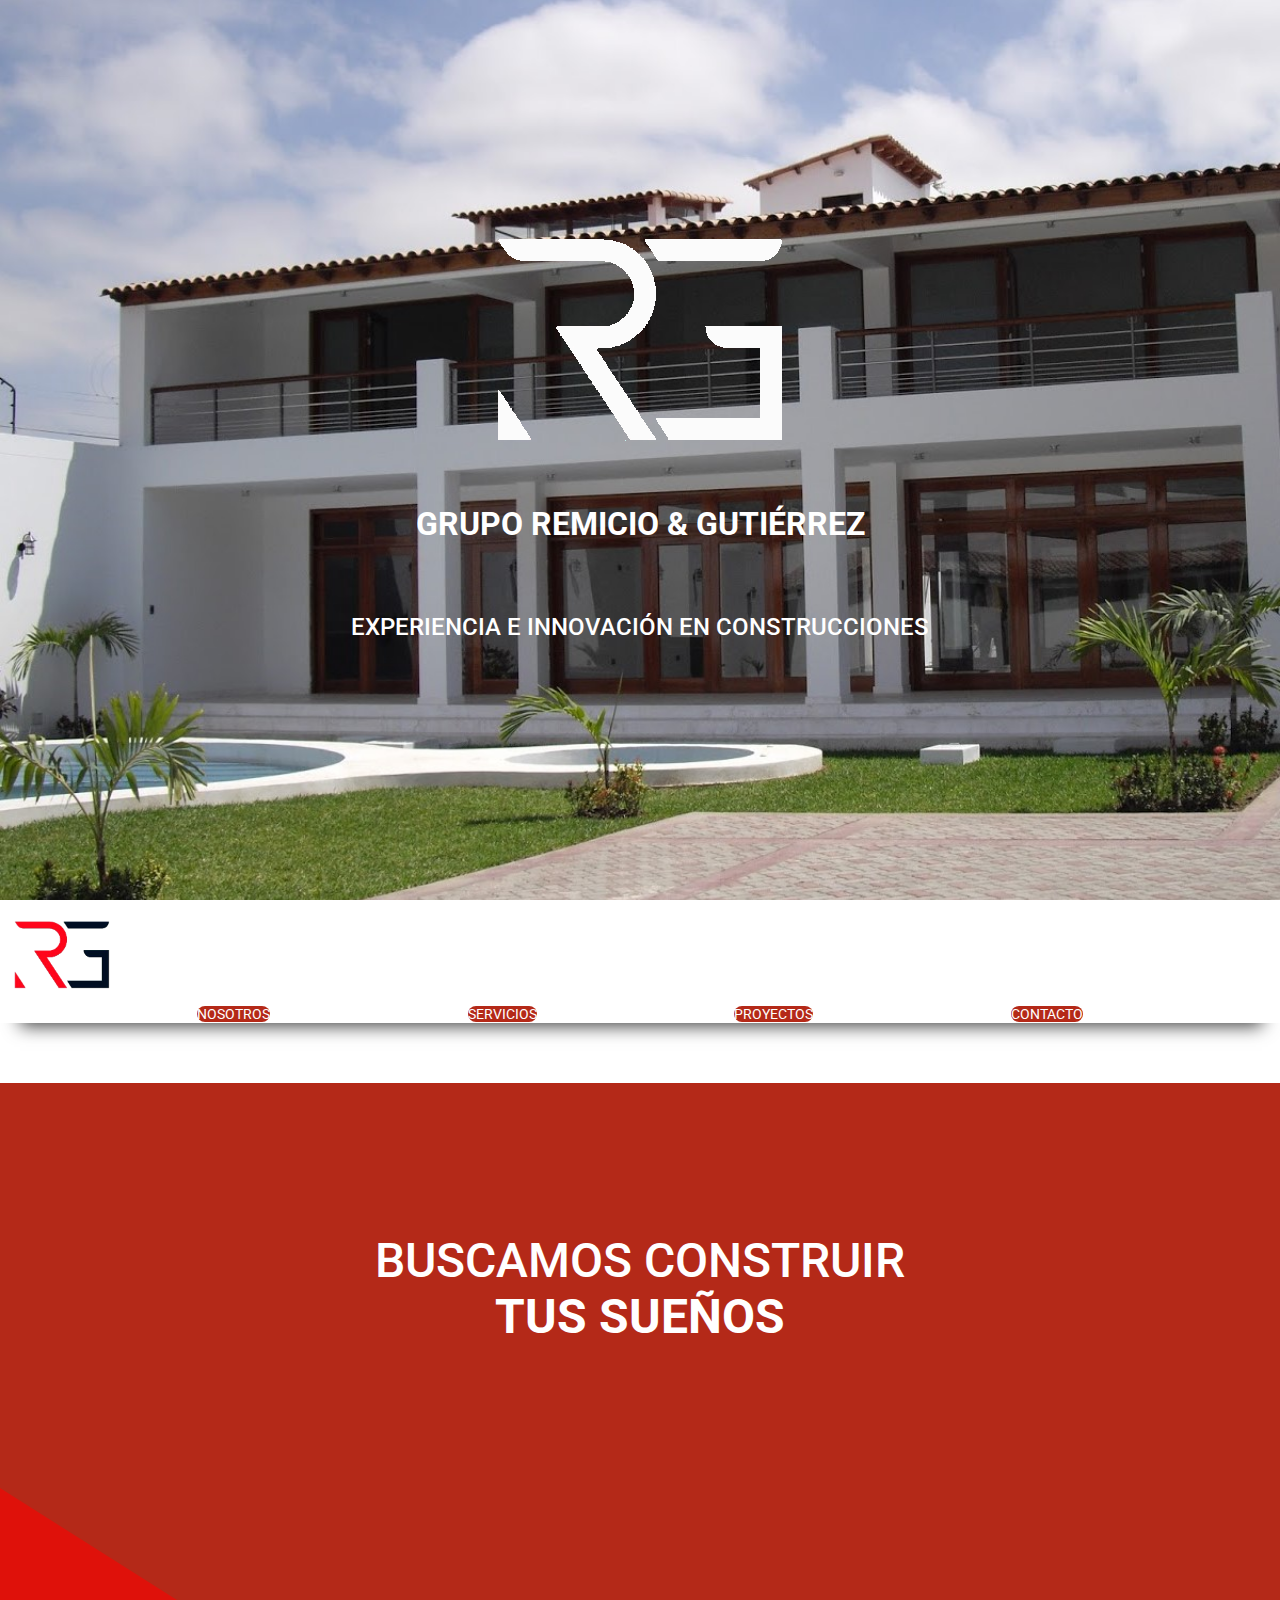
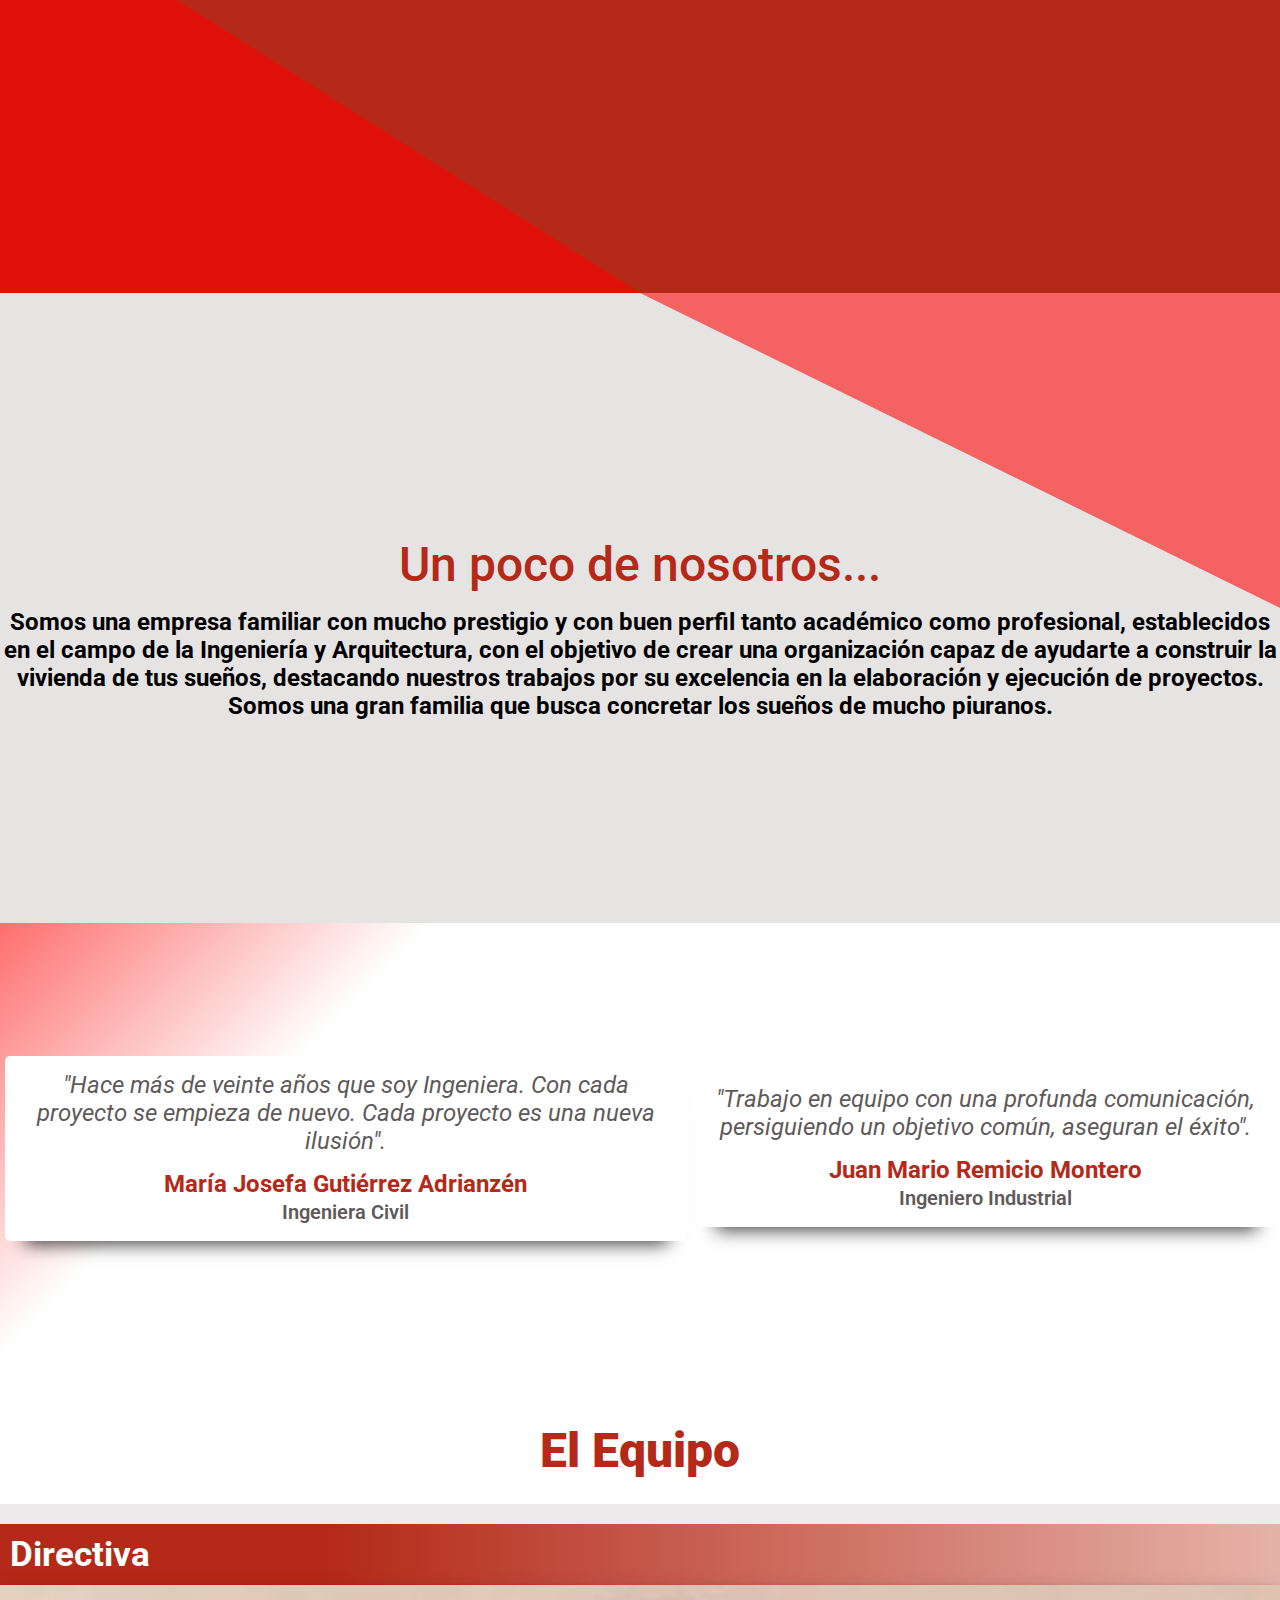
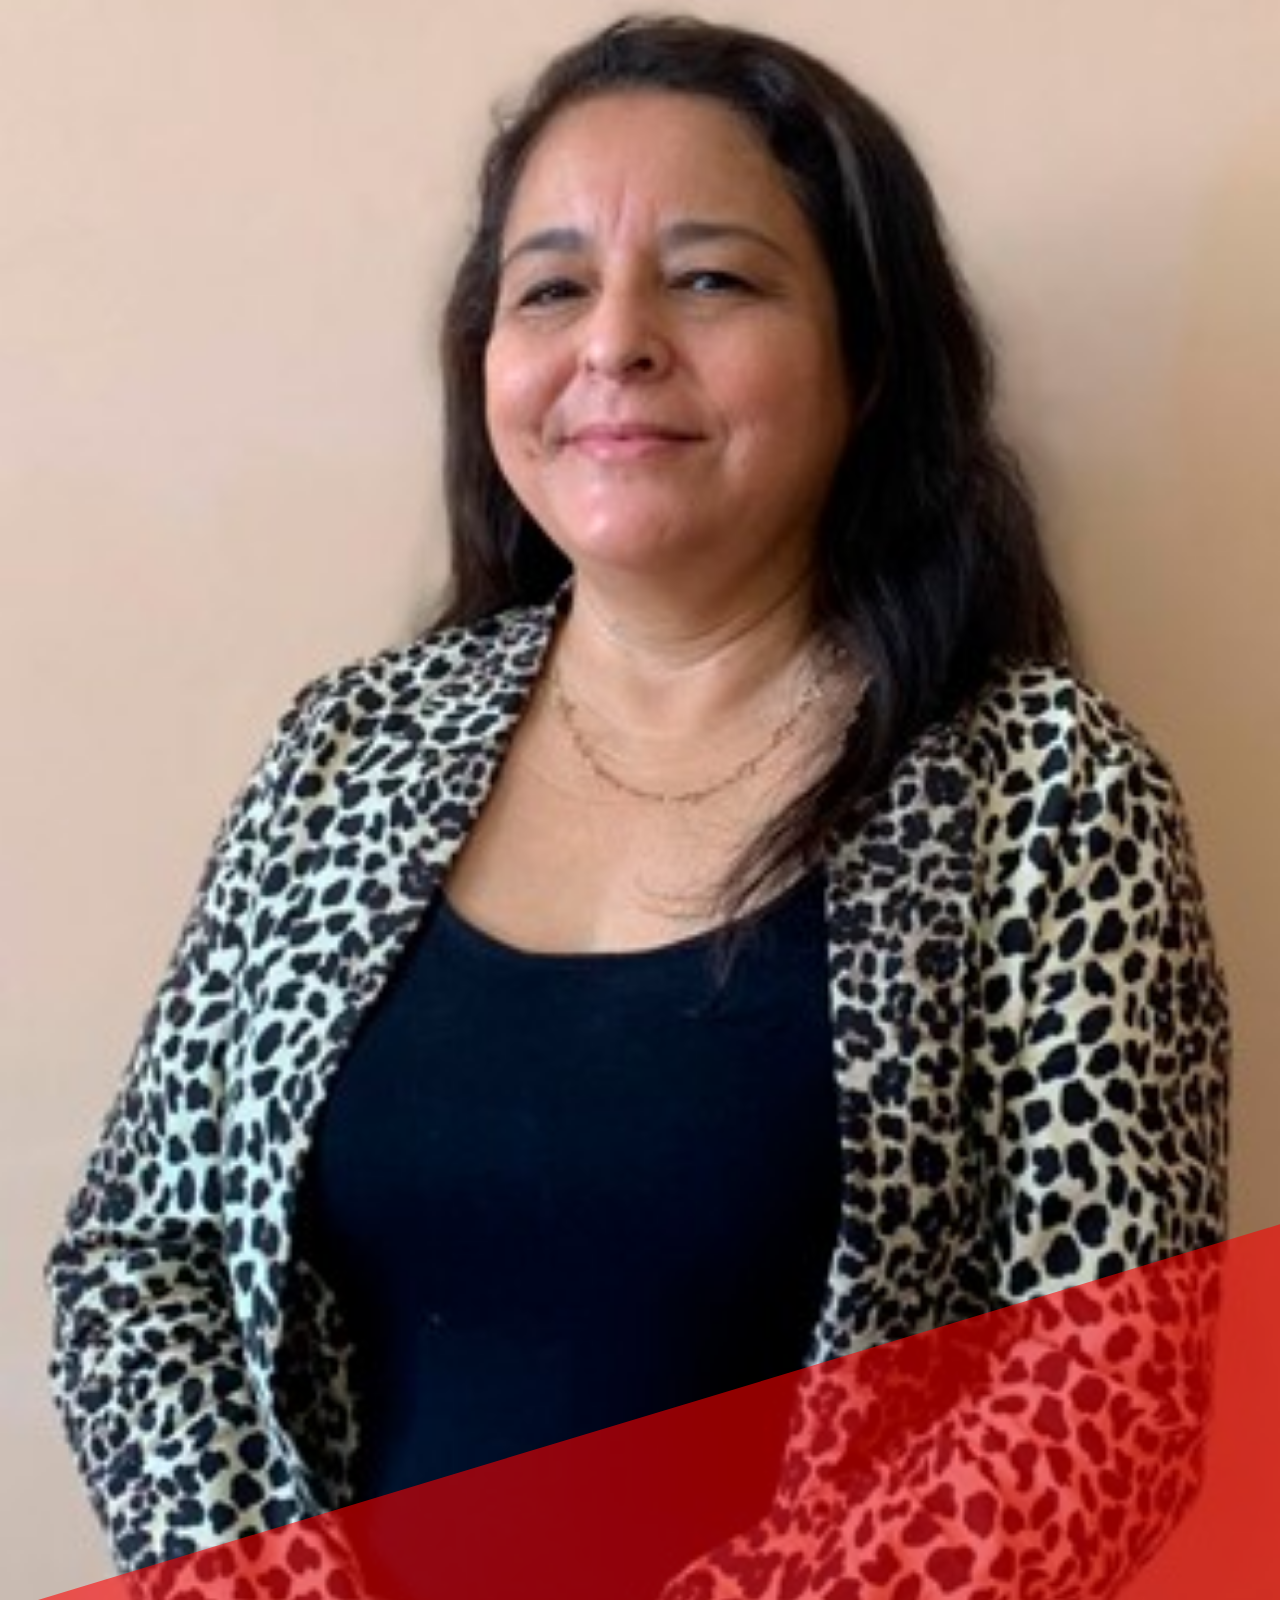
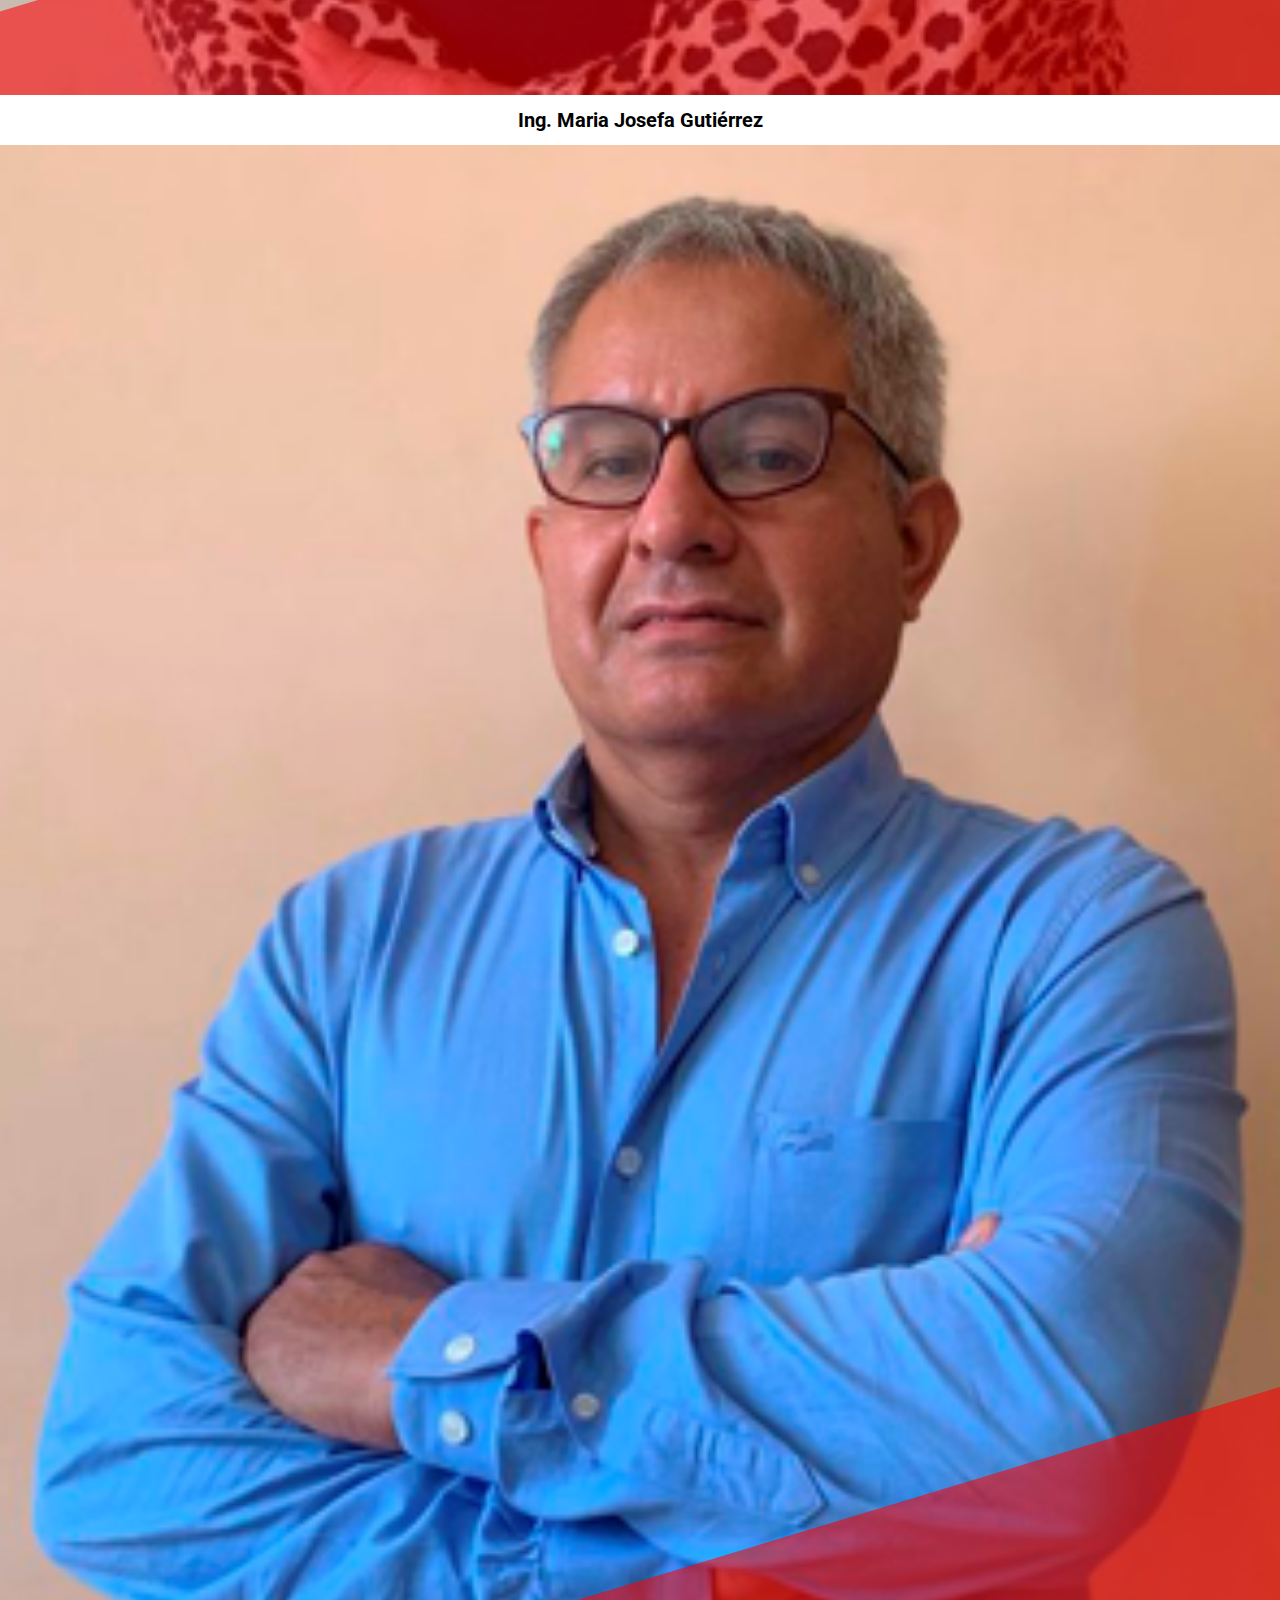
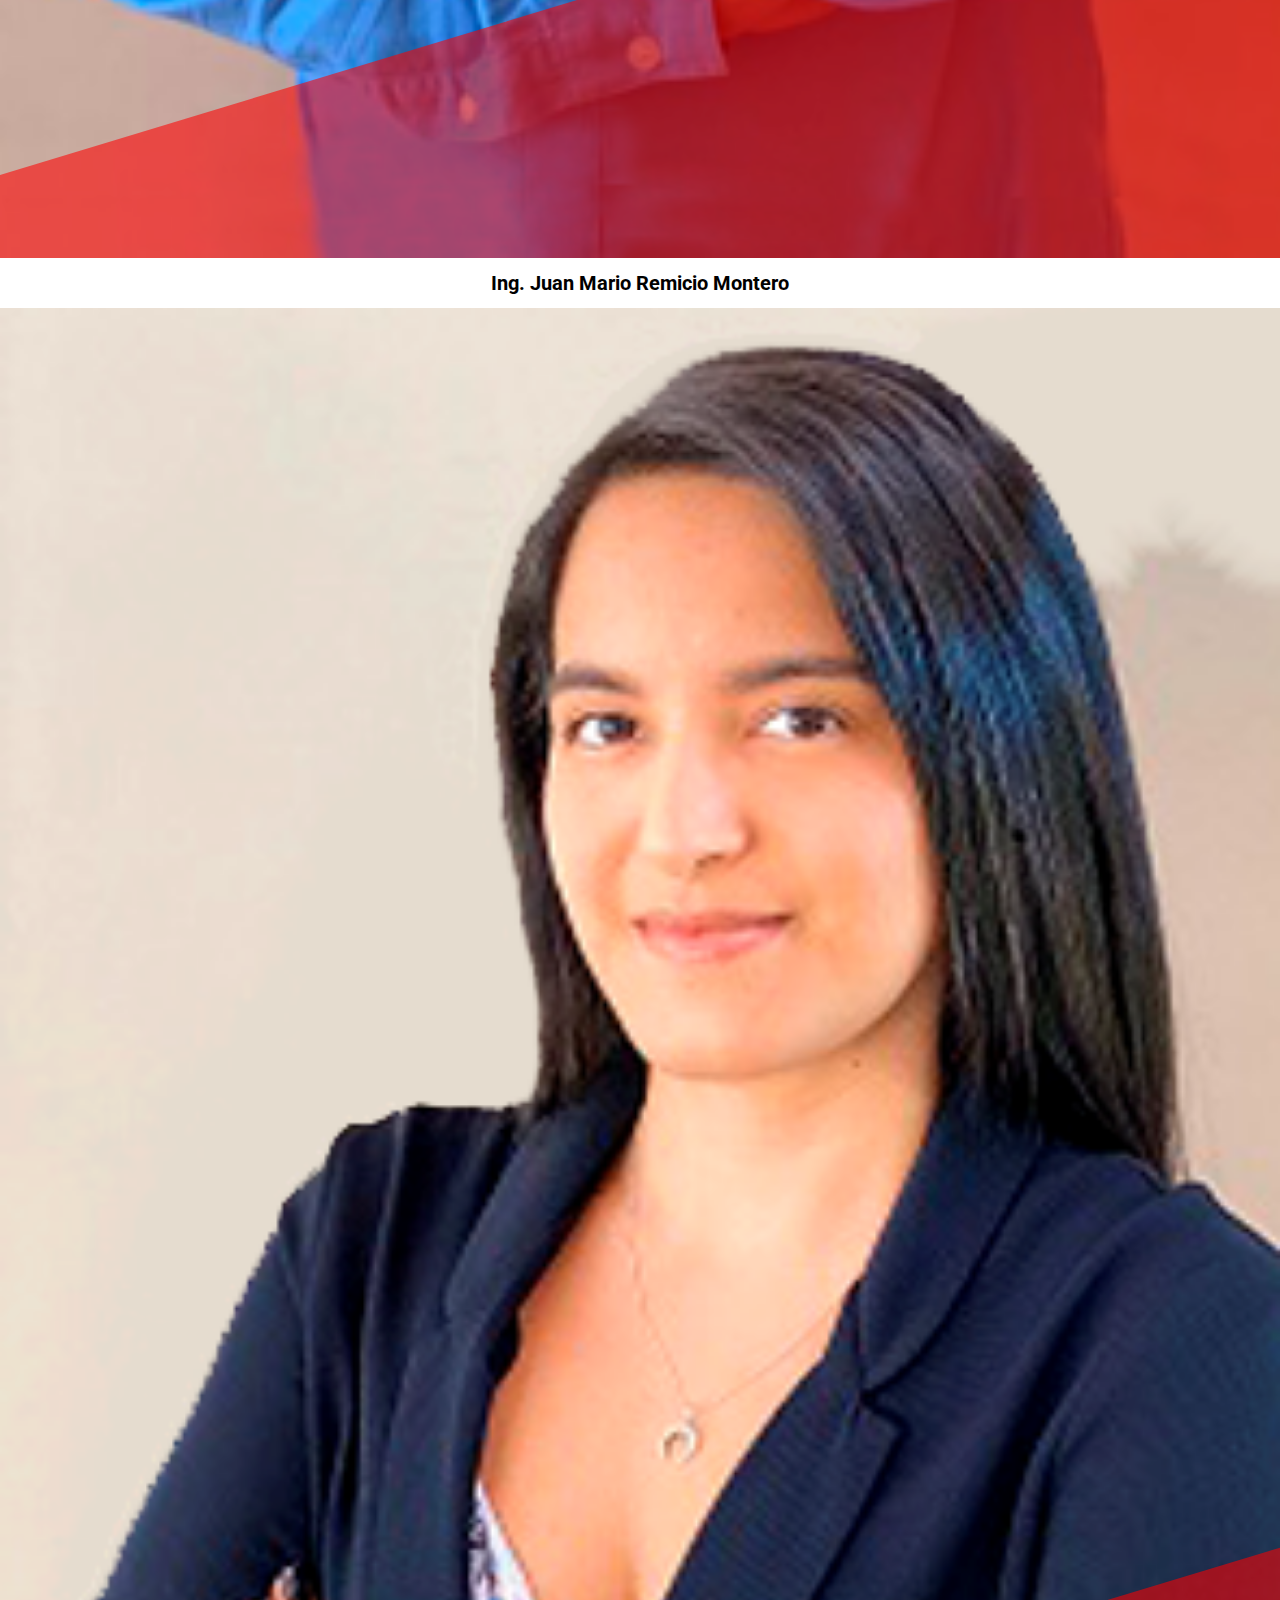
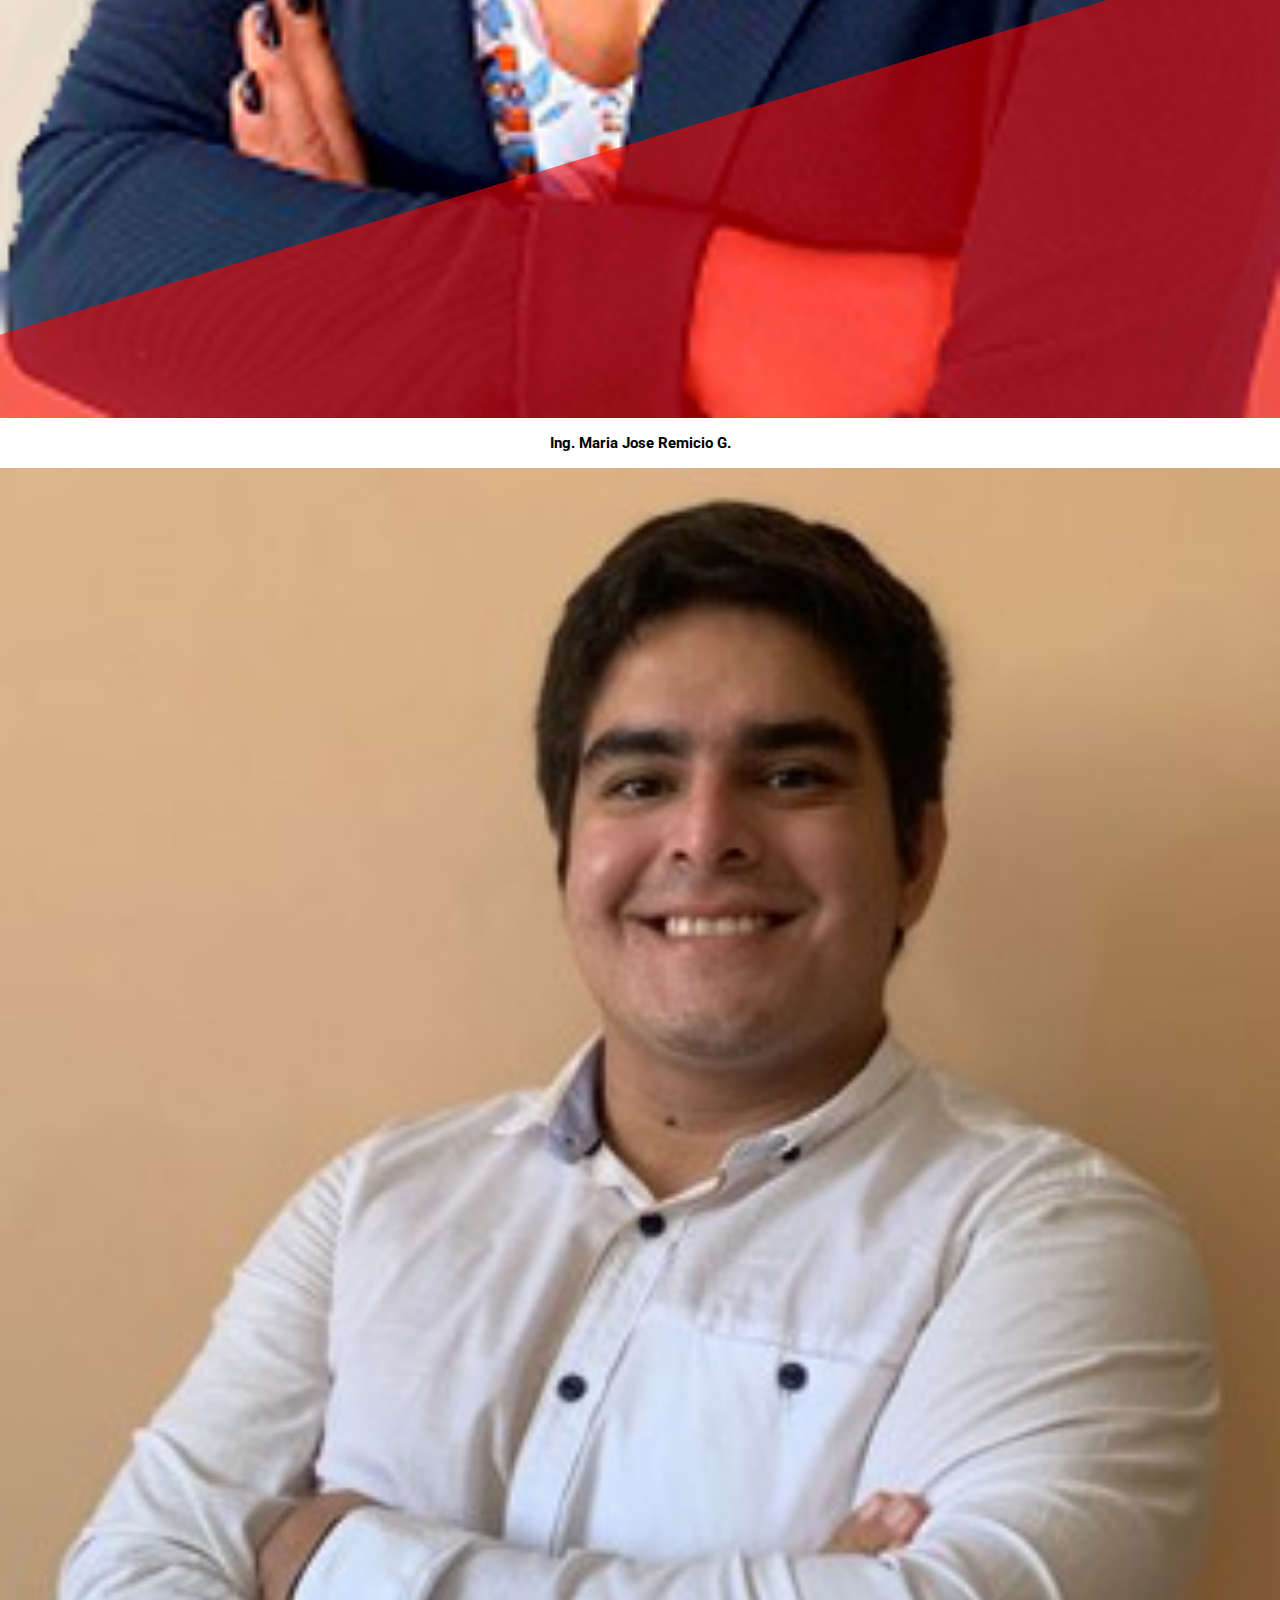
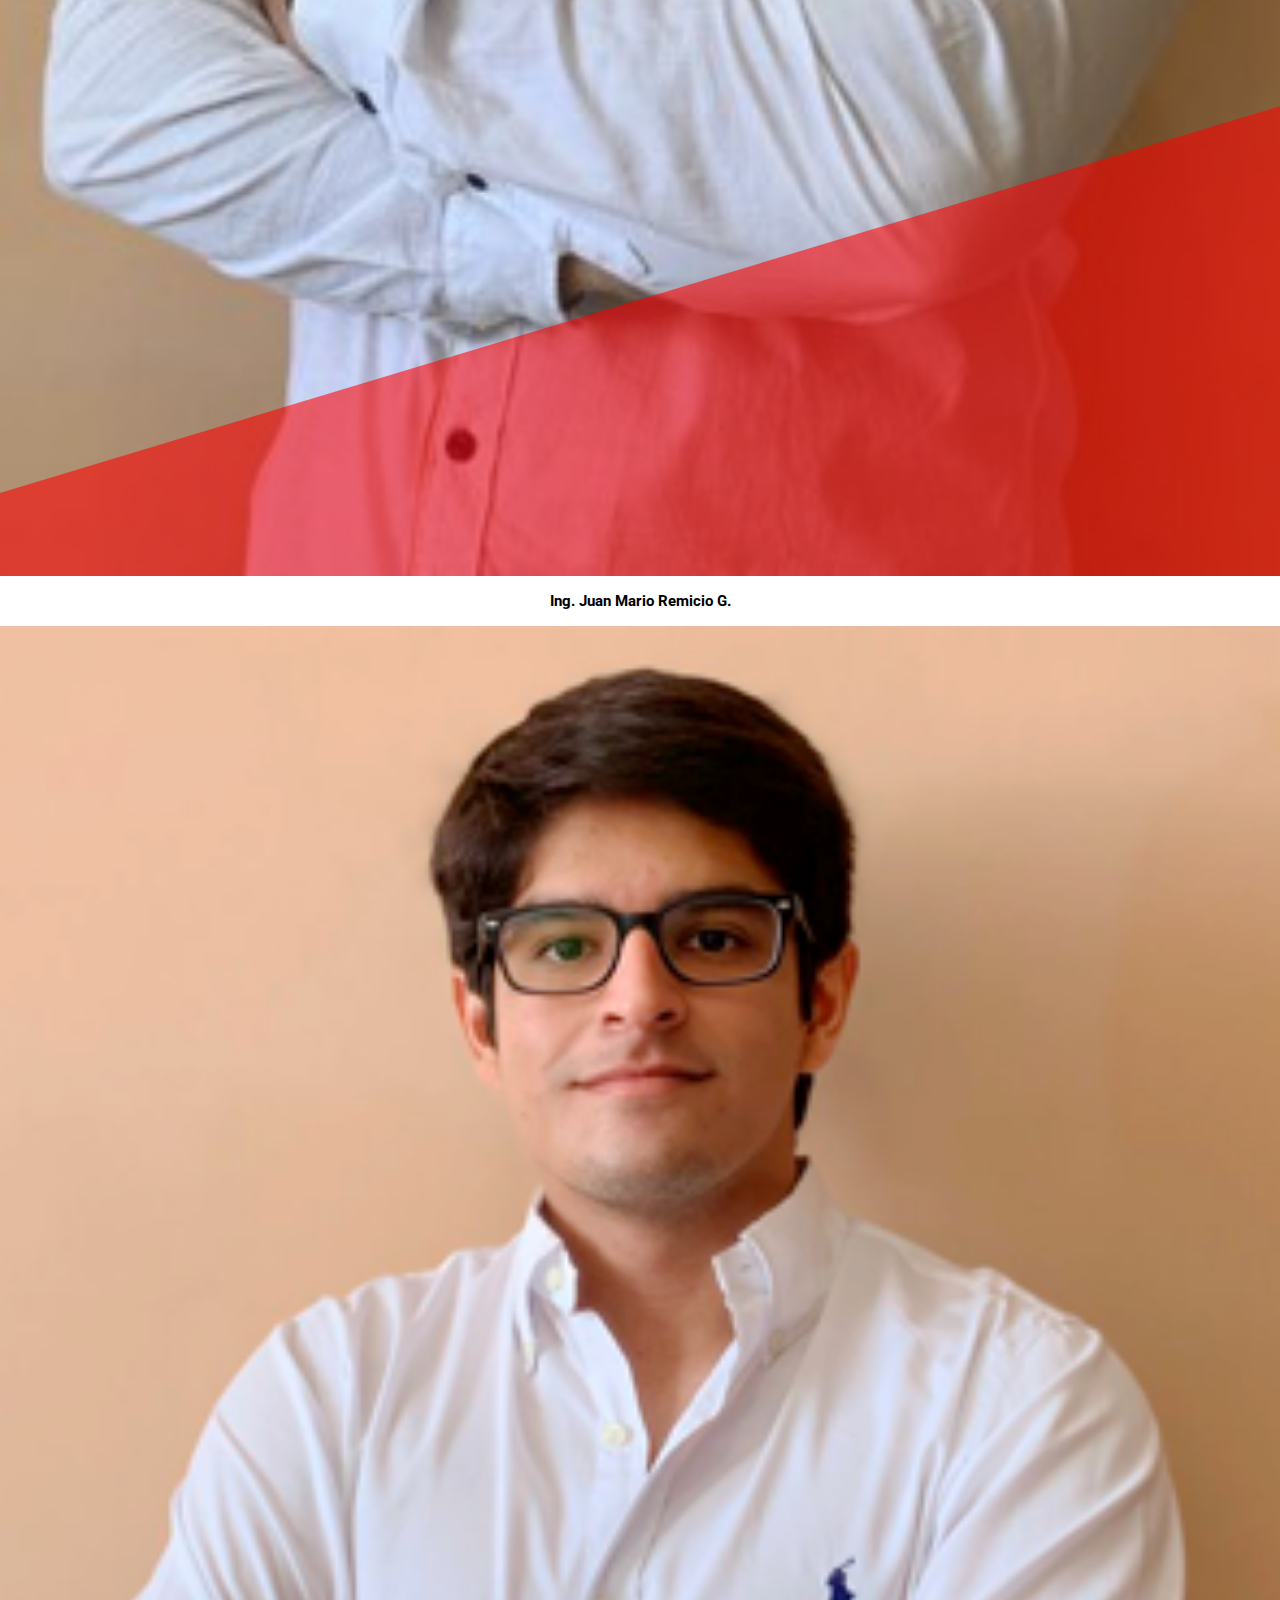
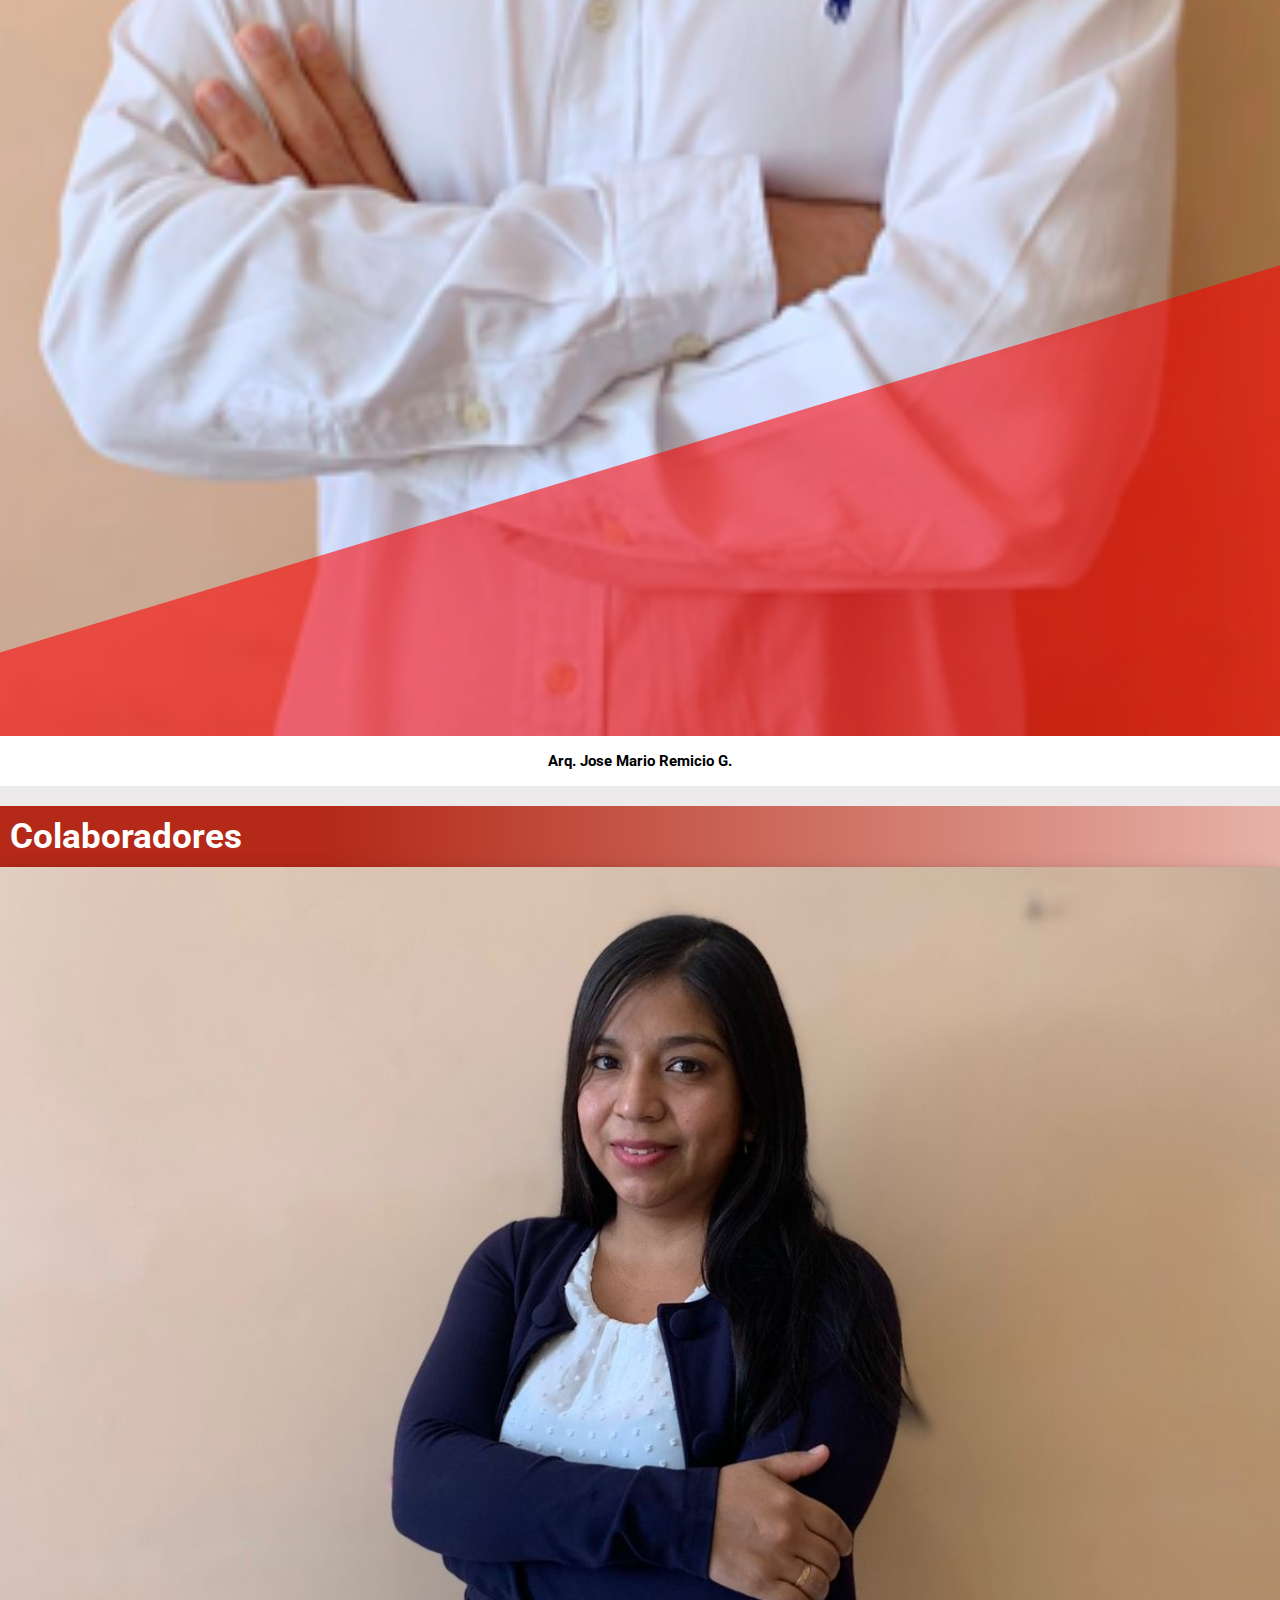
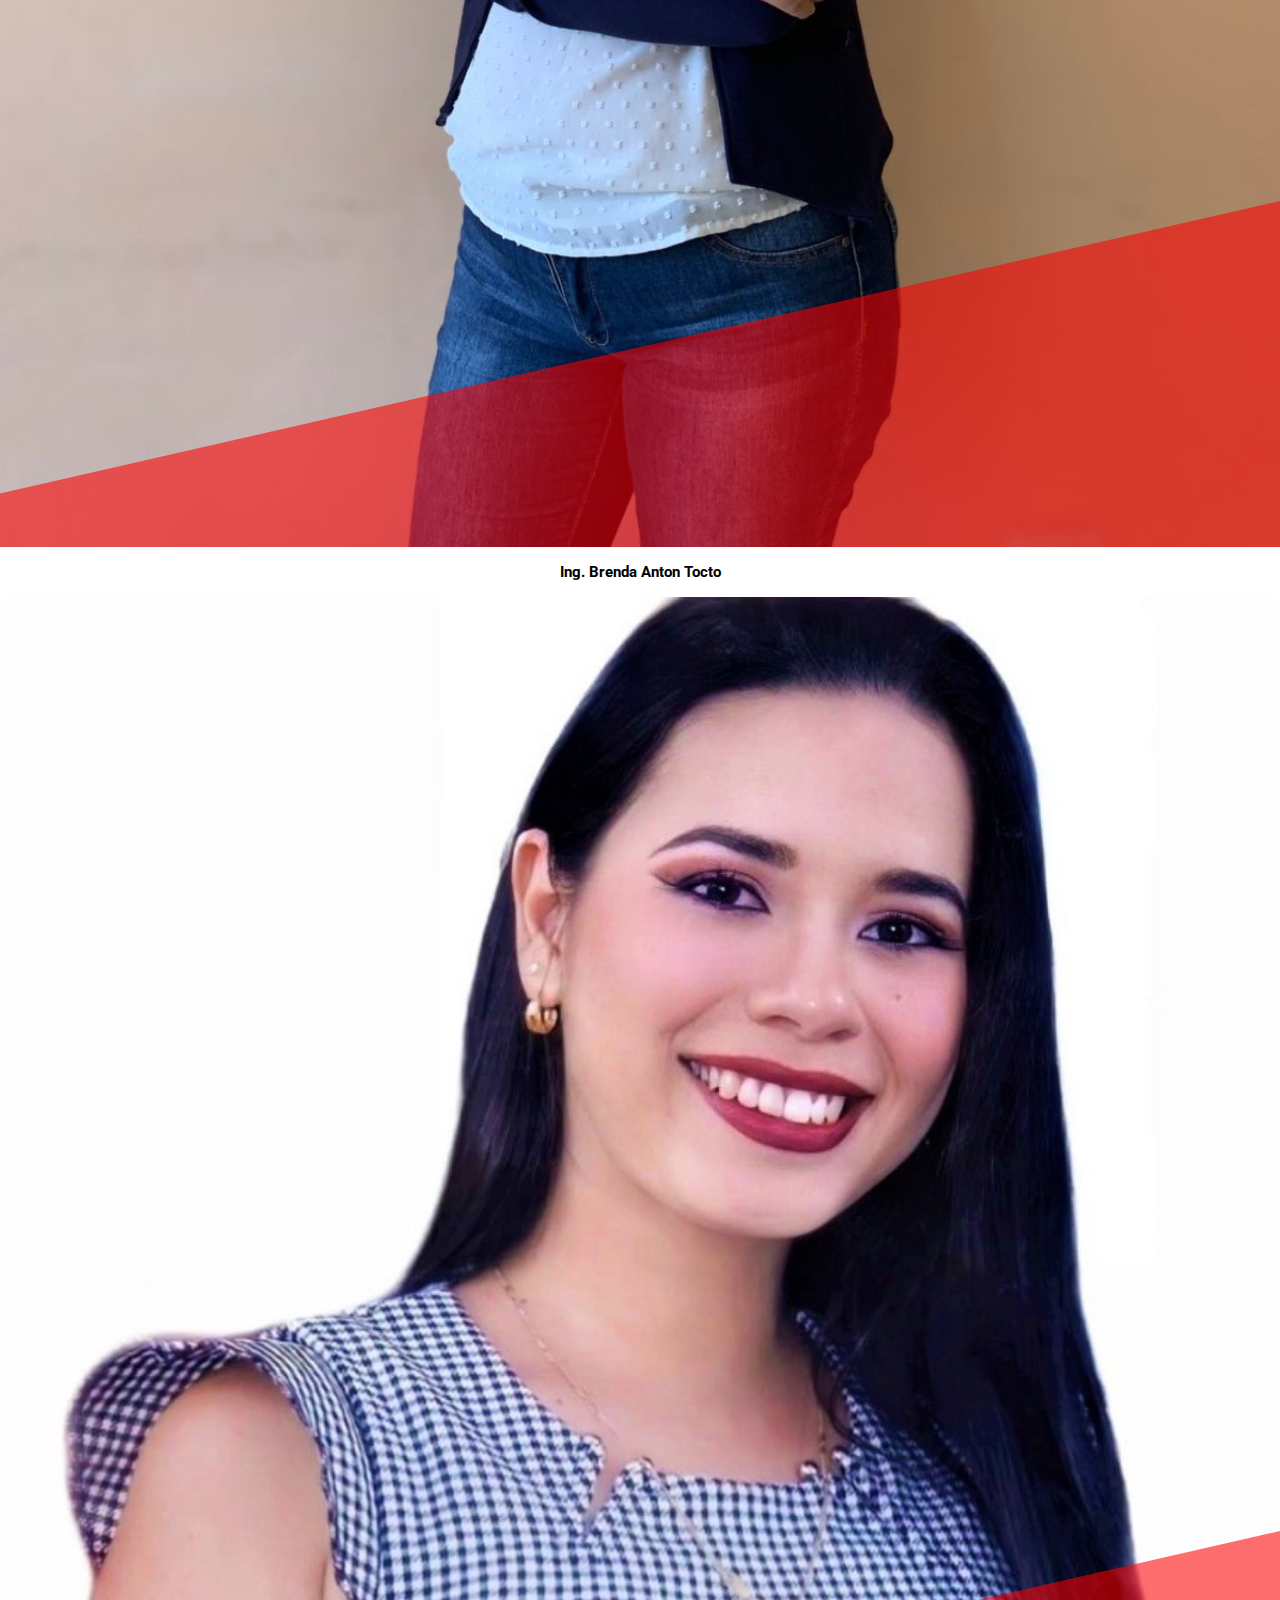
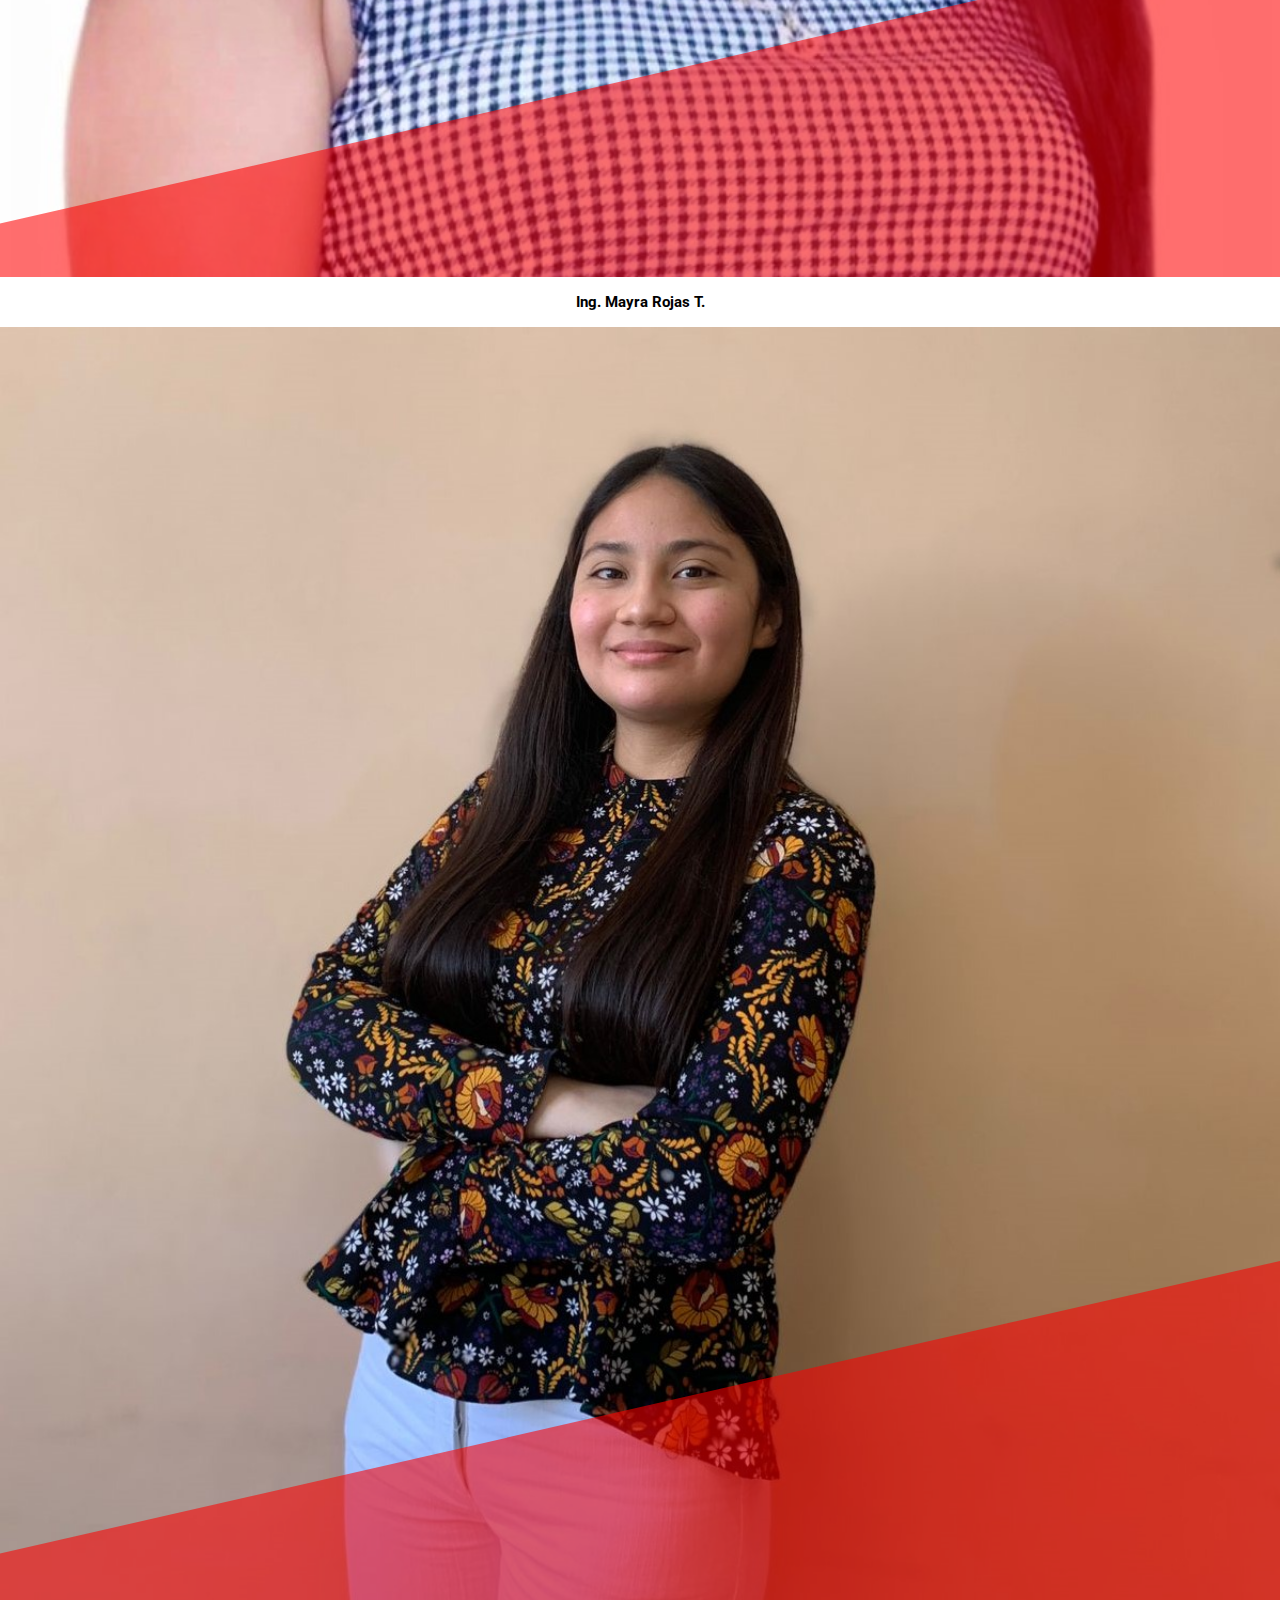
<file: index.html>
<!DOCTYPE html>

<html>

<head>
    <meta charset="utf-8">
    <meta http-equiv="X-UA-Compatible" content="IE=edge">
    <title>R&G Desarrollos</title>
    <meta name="description" content="">
    <meta name="viewport" content="width=device-width, initial-scale=1, shrink-to-fit=no">
    <link rel="shortcut icon" type="image/jpg" href="./assets/logo/logo_R&G_color.png"/>
    <!-- BootStrap 4.6 -->
    <link rel="stylesheet" href="https://cdn.jsdelivr.net/npm/bootstrap@4.6.0/dist/css/bootstrap.min.css"
        integrity="sha384-B0vP5xmATw1+K9KRQjQERJvTumQW0nPEzvF6L/Z6nronJ3oUOFUFpCjEUQouq2+l" crossorigin="anonymous">
    <!-- Google Icons -->
    <link href="https://fonts.googleapis.com/icon?family=Material+Icons" rel="stylesheet">
    <!-- Google Fonts -->
    <link rel="preconnect" href="https://fonts.gstatic.com">
    <link
        href="https://fonts.googleapis.com/css2?family=Roboto:ital,wght@0,100;0,300;0,400;0,500;0,700;0,900;1,100;1,300;1,400;1,500;1,700;1,900&display=swap"
        rel="stylesheet">
    <!-- Link Estilos CSS -->
    <link rel="stylesheet" href="./css/estilos.css">
</head>

<body data-spy="scroll" data-target="#home_intro" data-offset="0">
    <!-- ESTRUCTURAS DE PAGINA -->
    <!-- BEGIN HOME -->
    <section id="home">
        <div id="home_intro" class="home_intro">
            <div id="home_info" class="">
                <div class="img-container">
                    <img class="logo_RG_home" src="./assets/logo/intro_R&G.png"
                        alt="Logo Central Remicio Gutierrez Consultores">
                </div>
                <h1 class="home_title">Grupo Remicio & Gutiérrez</h1>
                <h2 class="home_subtitle">Experiencia e Innovación en Construcciones</h2>
            </div>
            <!-- end home_info -->
        </div>
        <!-- end home_intro -->
    </section>
    <!-- END HOME -->
    <section id="sticky_nav">
        <div class="row header_nav">
            <div id="logo_home" class="col-md-3">
                <a href="#home">
                    <img class="logo_RG" src="./assets/logo/logo_R&G_color.png"
                    alt="Logo Remicio Gutierrez Consultores">
                </a>
               
            </div>
            <!-- end logo_home -->
            <div id="nav_home" class="col-md-9">
                <ul class="nav">
                    <li class="nav-item">
                        <a class="nav-link" href="#nosotros">Nosotros</a>
                    </li>
                    <li class="nav-item">
                        <a class="nav-link" href="#servicios">Servicios</a>
                    </li>
                    <li class="nav-item">
                        <a class="nav-link" href="#proyectos">Proyectos</a>
                    </li>
                    <li class="nav-item">
                        <a class="nav-link" href="#contacto">Contacto</a>
                    </li>
                </ul>
                <!-- end ul -->
            </div>
            <!-- end nav_home -->
        </div>
        <!-- end row -->
    </section>
    <!-- END STICKY NAV -->
    <!-- BEGIN NOSOTROS -->
    <section id="nosotros">
        <div id="div-identidad">
            <div class="nos_bg">
                <div class="txt-identidad">
                    <p>Buscamos construir <br><span>Tus Sueños</span></p>
                </div>
                <div class="clippy-div"></div>
            </div>
        </div>
        <div class="nosotros-contenedor">
            <div id="div-nos" class="row justify-content-md-center">
                <div class="div-txt-nos">
                    <h3 class="title_nos">Un poco de nosotros...</h3>
                    <div class="txt-introductorio col-md-10">
                        <h4>Somos una empresa familiar con mucho prestigio y con buen perfil tanto académico como
                            profesional, establecidos en el campo de la Ingeniería y Arquitectura, con el objetivo de crear una 
                            organización capaz de ayudarte a construir la vivienda de tus sueños, destacando nuestros
                            trabajos por su excelencia en la elaboración y ejecución de proyectos.<br>Somos una gran familia
                            que busca concretar los sueños de mucho piuranos.
                        </h4>
                    </div>
                </div>
                <div class="bg-grey"></div>
                <div class="clippy-div2"></div>
            </div>
            <div class="row cont-frases">
                <div class="col-md-5 div_frase">
                    <p>
                        "Hace más de veinte años que soy Ingeniera. Con cada proyecto se empieza de nuevo. Cada proyecto es una
                        nueva ilusión".
                    </p>
                    <h5>María Josefa Gutiérrez Adrianzén</h5>
                    <h6>Ingeniera Civil</h6>
                </div>
                <div class="col-md-5 div_frase">
                    <p>
                        "Trabajo en equipo con una profunda comunicación, persiguiendo un objetivo común, aseguran el éxito".
                    </p>
                    <h5>Juan Mario Remicio Montero</h5>
                    <h6>Ingeniero Industrial</h6>
                </div>
            </div>
        </div>
        <div id="equipo">
            <h3 class="title_nos">El Equipo</h3>
            <div class="socios">
                <h5>Directiva</h5>
                <div class="row socios-container">
                    <div class="col-sm-4 col-lg-3 col-11 polaroid">
                        <img src="./assets/team/maria josefa2.jpg"
                            alt="Ing Josefa Gutierrez Adrianzén">
                        <div class="hidden-txt">
                            <p><strong>Título universitario:</strong>Ingeniera Civil de la Universidad de Piura. Magister en Planificación regional por la Universidad Nacional de Piura. </p>
                            <p><strong>Puesto en la empresa:</strong>Jefa del Área de control de calidad</p>
                            <p><strong>Experiencia:</strong>Mas de 20 años de experiencia en la elaboración de expedientes técnicos, ejecución de obras y peritajes. Catedrática en diseño estructural en la UNP.</p>
                        </div>
                        <div class="txt-polaroid">
                            <p>Ing. Maria Josefa Gutiérrez</p>
                        </div>
                        <div class="clippy-equipo"></div>
                    </div>
    
                    <div class="col-sm-4 col-lg-3 col-11 polaroid">
                        <img src="./assets/team/juan-mario2.png"
                            alt="Ing Juan Mario Remicio Montero">
                        <div class="hidden-txt">
                            <p><strong>Título universitario:</strong> Ingeniero Industrial de la Universidad de Piura. MBA en dirección de empresas por el PAD de la Universidad de Piura.</p>
                            <p><strong>Puesto en la empresa:</strong>Gerente General</p>
                            <p><strong>Experiencia:</strong>26 años de experiencia en bancos (BCP y BanBif) con 7 años como Gerente de Oficina. 
                            </p>
                        </div>
                        <div class="txt-polaroid">
                            <p>Ing. Juan Mario Remicio Montero</p>
                        </div>
                        <div class="clippy-equipo"></div>
                    </div>
                </div>
                <div class="row colaboradores-container">
                    <div class="col-lg-2 col-sm-3 col-11 polaroid">
                        <img src="./assets/team/maria-jose2.png"
                            alt="Ing Maria Jose Remicio Gutierrez">
                        <div class="hidden-txt">
                            <p><strong>Título universitario:</strong> Ingeniera Civil de la Universidad de Piura, actualmente estudiante de Arquitectura.</p>
                            <p><strong>Puesto en la empresa:</strong>Coordinadora de proyectos.</p>
                            <p><strong>Experiencia:</strong>Tres años de experiencia en dirección de proyectos de carreteras y de agua potable y saneamiento rurales.</p>
                        </div>
                        <div class="txt-polaroid">
                            <p>Ing. Maria Jose Remicio G.</p>
                        </div>
                        <div class="clippy-equipo"></div>
                    </div>
    
                    <div class="col-lg-2 col-sm-3 col-11 polaroid">
                        <img src="./assets/team/juan-remicio2.jpg"
                            alt="Ing Juan Mario Remicio Gutierrez">
                        <div class="hidden-txt">
                            <p><strong>Título universitario:</strong> Ingeniero Industrial de la Universidad de Piura.</p>
                            <p><strong>Puesto en la empresa:</strong>Jefe del Área de Costos y Presupuestos.</p>
                            <p><strong>Experiencia:</strong>Dos años de experiencia en la elaboración de costos y presupuestos de expedientes técnicos. Un año de experiencia en dirección de proyectos de agua potable y saneamiento rurales.</p>
                        </div>
                        <div class="txt-polaroid">
                            <p>Ing. Juan Mario Remicio G.</p>
                        </div>
                        <div class="clippy-equipo"></div>
                    </div>
    
                    <div class="col-lg-2 col-sm-3 col-11 polaroid">
                        <img src="./assets/team/jose-mario2.png"
                            alt="Arq Jose Mario Remicio Gutierrez">
                        <div class="hidden-txt">
                            <p><strong>Título universitario:</strong> Estudiante de Arquitectura en la Universidad de Piura.</p>
                            <p><strong>Puesto en la empresa:</strong>Asistente en el Área Técnica de Ingeniería y Arquitectura.</p>
                            <p><strong>Experiencia:</strong>Practicante en la elaboración de expedientes técnicos.</p>
                        </div>
                        <div class="txt-polaroid">
                            <p>Arq. Jose Mario Remicio G.</p>
                        </div>
                        <div class="clippy-equipo"></div>
                    </div>
                </div>
            </div>
            
            <div class="colaboradores container-fluid">
                <h5>Colaboradores</h5>
                <div class="row colaboradores-container">
                    <div class="col-sm-2 polaroid">
                        <img src="./assets/team/brenda-anton.jpg"
                            alt="Ing Brenda Antont Tocto">
                        <div class="hidden-txt">
                            <p><strong>Título universitario:</strong> Ingeniera Civil de la Universidad Nacional de Piura.</p>
                            <p><strong>Puesto en la empresa:</strong>Jefa de proyectos</p>
                            <p><strong>Experiencia:</strong>6 años de experiencia en elaboración de expedientes técnicos de saneamiento urbano y rural a nivel de perfil de pre - inversión y nivel definitivo.</p>
                        </div>
                        <div class="txt-polaroid">
                            <p>Ing. Brenda Anton Tocto</p>
                        </div>
                        <div class="clippy-equipo"></div>
                    </div>
    
                    <div class="col-sm-2 polaroid">
                        <img src="./assets/team/mayra-rojas.jpg"
                            alt="Ing. Mayra Rojas Garabito">
                        <div class="hidden-txt">
                            <p><strong>Título universitario:</strong> Ingeniera Civil de la Universidad de Piura.</p>
                            <p><strong>Puesto en la empresa:</strong>Jefa de proyectos</p>
                            <p><strong>Experiencia:</strong>Tres años de experiencia en dirección de proyectos de carreteras.
                                Un año de experiencia como residente de obra.
                                </p>
                        </div>
                        <div class="txt-polaroid">
                            <p>Ing. Mayra Rojas T.</p>
                        </div>
                        <div class="clippy-equipo"></div>
                    </div>
    
                    <div class="col-sm-2 polaroid">
                        <img src="./assets/team/gaby-casaverde.jpg"
                            alt="Bach Ing. Gabriela Casaverde Farfan">
                        <div class="hidden-txt">
                            <p><strong>Título universitario:</strong> Bach en Ingeniera Civil de la Universidad de Piura.</p>
                            <p><strong>Puesto en la empresa:</strong>Asistente de jefe de proyectos.</p>
                        </div>
                        <div class="txt-polaroid">
                            <p>Bach. Ing. Gabriela Casaverde</p>
                        </div>
                        <div class="clippy-equipo"></div>
                    </div>
                    <div class="col-sm-2 polaroid">
                        <img src="./assets/team/carlos-vilela.jpg"
                            alt="Bach Ing. Carlos Vilela Aguilar">
                        <div class="hidden-txt">
                            <p><strong>Título universitario:</strong> Bach. en Ingeniería Civil de la Universidad de Piura.</p>
                            <p><strong>Puesto en la empresa:</strong>Asistente de jefe de proyectos.</p>
                        </div>
                        <div class="txt-polaroid">
                            <p>Bach. Ing. Carlos Vilela</p>
                        </div>
                        <div class="clippy-equipo"></div>
                    </div>
                </div>
            </div>
            
        </div>
    </section>
    <!-- END NOSOTROS -->
    <!-- BEGIN SERVICIOS -->
    <section id="servicios">
        <div class="container-fluid">
            <h3 class="t3_serv">Servicios</h3>
            <div id="cont-servicios-1">
                <h4 class="t4_serv">¿Qué ofrecemos?</h4>
                <div class="row que_ofrecemos">
                    <div class="col-12 fila-vacia"></div>
                    <div class="col-md-3 cont-ofrecemos">
                            <span class="material-icons">
                                workspace_premium
                            </span>
                        <div class="offer_description">
                            <h4>Experiencia</h4>
                            <p>
                                La experiencia nos ayuda a tener en cuenta todo lo necesario para lograr estructuras adecuadas para resistir un sismo y evitar las inundaciones.</p>
                        </div>
                        <div class="clippy-ofrecemos"></div>
                    </div>
                    <!-- end col-md-3 -->
                    <div class="col-md-3 cont-ofrecemos">
                            <span class="material-icons">
                                groups
                            </span>
                        <div class="offer_description">
                            <h4>Equipo</h4>
                            <p>
                                Un equipo completo de trabajo se involucra en cada proyecto.
                                Ingenieros y Arquitectos trabajan juntos
                                para crear un concepto innovador y funcional.
                            </p>
                        </div>
                        <div class="clippy-ofrecemos"></div>
                    </div>
                    <!-- end col-md-3 -->
                    <div class="col-md-3 cont-ofrecemos">
                            <span class="material-icons">
                                architecture
                            </span>
                        <div class="offer_description">
                            <h4>Calidad</h4>
                            <p>
                                Tenemos la capacidad para satisfacer tus expectativas de calidad, cuidando cada detalle del proyecto.
                            </p>
                        </div>
                        <div class="clippy-ofrecemos"></div>
                    </div>
                    <!-- end col-md-3 -->
                    <div class="col-md-3 cont-ofrecemos">
                            <span class="material-icons">
                                emoji_objects
                            </span>
                        <div class="offer_description">
                            <h4>Creatividad</h4>
                            <p>
                                La creatividad es parte de la magia que logra concretar los sueños y también mejorarlos.
                            </p>
                        </div>
                        <div class="clippy-ofrecemos"></div>
                    </div>
                    <!-- end col-md-3 -->
                    <div class="col-12 fila-vacia"></div>
                </div>
                <!-- end row -->
            </div>
            <h3 class="t3_serv">¿A qué nos dedicamos?</h3>
            <div id="cont-servicios-2">
                <div class="row">
                    <div class="col-md-4 cont-dedicamos">
                        <h3 class="subt3_serv">Viviendas y Edificios</h3>
                        <div class="img_1">
                            <span class="material-icons">
                                house
                            </span>
                        </div>
                        <div class="servicio_container">

                            <div class="servicio_descripcion">
                                <p>Diseñar, ampliar, renovar y construir viviendas y edificios modernos es nuestra especialidad. Trabajamos en estrecha colaboración con clientes y arquitectos para formar un equipo sólido y bien informado. Ya sea que se trate de una vivienda tradicional o de una edificio moderno,  siempre teniendo en cuenta el reglamento nacional de edificaciones y un especial cuidado en el diseño antisísmico, nuestro equipo puede realizarlo.
                                </p>
                            </div>
                        </div>
                    </div>
                    <!-- end col-lg-4 -->
                    <div class="col-md-4 cont-dedicamos">
                        <h3 class="subt3_serv">Construccion Comercial</h3>
                        <div class="img_1">
                            <span class="material-icons">
                                add_business
                            </span>
                        </div>
                        <div class="servicio_container">
                            <div class="servicio_descripcion">
                                <p>Los servicios de construcción para el sector comercial están dentro de nuestro alcance. Somos capaces de entregar proyectos de tamaño pequeño a mediano que pueden incluir diseño, construcción, ampliación y remodelaciones de hoteles, oficinas o restaurantes, mercados, centros comerciales, entre otros. Además de toda la normatividad y seguridad nos enfocamos en la belleza que todas estas edificaciones pueden aportar a la ciudad. 
                                </p>
                            </div>
                        </div>
                    </div>
                    <!-- end col-lg-4 -->
                    <div class="col-md-4 cont-dedicamos">
                        <h3 class="subt3_serv">Fábricas e Industrias</h3>
                        <div class="img_1">
                            <span class="material-icons">
                                model_training
                            </span>
                        </div>

                        <div class="servicio_container">
                            <div class="servicio_descripcion">
                                <p>Buscamos la funcionalidad que permita eficiencia en la producción con el toque justo de modernidad y belleza. Contamos con la experiencia necesaria para lograr este objetivo, así como con un gran equipo técnico de las diversas ramas de la ingeniería que permite poder abarcar cualquier tipo de proyecto y realizarlo de la mejor manera.  
                                </p>
                            </div>
                        </div>
                    </div>
                    <!-- end col-lg-4 -->
                    <div class="col-md-4 cont-dedicamos">
                        <h3 class="subt3_serv">Centros de Salud</h3>
                        <div class="img_1">
                            <span class="material-icons">
                                compost
                            </span>
                        </div>
                        <div class="servicio_container">
                            <div class="servicio_descripcion">
                                <p>Nuestro equipo está preparado para realizar el diseño y construcción de hospitales, clínicas y centros de salud. Conocemos la importancia de un diseño resistente, la normativa que abarca este tipo de proyectos y especialmente la modernidad en el diseño antisísmico que corresponde a disipadores y aisladores sísmicos, el cual está siempre presente en nuestros diseños. 
                                </p>
                            </div>
                        </div>
                    </div>
                    <!-- end col-lg-4 -->
                    <div class="col-md-4 cont-dedicamos">
                        <h3 class="subt3_serv">Intervenciones Urbanas</h3>
                        <div class="img_1">
                            <span class="material-icons">
                                transform
                            </span>
                        </div>

                        <div class="servicio_container">
                            <div class="servicio_descripcion">
                                <p>Realizamos el diseño y construcción de parques, jardines, ciclovías, vías urbanas, equipamiento urbano, todo aquello necesario para crear ciudades inteligentes, sostenibles y para la gente. Tenemos una vasta experiencia en la construcción y siempre estamos dispuestos a realizar nuevos desafíos.
                                </p>
                            </div>
                        </div>
                    </div>
                    <!-- end col-lg-4 -->
                    <div class="col-md-4 cont-dedicamos">
                        <h3 class="subt3_serv">Habilitaciones Urbanas</h3>
                        <div class="img_1">
                            <span class="material-icons">
                                location_city
                            </span>
                        </div>

                        <div class="servicio_container">
                            <div class="servicio_descripcion">
                                <p>
                                    Diseñamos, construimos y supervisamos la elaboración de sistemas de agua potable, alcantarillado, luz eléctrica, pistas y veredas, todo lo necesario para la habilitación de urbanizaciones. Consideramos que toda vivienda debe contar con las habilitaciones urbanas básicas para una calidad de vida digna, nuestro trabajo es realizar un correcto diseño y construcción para que estos servicios lleguen a más peruanos. 
                                </p>
                            </div>
                        </div>
                    </div>
                    <!-- end col-lg-4 -->
                </div>
                <!-- end row -->
            </div>

            <h3 class="t3_serv">El Proceso de Obtener tu Casa Ideal</h3>
            <div id="cont-servicios-3">
                <div class="row justify-content-center">
                        <div class="col-md-4 cont-casaIdeal">
                            <h4 class="tSup_number">1</h4>
                            <p class="tSup_p">Contacto con el cliente
                            </p>
                            <div class="clippy-mod1"></div>
                            <div class="clippy-borde1"></div>
                        </div>
                        <!-- end col-md-3 -->
                        <div class="col-md-4 cont-casaIdeal">
                            <h4 class="tInf_number">2</h4>
                            <p class="tInf_p">Elaboración del anteproyecto
                            </p>
                            <div class="clippy-mod2"></div>

                            <h4 class="tSup_number">3</h4>
                            <p class="tSup_p">Elaboración del Diseño definitivo
                            </p>
                            <div class="clippy-mod1 color-clippy3"></div>
                        </div>
                        <!-- end col-md-3 -->
                        <div class="col-md-4 cont-casaIdeal">
                            <h4 class="tInf_number">4</h4>
                            <p class="tInf_p">Ejecución de Obra</p>
                            <div class="clippy-mod2 color-clippy4"></div>
                            <div class="clippy-borde2"></div>
                        </div>
                        <!-- end col-md-3 -->
                </div>
            </div>
    </section>
    <!-- END SERVICIOS -->
    <!-- BEGIN PROYECTOS -->
    <section id="proyectos">
        <h3 class="t3_proy">Proyectos</h3>
        <div class="justify-content-center">
            <div class="col-12">
                <div class="row justify-content-center">
                    <div class="col-sm-6 col-lg-4">
                        <div class="cont-img-proy">
                            <a href="./pages/proyectos/remicioGutierrez.html">
                                <img src="./assets/proyectos/Casa RemicioG/portada.jpg" alt="Portada Casa Remicio Gutierrez">
                                <div class="hidden-link">
                                    <span class="material-icons">
                                        add_circle_outline
                                    </span>
                                </div>
                            </a>
                            <div class="txt-proyect">
                                <p>Casa Remicio Gutiérrez</p>
                            </div>
                        </div>
                    </div>
                    <!-- End Proyecto 1 -->

                    <div class="col-sm-6 col-lg-4">
                        <div class="cont-img-proy">
                            <a href="./pages/proyectos/casaAgurtoQuevedo.html">
                                <img src="./assets/proyectos/Casa Agurto Quevedo/portada.jpg" alt="Portada Casa Remicio Saavedra">
                                <div class="hidden-link">
                                    <span class="material-icons">
                                        add_circle_outline
                                    </span>
                                </div>
                            </a>
                            <div class="txt-proyect">
                                <p>Casa Agurto Quevedo</p>
                            </div>
                        </div>
                    </div>
                    <!-- end Proyecto 2 -->

                    <div class="col-sm-6 col-lg-4">
                        <div class="cont-img-proy">
                            <a href="./pages/proyectos/casaTorres.html">
                                <img src="./assets/proyectos/Casa Torres Galvez/portada.jpg" alt="Portada Casa Torres">
                                <div class="hidden-link">
                                    <span class="material-icons">
                                        add_circle_outline
                                    </span>
                                </div>
                            </a>
                            <div class="txt-proyect">
                                <p>Casa Torres Galvez</p>
                            </div>
                        </div>
                    </div>
                    <!-- End Proyecto 3 -->

                    <div class="col-sm-6 col-lg-4">
                        <div class="cont-img-proy">
                            <a href="./pages/proyectos/casaSaavedra.html">
                                <img src="./assets/proyectos/Casa Remicio Saavedra/portada.jpg" alt="Portada Casa Remicio Saavedra">
                                <div class="hidden-link">
                                    <span class="material-icons">
                                        add_circle_outline
                                    </span>
                                </div>
                            </a>
                            <div class="txt-proyect">
                                <p>Proyecto Casa Saavedra</p>
                            </div>
                        </div>
                    </div>
                    <!-- end Proyecto 4 -->

                    <div class="col-sm-6 col-lg-4">
                        <div class="cont-img-proy">
                            <a href="./pages/proyectos/parqueSanEduardo.html">
                                <img src="./assets/proyectos/Parque San Eduardo/portada.jpg" alt="Portada Parque San Eduardo">
                                <div class="hidden-link">
                                    <span class="material-icons">
                                        add_circle_outline
                                    </span>
                                </div>
                            </a>
                            <div class="txt-proyect">
                                <p>Parque San Eduardo</p>
                            </div>
                        </div>
                    </div>
                    <!-- End Proyecto 5 -->

                    <div class="col-sm-6 col-lg-4">
                        <div class="cont-img-proy">
                            <a href="./pages/proyectos/chulucanas.html">
                                <img src="./assets/proyectos/Chulucanas/portada.jpg" alt="Portada Chulucanas">
                                <div class="hidden-link">
                                    <span class="material-icons">
                                        add_circle_outline
                                    </span>
                                </div>
                            </a>
                            <div class="txt-proyect">
                                <p>Av. Chulucanas y Av. Santiesteban</p>
                            </div>
                        </div>
                    </div>
                    <!-- End Proyecto 6 -->

                    <div class="col-sm-6 col-lg-4">
                        <div class="cont-img-proy">
                            <a href="./pages/proyectos/plantaDexim.html">
                                <img src="./assets/proyectos/Planta Dexin/portada.jpg" alt="Portada Planta Dexin">
                                <div class="hidden-link">
                                    <span class="material-icons">
                                        add_circle_outline
                                    </span>
                                </div>
                            </a>
                            <div class="txt-proyect">
                                <p>Proyecto Planta Dexim</p>
                            </div>
                        </div>  
                    </div>
                    <!-- End Proyecto 7 -->

                    <div class="col-sm-6 col-lg-4">
                        <div class="cont-img-proy">
                            <a href="./pages/proyectos/villaLizzi.html">
                                <img src="./assets/proyectos/Villa Lizzi/portada.jpg" alt="Portada Villa Lizzi">
                                <div class="hidden-link">
                                    <span class="material-icons">
                                        add_circle_outline
                                    </span>
                                </div>
                            </a>
                            <div class="txt-proyect">
                                <p>Villa Lizzi</p>
                            </div>
                        </div>
                    </div>
                    <!-- End Proyecto 8 -->

                    <div class="col-sm-6 col-lg-4">
                        <div class="cont-img-proy">
                            <a href="./pages/proyectos/casaMoyano.html">
                                <img src="./assets/proyectos/Casa Moyano/portada.jpg" alt="Portada Casa Moyano">
                                <div class="hidden-link">
                                    <span class="material-icons">
                                        add_circle_outline
                                    </span>
                                </div>
                            </a>
                            <div class="txt-proyect">
                                <p>Casa Moyano Raigada</p>
                            </div>
                        </div>
                    </div>
                    <!-- End Proyecto 10 -->

                    <div class="col-sm-6 col-lg-4">
                        <div class="cont-img-proy">
                            <a href="./pages/proyectos/quinonesMonteza.html">
                                <img src="./assets/proyectos/Casa Quinones Monteza/portada.jpg" alt="Portada Casa Quiñones Monteza">
                                <div class="hidden-link">
                                    <span class="material-icons">
                                        add_circle_outline
                                    </span>
                                </div>
                            </a>
                            <div class="txt-proyect">
                                <p>Casa Quiñones Monteza</p>
                            </div>
                        </div>
                    </div>
                    <!-- End Proyecto 9 -->
                    

                </div>
            </div>
        </div>

    </section>
    <!-- END PROYECTOS -->
    <!-- BEGIN CONTACTO -->
    <section id="contacto">
        <h3 class="t3_contacto">Contacto</h3>
        <div id="tarjetas-contacto">
            <div class="row">
                <div class="col-md-6 col-lg-4 datos-contacto">
                    <a
                        href="https://www.google.com/maps/place/Pasaje+Santa+In%C3%A9s,+Piura+20001,+Per%C3%BA/@-5.1858323,-80.6283408,17z/data=!3m1!4b1!4m8!1m2!2m1!1sPasaje+Santa+In%C3%A9s+%238+Urb.+El+Chipe,+Segundo+Piso,+Piura,+Per%C3%BA!3m4!1s0x904a1070def05be1:0xa49e17026b113400!8m2!3d-5.1858376!4d-80.6261521">
                        <div class="cont-tarjeta">
                            <span class="material-icons">
                                maps_home_work
                            </span>
                            <h6>Oficina</h6>
                            <p>Pasaje Santa Inés #8 Urb. El Chipe, Piura, Perú</p>
                            <div class="clippy-tarjeta"></div>
                        </div>
                        <!-- end div-oficina -->
                    </a>
                    <!-- end link a -->
                </div>
                <!-- end col-lg -->
                <div class="col-md-6 col-lg-4  datos-contacto">
                    <a href="tel:+51946124060">
                        <div class="cont-tarjeta">
                            <span class="material-icons">
                                support_agent
                            </span>
                            <h6>Teléfono</h6>
                            <p>+ (51 - 9) 4612 4060</p>
                            <div class="clippy-tarjeta"></div>
                        </div>
                        <!-- end div-oficina -->
                    </a>
                    <!-- end link a -->
                </div>
                <div class="col-md-6 col-lg-4  datos-contacto">
                    <a href="mailto:remiciogutierrezconsultores@gmail.com?subject=Contacto desde sitio WEB">
                        <div class="cont-tarjeta">
                            <span class="material-icons">
                                drafts
                            </span>
                            <h6>Escríbenos</h6>
                            <p>remiciogutierrezconsultores @gmail.com</p>
                            <div class="clippy-tarjeta"></div>
                        </div>
                        <!-- end div-oficina -->
                    </a>
                    <!-- end link a -->
                </div>
            </div>
            <!-- end row -->
        </div>

        <div class="container-fluid cont-contacto">
            <div class="row">
                <div class="col-md-6">
                    <div class="intro-contacto">
                        <h4>Envíanos tu consulta</h4>
                        <p>Completá este formulario</p>
                    </div>
                </div>
                <!-- end col-lg-6 -->
                <div class="w-100"></div>
                <div class="cont-google">
                    <div id="google-ubic">
                        <iframe
                            src="https://www.google.com/maps/embed?pb=!1m18!1m12!1m3!1d3973.487113140368!2d-80.6283407853046!3d-5.185832253769978!2m3!1f0!2f0!3f0!3m2!1i1024!2i768!4f13.1!3m3!1m2!1s0x904a1070def05be1%3A0xa49e17026b113400!2sPasaje%20Santa%20In%C3%A9s%2C%20Piura%2020001%2C%20Per%C3%BA!5e0!3m2!1ses!2sar!4v1622994834572!5m2!1ses!2sar"
                            width="100%" height="400" style="border:0;" allowfullscreen="" loading="lazy"></iframe>
                    </div>
                    <!-- end google-ubic -->
                </div>
                <div class="col-md-5 ubicacion-form">
                    <div id="contact-form">
                        <div>
                            <p>Todos los campos de este formulario deben ser completados</p>
                            <small id="emailHelp" class="form-text text-muted"><strong>Núnca compartiremos tus
                                    datos</strong></small>
                        </div>
                        <form action="https://formsubmit.co/remiciogutierrezconsultores@gmail.com" method="POST">
                            <input type="hidden" name="_subject" value="Contacto Pagina Web!">
                            <!--input type="hidden" name="_next" value="./pages/thankyou.html"-->
                            <!-- value="https://yourdomain.co/thankyou.html"-->
                            <div class="form-group">
                                <input type="text" class="form-control" id="name-input" name="Nombre"
                                    placeholder="Nombre Completo" required>
                            </div>
                            <!-- end form-group -->
                            <div class="form-group">
                                <input type="email" class="form-control" id="email-input" name="Email"
                                    placeholder="Email (nombre@ejemplo.com)" required>
                            </div>
                            <!-- end form-group -->
                            <div class="form-group">
                                <input type="tel" class="form-control" id="tel-input" name="Tel" placeholder="Teléfono"
                                    required>
                            </div>
                            <!-- end form-group -->
                            <div class="form-group">
                                <textarea class="form-control" id="textarea-form" rows="5" name="Mensaje"
                                    placeholder="Escriba su mensaje..."></textarea>
                            </div>
                            <!-- end form-group -->
                            <div class="form-group">
                                <button type="submit" class="btn btn-secondary btn-block">Enviar</button>
                            </div>
                        </form>
                        <!-- end form-group -->
                    </div>
                    <!-- end contact-form -->
                </div>
                <!-- end col-lg-6 -->

            </div>
            <!-- end row -->


        </div>
    </section>
    <!-- END CONTACTO -->
   <!-- BEGIN FOOTER -->
   <footer>
    <div class="container-fluid">
        <p>© 2021. REMICIO & GUTIÉRREZ Consultores S.A.C. Todos los derechos reservados.</p>
    </div>
</footer>
</body>

</html>
</file>
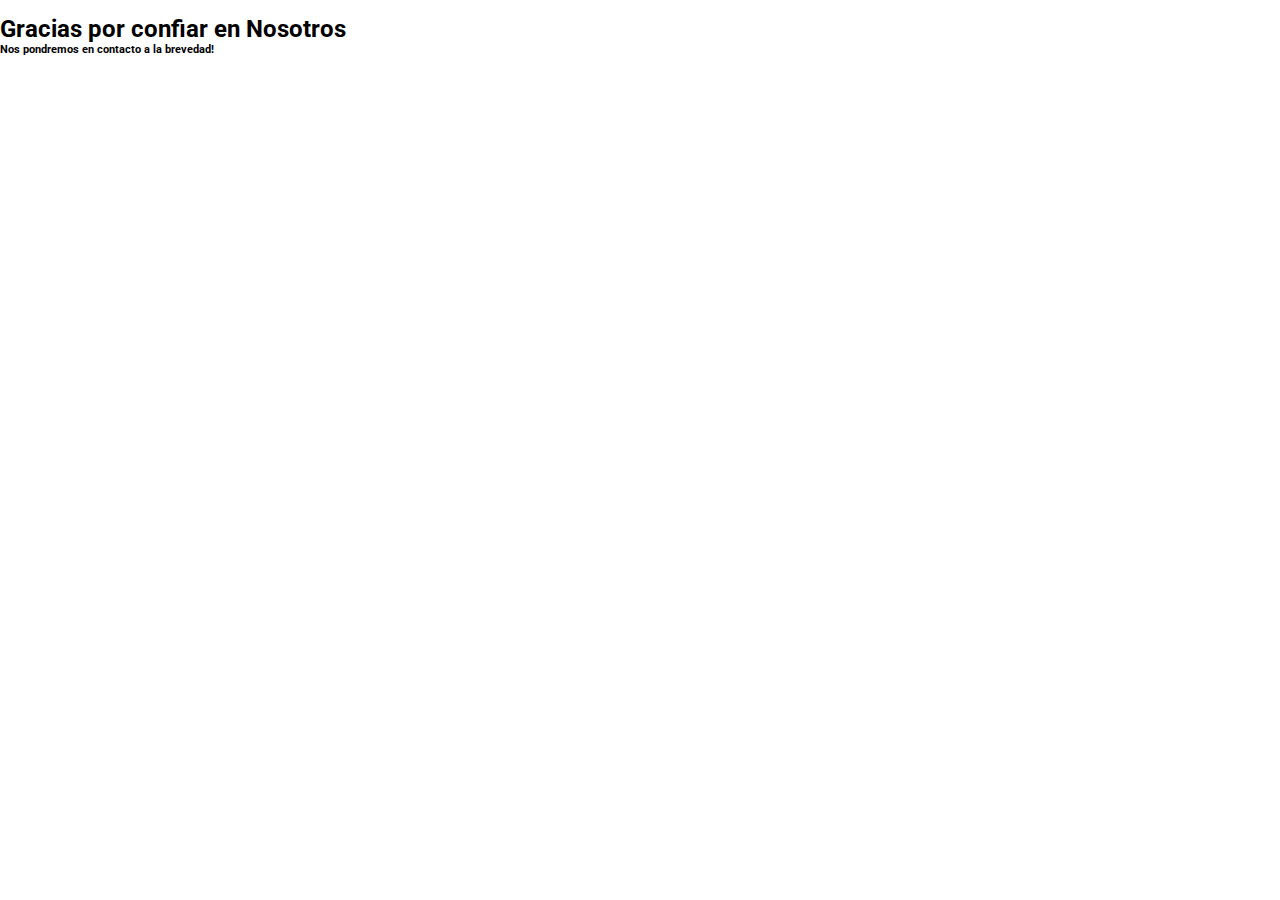
<file: pages/thankyou.html>
<!DOCTYPE html>
<html lang="en">
<head>
    <meta charset="UTF-8">
    <meta http-equiv="X-UA-Compatible" content="IE=edge">
    <meta name="viewport" content="width=device-width, initial-scale=1.0">
    <!-- BootStrap 4.6 -->
    <link rel="stylesheet" href="https://cdn.jsdelivr.net/npm/bootstrap@4.6.0/dist/css/bootstrap.min.css"
        integrity="sha384-B0vP5xmATw1+K9KRQjQERJvTumQW0nPEzvF6L/Z6nronJ3oUOFUFpCjEUQouq2+l" crossorigin="anonymous">
    <!-- Google Icons -->
    <link href="https://fonts.googleapis.com/icon?family=Material+Icons" rel="stylesheet">
    <!-- Google Fonts -->
    <link rel="preconnect" href="https://fonts.gstatic.com">
    <link
        href="https://fonts.googleapis.com/css2?family=Roboto:ital,wght@0,100;0,300;0,400;0,500;0,700;0,900;1,100;1,300;1,400;1,500;1,700;1,900&display=swap"
        rel="stylesheet">
    <!-- Link Estilos CSS -->
    <link rel="stylesheet" href="../css/estilos.css">
    <title>R&G - Gracias</title>
</head>
<body>
    <div class="container-fluid">
        <div class="cont-gracias">
            <h2>Gracias por confiar en Nosotros</h2>
            <h6>Nos pondremos en contacto a la brevedad!</h6>
        </div>
        
    </div>
</body>
</html>
</file>
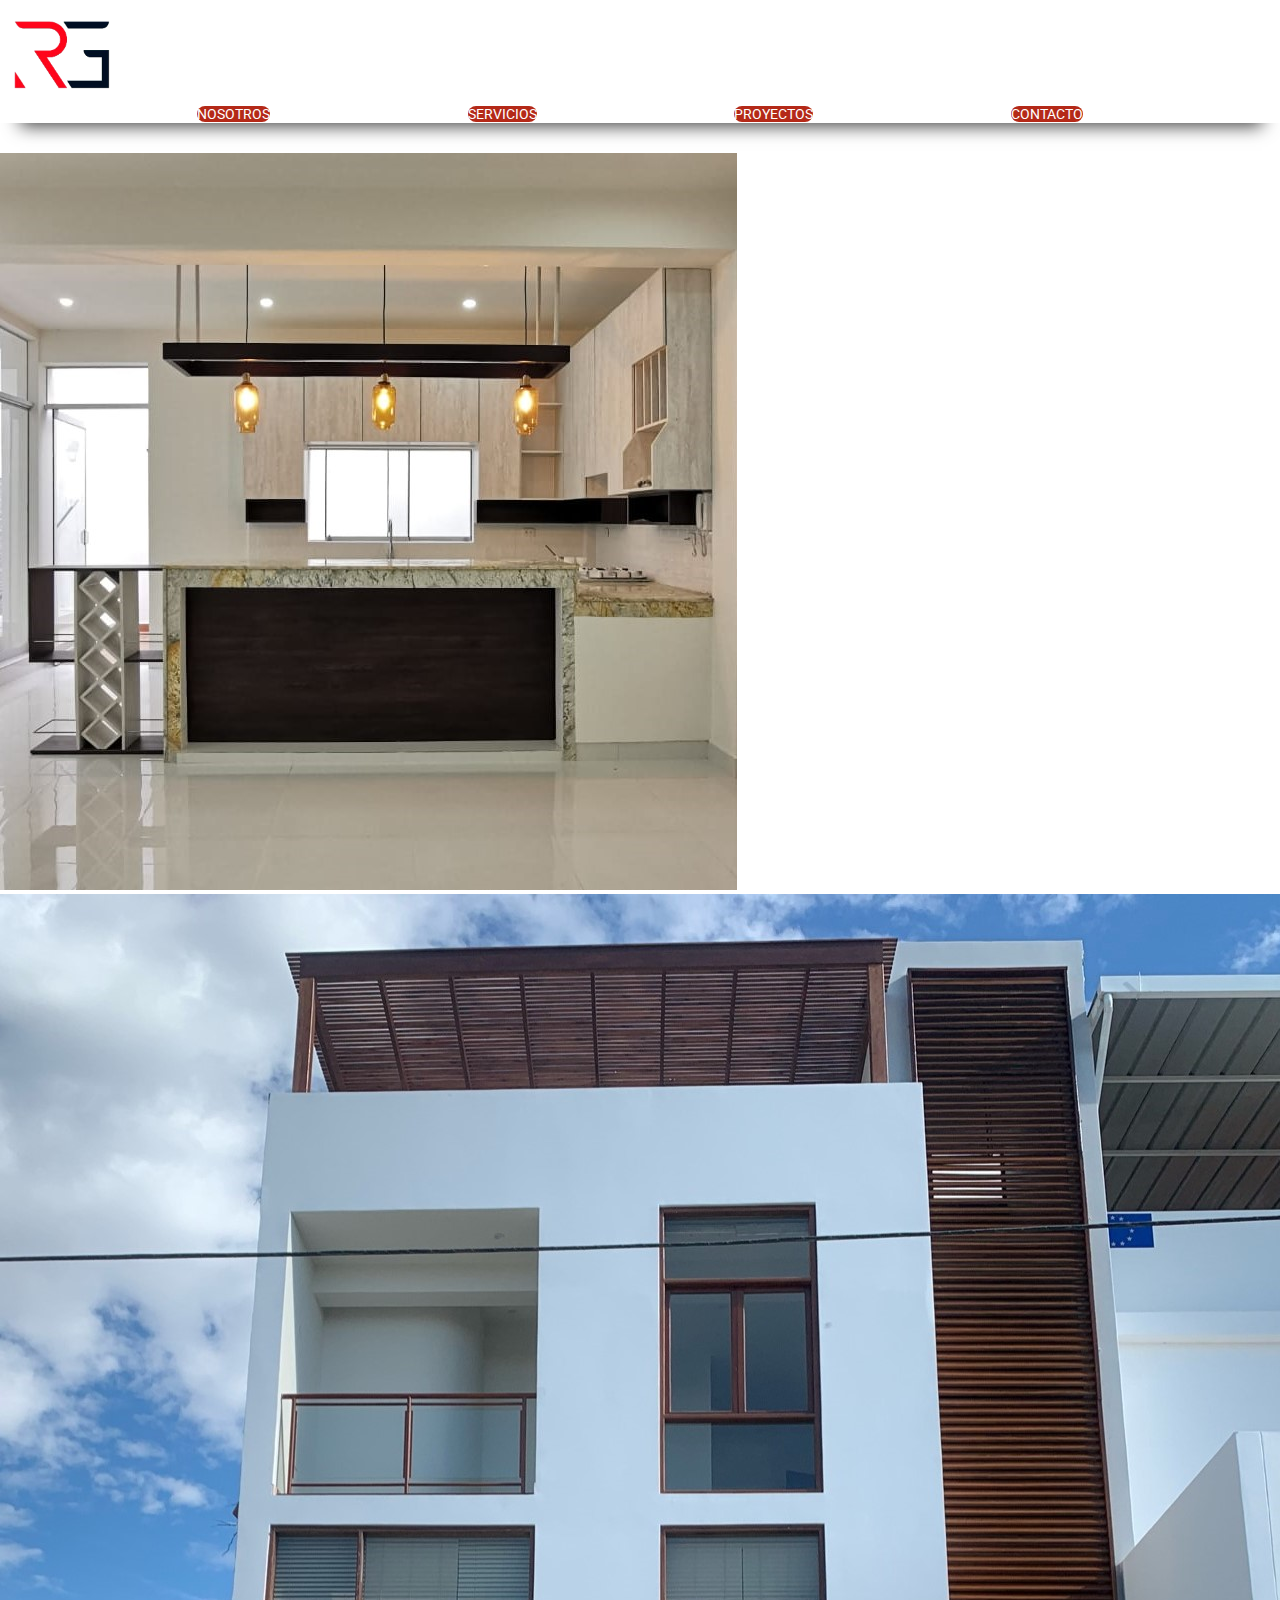
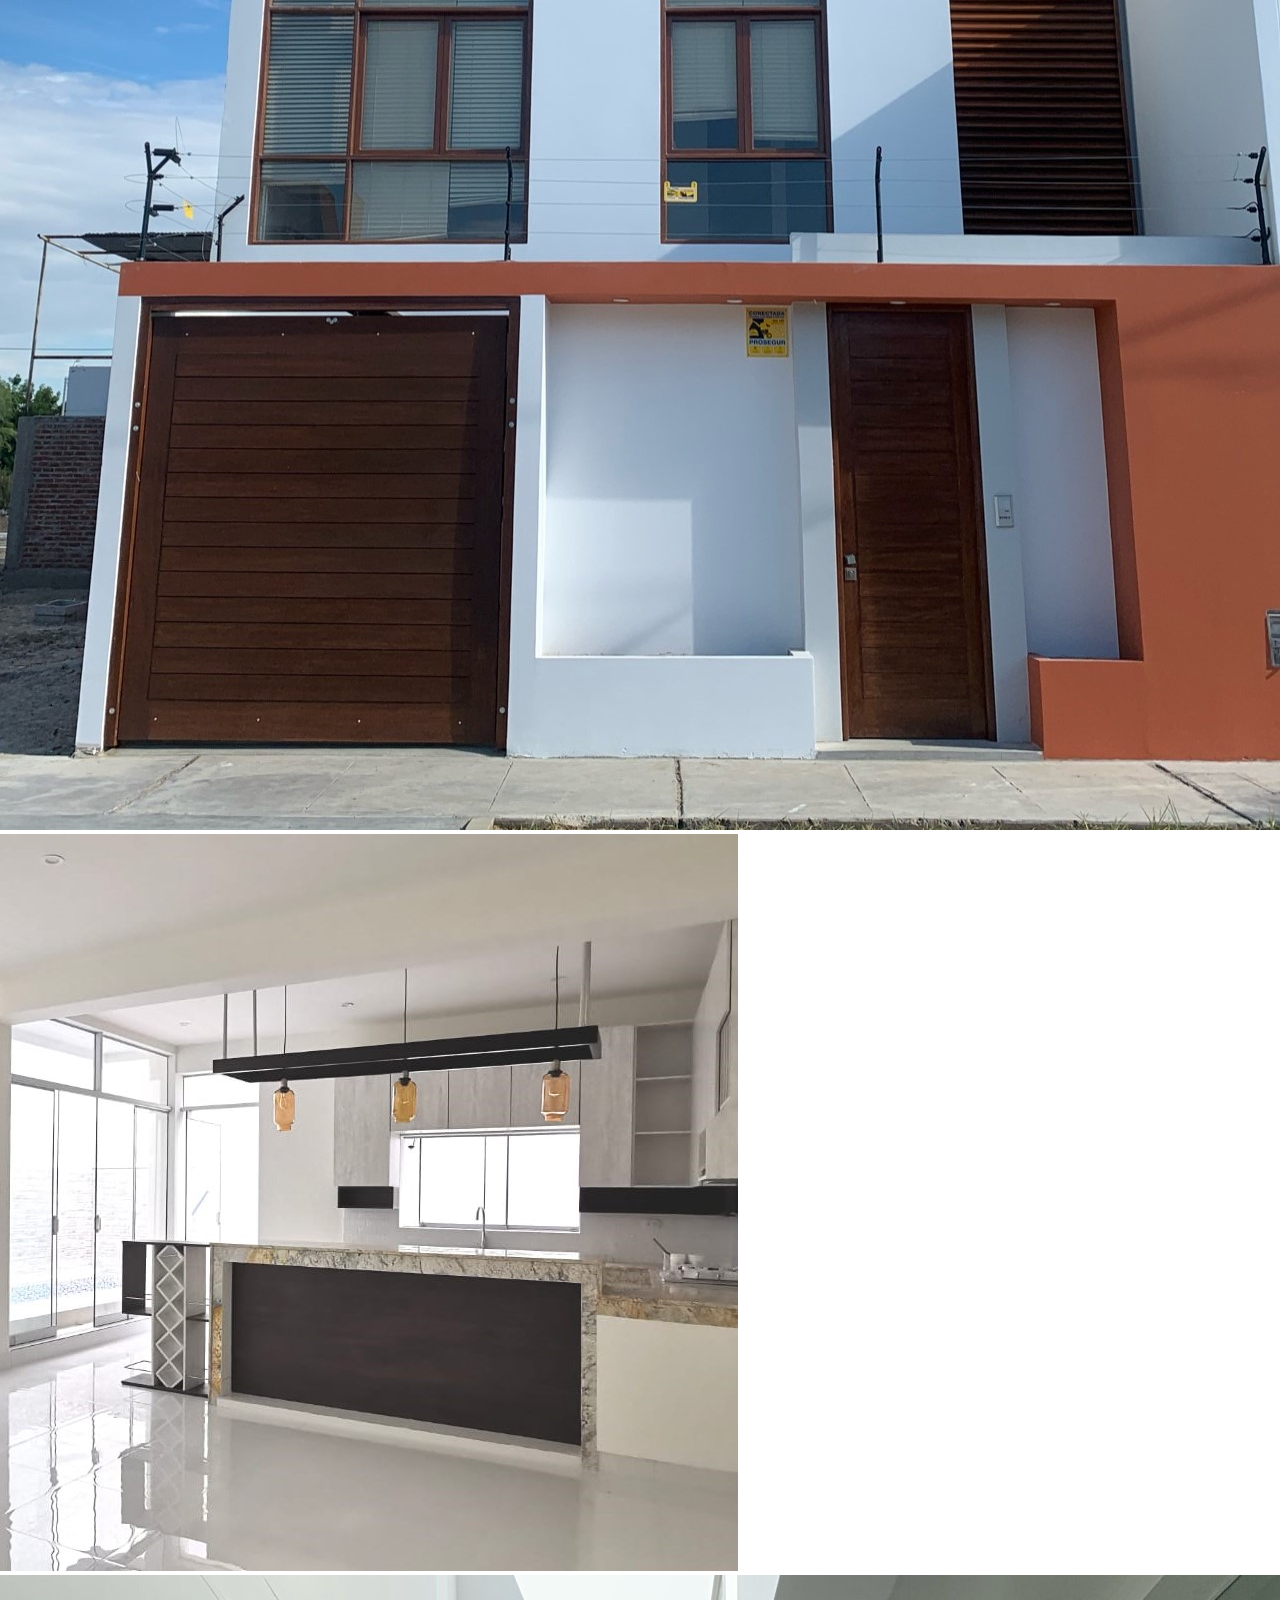
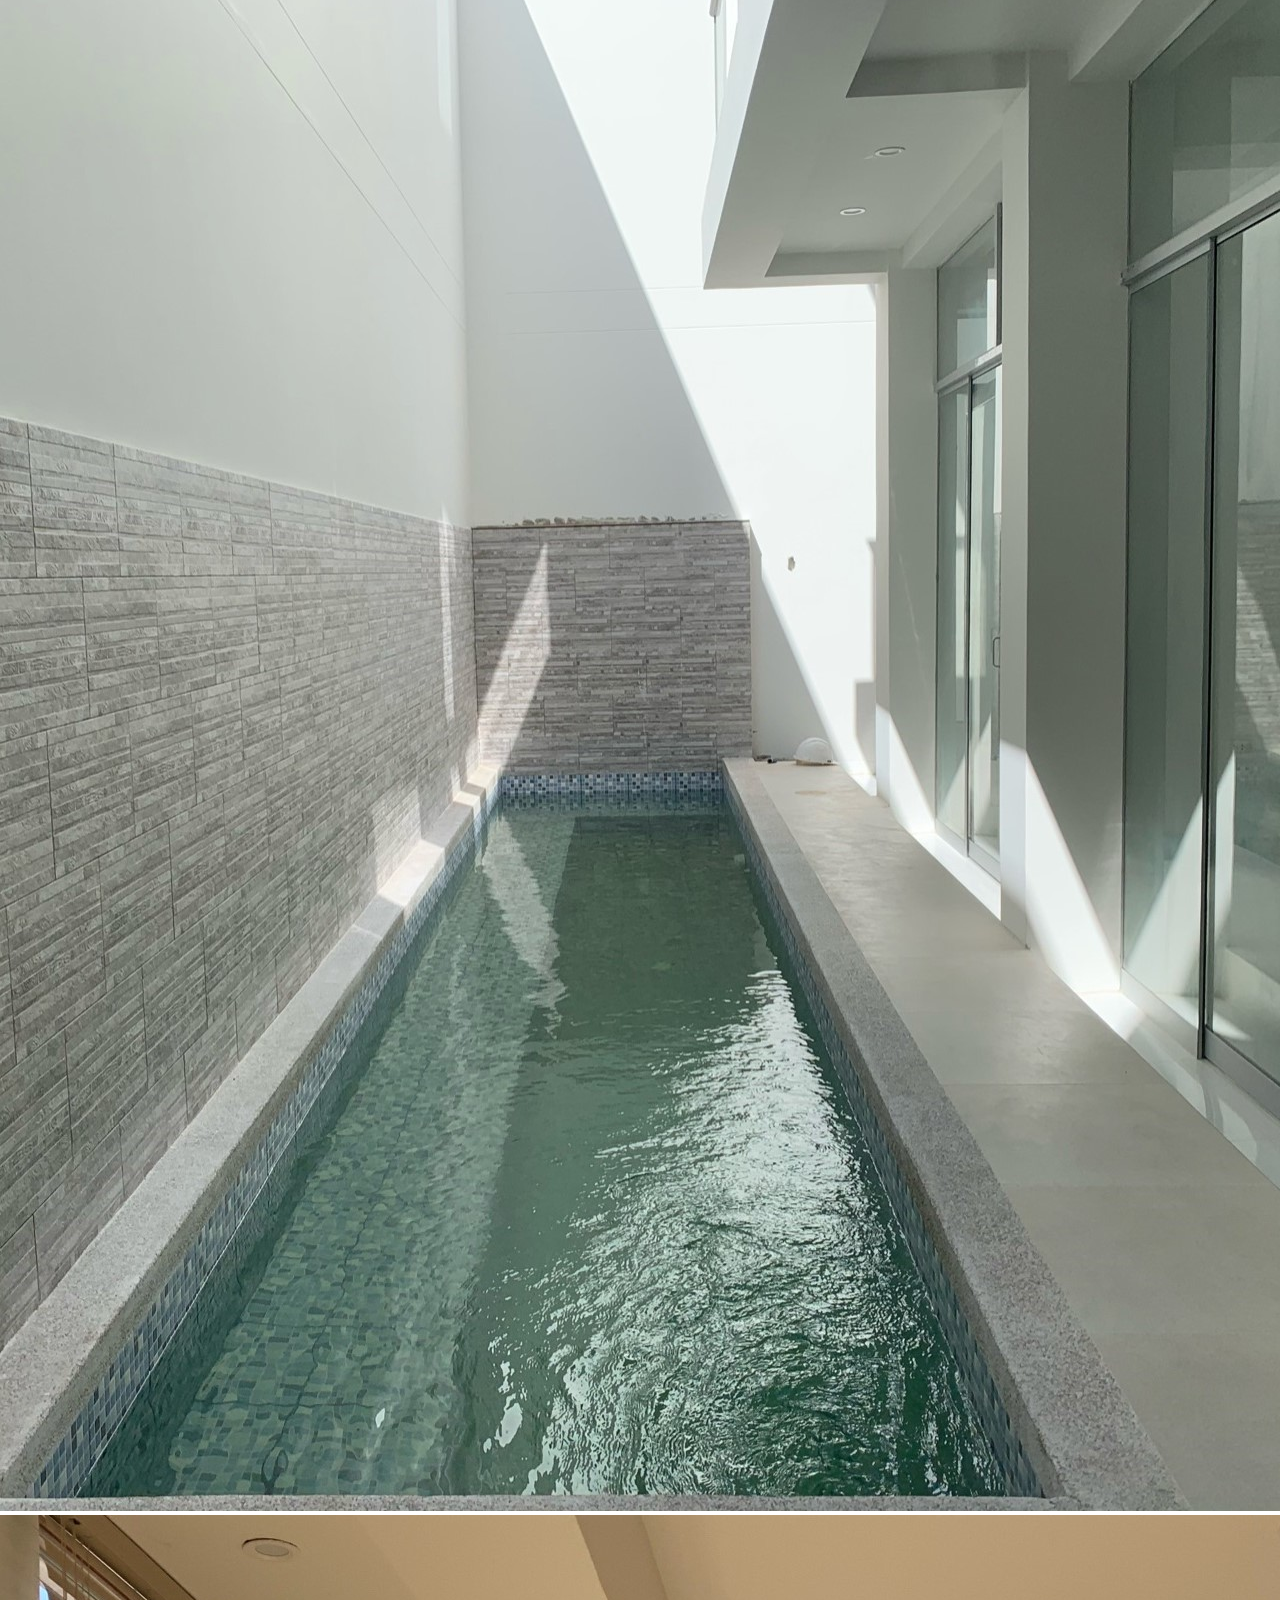
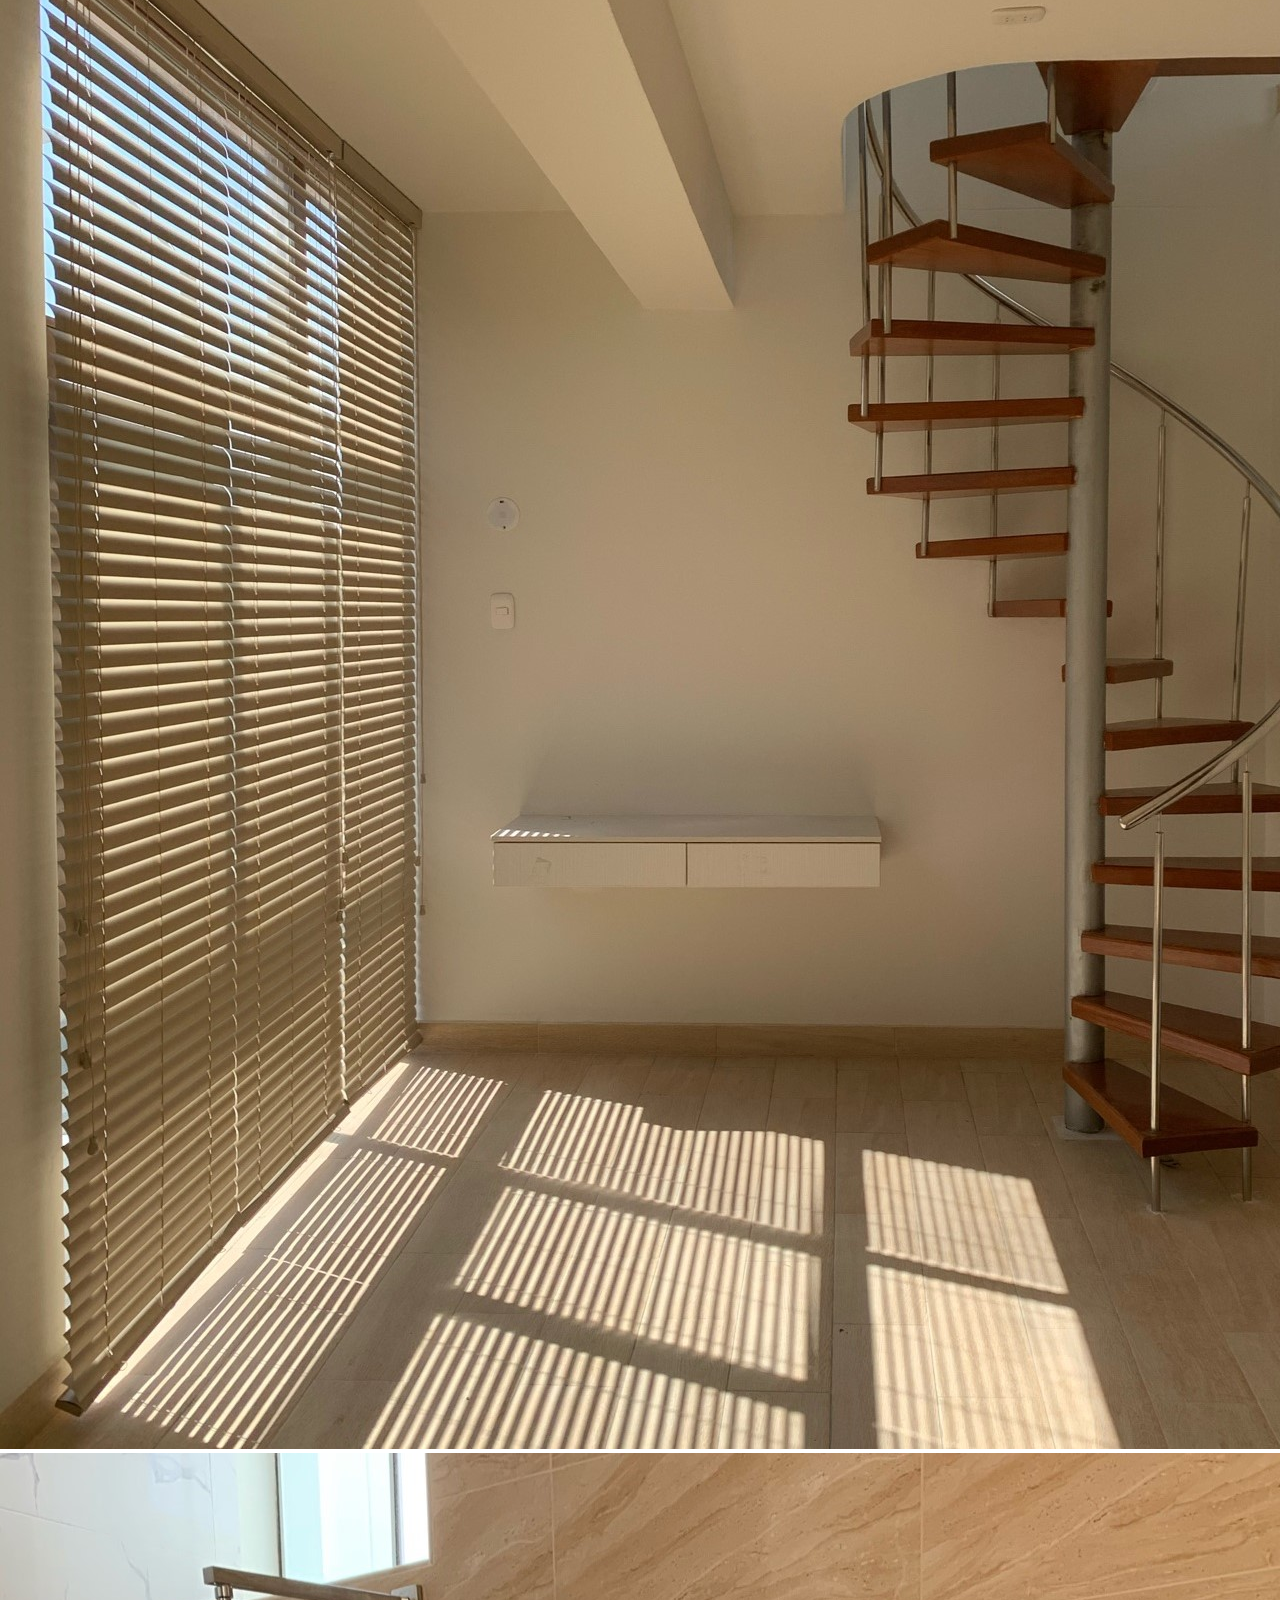
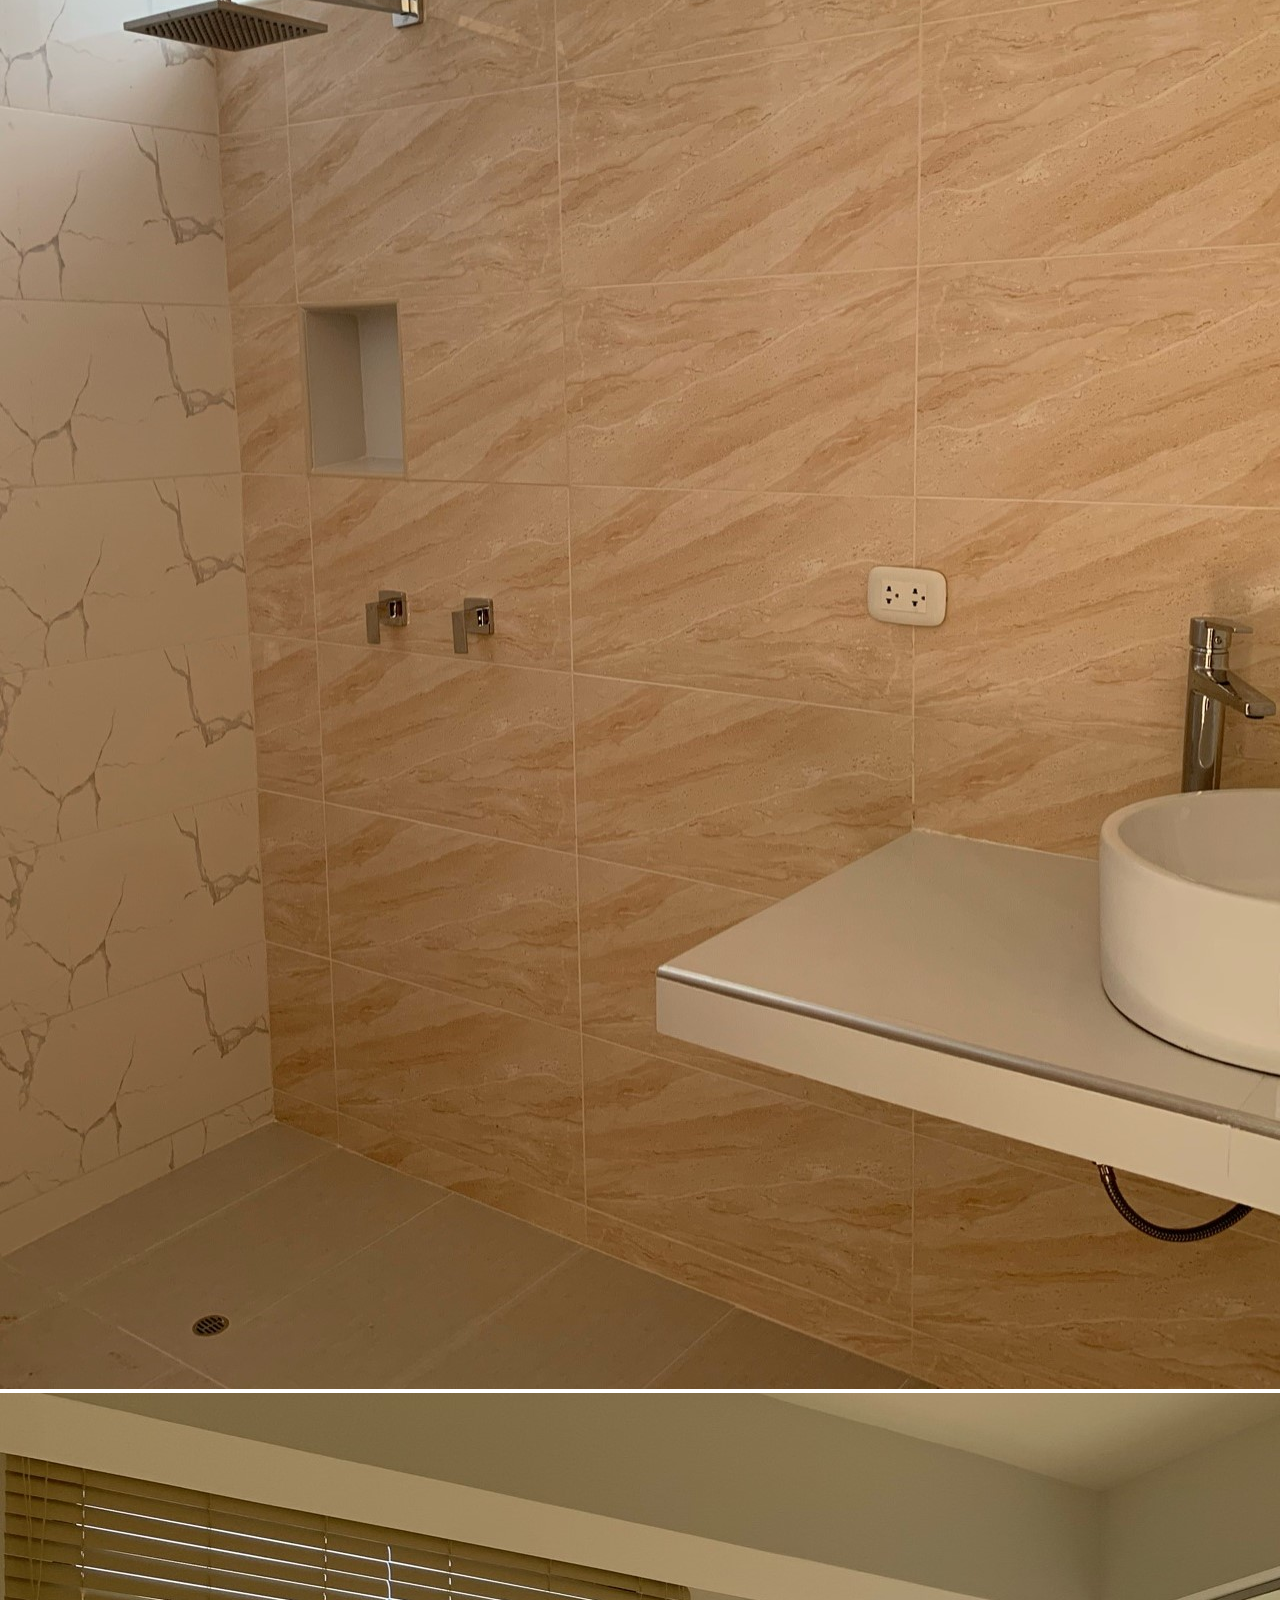
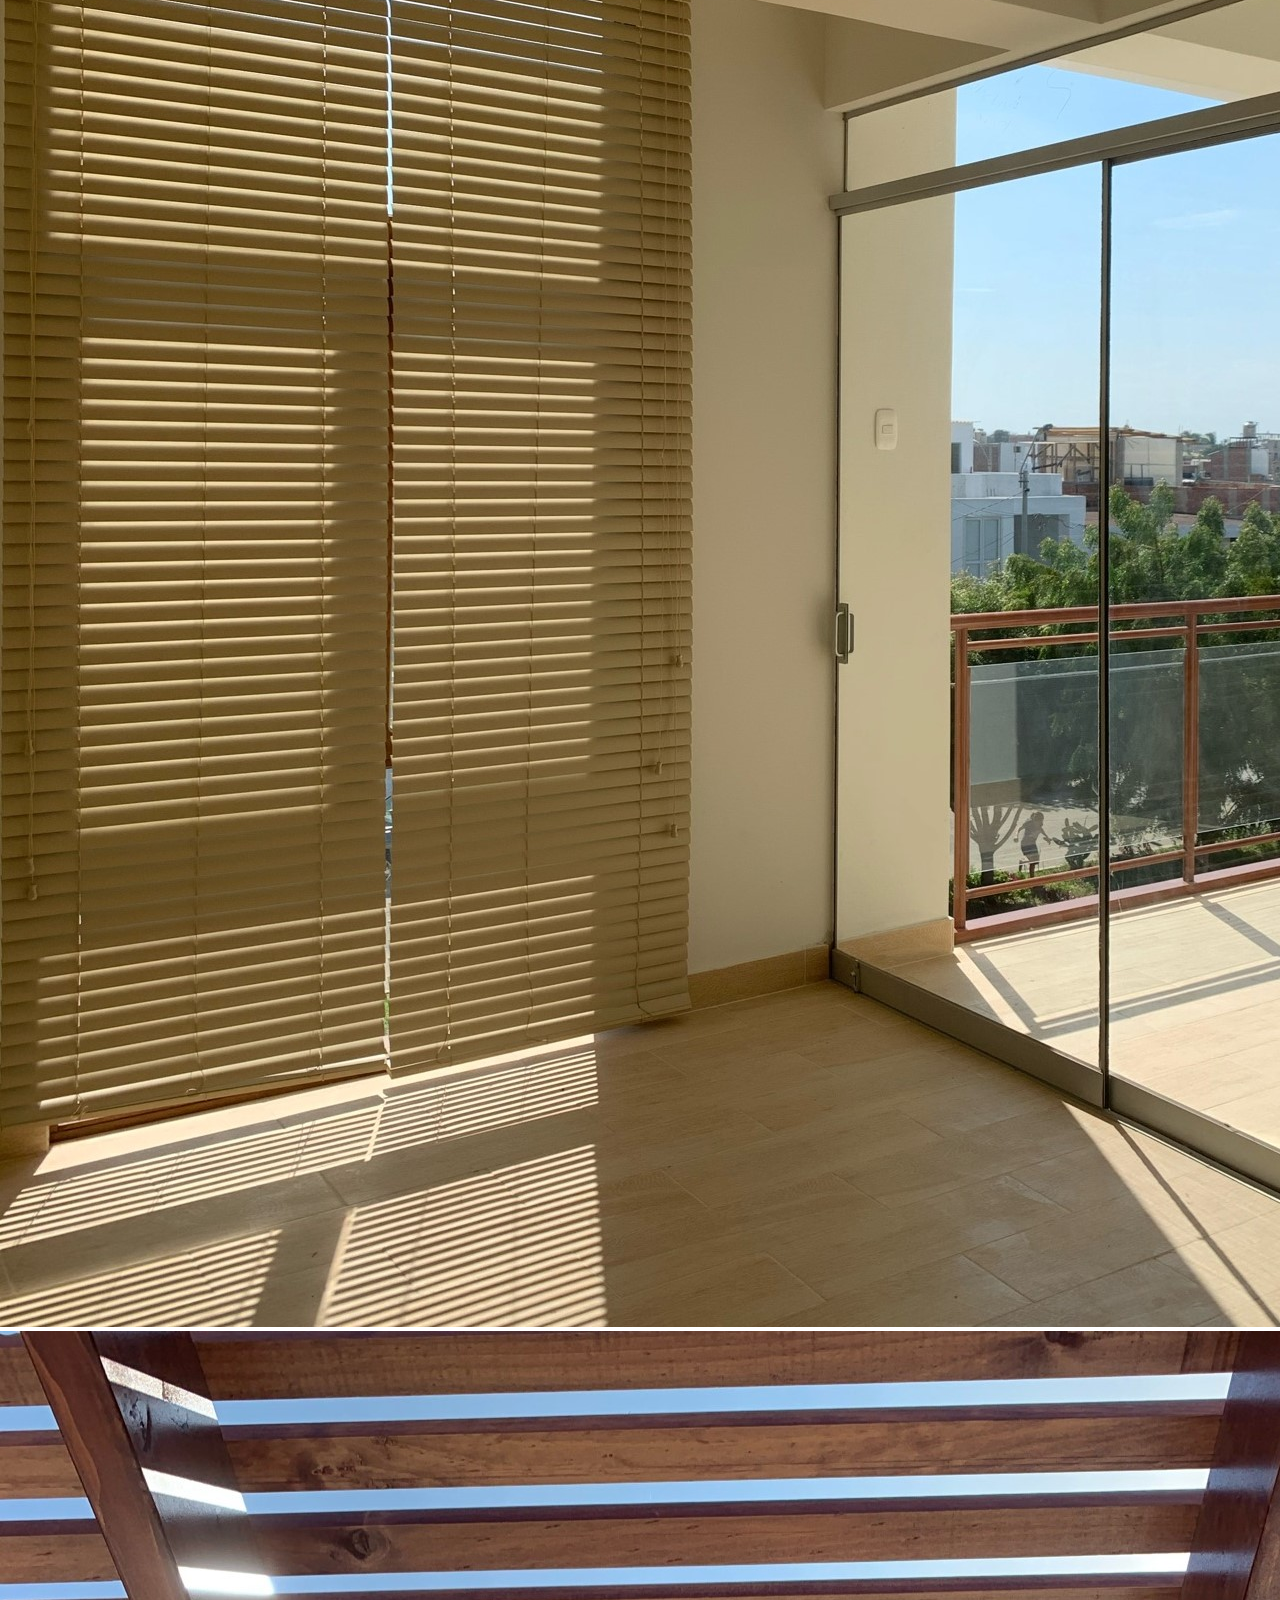
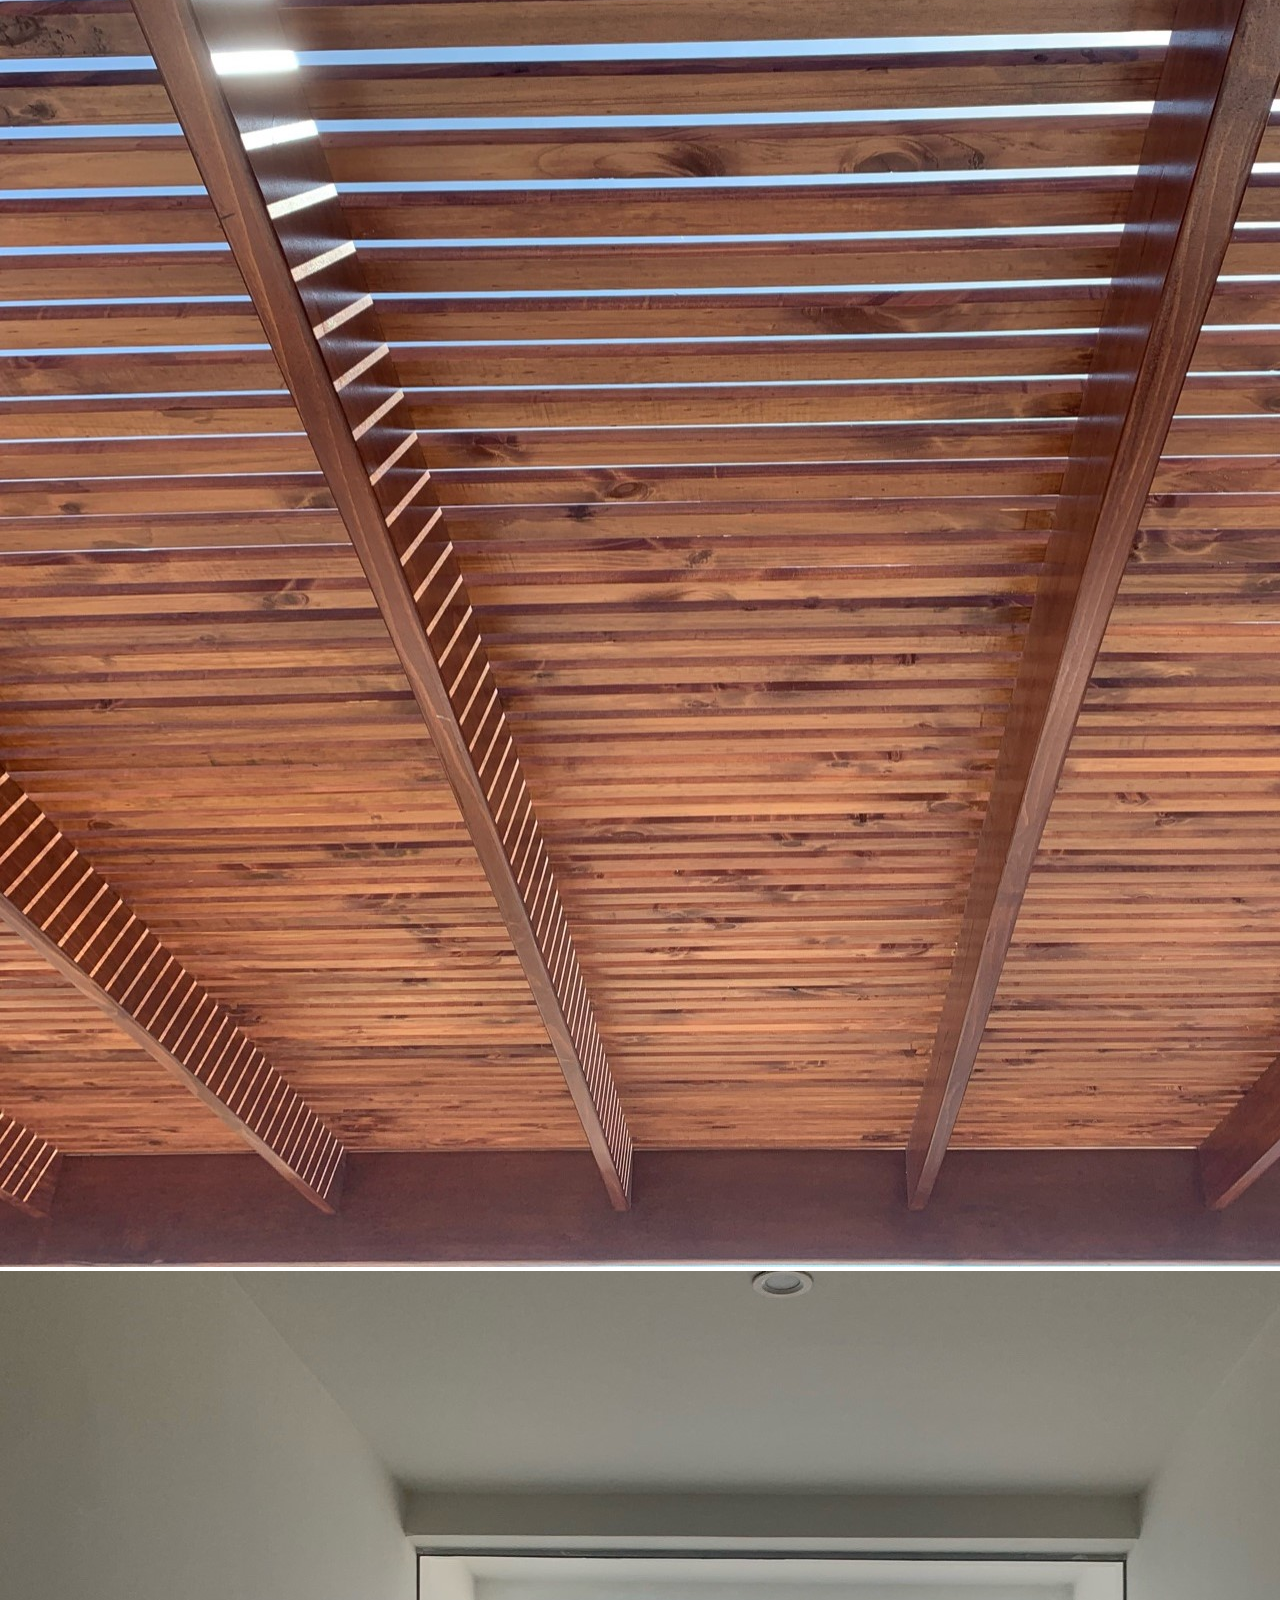
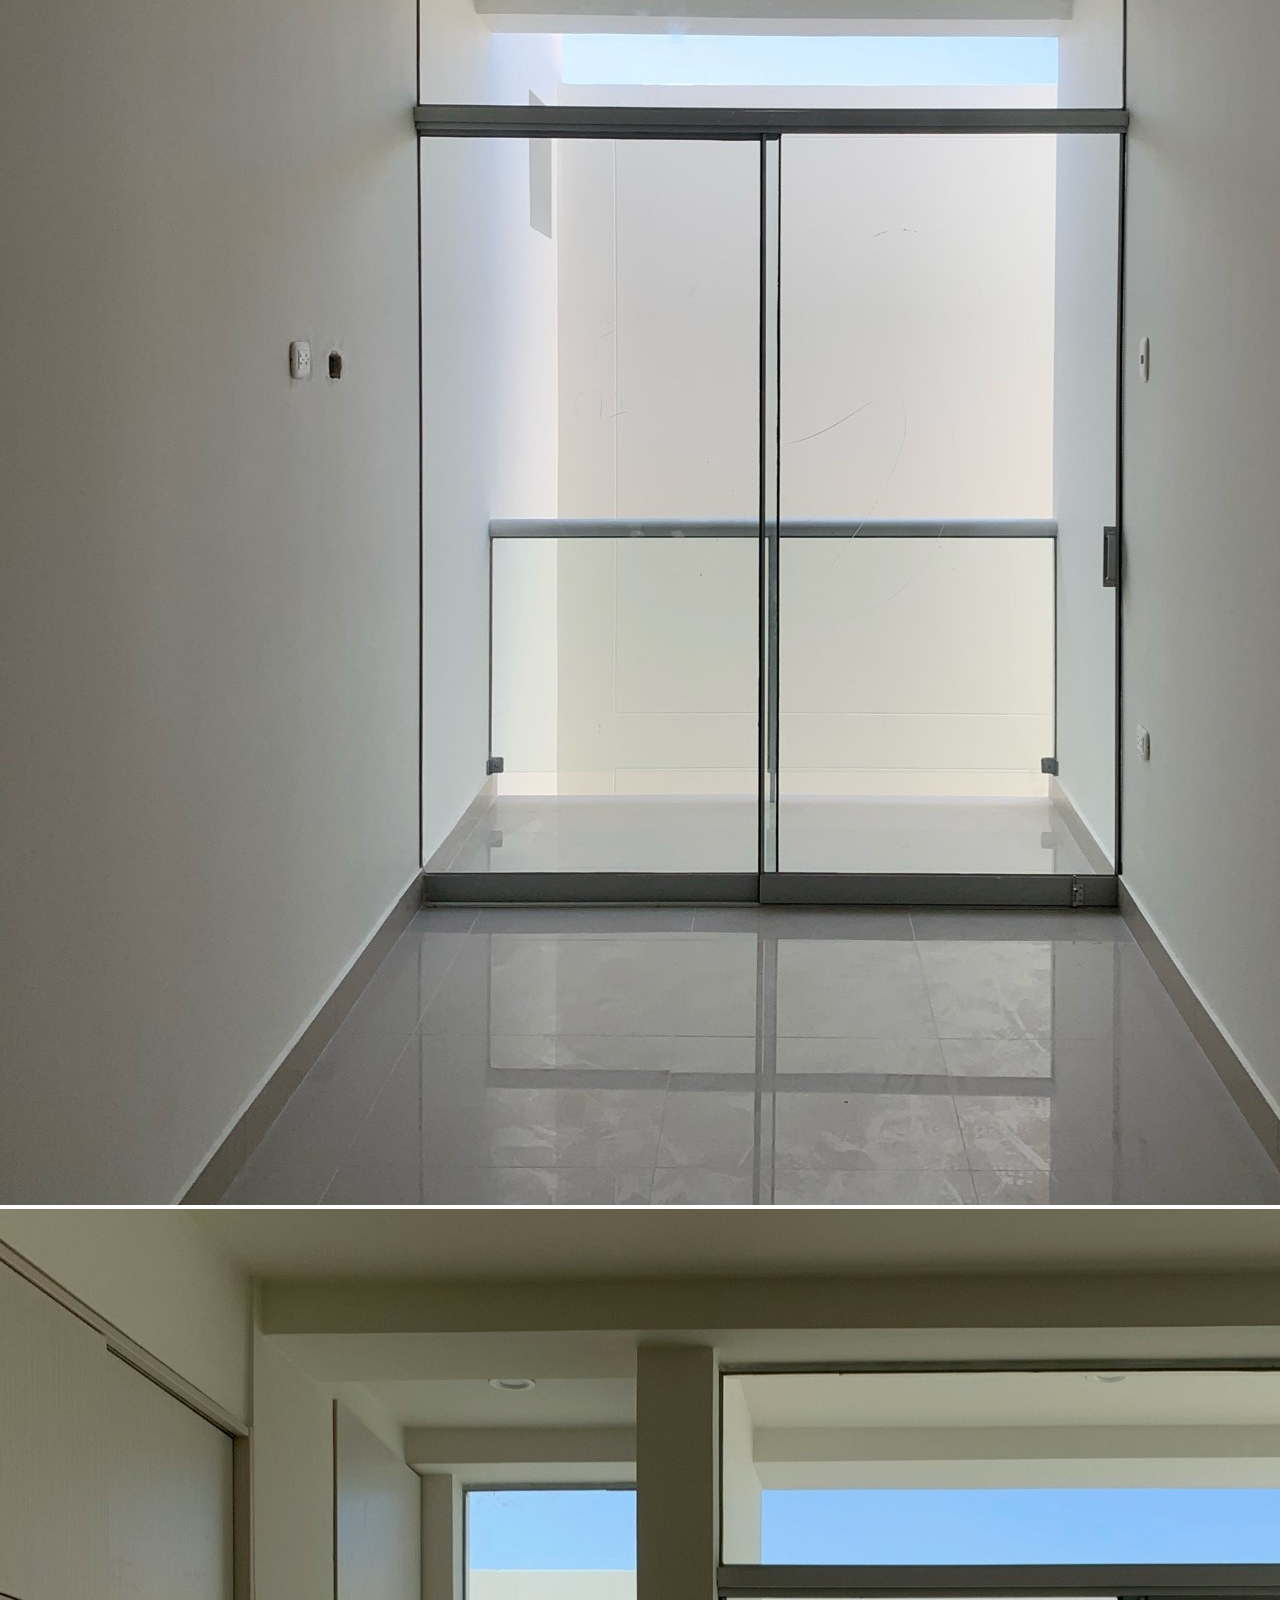
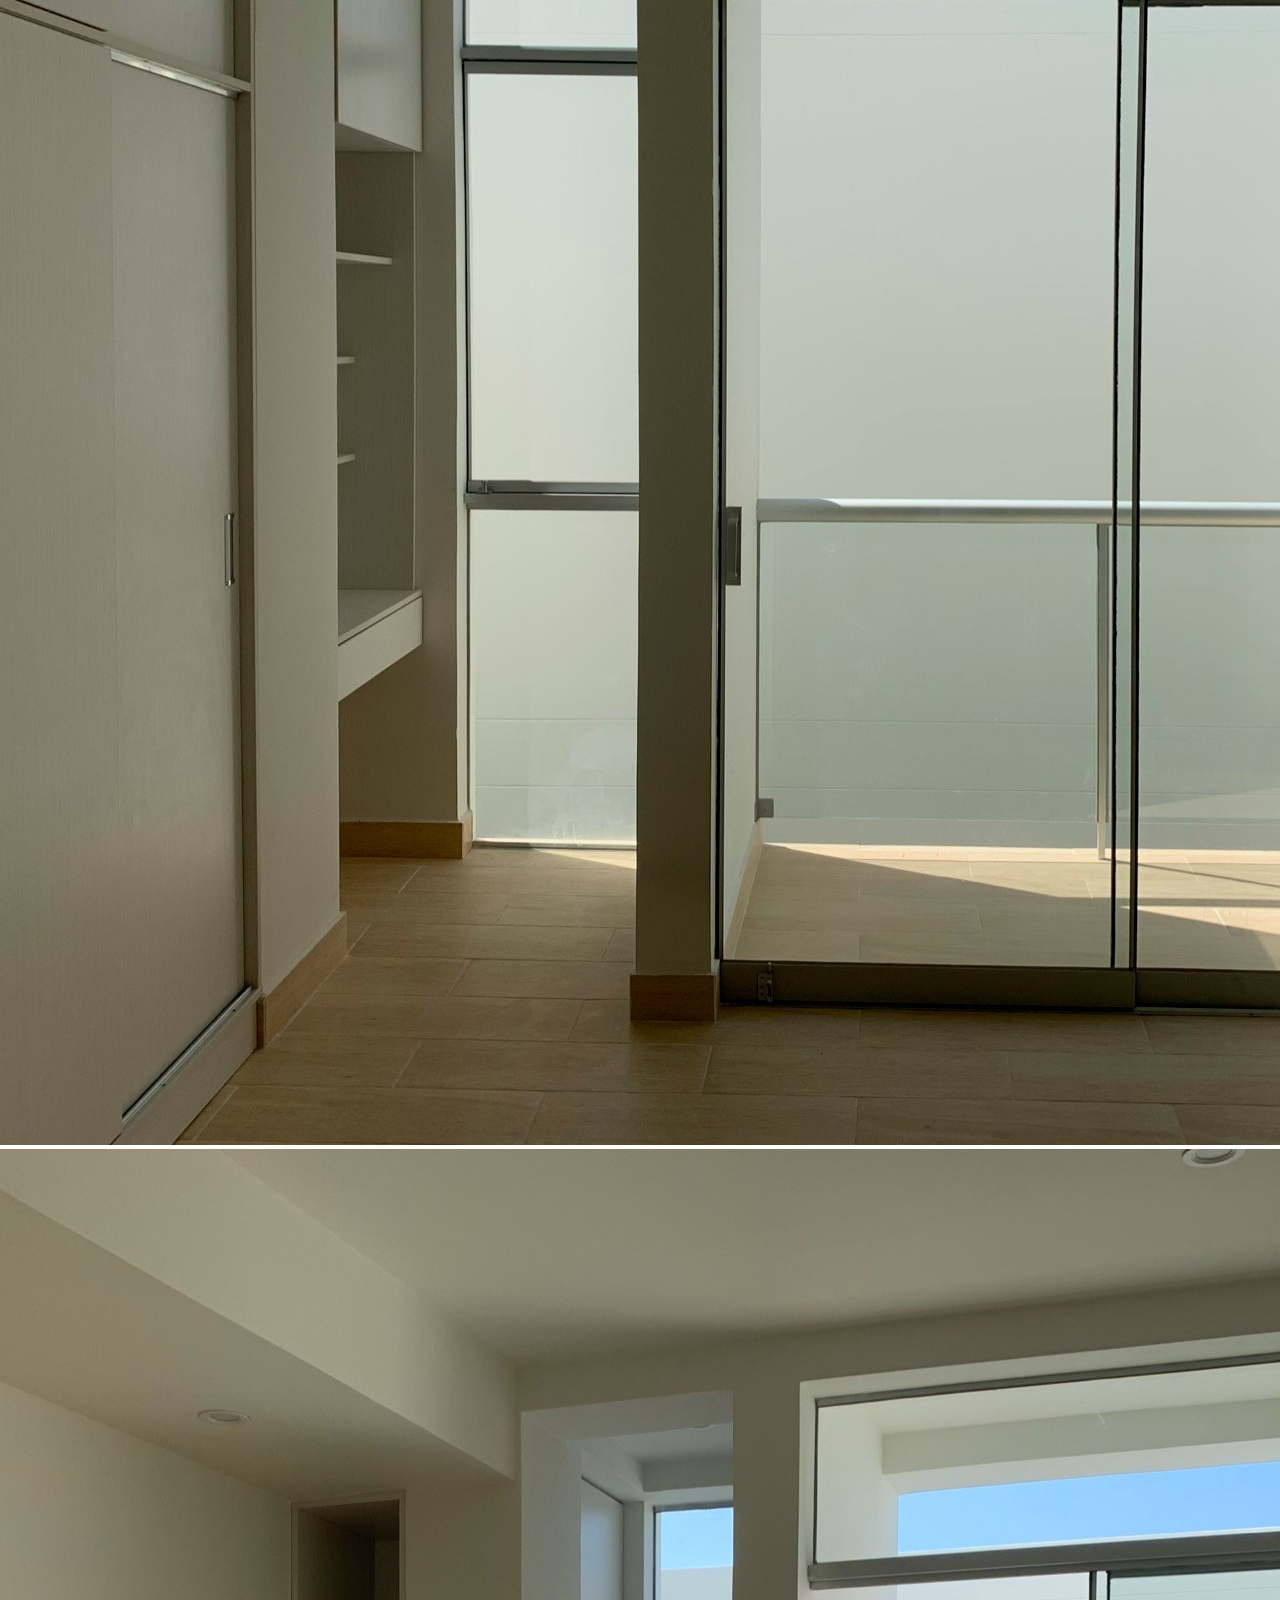
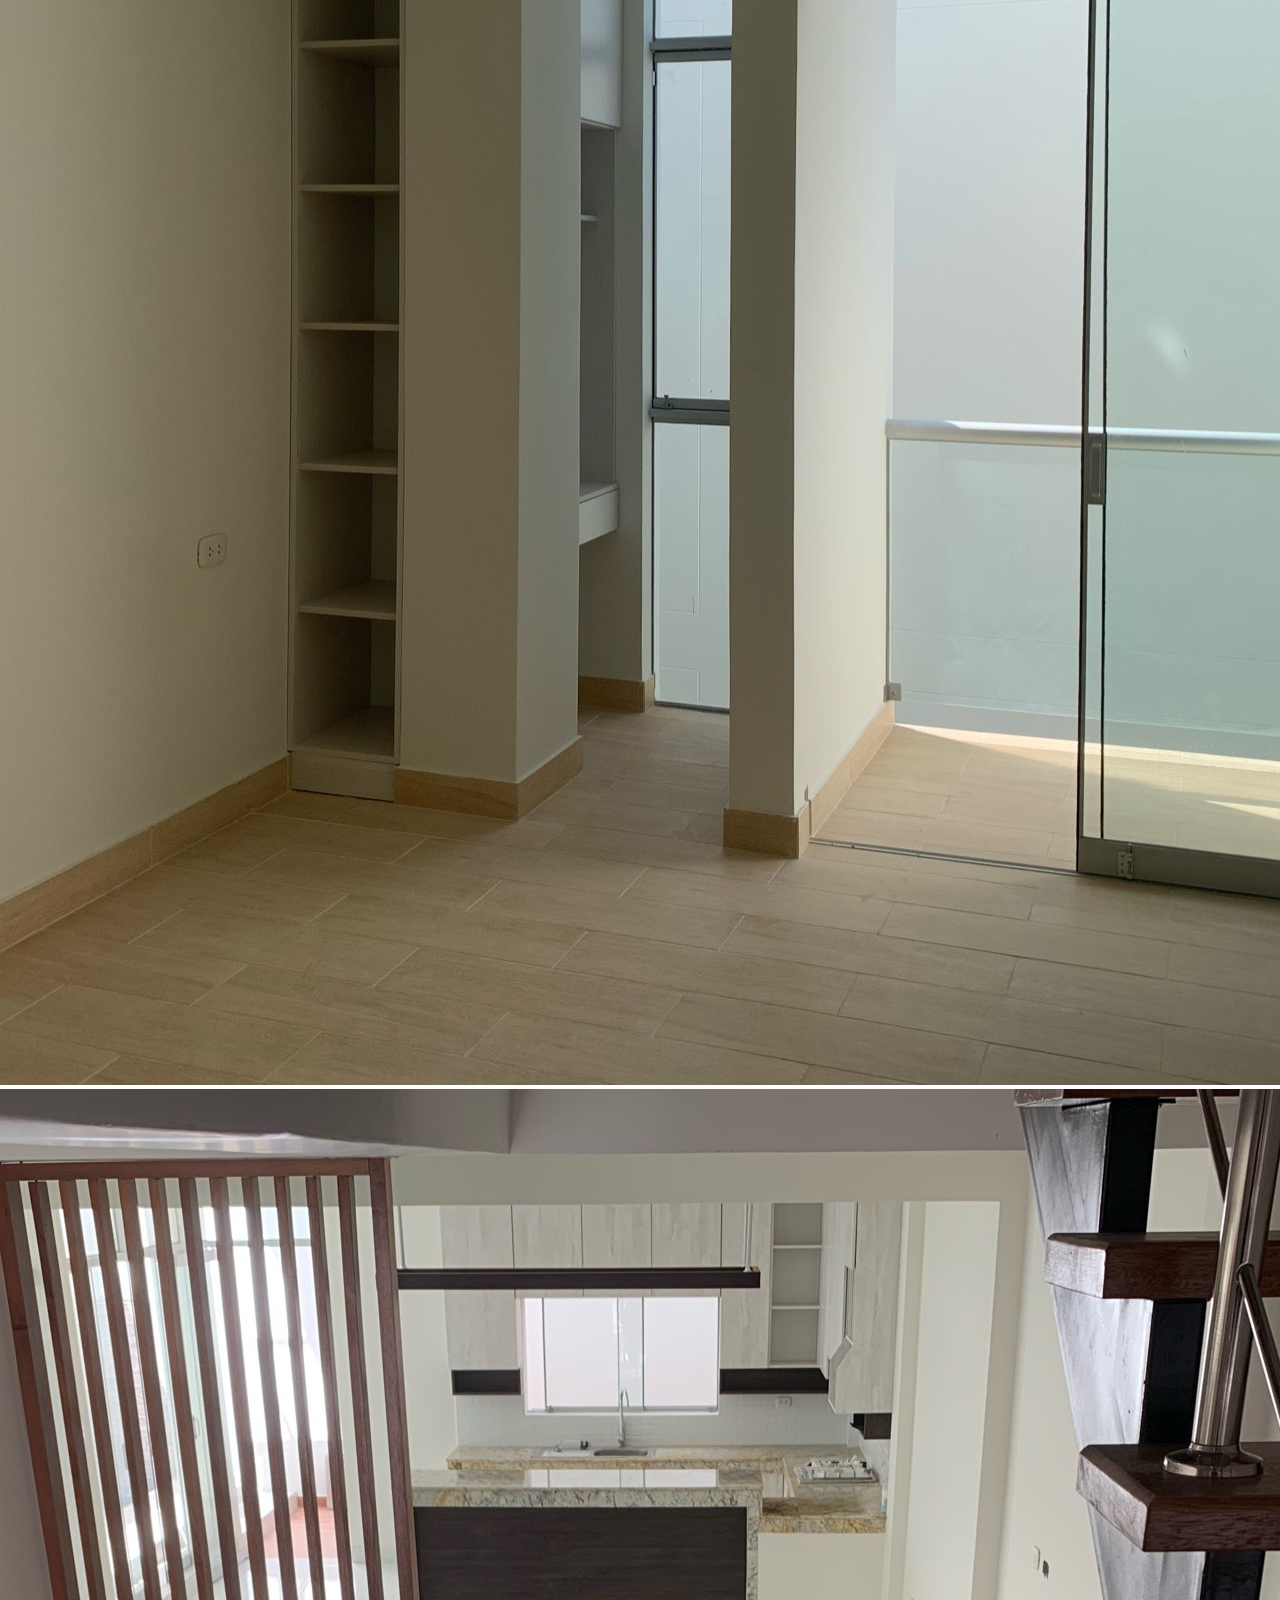
<file: pages/proyectos/casaAgurtoQuevedo.html>
<!DOCTYPE html>
<html lang="en">
  <head>
    <meta charset="utf-8" />
    <meta http-equiv="X-UA-Compatible" content="IE=edge" />
    <title>R&G - Casa Remicio Gutierrez</title>
    <meta name="description" content="" />
    <meta
      name="viewport"
      content="width=device-width, initial-scale=1, shrink-to-fit=no"
    />
    <link
      rel="shortcut icon"
      type="image/jpg"
      href="../../assets/logo/logo_R&G_color.png"
    />
    <!-- BootStrap 4.6 -->
    <link
      rel="stylesheet"
      href="https://cdn.jsdelivr.net/npm/bootstrap@4.6.0/dist/css/bootstrap.min.css"
      integrity="sha384-B0vP5xmATw1+K9KRQjQERJvTumQW0nPEzvF6L/Z6nronJ3oUOFUFpCjEUQouq2+l"
      crossorigin="anonymous"
    />
    <!-- Google Icons -->
    <link
      href="https://fonts.googleapis.com/icon?family=Material+Icons"
      rel="stylesheet"
    />
    <!-- Google Fonts -->
    <link rel="preconnect" href="https://fonts.gstatic.com" />
    <link
      href="https://fonts.googleapis.com/css2?family=Roboto:ital,wght@0,100;0,300;0,400;0,500;0,700;0,900;1,100;1,300;1,400;1,500;1,700;1,900&display=swap"
      rel="stylesheet"
    />
    <!-- Link Estilos CSS -->
    <link rel="stylesheet" href="../../css/estilos.css" />
  </head>

  <body>
    <section id="sticky_nav">
      <div class="row header_nav">
        <div id="logo_home" class="col-md-3">
          <a href="../../index.html#home">
            <img
              class="logo_RG"
              src="../../assets/logo/logo_R&G_color.png"
              alt="Logo Remicio Gutierrez Consultores"
            />
          </a>
        </div>
        <!-- end logo_home -->
        <div id="nav_home" class="col-md-9">
          <ul class="nav">
            <li class="nav-item">
              <a class="nav-link" href="../../index.html#nosotros">Nosotros</a>
            </li>
            <li class="nav-item">
              <a class="nav-link" href="../../index.html#servicios"
                >Servicios</a
              >
            </li>
            <li class="nav-item">
              <a class="nav-link" href="../../index.html#proyectos"
                >Proyectos</a
              >
            </li>
            <li class="nav-item">
              <a class="nav-link" href="../../index.html#contacto">Contacto</a>
            </li>
          </ul>
          <!-- end ul -->
        </div>
        <!-- end nav_home -->
      </div>
      <!-- end row -->
    </section>
    <!-- END STICKY NAV -->
    <section id="proyect-view">
      <div class="container-fluid">
        <div class="row">
          <div id="carrousel-container" class="col-lg-6">
            <div
              id="carouselExampleIndicators"
              class="carousel slide"
              data-ride="carousel"
            >
              <ol class="carousel-indicators">
                <li
                  data-target="#carouselExampleIndicators"
                  data-slide-to="0"
                  class="active"
                ></li>
                <li
                  data-target="#carouselExampleIndicators"
                  data-slide-to="1"
                ></li>
                <li
                  data-target="#carouselExampleIndicators"
                  data-slide-to="2"
                ></li>
                <li
                  data-target="#carouselExampleIndicators"
                  data-slide-to="3"
                ></li>
                <li
                  data-target="#carouselExampleIndicators"
                  data-slide-to="4"
                ></li>
                <li
                  data-target="#carouselExampleIndicators"
                  data-slide-to="5"
                ></li>
                <li
                  data-target="#carouselExampleIndicators"
                  data-slide-to="6"
                ></li>
                <li
                  data-target="#carouselExampleIndicators"
                  data-slide-to="7"
                ></li>
                <li
                  data-target="#carouselExampleIndicators"
                  data-slide-to="8"
                ></li>
                <li
                  data-target="#carouselExampleIndicators"
                  data-slide-to="9"
                ></li>
                <li
                  data-target="#carouselExampleIndicators"
                  data-slide-to="10"
                ></li>
                <li
                  data-target="#carouselExampleIndicators"
                  data-slide-to="11"
                ></li>
                <li
                  data-target="#carouselExampleIndicators"
                  data-slide-to="12"
                ></li>
                <li
                  data-target="#carouselExampleIndicators"
                  data-slide-to="13"
                ></li>
              </ol>
              <div class="carousel-inner">
                <div class="carousel-item active">
                  <img
                    src="../../assets/proyectos/Casa Agurto Quevedo/portada.jpg"
                    class="d-block w-100"
                    alt="Imagen Portada"
                  />
                </div>
                <div class="carousel-item">
                  <img
                    src="../../assets/proyectos/Casa Agurto Quevedo/portada2.jpg"
                    class="d-block w-100"
                    alt="Imagen Portada 2"
                  />
                </div>
                <div class="carousel-item">
                  <img
                    src="../../assets/proyectos/Casa Agurto Quevedo/2.jpg"
                    class="d-block w-100"
                    alt="Imagen 2"
                  />
                </div>
                <div class="carousel-item">
                  <img
                    src="../../assets/proyectos/Casa Agurto Quevedo/3.jpg"
                    class="d-block w-100"
                    alt="Imagen 3"
                  />
                </div>
                <div class="carousel-item">
                  <img
                    src="../../assets/proyectos/Casa Agurto Quevedo/4.jpg"
                    class="d-block w-100"
                    alt="Imagen 4"
                  />
                </div>
                <div class="carousel-item">
                  <img
                    src="../../assets/proyectos/Casa Agurto Quevedo/5.jpg"
                    class="d-block w-100"
                    alt="Imagen 5"
                  />
                </div>
                <div class="carousel-item">
                  <img
                    src="../../assets/proyectos/Casa Agurto Quevedo/6.jpg"
                    class="d-block w-100"
                    alt="Imagen 6"
                  />
                </div>
                <div class="carousel-item">
                  <img
                    src="../../assets/proyectos/Casa Agurto Quevedo/7.jpg"
                    class="d-block w-100"
                    alt="Imagen 7"
                  />
                </div>
                <div class="carousel-item">
                  <img
                    src="../../assets/proyectos/Casa Agurto Quevedo/8.jpg"
                    class="d-block w-100"
                    alt="Imagen 8"
                  />
                </div>
                <div class="carousel-item">
                  <img
                    src="../../assets/proyectos/Casa Agurto Quevedo/9.jpg"
                    class="d-block w-100"
                    alt="Imagen 9"
                  />
                </div>
                <div class="carousel-item">
                  <img
                    src="../../assets/proyectos/Casa Agurto Quevedo/10.jpg"
                    class="d-block w-100"
                    alt="Imagen 10"
                  />
                </div>
                <div class="carousel-item">
                  <img
                    src="../../assets/proyectos/Casa Agurto Quevedo/11.jpg"
                    class="d-block w-100"
                    alt="Imagen 11"
                  />
                </div>
                <div class="carousel-item">
                  <img
                    src="../../assets/proyectos/Casa Agurto Quevedo/12.jpg"
                    class="d-block w-100"
                    alt="Imagen 12"
                  />
                </div>
                <div class="carousel-item">
                  <img
                    src="../../assets/proyectos/Casa Agurto Quevedo/13.jpg"
                    class="d-block w-100"
                    alt="Imagen 13"
                  />
                </div>
              </div>
              <a
                class="carousel-control-prev"
                href="#carouselExampleIndicators"
                role="button"
                data-slide="prev"
              >
                <span class="carousel-control-prev-icon"></span>
                <span class="sr-only">Previous</span>
              </a>
              <a
                class="carousel-control-next"
                href="#carouselExampleIndicators"
                role="button"
                data-slide="next"
              >
                <span class="carousel-control-next-icon"></span>
                <span class="sr-only">Next</span>
              </a>
            </div>
          </div>
          <div class="col-lg-6" id="proyect-description">
            <h4>Proyecto Casa Agurto Quevedo</h4>
            <p class="fecha_proyecto">Finalizada en 2021</p>
            <p class="descripcion">
              Construcción de
              <strong>Vivienda Unifamiliar de 250 m<sup>2</sup></strong> en
              <strong>Urb. Los Corrales</strong>. De 4 pisos, cuenta con 2
              estudios, 4 baños, 4 dormitorios, sala Comedor con Cocina
              integrada, Piscina con espejo de agua y zona de Parrilla.
            </p>
            <div class="colaboradores-proy">
              <span class="material-icons"> person </span>
              <p><strong>Colaborador:</strong> Arq. Abel Juarez</p>
            </div>
            <div class="colaboradores-proy">
              <span class="material-icons"> person </span>
              <p><strong>Colaborador:</strong> Arq. Daniel Castillo</p>
            </div>
          </div>
        </div>
        <div class="frase-proy">
          <img
            src="../../assets/team/juan-mario-coment.jpg"
            alt="Foto Dueño Frase"
            class="frase-pic"
          />
          <p>
            "Algo que siempre resalta en nuestro trabajo es el cuidado y el
            detalle que le ponemos a la cimentación de la estructura, la
            Ingeniera Josefa no escatima cuando se trata de construir una
            edificación antisísmica y segura."
          </p>
        </div>
      </div>
    </section>

    <!-- BEGIN FOOTER -->
    <footer>
      <div class="container-fluid">
        <p>
          © 2021. REMICIO & GUTIÉRREZ Consultores S.A.C. Todos los derechos
          reservados.
        </p>
      </div>
    </footer>

    <!-- BOOTSTRAP JAVASCRIPT-->
    <script
      src="https://code.jquery.com/jquery-3.5.1.slim.min.js"
      integrity="sha384-DfXdz2htPH0lsSSs5nCTpuj/zy4C+OGpamoFVy38MVBnE+IbbVYUew+OrCXaRkfj"
      crossorigin="anonymous"
    ></script>
    <script
      src="https://cdn.jsdelivr.net/npm/bootstrap@4.6.0/dist/js/bootstrap.bundle.min.js"
      integrity="sha384-Piv4xVNRyMGpqkS2by6br4gNJ7DXjqk09RmUpJ8jgGtD7zP9yug3goQfGII0yAns"
      crossorigin="anonymous"
    ></script>
  </body>
</html>
</file>
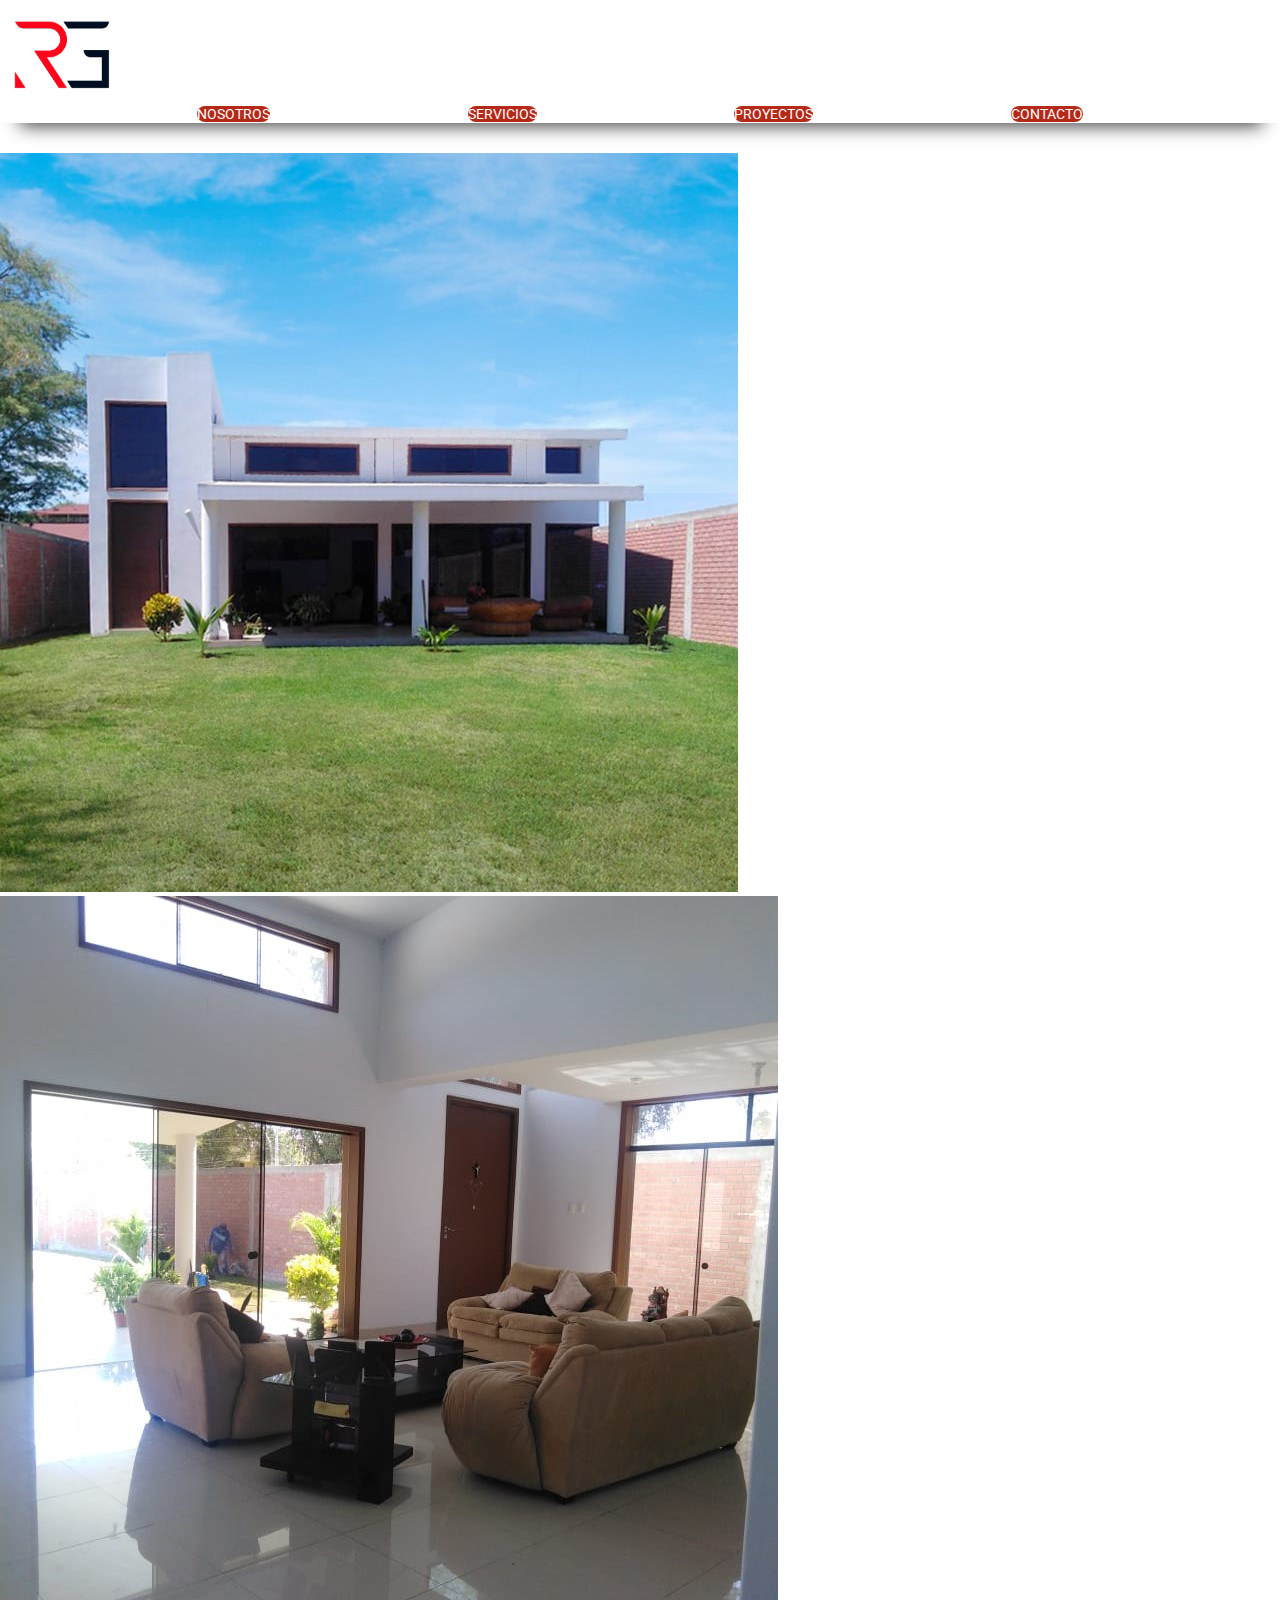
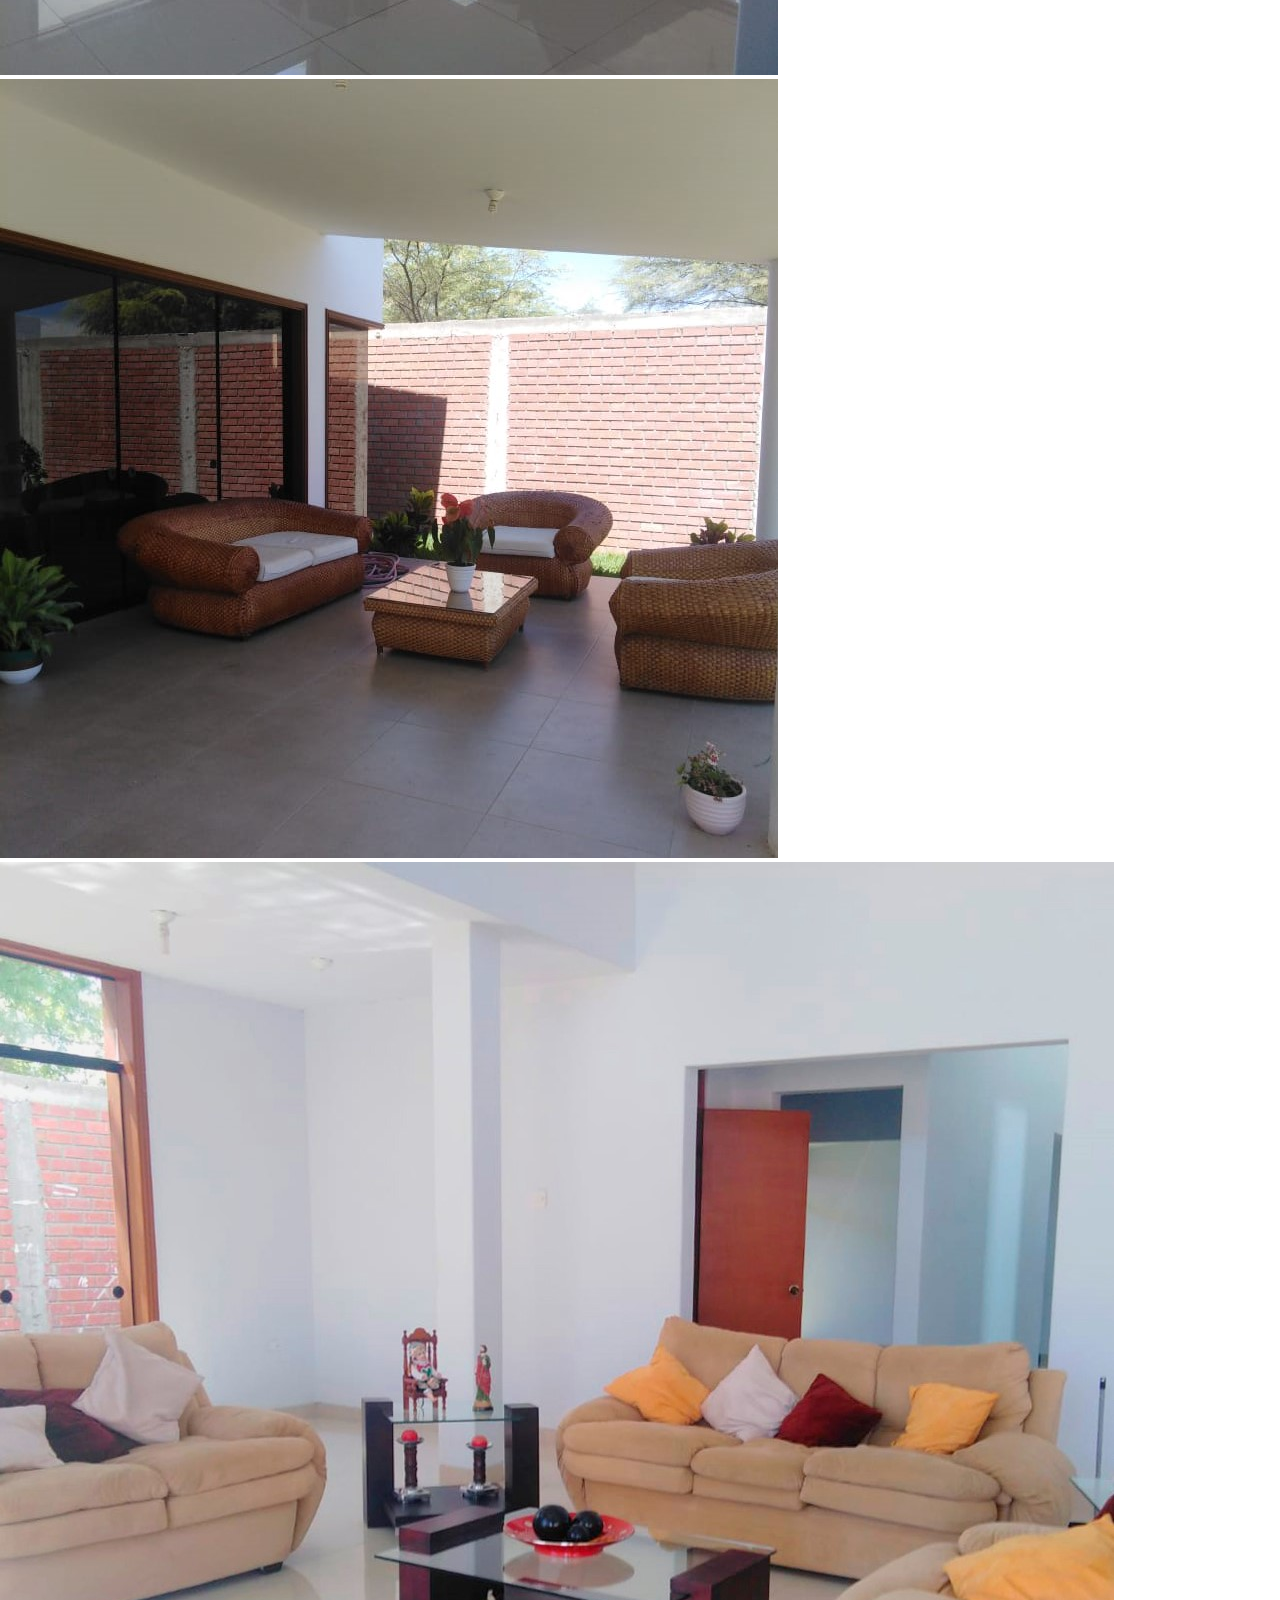
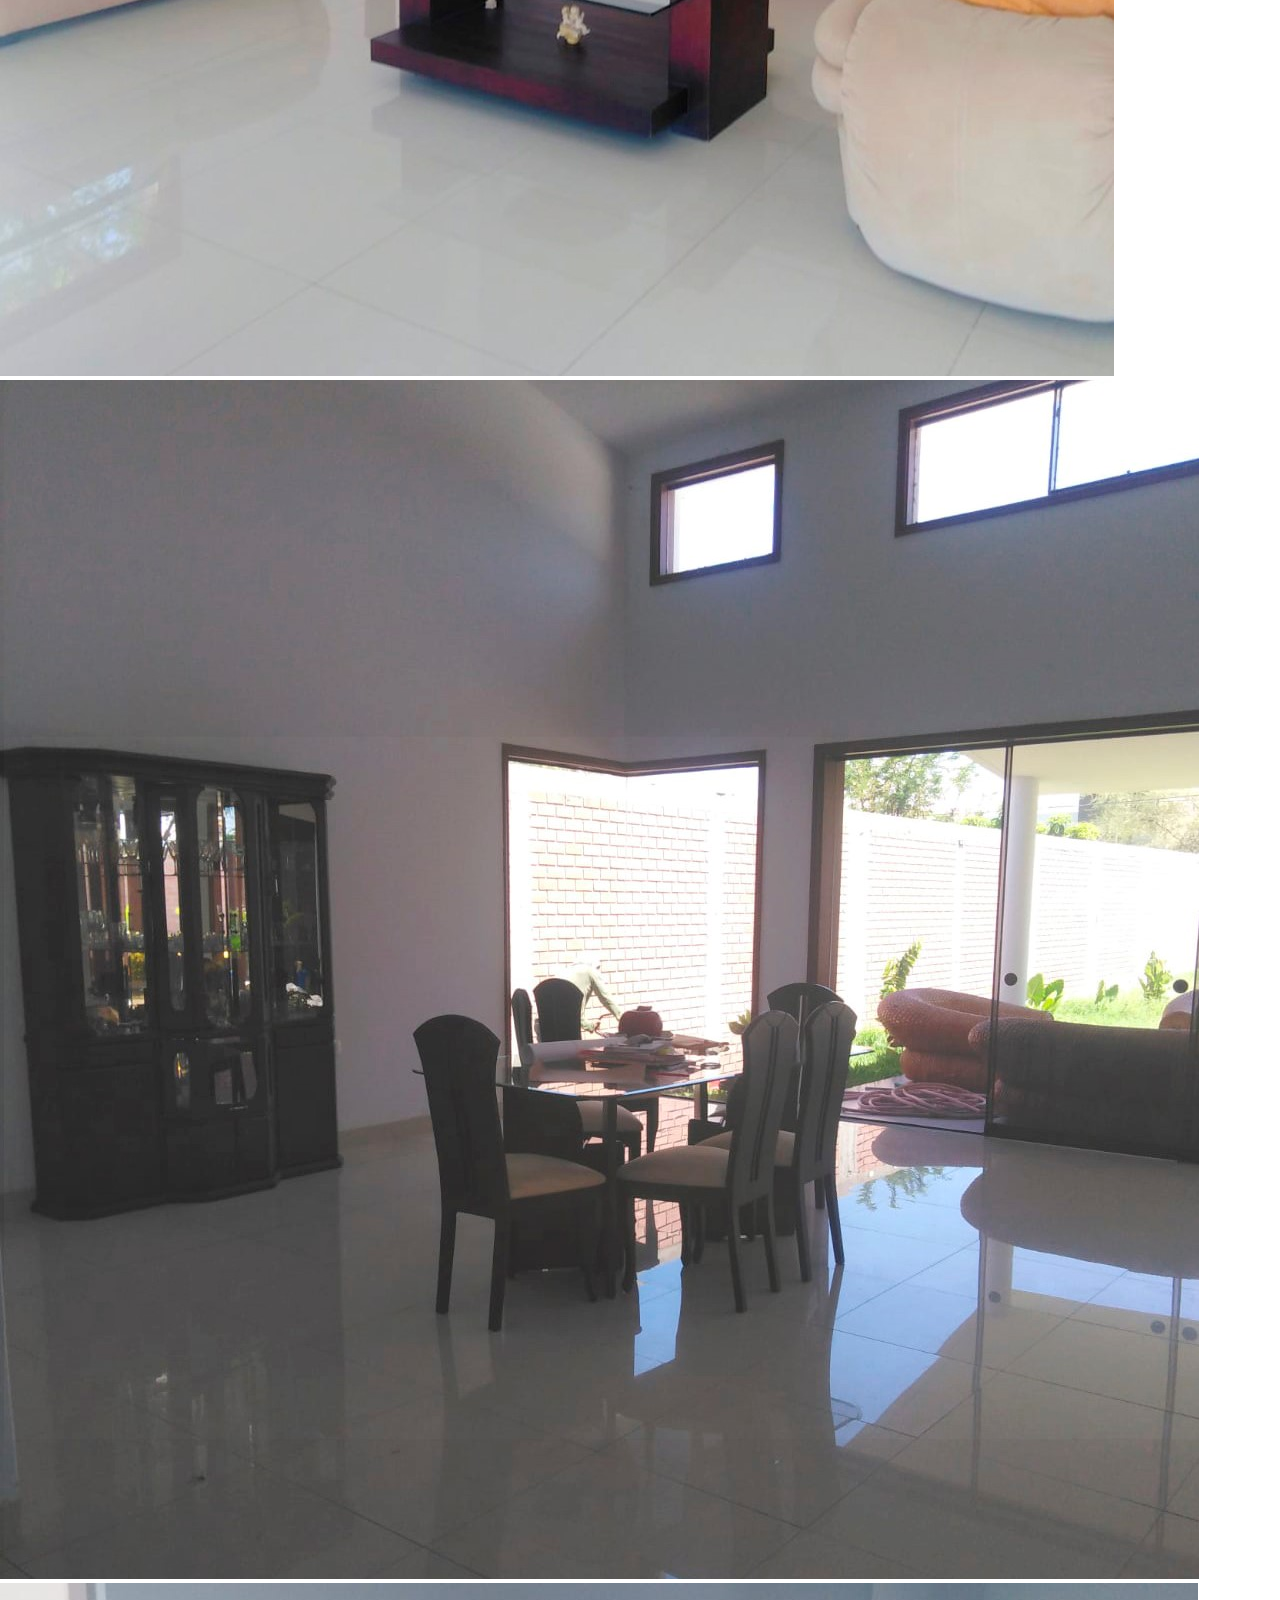
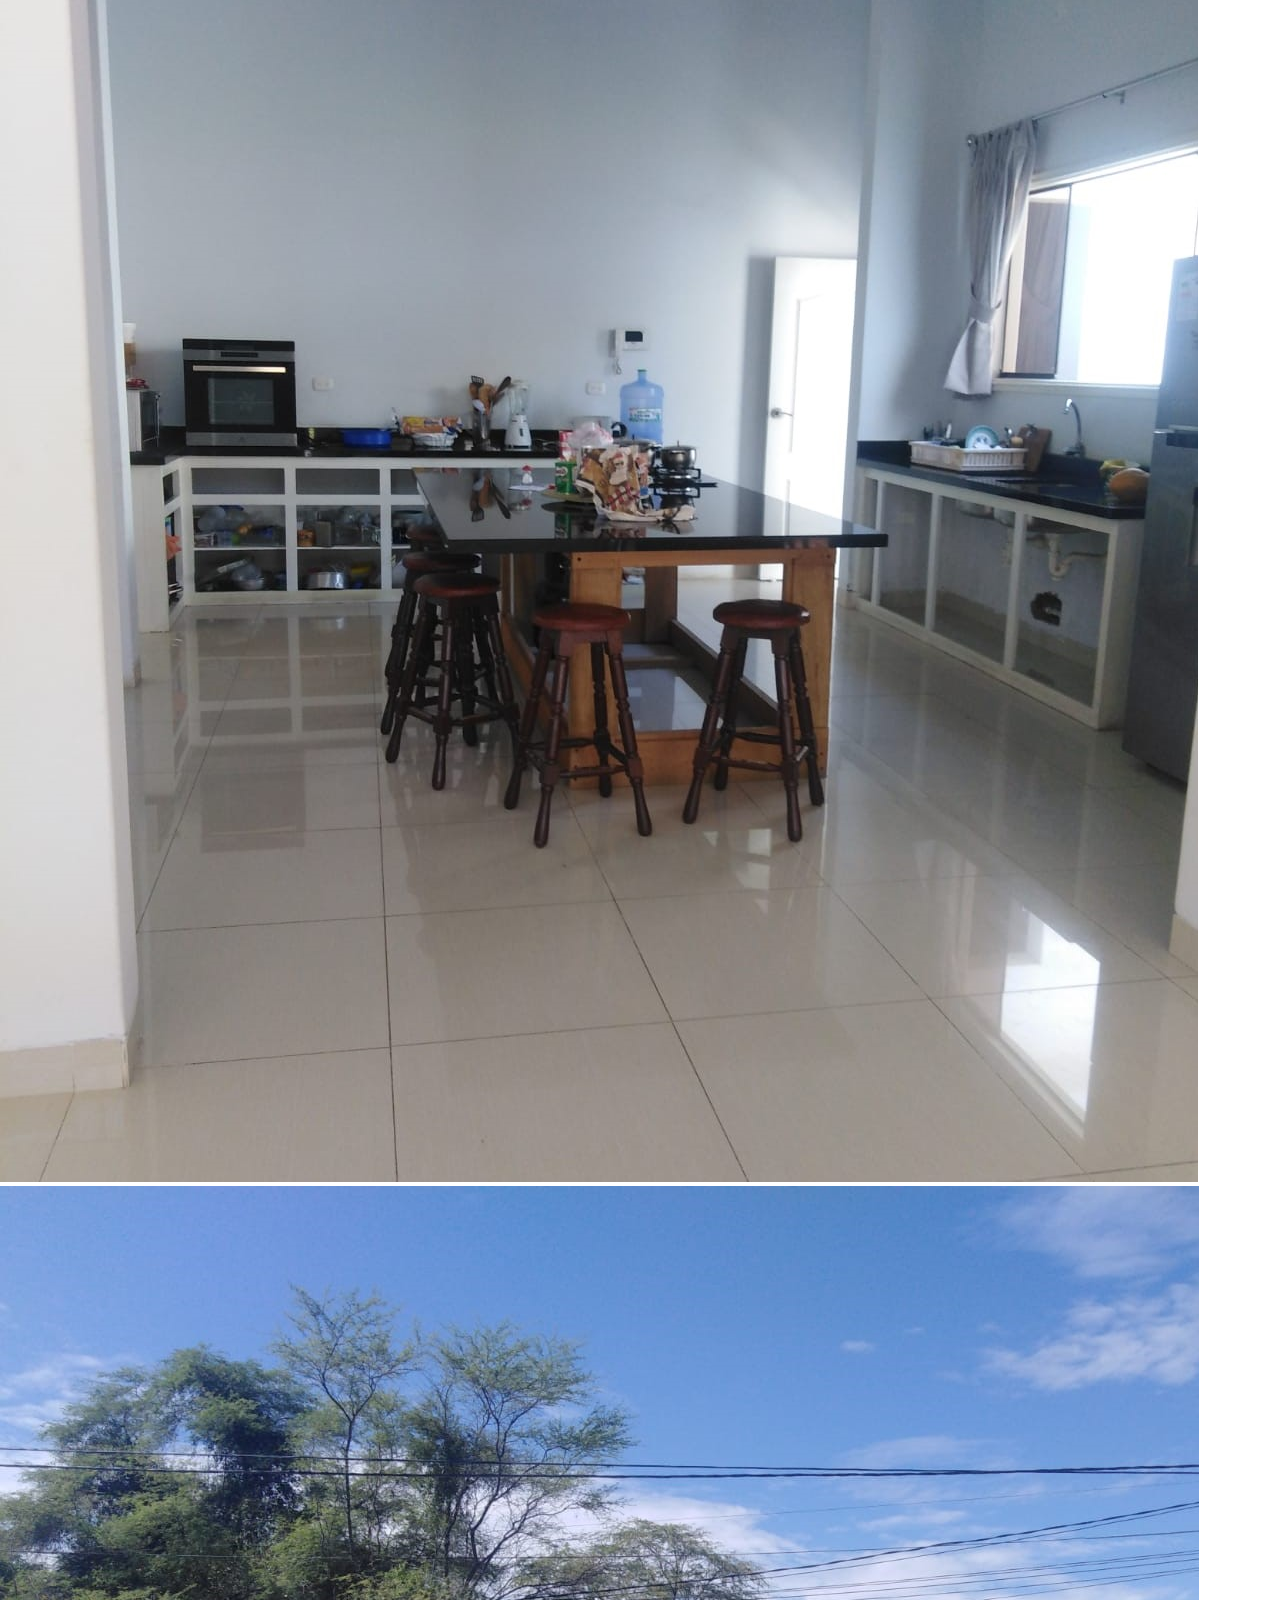
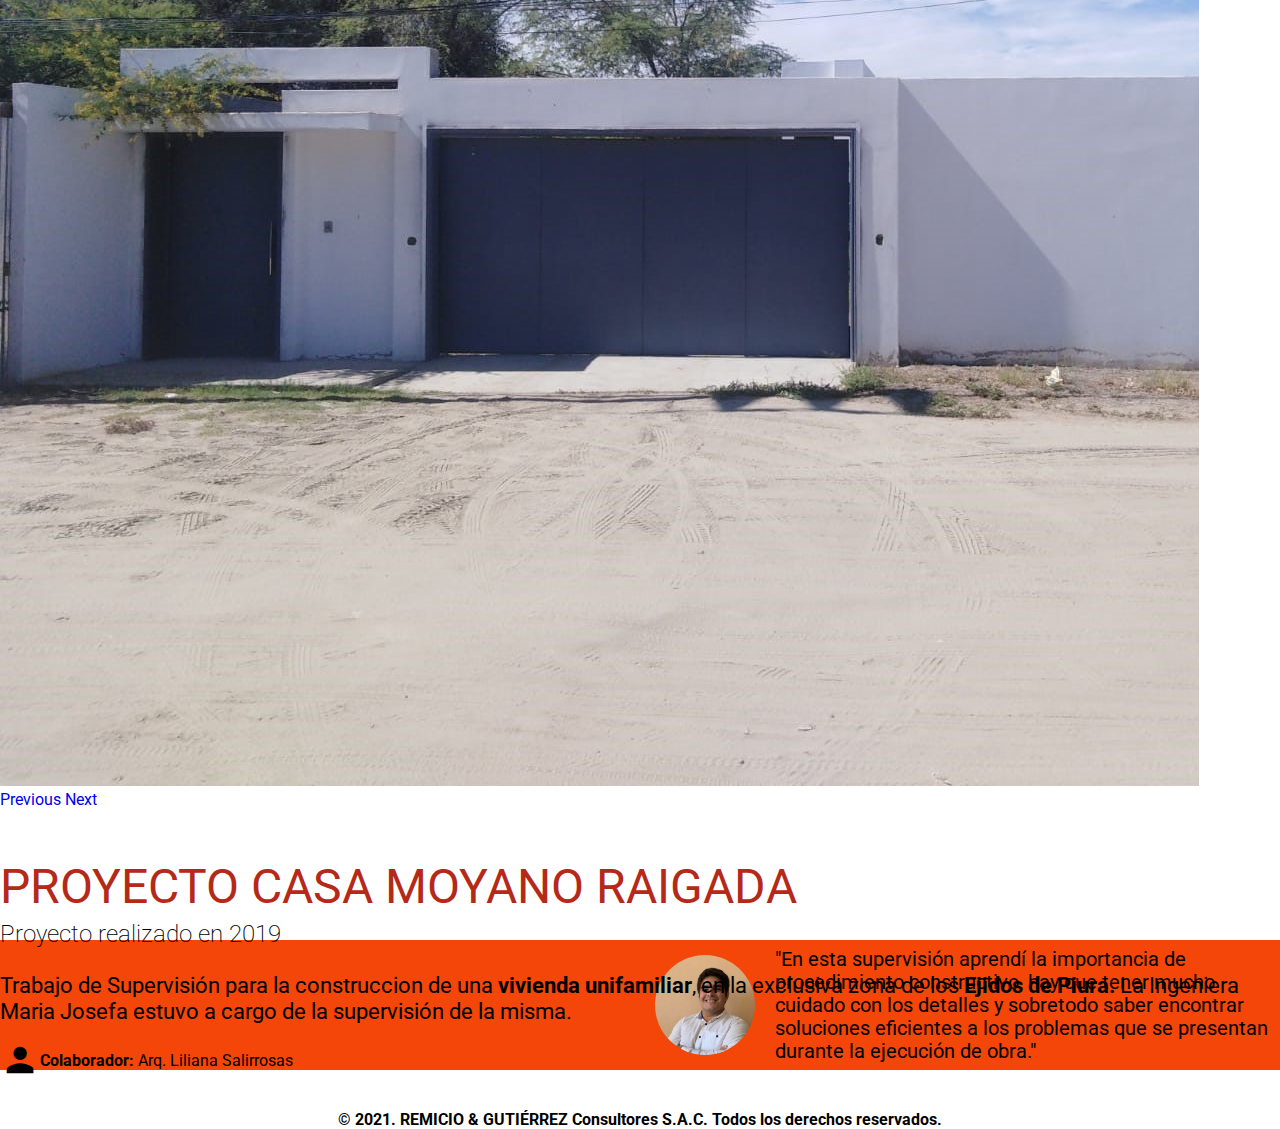
<file: pages/proyectos/casaMoyano.html>
<!DOCTYPE html>
<html lang="en">
<head>
    <meta charset="utf-8">
    <meta http-equiv="X-UA-Compatible" content="IE=edge">
    <title>R&G - Casa Moyano Raigada</title>
    <meta name="description" content="">
    <meta name="viewport" content="width=device-width, initial-scale=1, shrink-to-fit=no">
    <link rel="shortcut icon" type="image/jpg" href="../../assets/logo/logo_R&G_color.png"/>
    <!-- BootStrap 4.6 -->
    <link rel="stylesheet" href="https://cdn.jsdelivr.net/npm/bootstrap@4.6.0/dist/css/bootstrap.min.css"
        integrity="sha384-B0vP5xmATw1+K9KRQjQERJvTumQW0nPEzvF6L/Z6nronJ3oUOFUFpCjEUQouq2+l" crossorigin="anonymous">
    <!-- Google Icons -->
    <link href="https://fonts.googleapis.com/icon?family=Material+Icons" rel="stylesheet">
    <!-- Google Fonts -->
    <link rel="preconnect" href="https://fonts.gstatic.com">
    <link
        href="https://fonts.googleapis.com/css2?family=Roboto:ital,wght@0,100;0,300;0,400;0,500;0,700;0,900;1,100;1,300;1,400;1,500;1,700;1,900&display=swap"
        rel="stylesheet">
    <!-- Link Estilos CSS -->
    <link rel="stylesheet" href="../../css/estilos.css">
</head>
<body>
    <section id="sticky_nav">
        <div class="row header_nav">
            <div id="logo_home" class="col-md-3">
                <a href="../../index.html#home">
                    <img class="logo_RG" src="../../assets/logo/logo_R&G_color.png"
                    alt="Logo Remicio Gutierrez Consultores">
                </a>
               
            </div>
            <!-- end logo_home -->
            <div id="nav_home" class="col-md-9">
                <ul class="nav">
                    <li class="nav-item">
                        <a class="nav-link" href="../../index.html#nosotros">Nosotros</a>
                    </li>
                    <li class="nav-item">
                        <a class="nav-link" href="../../index.html#servicios">Servicios</a>
                    </li>
                    <li class="nav-item">
                        <a class="nav-link" href="../../index.html#proyectos">Proyectos</a>
                    </li>
                    <li class="nav-item">
                        <a class="nav-link" href="../../index.html#contacto">Contacto</a>
                    </li>
                </ul>
                <!-- end ul -->
            </div>
            <!-- end nav_home -->
        </div>
        <!-- end row -->
    </section>
    <!-- END STICKY NAV -->
<section id="proyect-view">
    <div class="container-fluid">
        <div class="row">
            <div id="carrousel-container" class="col-lg-6">
                <div id="carouselExampleIndicators" class="carousel slide" data-ride="carousel">
                    <ol class="carousel-indicators">
                      <li data-target="#carouselExampleIndicators" data-slide-to="0" class="active"></li>
                      <li data-target="#carouselExampleIndicators" data-slide-to="1"></li>
                      <li data-target="#carouselExampleIndicators" data-slide-to="2"></li>
                      <li data-target="#carouselExampleIndicators" data-slide-to="3"></li>
                      <li data-target="#carouselExampleIndicators" data-slide-to="4"></li>
                      <li data-target="#carouselExampleIndicators" data-slide-to="5"></li>
                      <li data-target="#carouselExampleIndicators" data-slide-to="6"></li>
                    </ol>
                    <div class="carousel-inner">
                      <div class="carousel-item active">
                        <img src="../../assets/proyectos/Casa Moyano/portada.jpg" class="d-block w-100" alt="Imagen Portada">
                      </div>
                      <div class="carousel-item">
                        <img src="../../assets/proyectos/Casa Moyano/2.jpeg" class="d-block w-100" alt="Imagen 2">
                      </div>
                      <div class="carousel-item">
                        <img src="../../assets/proyectos/Casa Moyano/3.jpeg" class="d-block w-100" alt="Imagen 3">
                      </div>
                      <div class="carousel-item">
                        <img src="../../assets/proyectos/Casa Moyano/4.jpg" class="d-block w-100" alt="Imagen 4">
                      </div>
                      <div class="carousel-item">
                        <img src="../../assets/proyectos/Casa Moyano/5.jpg" class="d-block w-100" alt="Imagen 5">
                      </div>
                      <div class="carousel-item">
                        <img src="../../assets/proyectos/Casa Moyano/6.jpeg" class="d-block w-100" alt="Imagen 6">
                      </div>
                      <div class="carousel-item">
                        <img src="../../assets/proyectos/Casa Moyano/7.jpeg" class="d-block w-100" alt="Imagen 7">
                      </div>
                    </div>
                    <a class="carousel-control-prev" href="#carouselExampleIndicators" role="button" data-slide="prev">
                      <span class="carousel-control-prev-icon"></span>
                      <span class="sr-only">Previous</span>
                    </a>
                    <a class="carousel-control-next" href="#carouselExampleIndicators" role="button" data-slide="next">
                      <span class="carousel-control-next-icon"></span>
                      <span class="sr-only">Next</span>
                    </a>
                  </div>
            </div>
            <div class="col-lg-6" id="proyect-description">
                <h4>Proyecto Casa Moyano Raigada</h4>
                <p class="fecha_proyecto">Proyecto realizado en 2019</p>
                <p class="descripcion"> Trabajo de Supervisión para la construccion de una <strong>vivienda unifamiliar</strong>, en la exclusiva zona de los <strong>Ejidos de Piura.</strong> La Ingeniera Maria Josefa estuvo a cargo de la supervisión de la misma.</p>
                   <div class="colaboradores-proy">
                       <span class="material-icons">
                           person
                       </span>
                       <p><strong>Colaborador:</strong> Arq. Liliana Salirrosas</p>
                   </div>
            </div>
        </div>
        <div class="frase-proy">
            <img src="../../assets/team/juan-marioR-coment.jpg" alt="Foto Dueño Frase" class="frase-pic">
            <p>"En esta supervisión aprendí la importancia de procedimiento constructivo, hay que tener mucho cuidado con los detalles y sobretodo saber encontrar soluciones eficientes a los problemas que se presentan durante la ejecución de obra."</p>
        </div>
    </div>
    
</section>





    <!-- BEGIN FOOTER -->
    <footer>
        <div class="container-fluid">
            <p>© 2021. REMICIO & GUTIÉRREZ Consultores S.A.C. Todos los derechos reservados.</p>
        </div>
    </footer>

    <!-- BOOTSTRAP JAVASCRIPT-->
    <script src="https://code.jquery.com/jquery-3.5.1.slim.min.js" integrity="sha384-DfXdz2htPH0lsSSs5nCTpuj/zy4C+OGpamoFVy38MVBnE+IbbVYUew+OrCXaRkfj" crossorigin="anonymous"></script>
    <script src="https://cdn.jsdelivr.net/npm/bootstrap@4.6.0/dist/js/bootstrap.bundle.min.js" integrity="sha384-Piv4xVNRyMGpqkS2by6br4gNJ7DXjqk09RmUpJ8jgGtD7zP9yug3goQfGII0yAns" crossorigin="anonymous"></script>
</body>
</html>
</file>
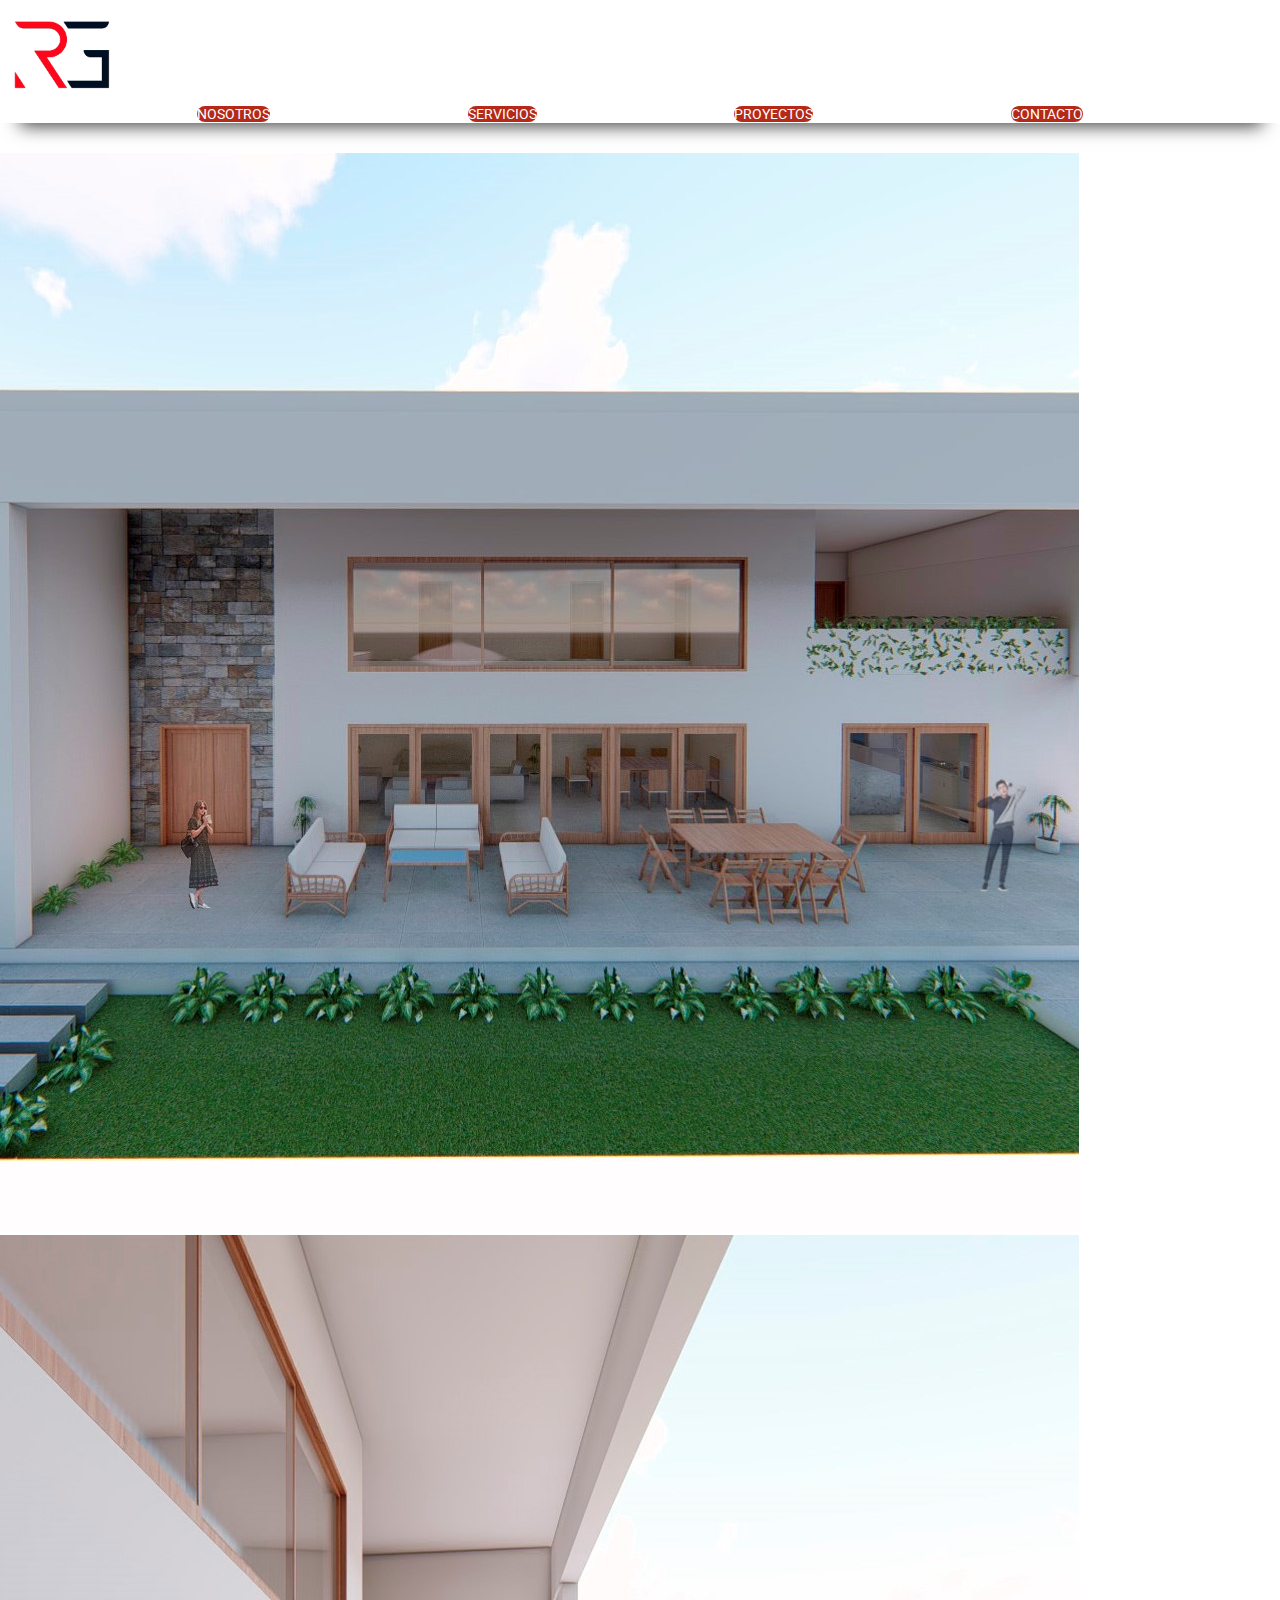
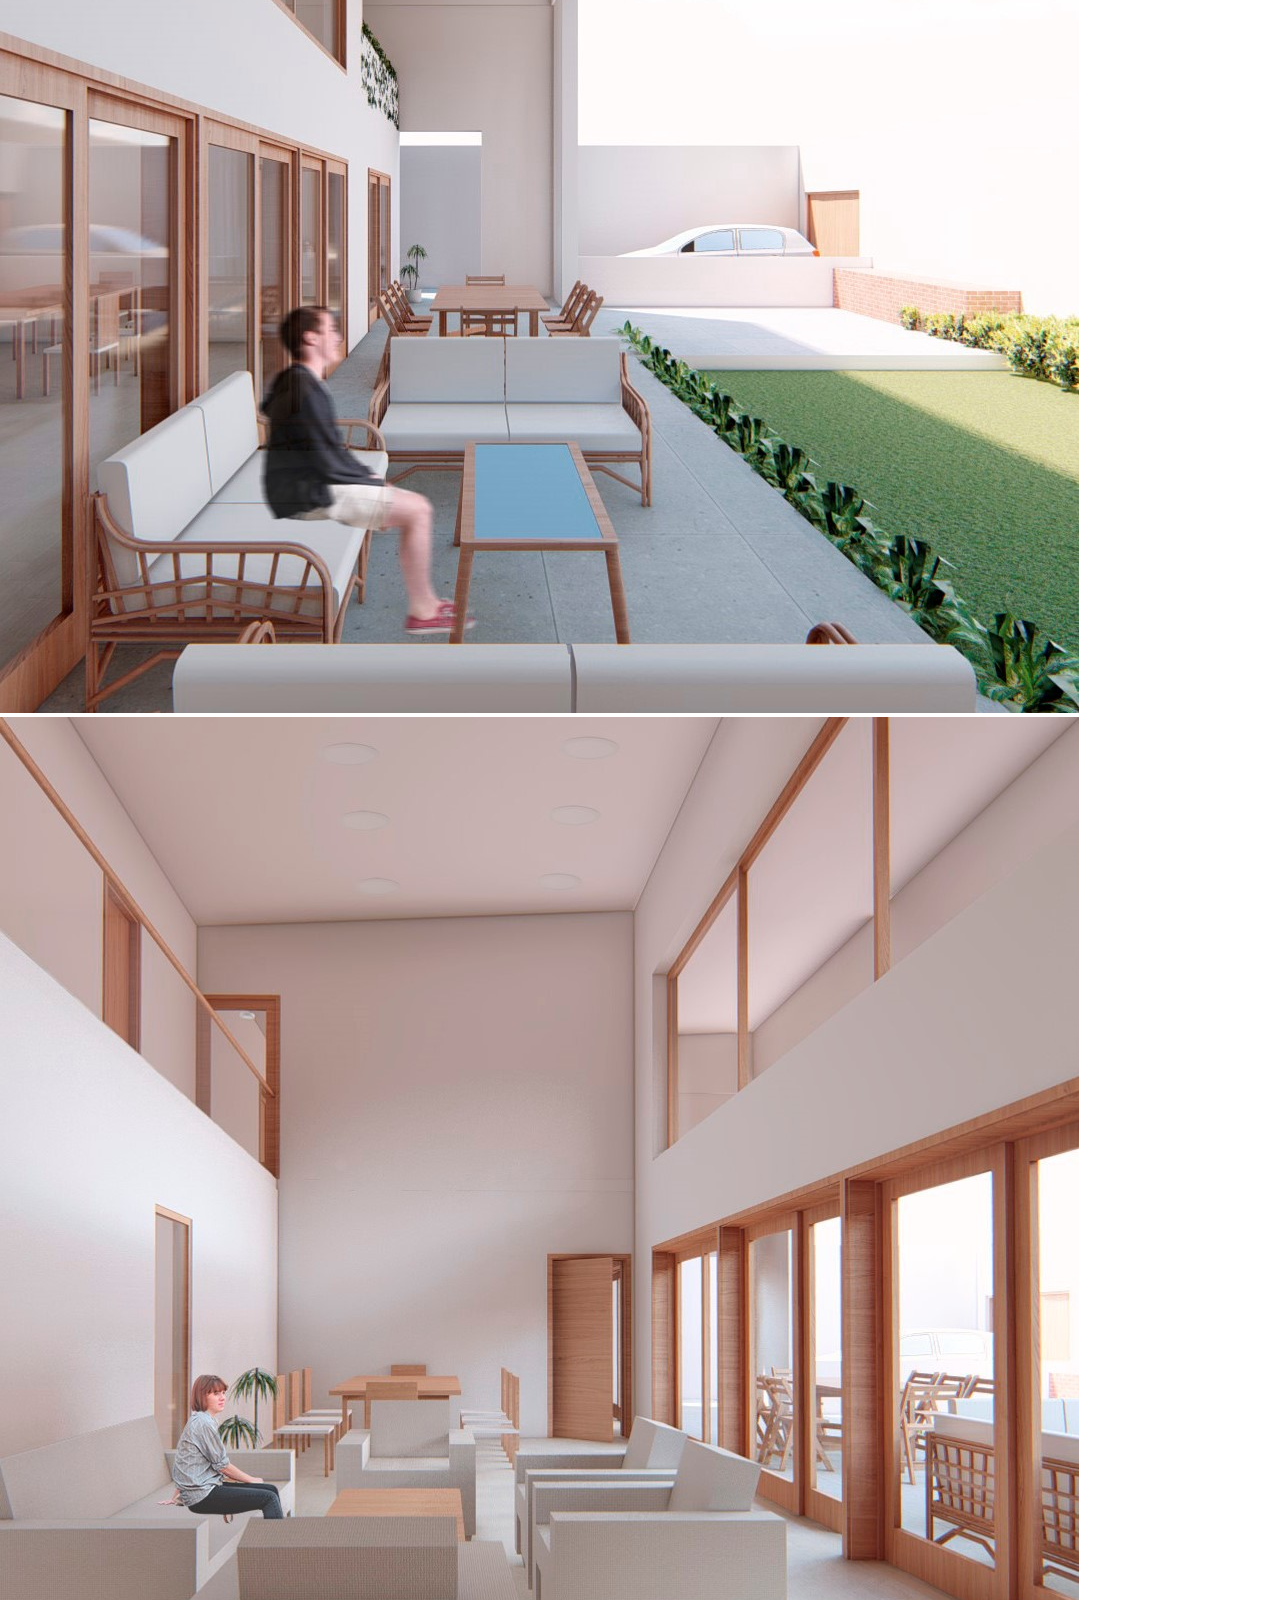
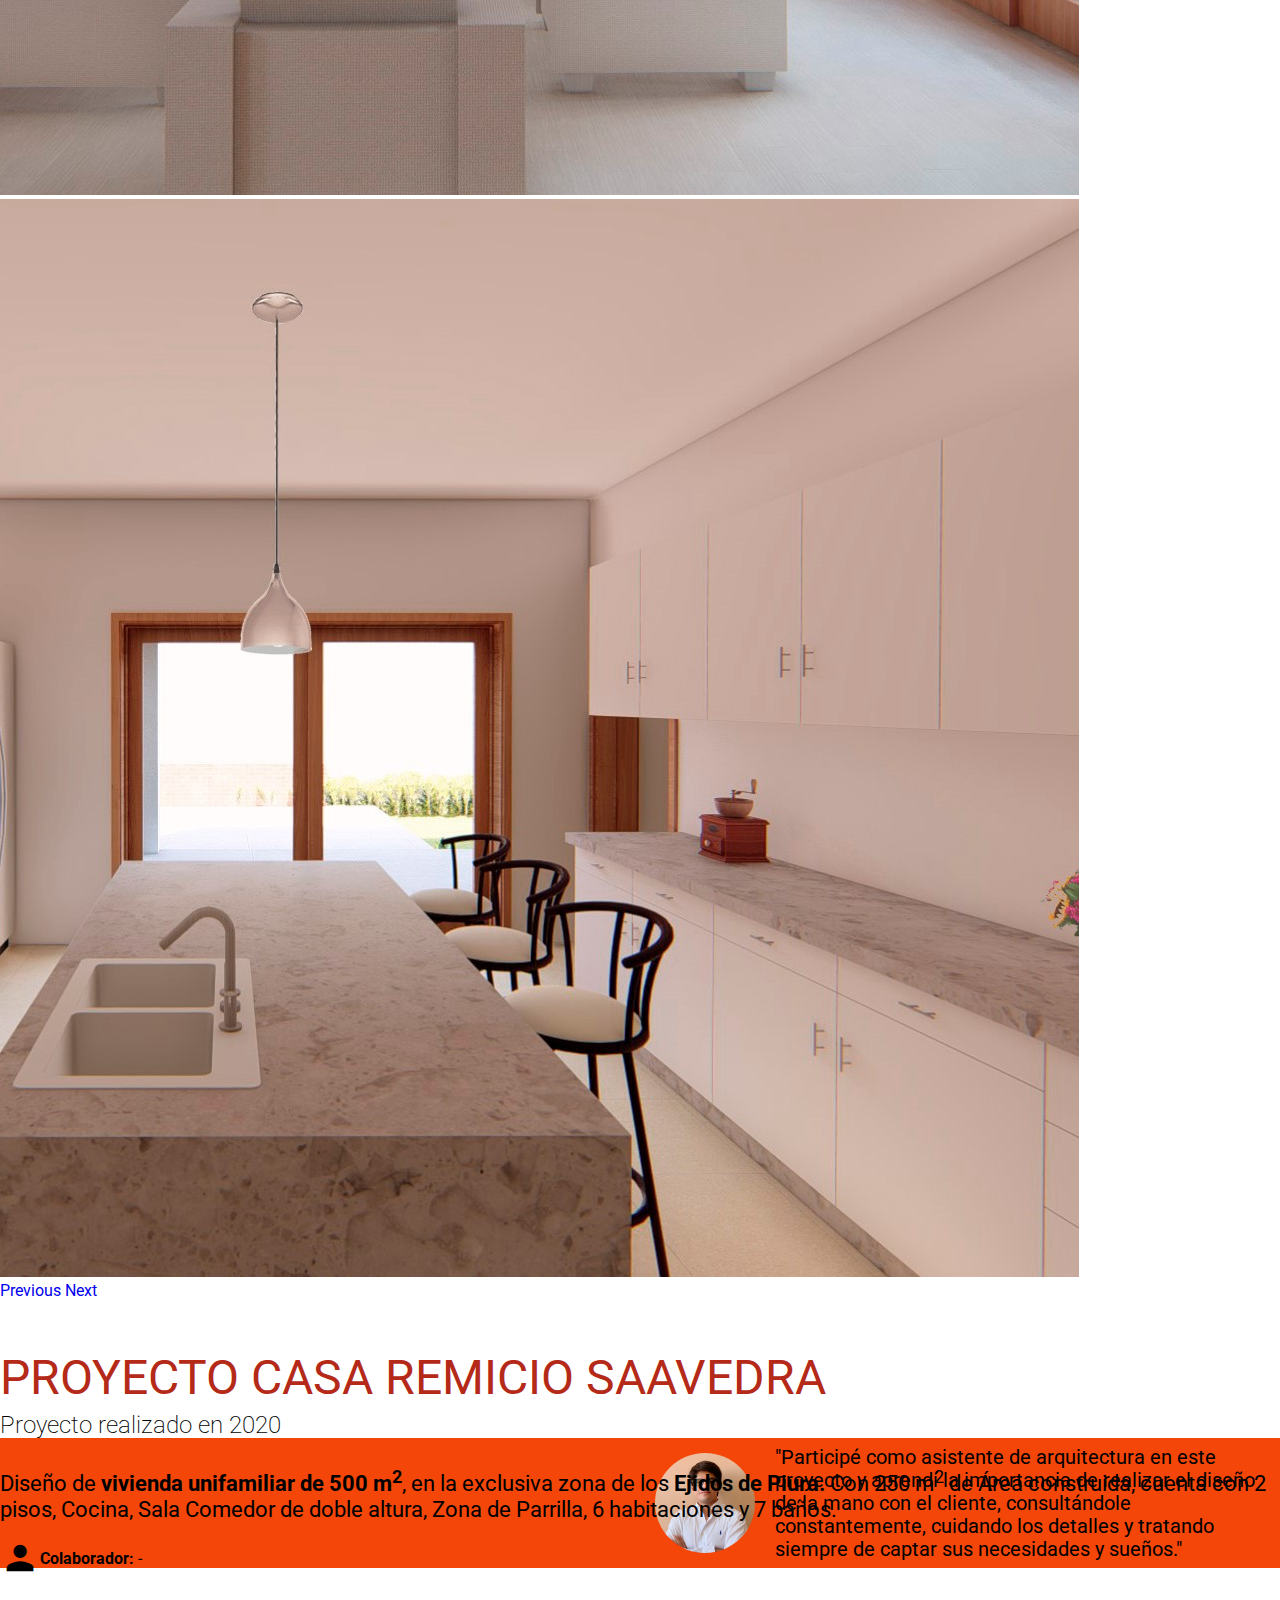
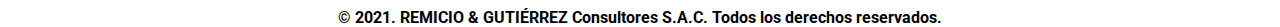
<file: pages/proyectos/casaSaavedra.html>
<!DOCTYPE html>
<html lang="en">
<head>
    <meta charset="utf-8">
    <meta http-equiv="X-UA-Compatible" content="IE=edge">
    <title>R&G - Casa Saavedra</title>
    <meta name="description" content="">
    <meta name="viewport" content="width=device-width, initial-scale=1, shrink-to-fit=no">
    <link rel="shortcut icon" type="image/jpg" href="../../assets/logo/logo_R&G_color.png"/>
    <!-- BootStrap 4.6 -->
    <link rel="stylesheet" href="https://cdn.jsdelivr.net/npm/bootstrap@4.6.0/dist/css/bootstrap.min.css"
        integrity="sha384-B0vP5xmATw1+K9KRQjQERJvTumQW0nPEzvF6L/Z6nronJ3oUOFUFpCjEUQouq2+l" crossorigin="anonymous">
    <!-- Google Icons -->
    <link href="https://fonts.googleapis.com/icon?family=Material+Icons" rel="stylesheet">
    <!-- Google Fonts -->
    <link rel="preconnect" href="https://fonts.gstatic.com">
    <link
        href="https://fonts.googleapis.com/css2?family=Roboto:ital,wght@0,100;0,300;0,400;0,500;0,700;0,900;1,100;1,300;1,400;1,500;1,700;1,900&display=swap"
        rel="stylesheet">
    <!-- Link Estilos CSS -->
    <link rel="stylesheet" href="../../css/estilos.css">
</head>
<body>
    <section id="sticky_nav">
        <div class="row header_nav">
            <div id="logo_home" class="col-md-3">
                <a href="../../index.html#home">
                    <img class="logo_RG" src="../../assets/logo/logo_R&G_color.png"
                    alt="Logo Remicio Gutierrez Consultores">
                </a>
               
            </div>
            <!-- end logo_home -->
            <div id="nav_home" class="col-md-9">
                <ul class="nav">
                    <li class="nav-item">
                        <a class="nav-link" href="../../index.html#nosotros">Nosotros</a>
                    </li>
                    <li class="nav-item">
                        <a class="nav-link" href="../../index.html#servicios">Servicios</a>
                    </li>
                    <li class="nav-item">
                        <a class="nav-link" href="../../index.html#proyectos">Proyectos</a>
                    </li>
                    <li class="nav-item">
                        <a class="nav-link" href="../../index.html#contacto">Contacto</a>
                    </li>
                </ul>
                <!-- end ul -->
            </div>
            <!-- end nav_home -->
        </div>
        <!-- end row -->
    </section>
    <!-- END STICKY NAV -->
<section id="proyect-view">
    <div class="container-fluid">
        <div class="row">
            <div id="carrousel-container" class="col-lg-6">
                <div id="carouselExampleIndicators" class="carousel slide" data-ride="carousel">
                    <ol class="carousel-indicators">
                      <li data-target="#carouselExampleIndicators" data-slide-to="0" class="active"></li>
                      <li data-target="#carouselExampleIndicators" data-slide-to="1"></li>
                      <li data-target="#carouselExampleIndicators" data-slide-to="2"></li>
                      <li data-target="#carouselExampleIndicators" data-slide-to="3"></li>
                    </ol>
                    <div class="carousel-inner">
                      <div class="carousel-item active">
                        <img src="../../assets/proyectos/Casa Remicio Saavedra/portada.jpg" class="d-block w-100" alt="Imagen Portada">
                      </div>
                      <div class="carousel-item">
                        <img src="../../assets/proyectos/Casa Remicio Saavedra/2.jpg" class="d-block w-100" alt="Imagen 2">
                      </div>
                      <div class="carousel-item">
                        <img src="../../assets/proyectos/Casa Remicio Saavedra/3.jpg" class="d-block w-100" alt="Imagen 3">
                      </div>
                      <div class="carousel-item">
                        <img src="../../assets/proyectos/Casa Remicio Saavedra/4.jpg" class="d-block w-100" alt="Imagen 4">
                      </div>
                    </div>
                    <a class="carousel-control-prev" href="#carouselExampleIndicators" role="button" data-slide="prev">
                      <span class="carousel-control-prev-icon"></span>
                      <span class="sr-only">Previous</span>
                    </a>
                    <a class="carousel-control-next" href="#carouselExampleIndicators" role="button" data-slide="next">
                      <span class="carousel-control-next-icon"></span>
                      <span class="sr-only">Next</span>
                    </a>
                  </div>
            </div>
            <div class="col-lg-6" id="proyect-description">
                <h4>Proyecto Casa Remicio Saavedra</h4>
                <p class="fecha_proyecto">Proyecto realizado en 2020</p>
                <p class="descripcion">Diseño de <strong>vivienda unifamiliar de 500 m<sup>2</sup></strong>, en la exclusiva zona de los <strong>Ejidos de Piura.</strong>
                    Con 250 m<sup>2</sup> de Área construida, cuenta con 2 pisos, Cocina, Sala Comedor de doble altura, Zona de Parrilla, 6 habitaciones y 7 baños.</p>
                   <div class="colaboradores-proy">
                       <span class="material-icons">
                           person
                       </span>
                       <p><strong>Colaborador:</strong> -</p>
                   </div>
            </div>
        </div>
        <div class="frase-proy">
            <img src="../../assets/team/jose-mario-coment.jpg" alt="Foto Dueño Frase" class="frase-pic">
            <p>"Participé como asistente de arquitectura en este proyecto y aprendí la importancia de realizar el diseño de la mano con el cliente, consultándole constantemente, cuidando los detalles y tratando siempre de captar sus necesidades y sueños."</p>
        </div>
    </div>
    
</section>





    <!-- BEGIN FOOTER -->
    <footer>
        <div class="container-fluid">
            <p>© 2021. REMICIO & GUTIÉRREZ Consultores S.A.C. Todos los derechos reservados.</p>
        </div>
    </footer>

    <!-- BOOTSTRAP JAVASCRIPT-->
    <script src="https://code.jquery.com/jquery-3.5.1.slim.min.js" integrity="sha384-DfXdz2htPH0lsSSs5nCTpuj/zy4C+OGpamoFVy38MVBnE+IbbVYUew+OrCXaRkfj" crossorigin="anonymous"></script>
    <script src="https://cdn.jsdelivr.net/npm/bootstrap@4.6.0/dist/js/bootstrap.bundle.min.js" integrity="sha384-Piv4xVNRyMGpqkS2by6br4gNJ7DXjqk09RmUpJ8jgGtD7zP9yug3goQfGII0yAns" crossorigin="anonymous"></script>
</body>
</html>
</file>
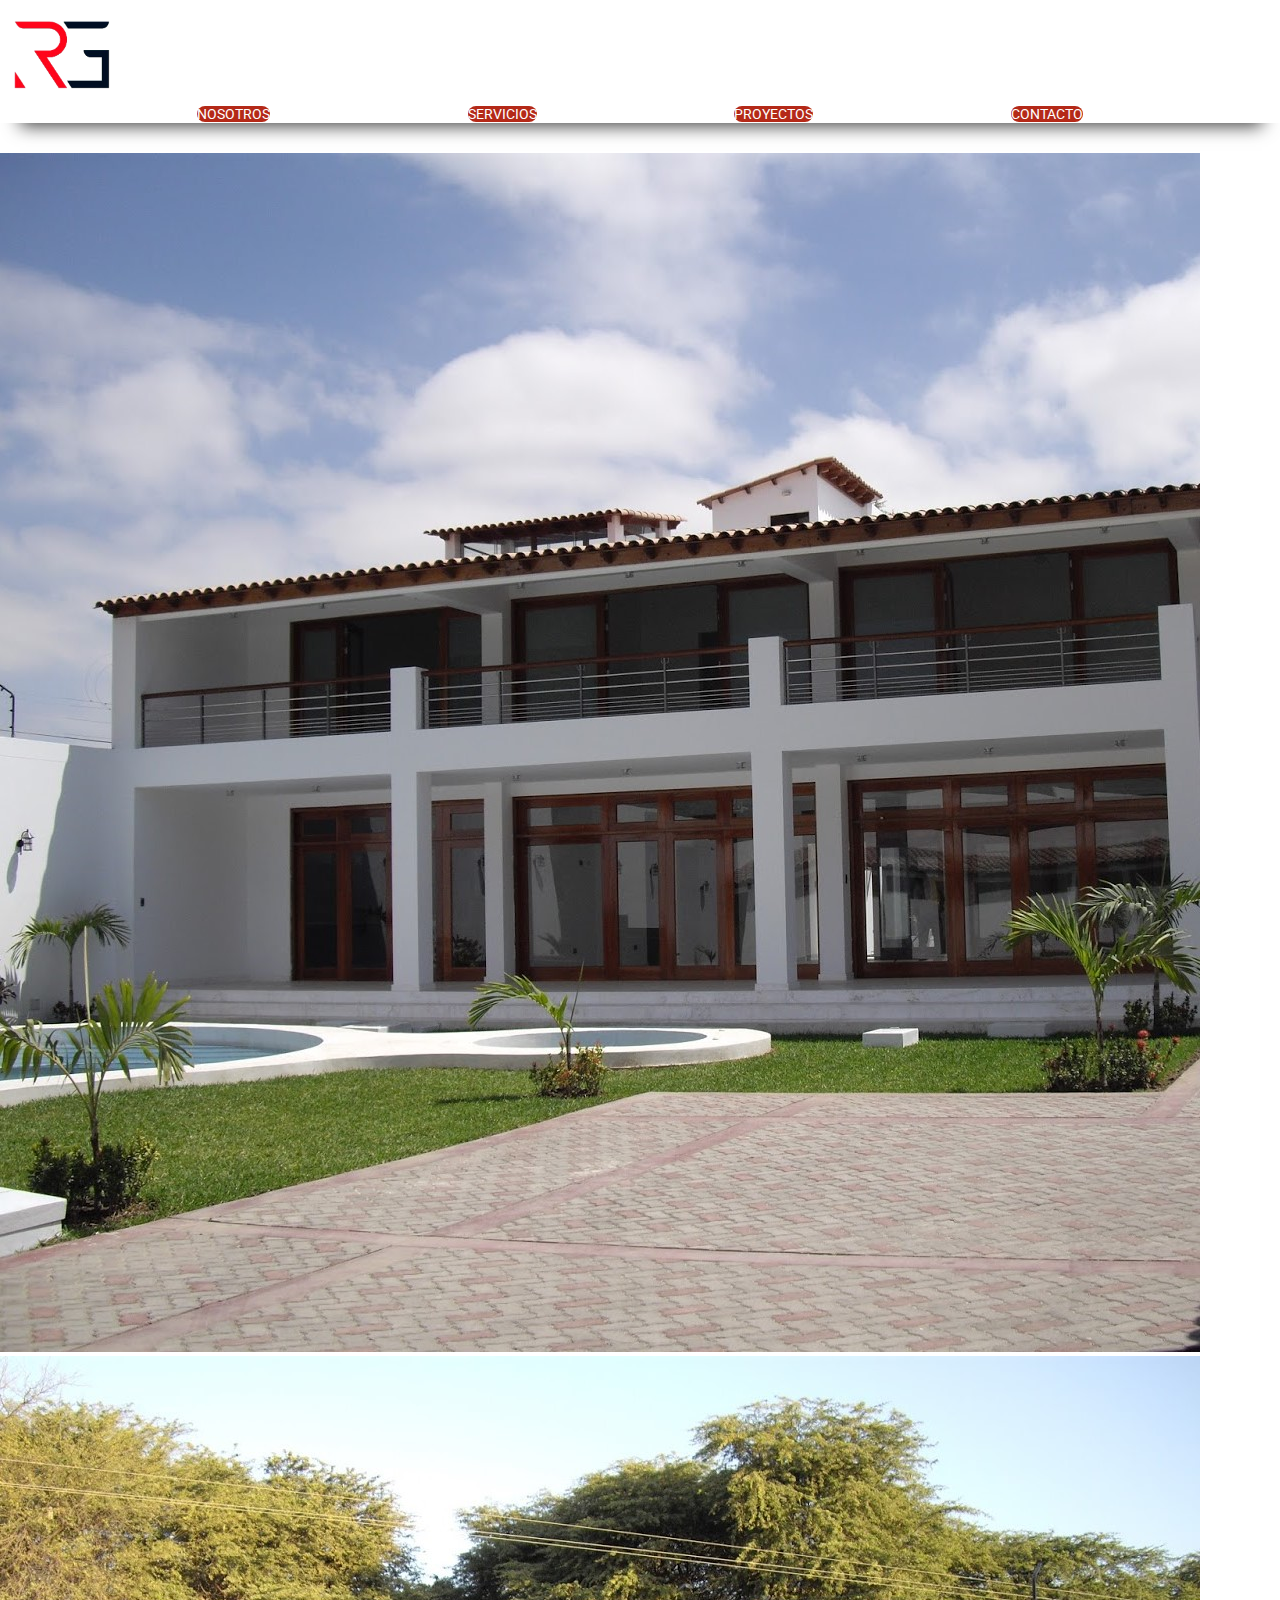
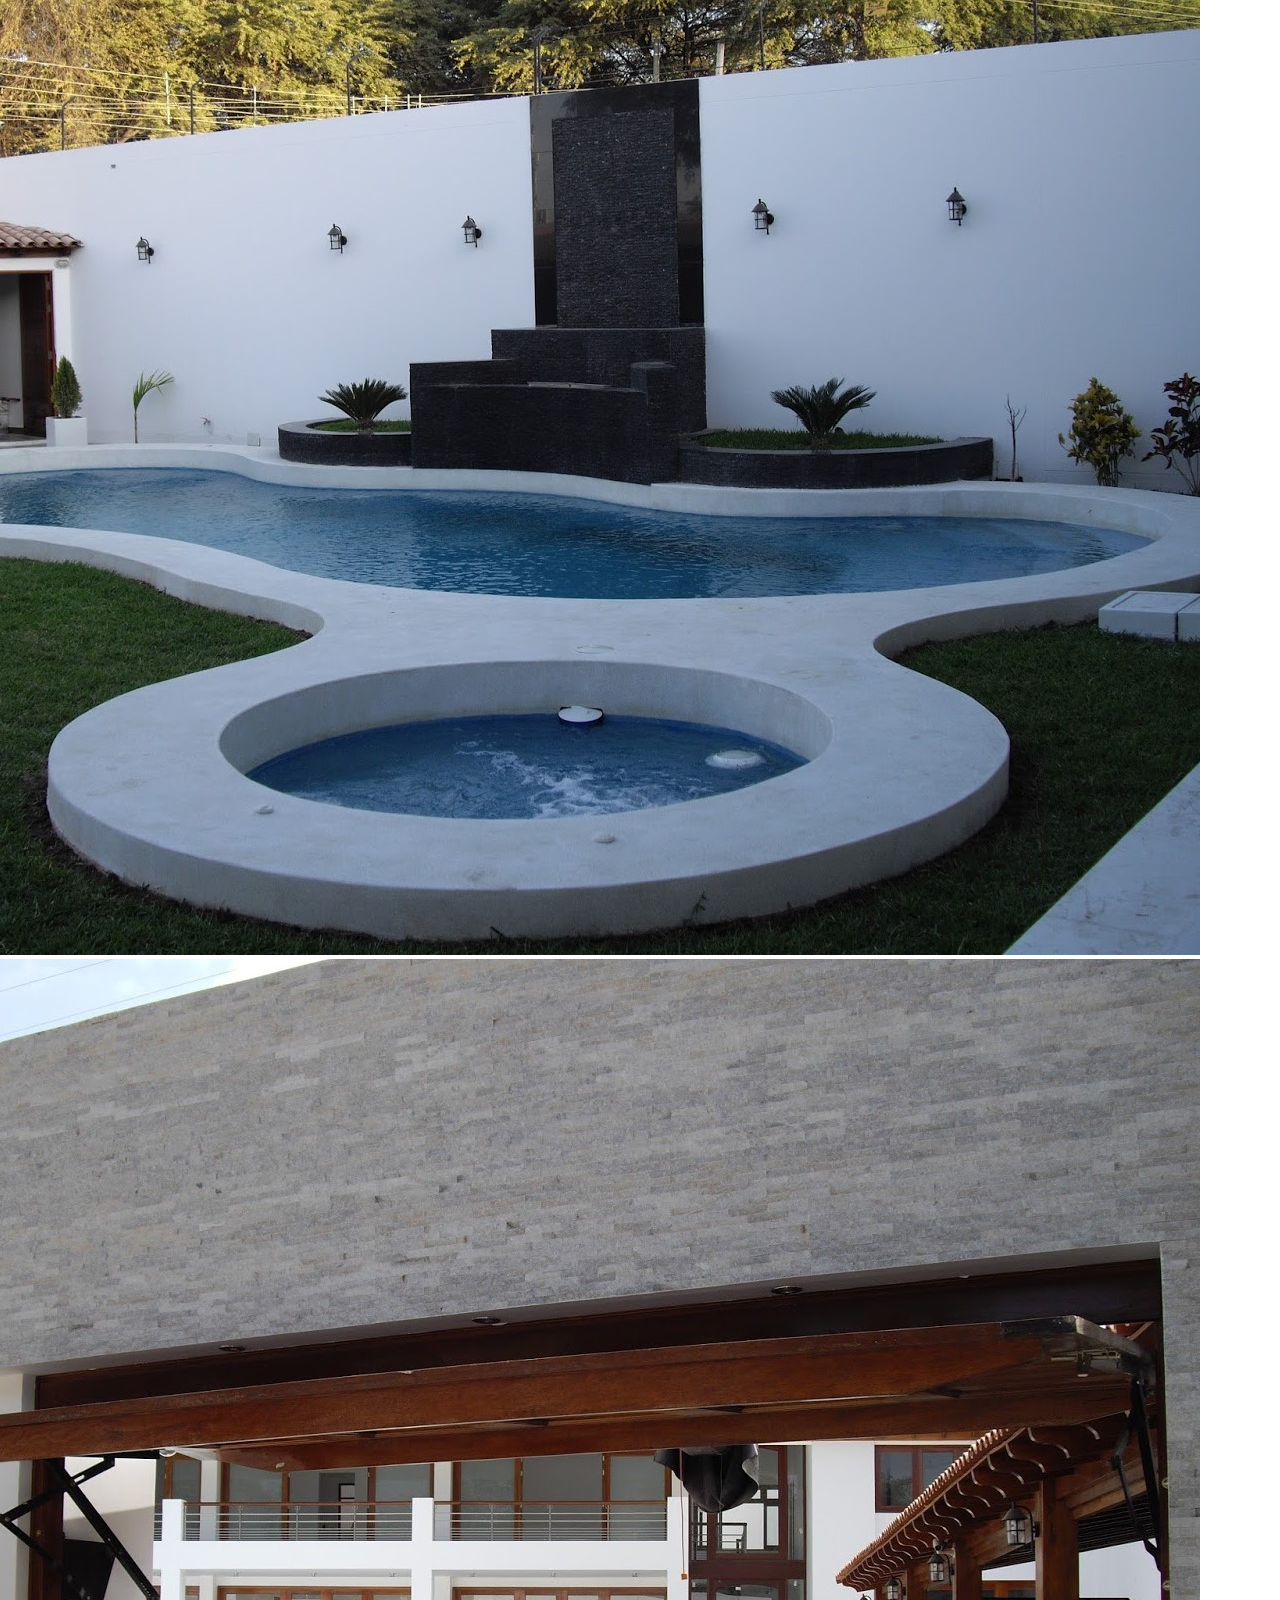
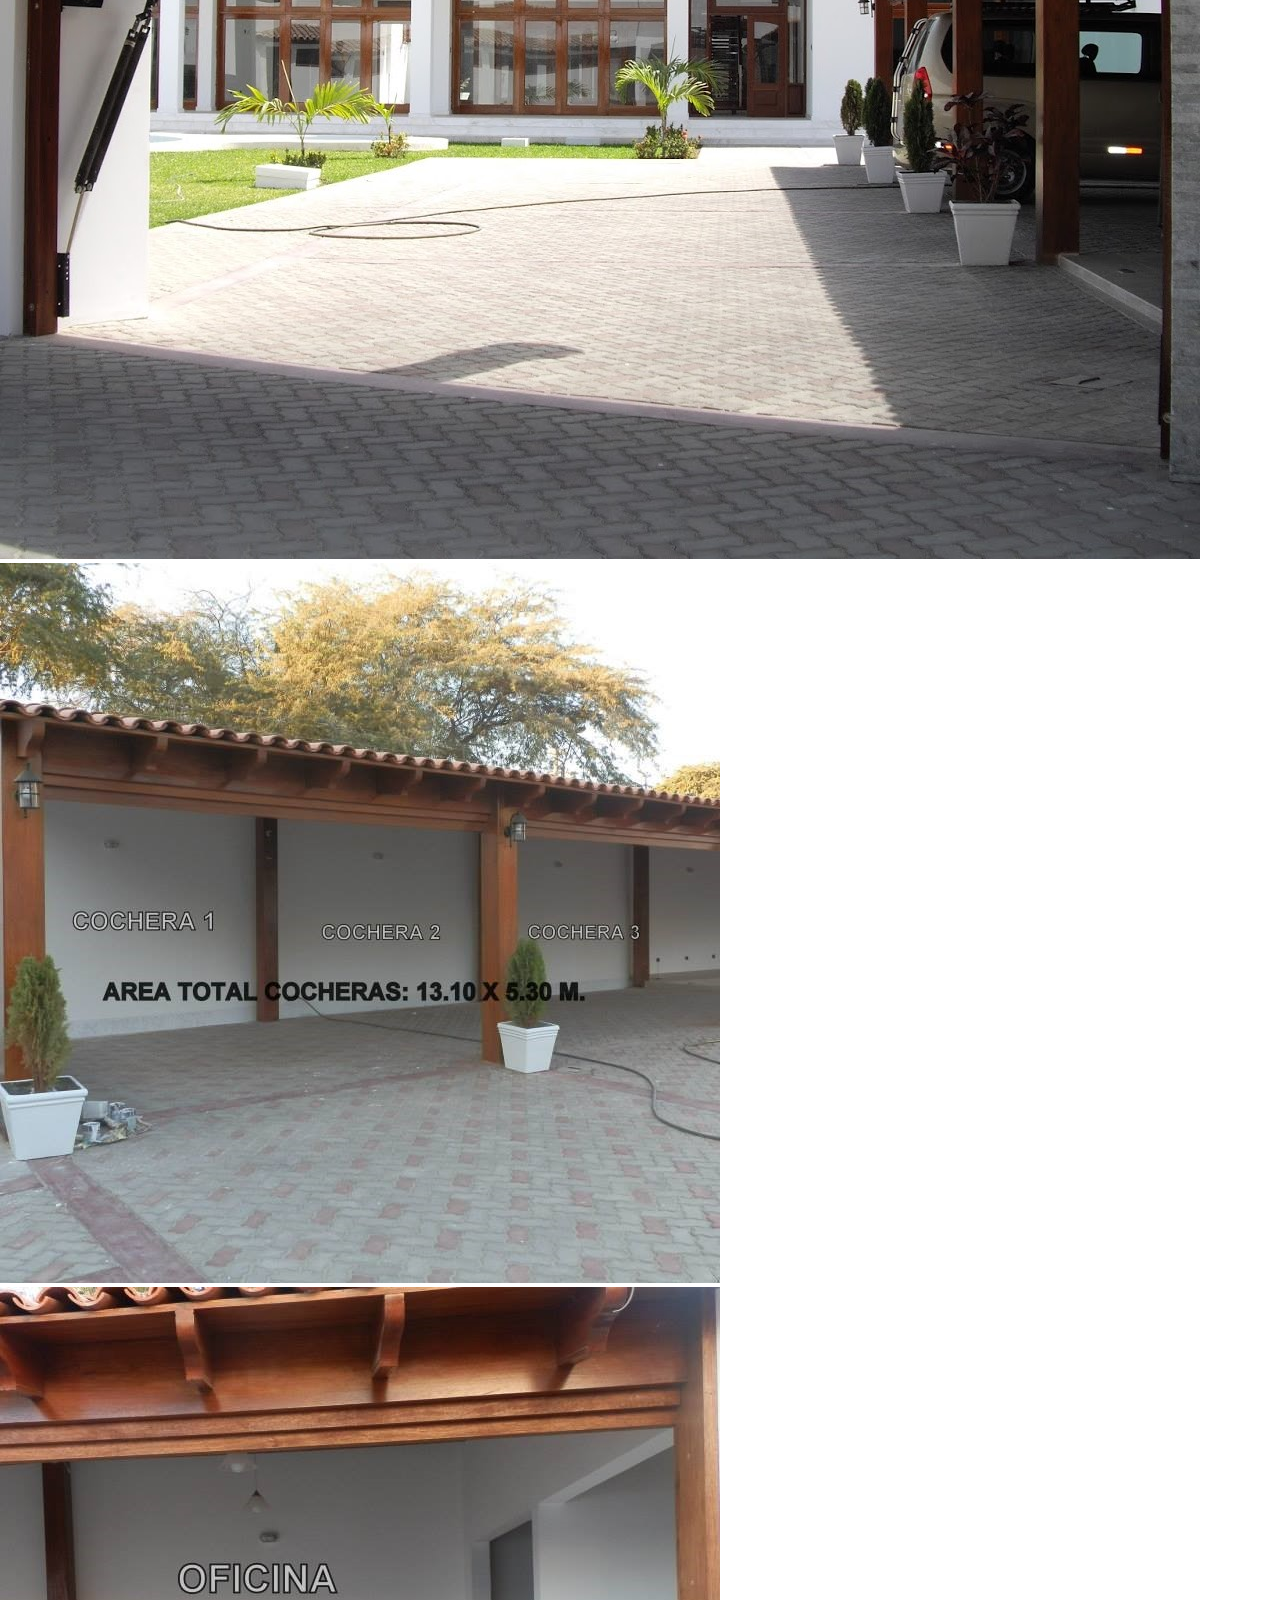
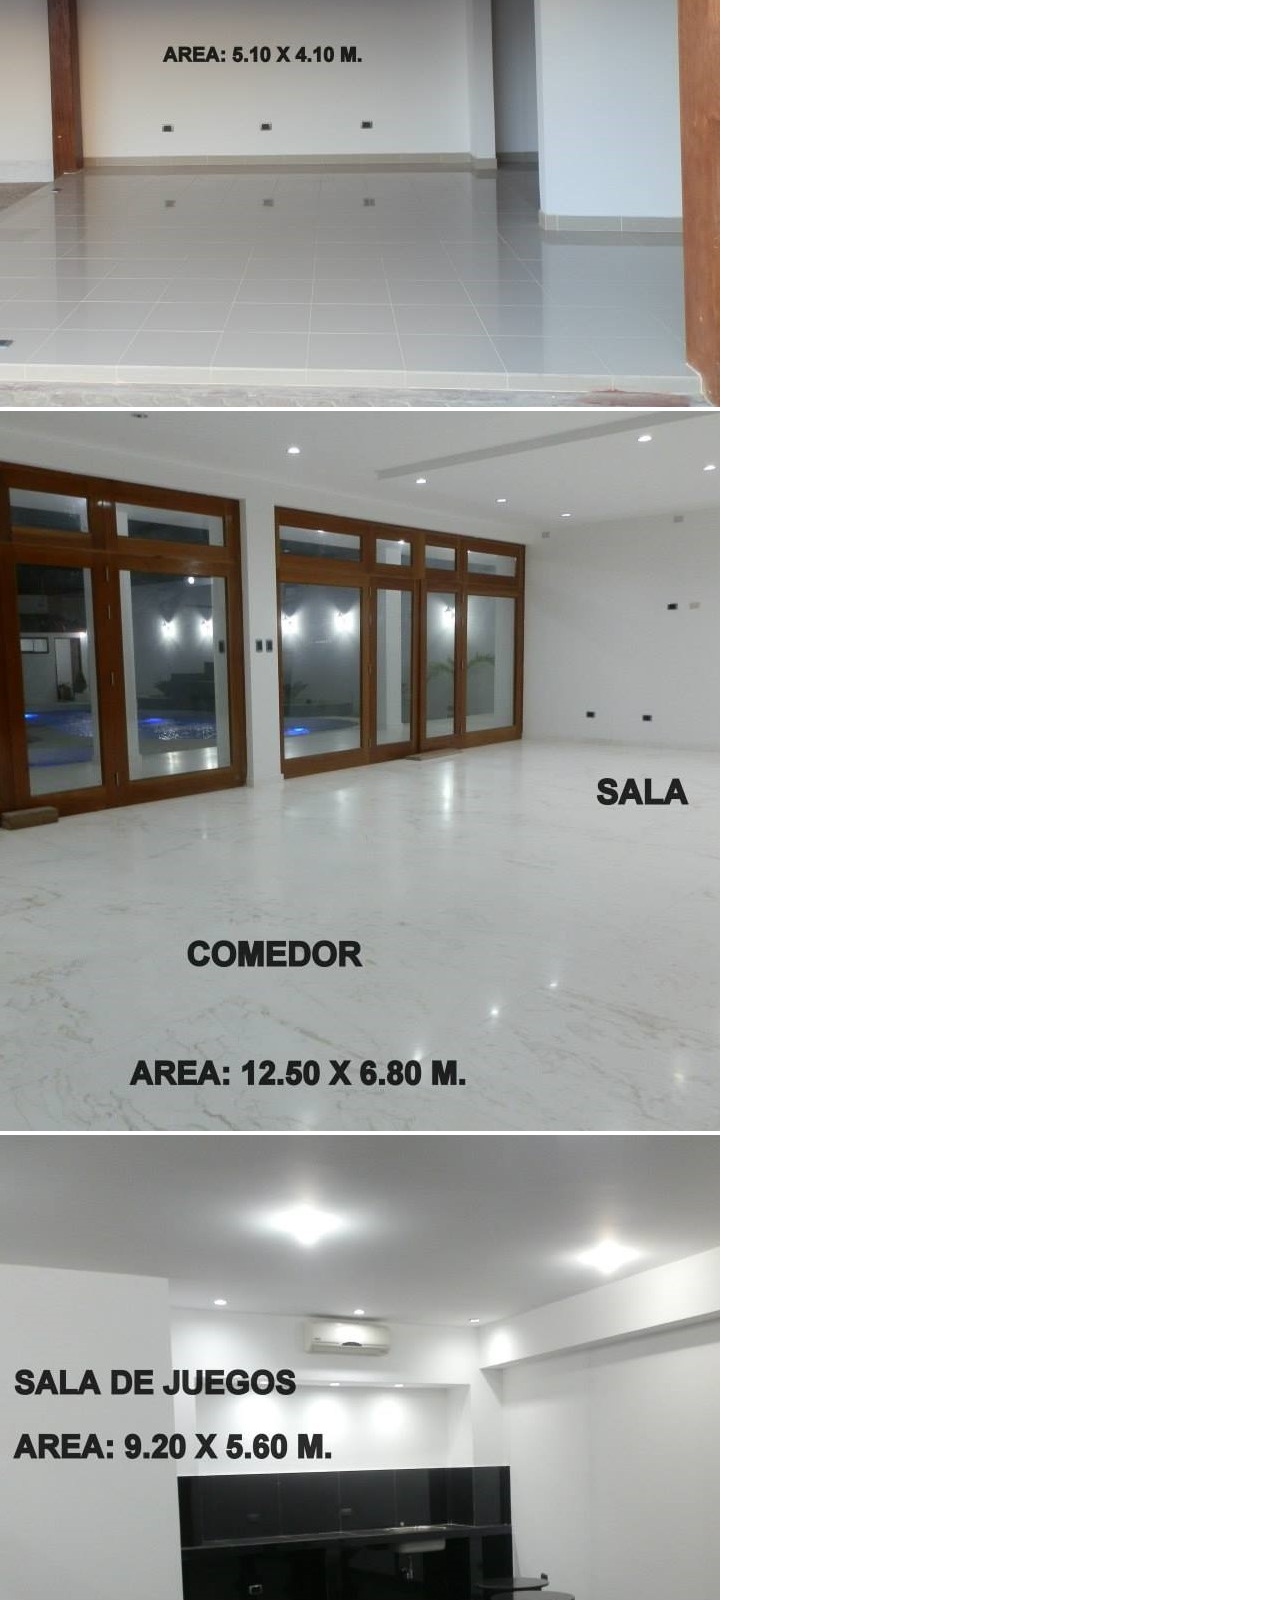
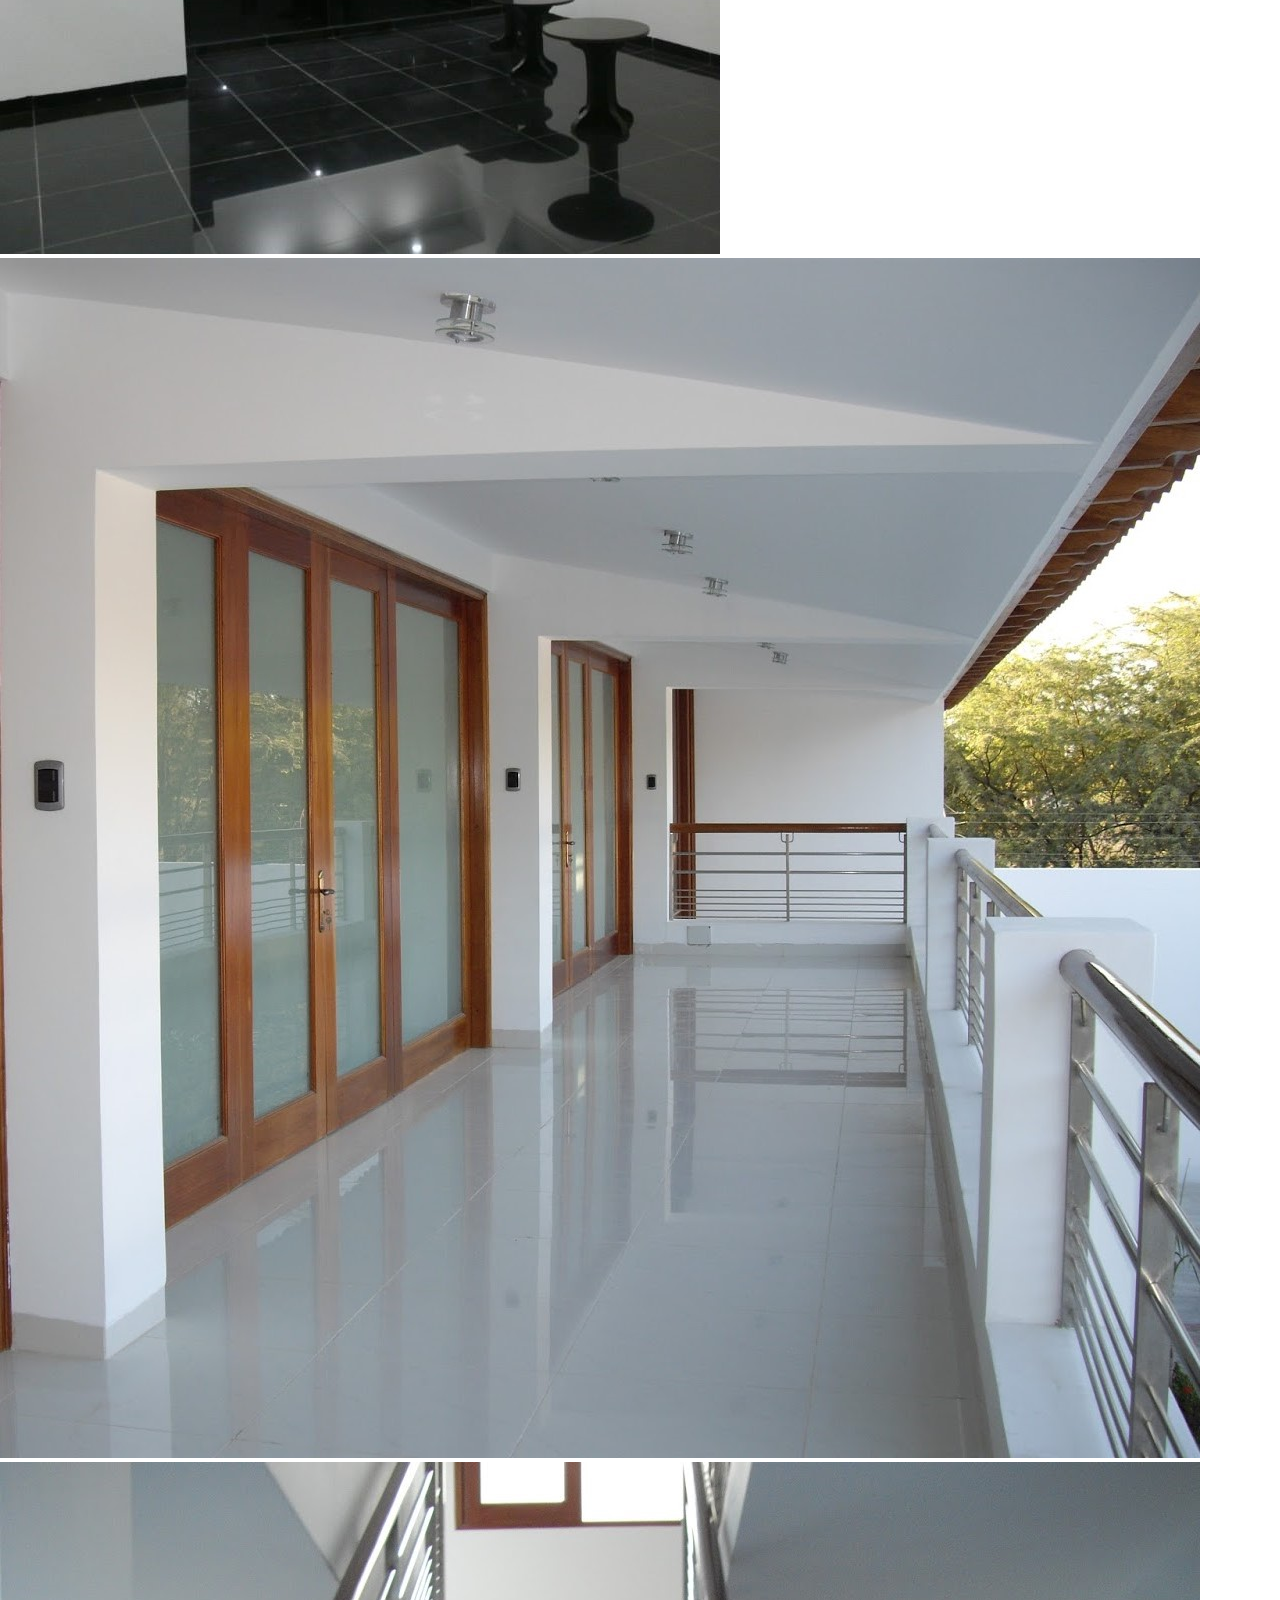
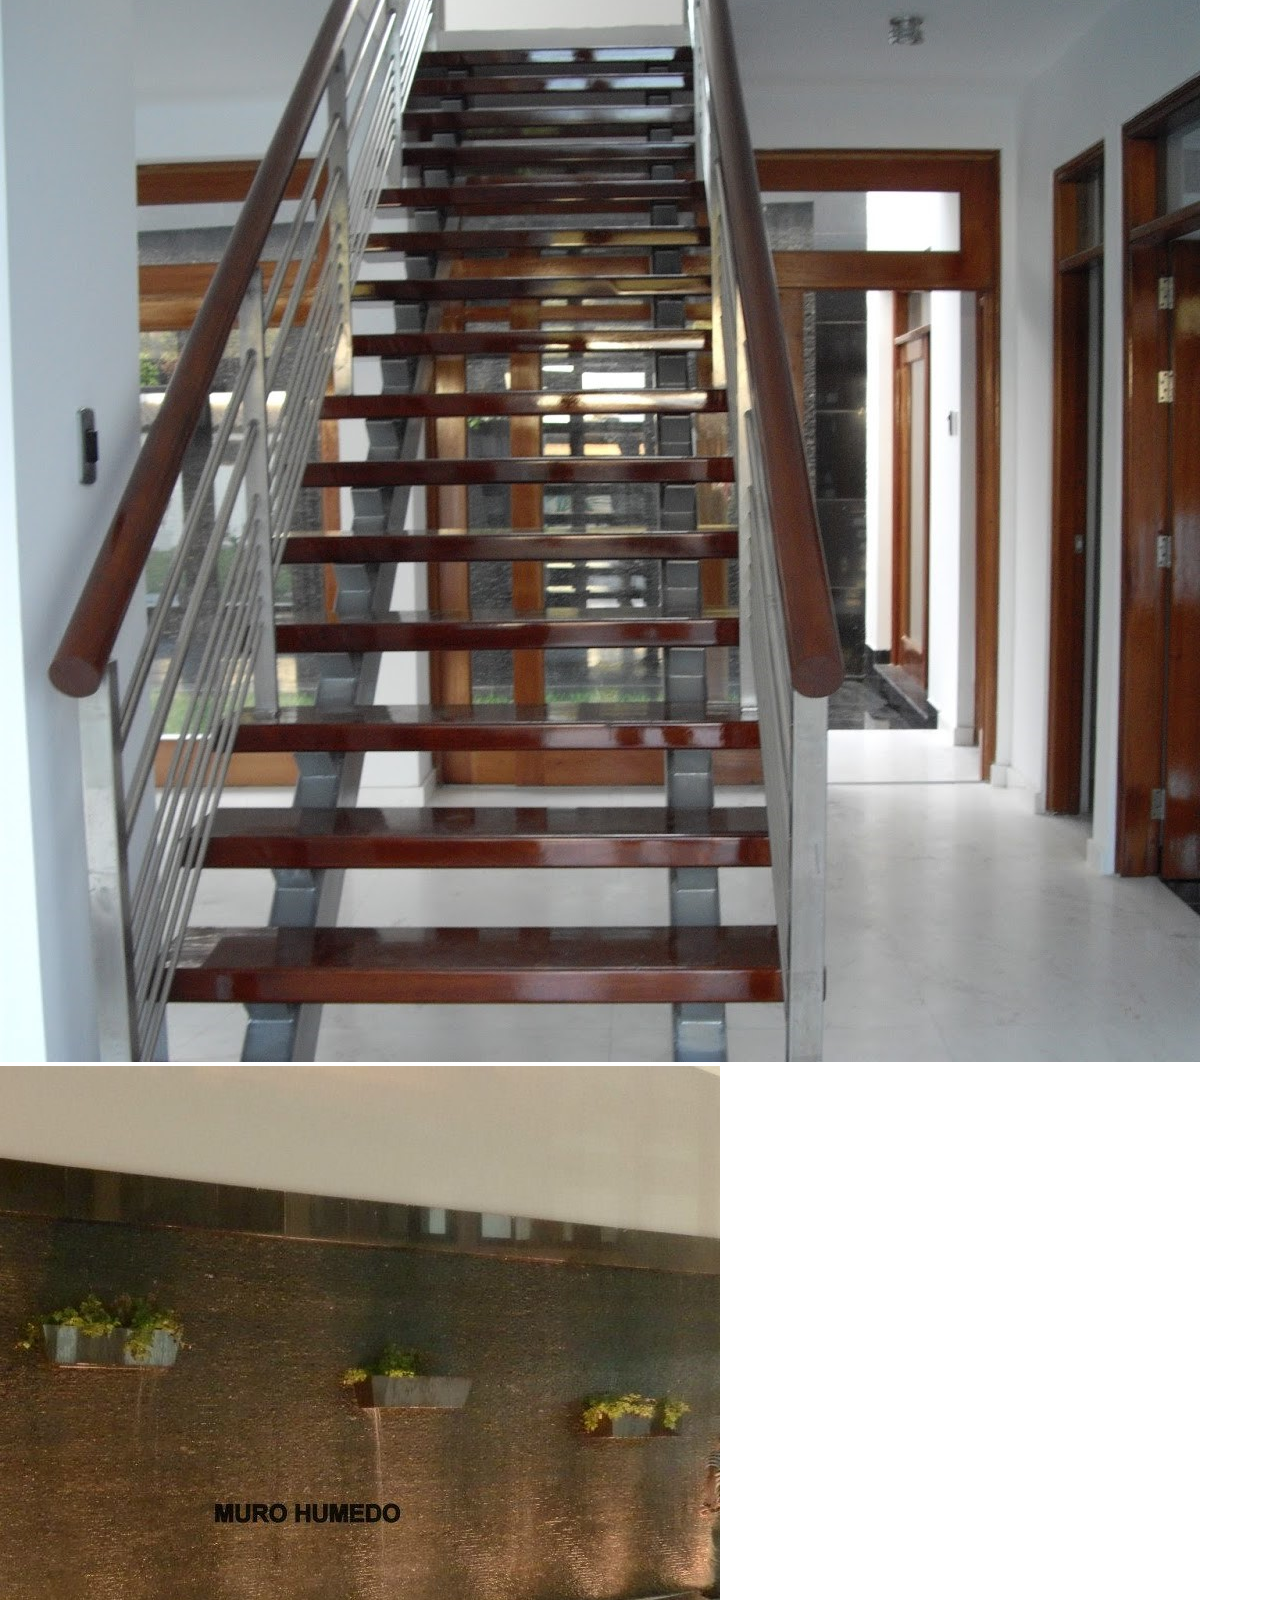
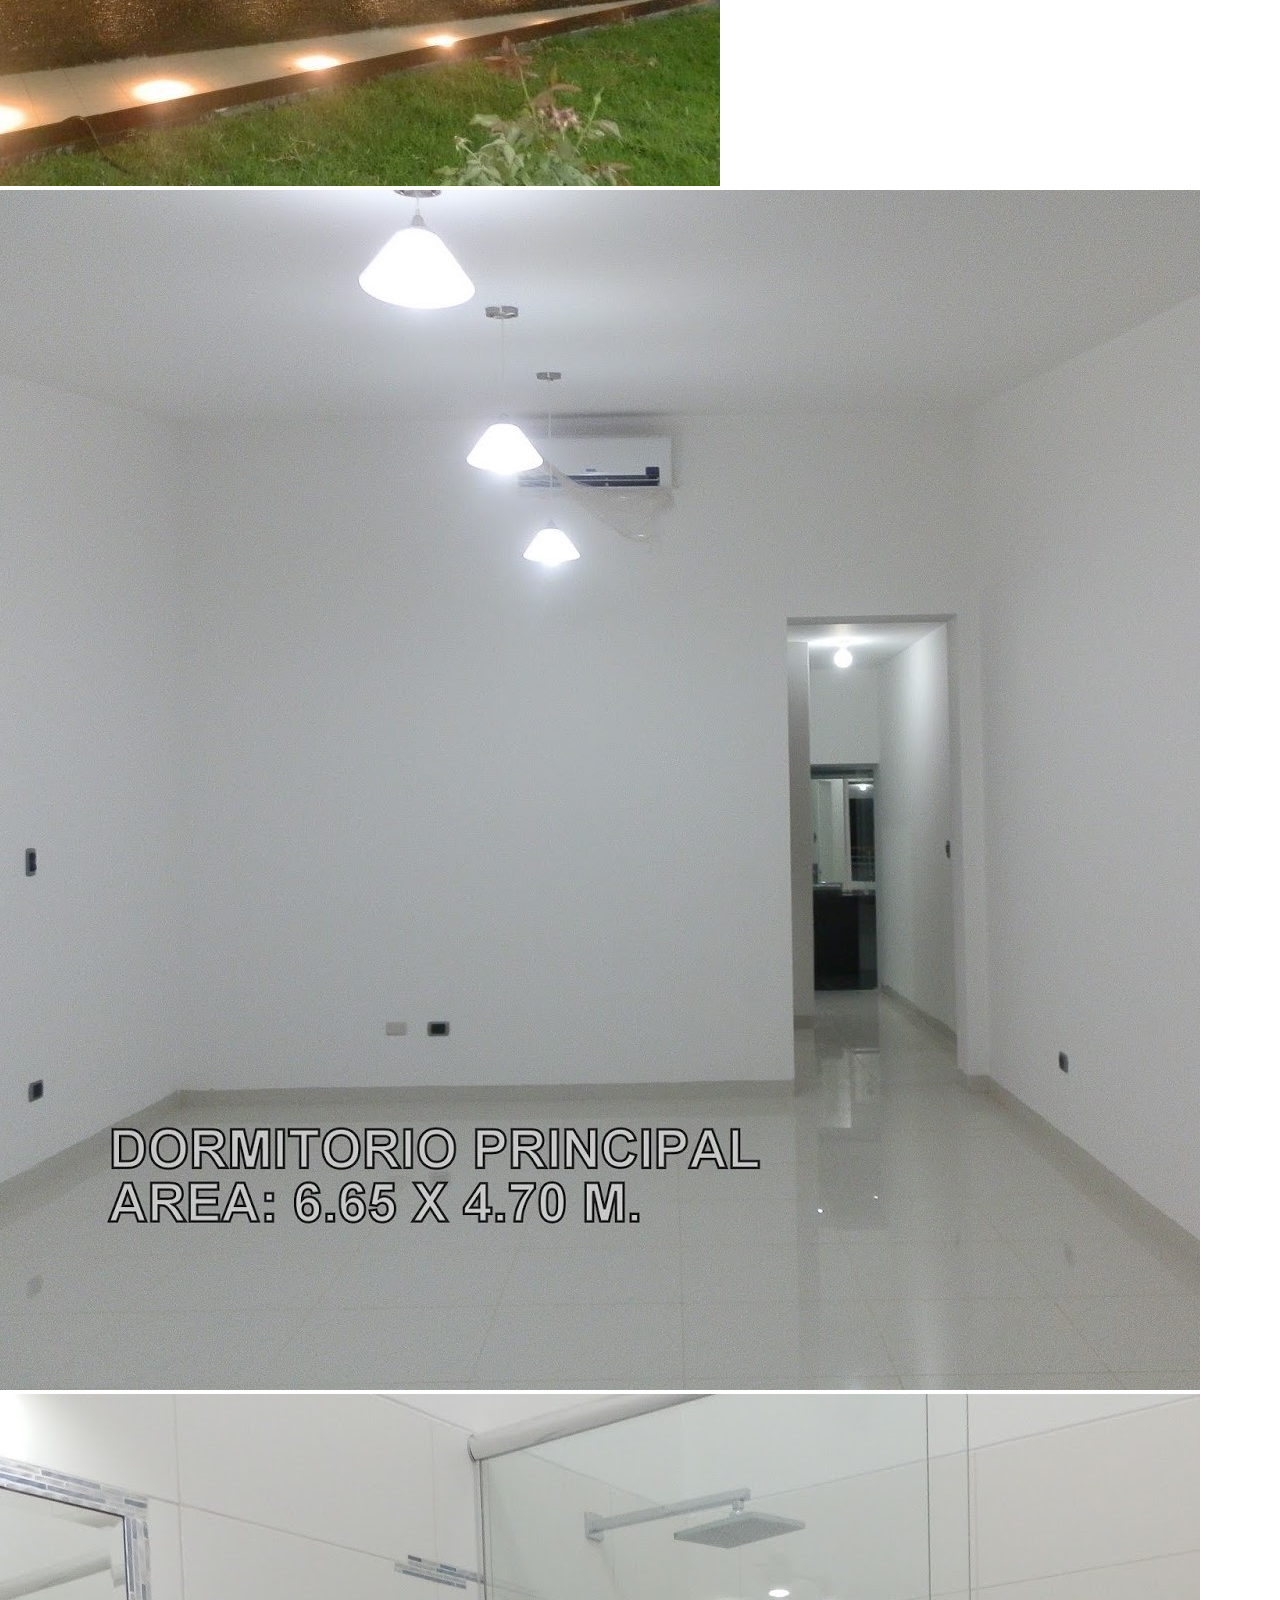
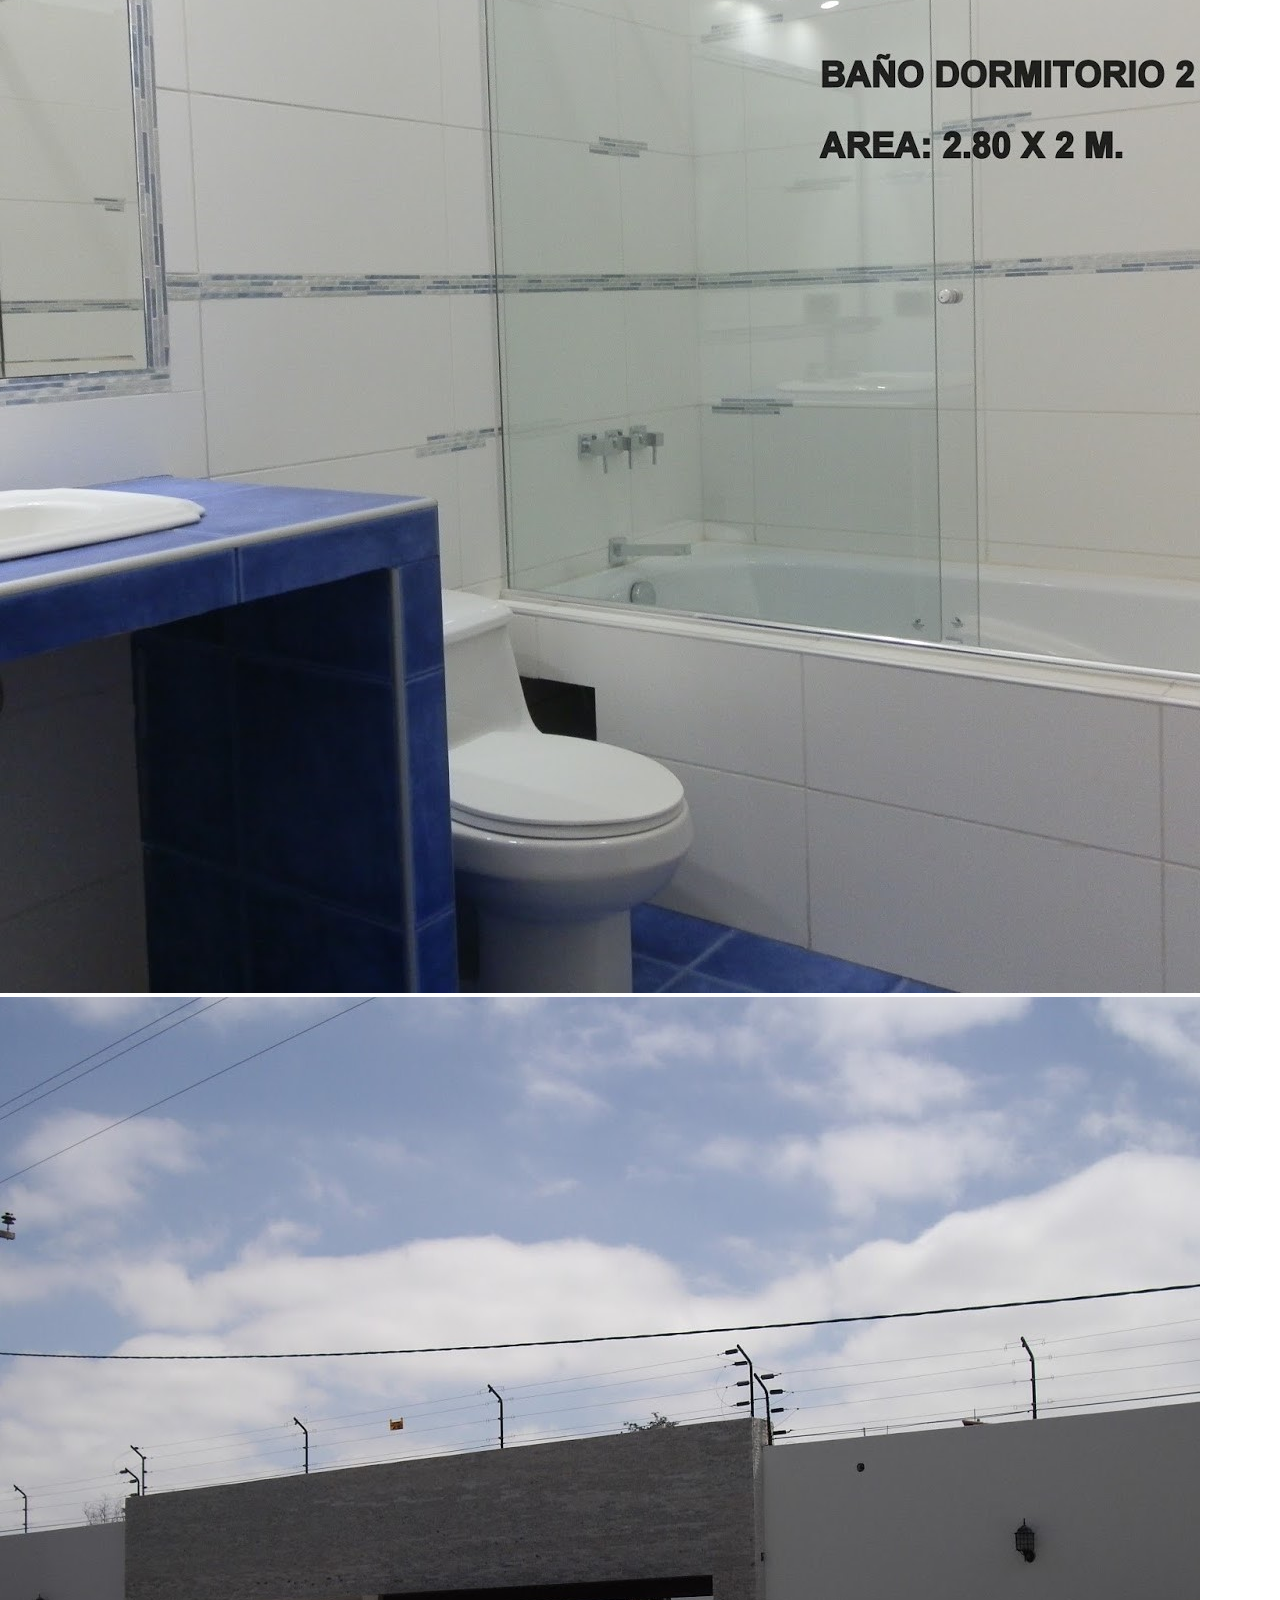
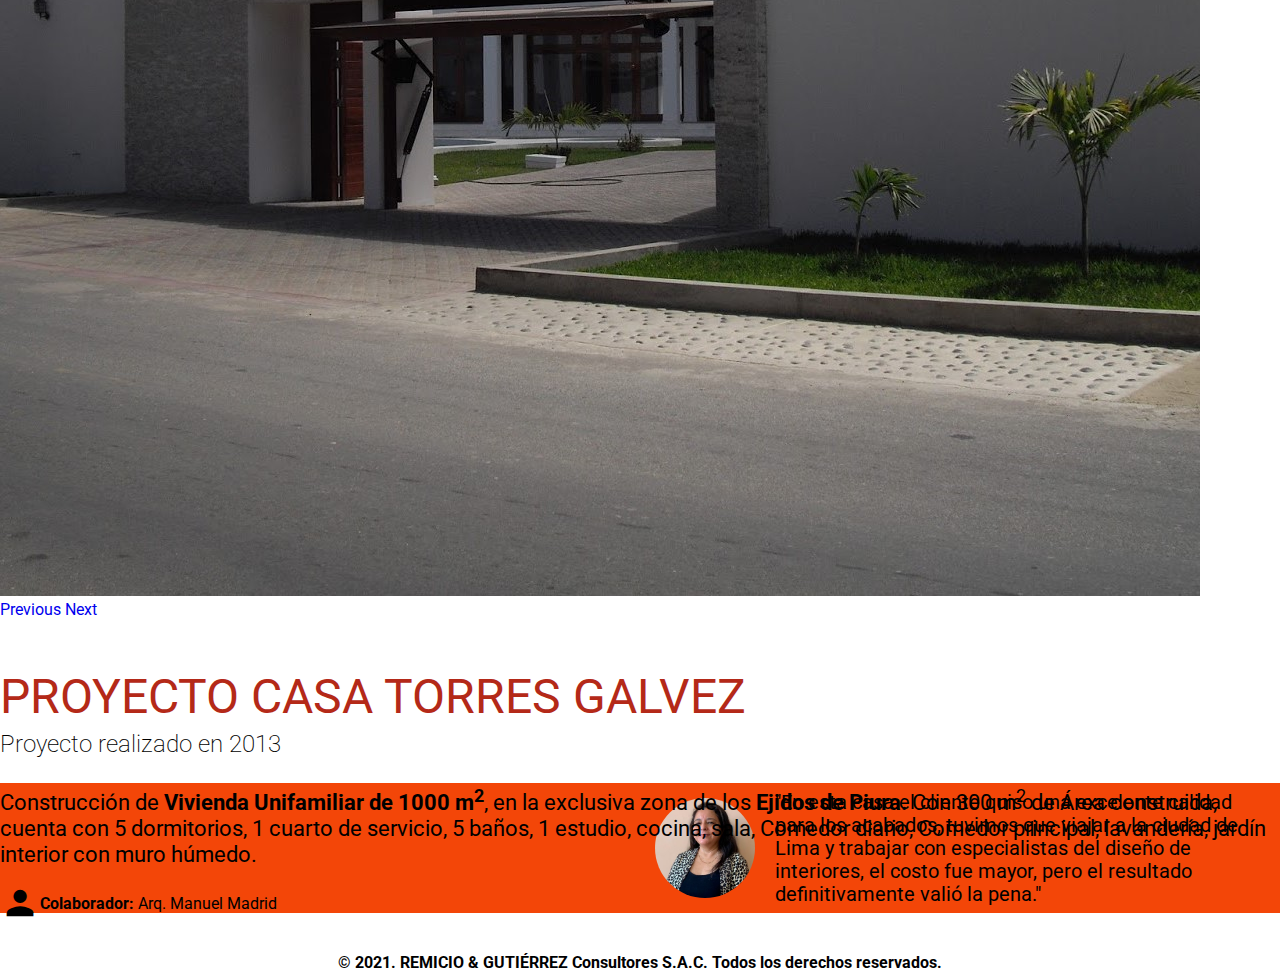
<file: pages/proyectos/casaTorres.html>
<!DOCTYPE html>
<html lang="en">
<head>
    <meta charset="utf-8">
    <meta http-equiv="X-UA-Compatible" content="IE=edge">
    <title>R&G - Casa Torres Galvez</title>
    <meta name="description" content="">
    <meta name="viewport" content="width=device-width, initial-scale=1, shrink-to-fit=no">
    <link rel="shortcut icon" type="image/jpg" href="../../assets/logo/logo_R&G_color.png"/>
    <!-- BootStrap 4.6 -->
    <link rel="stylesheet" href="https://cdn.jsdelivr.net/npm/bootstrap@4.6.0/dist/css/bootstrap.min.css"
        integrity="sha384-B0vP5xmATw1+K9KRQjQERJvTumQW0nPEzvF6L/Z6nronJ3oUOFUFpCjEUQouq2+l" crossorigin="anonymous">
    <!-- Google Icons -->
    <link href="https://fonts.googleapis.com/icon?family=Material+Icons" rel="stylesheet">
    <!-- Google Fonts -->
    <link rel="preconnect" href="https://fonts.gstatic.com">
    <link
        href="https://fonts.googleapis.com/css2?family=Roboto:ital,wght@0,100;0,300;0,400;0,500;0,700;0,900;1,100;1,300;1,400;1,500;1,700;1,900&display=swap"
        rel="stylesheet">
    <!-- Link Estilos CSS -->
    <link rel="stylesheet" href="../../css/estilos.css">
</head>
<body>
    <section id="sticky_nav">
        <div class="row header_nav">
            <div id="logo_home" class="col-md-3">
                <a href="../../index.html#home">
                  <img class="logo_RG" src="../../assets/logo/logo_R&G_color.png"
                    alt="Logo Remicio Gutierrez Consultores">
                </a>
               
            </div>
            <!-- end logo_home -->
            <div id="nav_home" class="col-md-9">
                <ul class="nav">
                    <li class="nav-item">
                        <a class="nav-link" href="../../index.html#nosotros">Nosotros</a>
                    </li>
                    <li class="nav-item">
                        <a class="nav-link" href="../../index.html#servicios">Servicios</a>
                    </li>
                    <li class="nav-item">
                        <a class="nav-link" href="../../index.html#proyectos">Proyectos</a>
                    </li>
                    <li class="nav-item">
                        <a class="nav-link" href="../../index.html#contacto">Contacto</a>
                    </li>
                </ul>
                <!-- end ul -->
            </div>
            <!-- end nav_home -->
        </div>
        <!-- end row -->
    </section>
    <!-- END STICKY NAV -->
<section id="proyect-view">
    <div class="container-fluid">
        <div class="row">
            <div id="carrousel-container" class="col-lg-6">
                <div id="carouselExampleIndicators" class="carousel slide" data-ride="carousel">
                    <ol class="carousel-indicators">
                      <li data-target="#carouselExampleIndicators" data-slide-to="0" class="active"></li>
                      <li data-target="#carouselExampleIndicators" data-slide-to="1"></li>
                      <li data-target="#carouselExampleIndicators" data-slide-to="2"></li>
                      <li data-target="#carouselExampleIndicators" data-slide-to="3"></li>
                      <li data-target="#carouselExampleIndicators" data-slide-to="4"></li>
                      <li data-target="#carouselExampleIndicators" data-slide-to="5"></li>
                      <li data-target="#carouselExampleIndicators" data-slide-to="6"></li>
                      <li data-target="#carouselExampleIndicators" data-slide-to="7"></li>
                      <li data-target="#carouselExampleIndicators" data-slide-to="8"></li>
                      <li data-target="#carouselExampleIndicators" data-slide-to="9"></li>
                      <li data-target="#carouselExampleIndicators" data-slide-to="10"></li>
                      <li data-target="#carouselExampleIndicators" data-slide-to="11"></li>
                      <li data-target="#carouselExampleIndicators" data-slide-to="12"></li>
                    </ol>
                    <div class="carousel-inner">
                      <div class="carousel-item active">
                        <img src="../../assets/proyectos/Casa Torres Galvez/portada.jpg" class="d-block w-100" alt="Imagen Portada">
                      </div>
                      <div class="carousel-item">
                        <img src="../../assets/proyectos/Casa Torres Galvez/2.jpg" class="d-block w-100" alt="Imagen 2">
                      </div>
                      <div class="carousel-item">
                        <img src="../../assets/proyectos/Casa Torres Galvez/3.jpg" class="d-block w-100" alt="Imagen 3">
                      </div>
                      <div class="carousel-item">
                        <img src="../../assets/proyectos/Casa Torres Galvez/4.jpg" class="d-block w-100" alt="Imagen 4">
                      </div>
                      <div class="carousel-item">
                        <img src="../../assets/proyectos/Casa Torres Galvez/5.jpg" class="d-block w-100" alt="Imagen 5">
                      </div>
                      <div class="carousel-item">
                        <img src="../../assets/proyectos/Casa Torres Galvez/6.jpg" class="d-block w-100" alt="Imagen 6">
                      </div>
                      <div class="carousel-item">
                        <img src="../../assets/proyectos/Casa Torres Galvez/7.jpg" class="d-block w-100" alt="Imagen 7">
                      </div>
                      <div class="carousel-item">
                        <img src="../../assets/proyectos/Casa Torres Galvez/8.jpg" class="d-block w-100" alt="Imagen 8">
                      </div>
                      <div class="carousel-item">
                        <img src="../../assets/proyectos/Casa Torres Galvez/9.jpg" class="d-block w-100" alt="Imagen 9">
                      </div>
                      <div class="carousel-item">
                        <img src="../../assets/proyectos/Casa Torres Galvez/10.jpg" class="d-block w-100" alt="Imagen 10">
                      </div>
                      <div class="carousel-item">
                        <img src="../../assets/proyectos/Casa Torres Galvez/11.jpg" class="d-block w-100" alt="Imagen 11">
                      </div>
                      <div class="carousel-item">
                        <img src="../../assets/proyectos/Casa Torres Galvez/12.jpg" class="d-block w-100" alt="Imagen 12">
                      </div>
                      <div class="carousel-item">
                        <img src="../../assets/proyectos/Casa Torres Galvez/13.jpg" class="d-block w-100" alt="Imagen 13">
                      </div>
                    </div>
                    <a class="carousel-control-prev" href="#carouselExampleIndicators" role="button" data-slide="prev">
                      <span class="carousel-control-prev-icon"></span>
                      <span class="sr-only">Previous</span>
                    </a>
                    <a class="carousel-control-next" href="#carouselExampleIndicators" role="button" data-slide="next">
                      <span class="carousel-control-next-icon"></span>
                      <span class="sr-only">Next</span>
                    </a>
                  </div>
            </div>
            <div class="col-lg-6" id="proyect-description">
                <h4>Proyecto Casa Torres Galvez</h4>
                <p class="fecha_proyecto">Proyecto realizado en 2013</p>
                <p class="descripcion">Construcción de <strong>Vivienda Unifamiliar de 1000 m<sup>2</sup></strong>, en la exclusiva zona de los <strong>Ejidos de Piura.</strong>
                    Con 300 m<sup>2</sup> de Área construida, cuenta con 5 dormitorios, 1 cuarto de servicio, 5 baños, 1 estudio, cocina, sala, Comedor diario, Comedor principal, lavandería, jardín interior con muro húmedo.</p>
                   <div class="colaboradores-proy">
                       <span class="material-icons">
                           person
                       </span>
                       <p><strong>Colaborador:</strong> Arq. Manuel Madrid</p>
                   </div>
            </div>
        </div>
        <div class="frase-proy">
            <img src="../../assets/team/maria-josefa-coment.jpg" alt="Foto Dueño Frase" class="frase-pic">
            <p>"En esta casa el cliente quiso una excelente calidad para los acabados, tuvimos que viajar a la ciudad de Lima y trabajar con especialistas del diseño de interiores, el costo fue mayor, pero el resultado definitivamente valió la pena."</p>
        </div>
    </div>
</section>


    <!-- BEGIN FOOTER -->
    <footer>
        <div class="container-fluid">
            <p>© 2021. REMICIO & GUTIÉRREZ Consultores S.A.C. Todos los derechos reservados.</p>
        </div>
    </footer>

    <!-- BOOTSTRAP JAVASCRIPT-->
    <script src="https://code.jquery.com/jquery-3.5.1.slim.min.js" integrity="sha384-DfXdz2htPH0lsSSs5nCTpuj/zy4C+OGpamoFVy38MVBnE+IbbVYUew+OrCXaRkfj" crossorigin="anonymous"></script>
    <script src="https://cdn.jsdelivr.net/npm/bootstrap@4.6.0/dist/js/bootstrap.bundle.min.js" integrity="sha384-Piv4xVNRyMGpqkS2by6br4gNJ7DXjqk09RmUpJ8jgGtD7zP9yug3goQfGII0yAns" crossorigin="anonymous"></script>
</body>
</html>
</file>
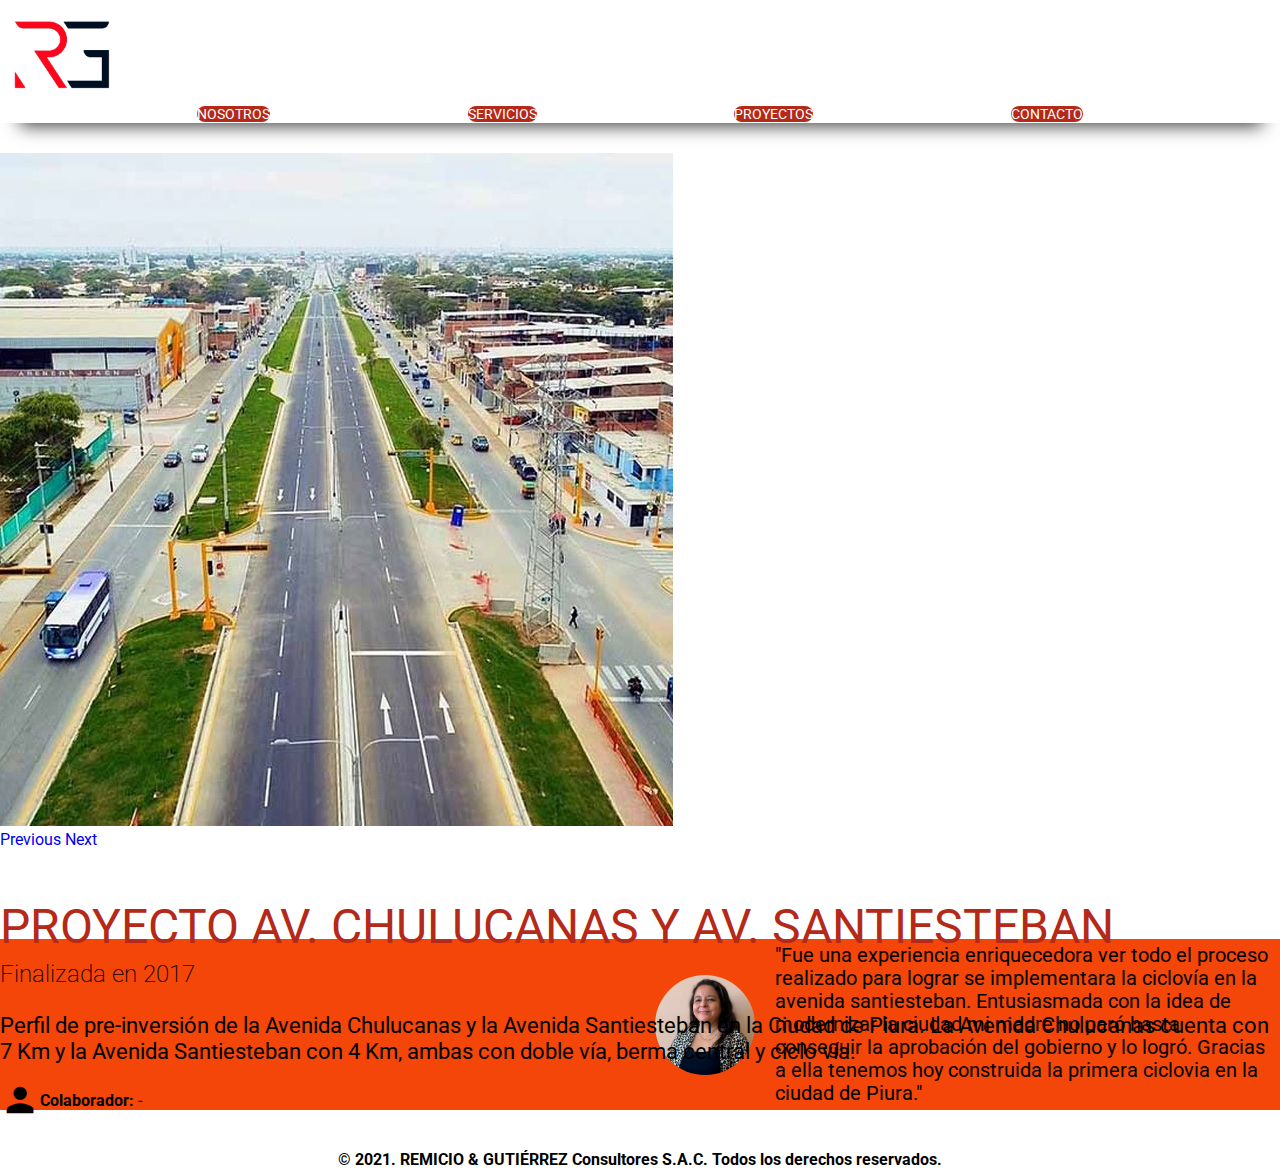
<file: pages/proyectos/chulucanas.html>
<!DOCTYPE html>
<html lang="en">
<head>
    <meta charset="utf-8">
    <meta http-equiv="X-UA-Compatible" content="IE=edge">
    <title>R&G - Av. Chulucanas</title>
    <meta name="description" content="">
    <meta name="viewport" content="width=device-width, initial-scale=1, shrink-to-fit=no">
    <link rel="shortcut icon" type="image/jpg" href="../../assets/logo/logo_R&G_color.png"/>
    <!-- BootStrap 4.6 -->
    <link rel="stylesheet" href="https://cdn.jsdelivr.net/npm/bootstrap@4.6.0/dist/css/bootstrap.min.css"
        integrity="sha384-B0vP5xmATw1+K9KRQjQERJvTumQW0nPEzvF6L/Z6nronJ3oUOFUFpCjEUQouq2+l" crossorigin="anonymous">
    <!-- Google Icons -->
    <link href="https://fonts.googleapis.com/icon?family=Material+Icons" rel="stylesheet">
    <!-- Google Fonts -->
    <link rel="preconnect" href="https://fonts.gstatic.com">
    <link
        href="https://fonts.googleapis.com/css2?family=Roboto:ital,wght@0,100;0,300;0,400;0,500;0,700;0,900;1,100;1,300;1,400;1,500;1,700;1,900&display=swap"
        rel="stylesheet">
    <!-- Link Estilos CSS -->
    <link rel="stylesheet" href="../../css/estilos.css">
</head>
<body>
    <section id="sticky_nav">
        <div class="row header_nav">
            <div id="logo_home" class="col-md-3">
                <a href="../../index.html#home">
                  <img class="logo_RG" src="../../assets/logo/logo_R&G_color.png"
                    alt="Logo Remicio Gutierrez Consultores">
                </a>
               
            </div>
            <!-- end logo_home -->
            <div id="nav_home" class="col-md-9">
                <ul class="nav">
                    <li class="nav-item">
                        <a class="nav-link" href="../../index.html#nosotros">Nosotros</a>
                    </li>
                    <li class="nav-item">
                        <a class="nav-link" href="../../index.html#servicios">Servicios</a>
                    </li>
                    <li class="nav-item">
                        <a class="nav-link" href="../../index.html#proyectos">Proyectos</a>
                    </li>
                    <li class="nav-item">
                        <a class="nav-link" href="../../index.html#contacto">Contacto</a>
                    </li>
                </ul>
                <!-- end ul -->
            </div>
            <!-- end nav_home -->
        </div>
        <!-- end row -->
    </section>
    <!-- END STICKY NAV -->
<section id="proyect-view">
    <div class="container-fluid">
        <div class="row">
            <div id="carrousel-container" class="col-lg-6">
                <div id="carouselExampleIndicators" class="carousel slide" data-ride="carousel">
                    <ol class="carousel-indicators">
                      <li data-target="#carouselExampleIndicators" data-slide-to="0" class="active"></li>
                    </ol>
                    <div class="carousel-inner">
                      <div class="carousel-item active">
                        <img src="../../assets/proyectos/Chulucanas/portada.jpg" class="d-block w-100" alt="Imagen Portada">
                      </div>
                    </div>
                    <a class="carousel-control-prev" href="#carouselExampleIndicators" role="button" data-slide="prev">
                      <span class="carousel-control-prev-icon"></span>
                      <span class="sr-only">Previous</span>
                    </a>
                    <a class="carousel-control-next" href="#carouselExampleIndicators" role="button" data-slide="next">
                      <span class="carousel-control-next-icon"></span>
                      <span class="sr-only">Next</span>
                    </a>
                  </div>
            </div>
            <div class="col-lg-6" id="proyect-description">
                <h4>Proyecto Av. Chulucanas y Av. Santiesteban</h4>
                <p class="fecha_proyecto">Finalizada en 2017</p>
                <p class="descripcion">Perfil de pre-inversión de la Avenida Chulucanas y la Avenida Santiesteban en la Ciudad de Piura. 
                  La Avenida Chulucanas cuenta con 7 Km y la Avenida Santiesteban con 4 Km, ambas con doble vía, berma central y ciclo vía. 
                </p>
                   <div class="colaboradores-proy">
                       <span class="material-icons">
                           person
                       </span>
                       <p><strong>Colaborador:</strong> -</p>
                   </div>
            </div>
        </div>
        <div class="frase-proy">
            <img src="../../assets/team/maria-josefa-coment.jpg" alt="Foto Dueño Frase" class="frase-pic">
            <p>"Fue una experiencia enriquecedora ver todo el proceso realizado para lograr se implementara la ciclovía en la avenida santiesteban. Entusiasmada con la idea de modernizar la ciudad mi madre no paró hasta conseguir la aprobación del gobierno y lo logró. Gracias a ella tenemos hoy construida la primera ciclovia en la ciudad de Piura."</p>
        </div>
    </div>
    
</section>





    <!-- BEGIN FOOTER -->
    <footer>
        <div class="container-fluid">
            <p>© 2021. REMICIO & GUTIÉRREZ Consultores S.A.C. Todos los derechos reservados.</p>
        </div>
    </footer>

    <!-- BOOTSTRAP JAVASCRIPT-->
    <script src="https://code.jquery.com/jquery-3.5.1.slim.min.js" integrity="sha384-DfXdz2htPH0lsSSs5nCTpuj/zy4C+OGpamoFVy38MVBnE+IbbVYUew+OrCXaRkfj" crossorigin="anonymous"></script>
    <script src="https://cdn.jsdelivr.net/npm/bootstrap@4.6.0/dist/js/bootstrap.bundle.min.js" integrity="sha384-Piv4xVNRyMGpqkS2by6br4gNJ7DXjqk09RmUpJ8jgGtD7zP9yug3goQfGII0yAns" crossorigin="anonymous"></script>
</body>
</html>
</file>
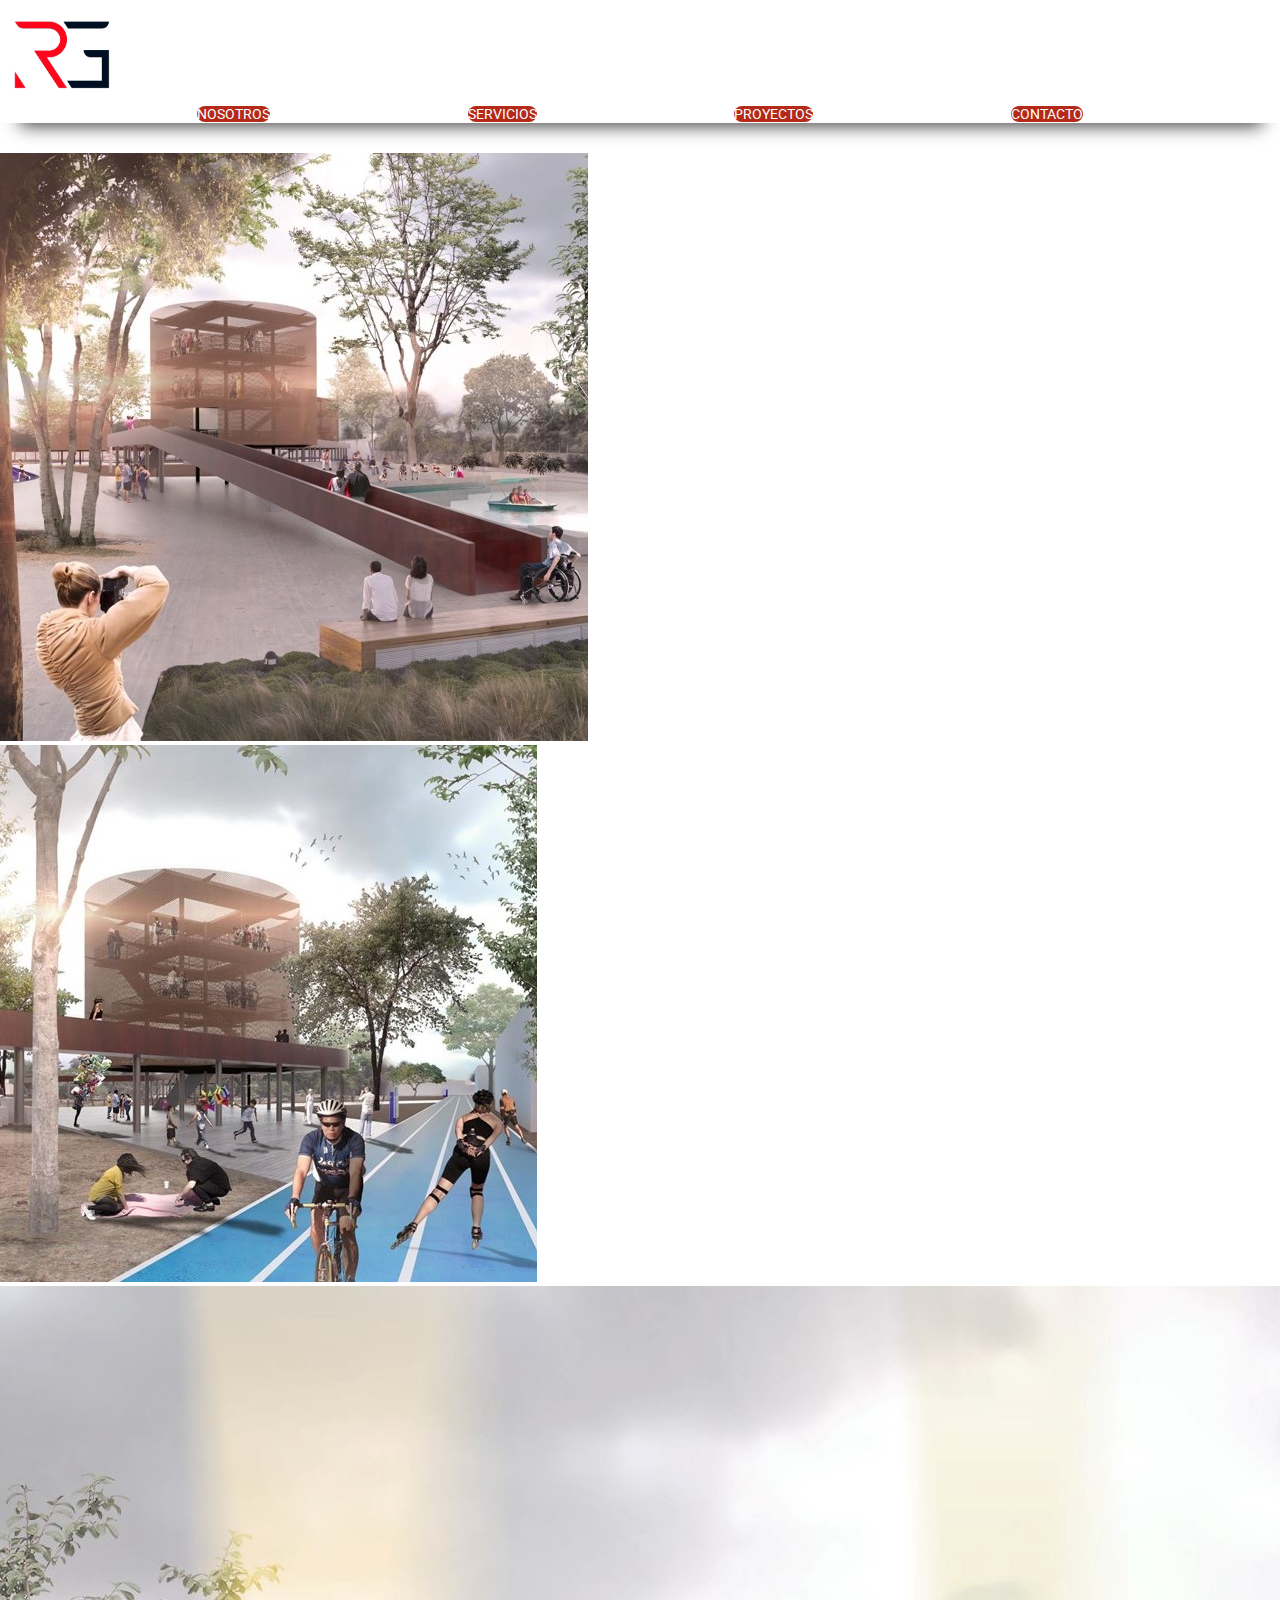
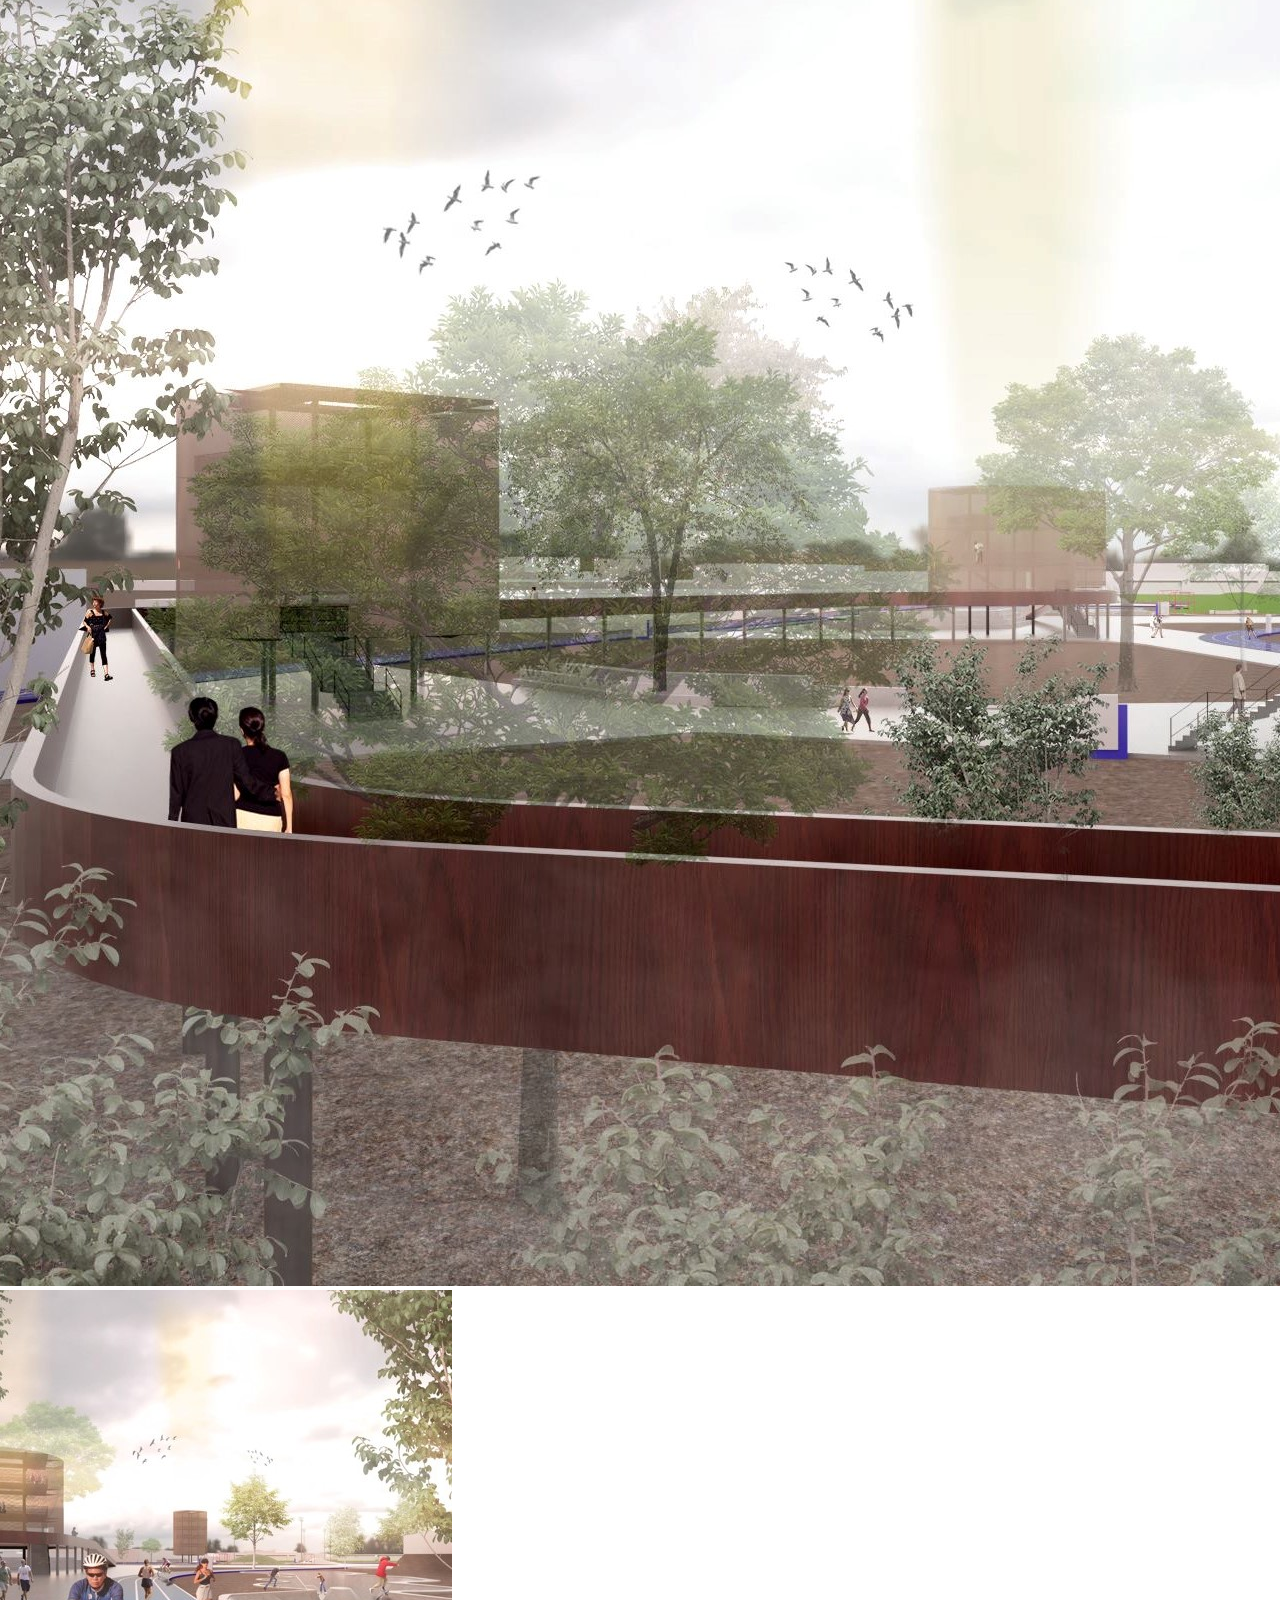
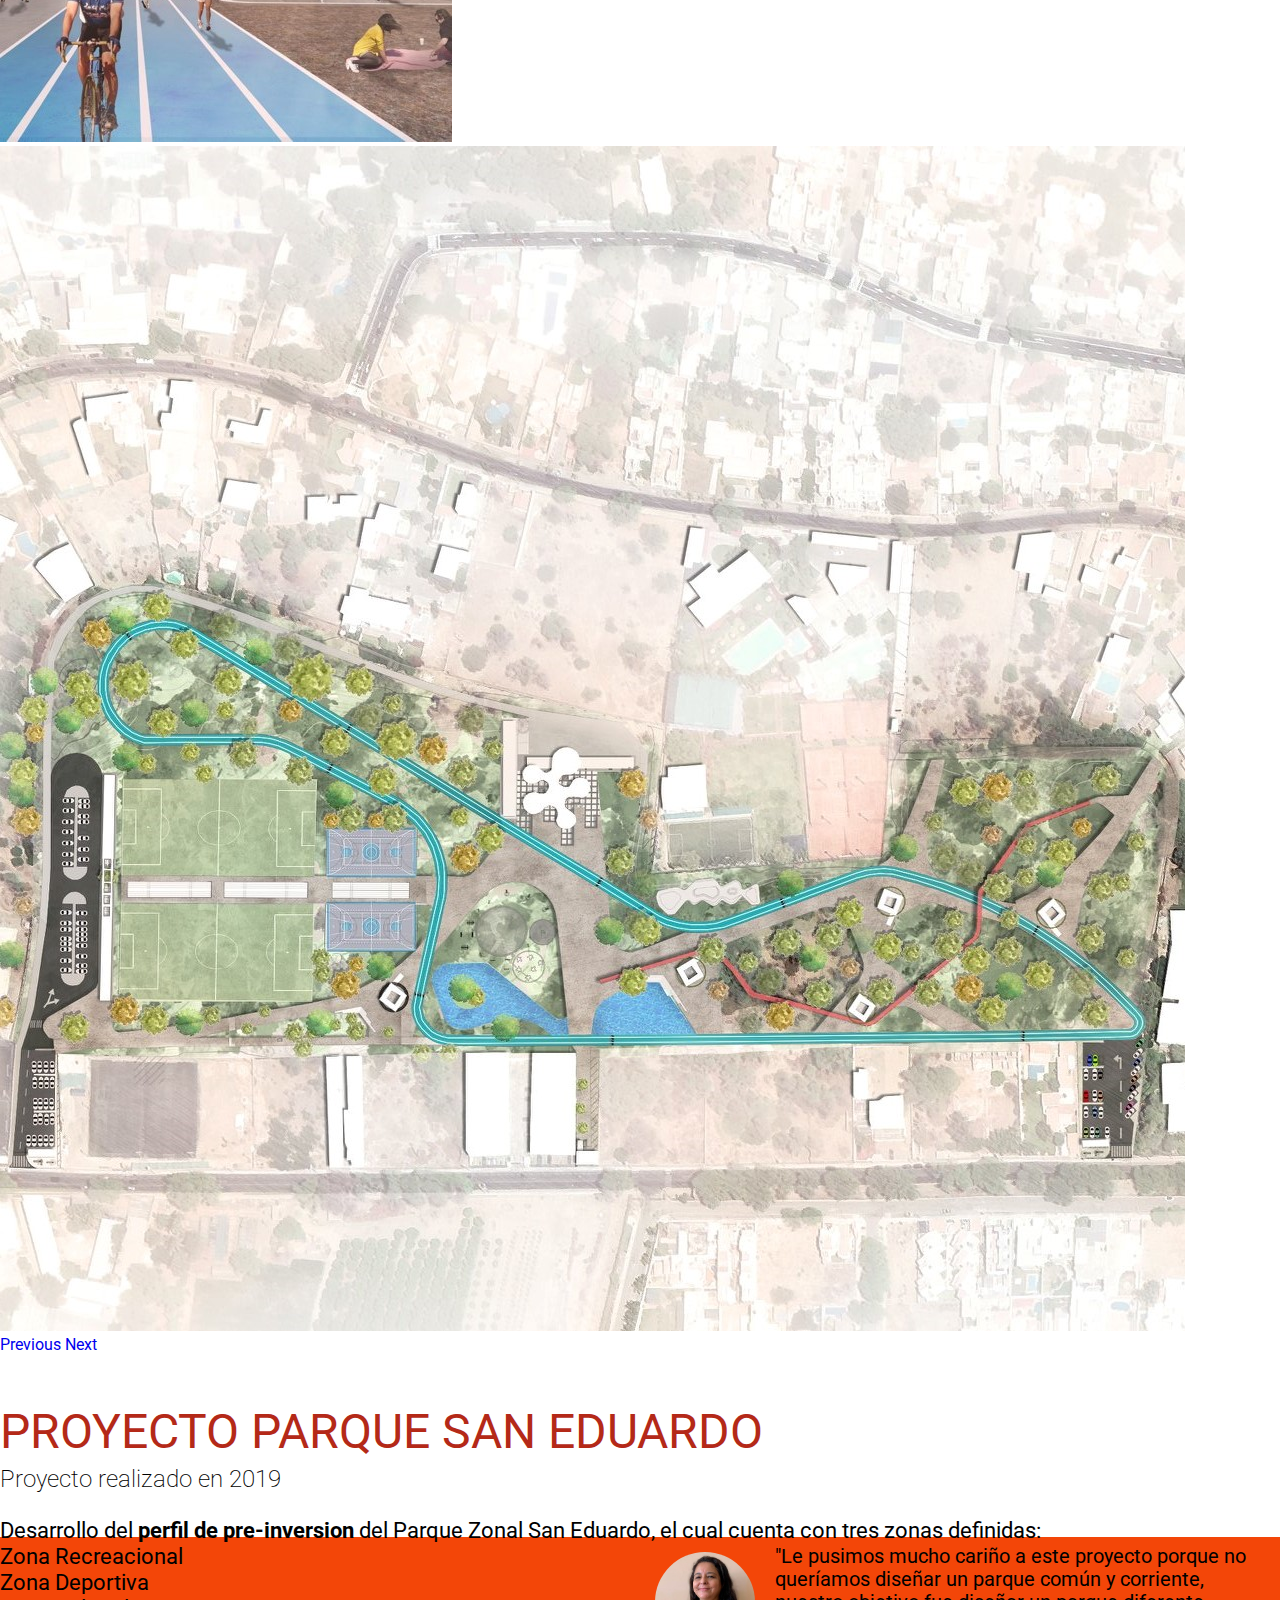
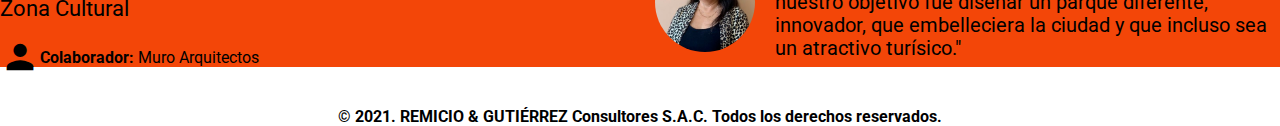
<file: pages/proyectos/parqueSanEduardo.html>
<!DOCTYPE html>
<html lang="en">
<head>
    <meta charset="utf-8">
    <meta http-equiv="X-UA-Compatible" content="IE=edge">
    <title>R&G - Parque San Eduardo</title>
    <meta name="description" content="">
    <meta name="viewport" content="width=device-width, initial-scale=1, shrink-to-fit=no">
    <link rel="shortcut icon" type="image/jpg" href="../../assets/logo/logo_R&G_color.png"/>
    <!-- BootStrap 4.6 -->
    <link rel="stylesheet" href="https://cdn.jsdelivr.net/npm/bootstrap@4.6.0/dist/css/bootstrap.min.css"
        integrity="sha384-B0vP5xmATw1+K9KRQjQERJvTumQW0nPEzvF6L/Z6nronJ3oUOFUFpCjEUQouq2+l" crossorigin="anonymous">
    <!-- Google Icons -->
    <link href="https://fonts.googleapis.com/icon?family=Material+Icons" rel="stylesheet">
    <!-- Google Fonts -->
    <link rel="preconnect" href="https://fonts.gstatic.com">
    <link
        href="https://fonts.googleapis.com/css2?family=Roboto:ital,wght@0,100;0,300;0,400;0,500;0,700;0,900;1,100;1,300;1,400;1,500;1,700;1,900&display=swap"
        rel="stylesheet">
    <!-- Link Estilos CSS -->
    <link rel="stylesheet" href="../../css/estilos.css">
</head>
<body>
    <section id="sticky_nav">
        <div class="row header_nav">
            <div id="logo_home" class="col-md-3">
                <a href="../../index.html#home">
                    <img class="logo_RG" src="../../assets/logo/logo_R&G_color.png"
                    alt="Logo Remicio Gutierrez Consultores">
                </a>
               
            </div>
            <!-- end logo_home -->
            <div id="nav_home" class="col-md-9">
                <ul class="nav">
                    <li class="nav-item">
                        <a class="nav-link" href="../../index.html#nosotros">Nosotros</a>
                    </li>
                    <li class="nav-item">
                        <a class="nav-link" href="../../index.html#servicios">Servicios</a>
                    </li>
                    <li class="nav-item">
                        <a class="nav-link" href="../../index.html#proyectos">Proyectos</a>
                    </li>
                    <li class="nav-item">
                        <a class="nav-link" href="../../index.html#contacto">Contacto</a>
                    </li>
                </ul>
                <!-- end ul -->
            </div>
            <!-- end nav_home -->
        </div>
        <!-- end row -->
    </section>
    <!-- END STICKY NAV -->
<section id="proyect-view">
    <div class="container-fluid">
        <div class="row">
            <div id="carrousel-container" class="col-lg-6">
                <div id="carouselExampleIndicators" class="carousel slide" data-ride="carousel">
                    <ol class="carousel-indicators">
                      <li data-target="#carouselExampleIndicators" data-slide-to="0" class="active"></li>
                      <li data-target="#carouselExampleIndicators" data-slide-to="1"></li>
                      <li data-target="#carouselExampleIndicators" data-slide-to="2"></li>
                      <li data-target="#carouselExampleIndicators" data-slide-to="3"></li>
                      <li data-target="#carouselExampleIndicators" data-slide-to="4"></li>
                    </ol>
                    <div class="carousel-inner">
                      <div class="carousel-item active">
                        <img src="../../assets/proyectos/Parque San Eduardo/portada.jpg" class="d-block w-100" alt="Imagen Portada">
                      </div>
                      <div class="carousel-item">
                        <img src="../../assets/proyectos/Parque San Eduardo/2.jpg" class="d-block w-100" alt="Imagen 2">
                      </div>
                      <div class="carousel-item">
                        <img src="../../assets/proyectos/Parque San Eduardo/3.jpg" class="d-block w-100" alt="Imagen 3">
                      </div>
                      <div class="carousel-item">
                        <img src="../../assets/proyectos/Parque San Eduardo/4.jpg" class="d-block w-100" alt="Imagen 4">
                      </div>
                      <div class="carousel-item">
                        <img src="../../assets/proyectos/Parque San Eduardo/5.jpg" class="d-block w-100" alt="Imagen 5">
                      </div>
                    </div>
                    <a class="carousel-control-prev" href="#carouselExampleIndicators" role="button" data-slide="prev">
                      <span class="carousel-control-prev-icon"></span>
                      <span class="sr-only">Previous</span>
                    </a>
                    <a class="carousel-control-next" href="#carouselExampleIndicators" role="button" data-slide="next">
                      <span class="carousel-control-next-icon"></span>
                      <span class="sr-only">Next</span>
                    </a>
                  </div>
            </div>
            <div class="col-lg-6" id="proyect-description">
                <h4>Proyecto Parque San Eduardo</h4>
                <p class="fecha_proyecto">Proyecto realizado en 2019</p>
                <p class="descripcion">Desarrollo del <strong>perfil de pre-inversion</strong> del Parque Zonal San Eduardo, el cual cuenta con tres zonas definidas:
                <br>Zona Recreacional
            <br>Zona Deportiva
        <br>Zona Cultural</p>
                   <div class="colaboradores-proy">
                       <span class="material-icons">
                           person
                       </span>
                       <p><strong>Colaborador:</strong> Muro Arquitectos</p>
                   </div>
            </div>
        </div>
        <div class="frase-proy">
            <img src="../../assets/team/maria-josefa-coment.jpg" alt="Foto Dueño Frase" class="frase-pic">
            <p>"Le pusimos mucho cariño a este proyecto porque no queríamos diseñar un parque común y corriente, nuestro objetivo fue diseñar un parque diferente, innovador, que embelleciera la ciudad y que incluso sea un atractivo turísico."</p>
        </div>
    </div>
    
</section>

    <!-- BEGIN FOOTER -->
    <footer>
        <div class="container-fluid">
            <p>© 2021. REMICIO & GUTIÉRREZ Consultores S.A.C. Todos los derechos reservados.</p>
        </div>
    </footer>

    <!-- BOOTSTRAP JAVASCRIPT-->
    <script src="https://code.jquery.com/jquery-3.5.1.slim.min.js" integrity="sha384-DfXdz2htPH0lsSSs5nCTpuj/zy4C+OGpamoFVy38MVBnE+IbbVYUew+OrCXaRkfj" crossorigin="anonymous"></script>
    <script src="https://cdn.jsdelivr.net/npm/bootstrap@4.6.0/dist/js/bootstrap.bundle.min.js" integrity="sha384-Piv4xVNRyMGpqkS2by6br4gNJ7DXjqk09RmUpJ8jgGtD7zP9yug3goQfGII0yAns" crossorigin="anonymous"></script>
</body>
</html>
</file>
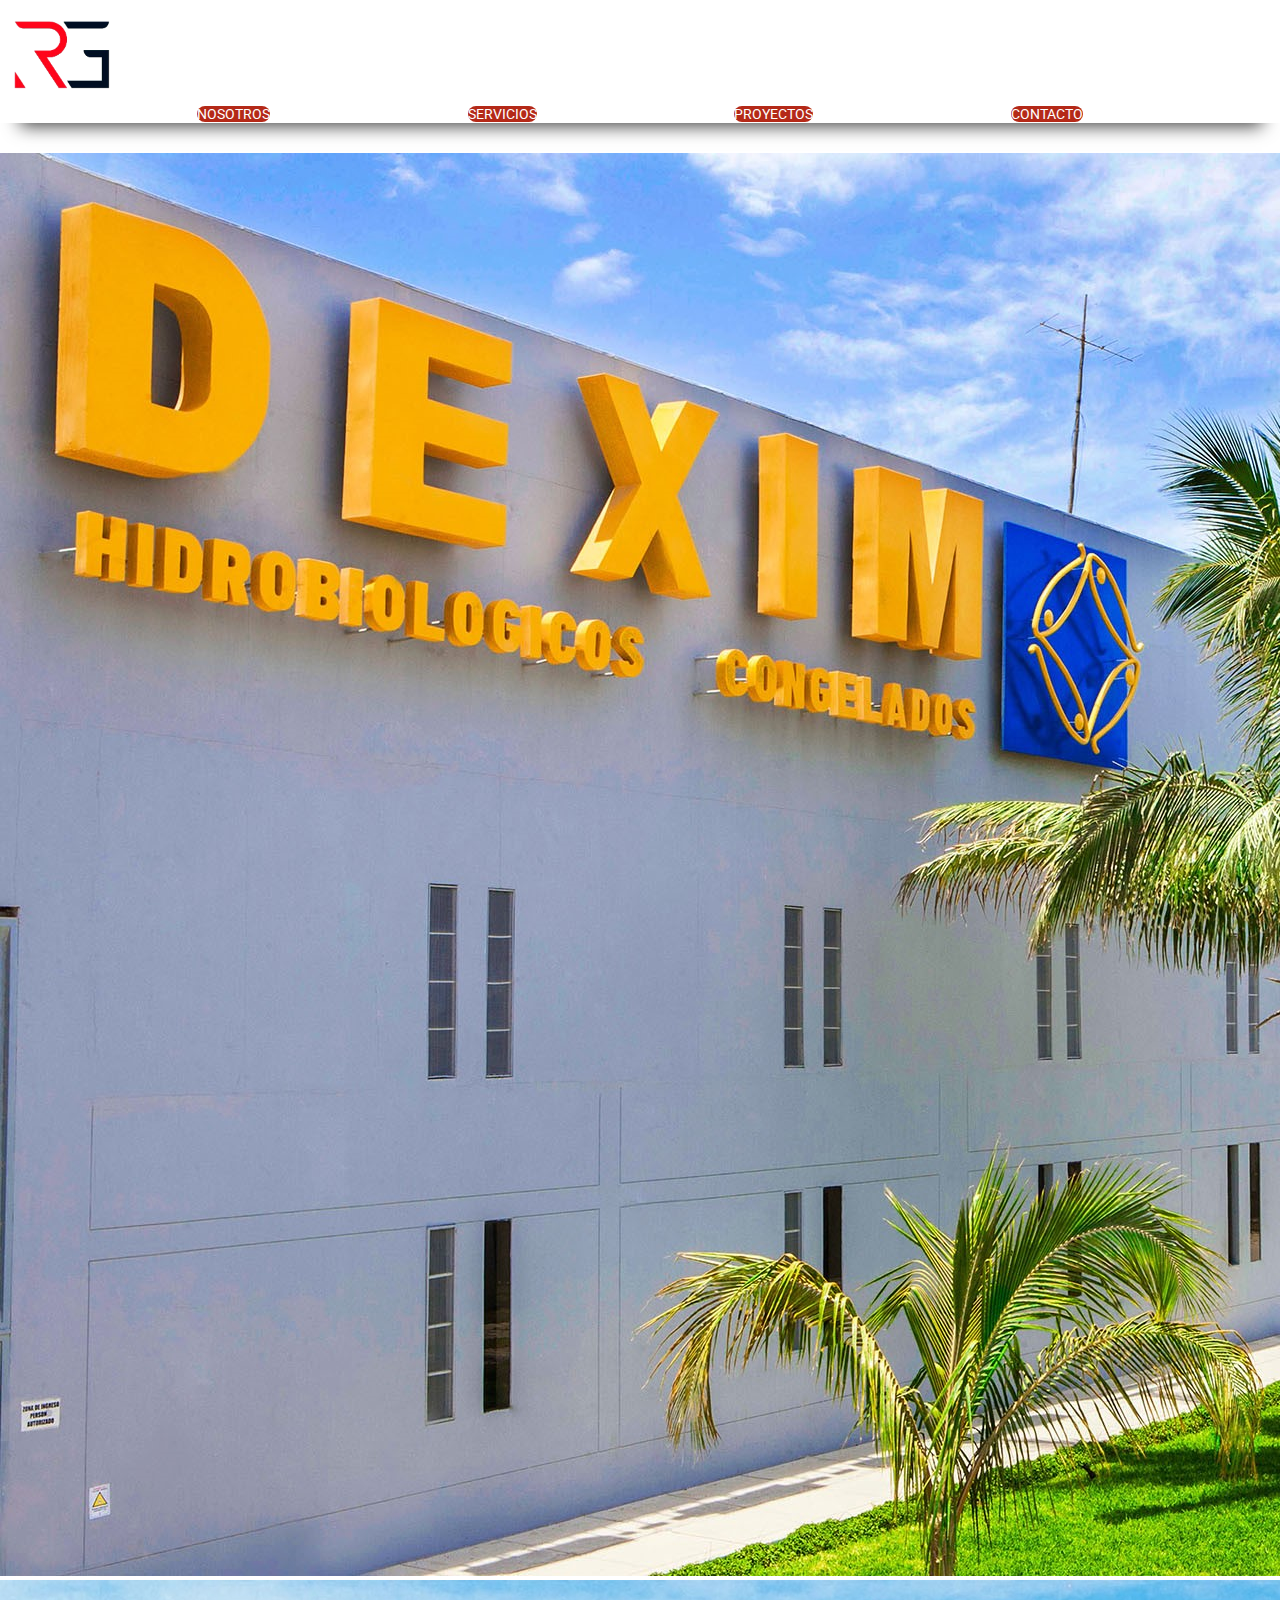
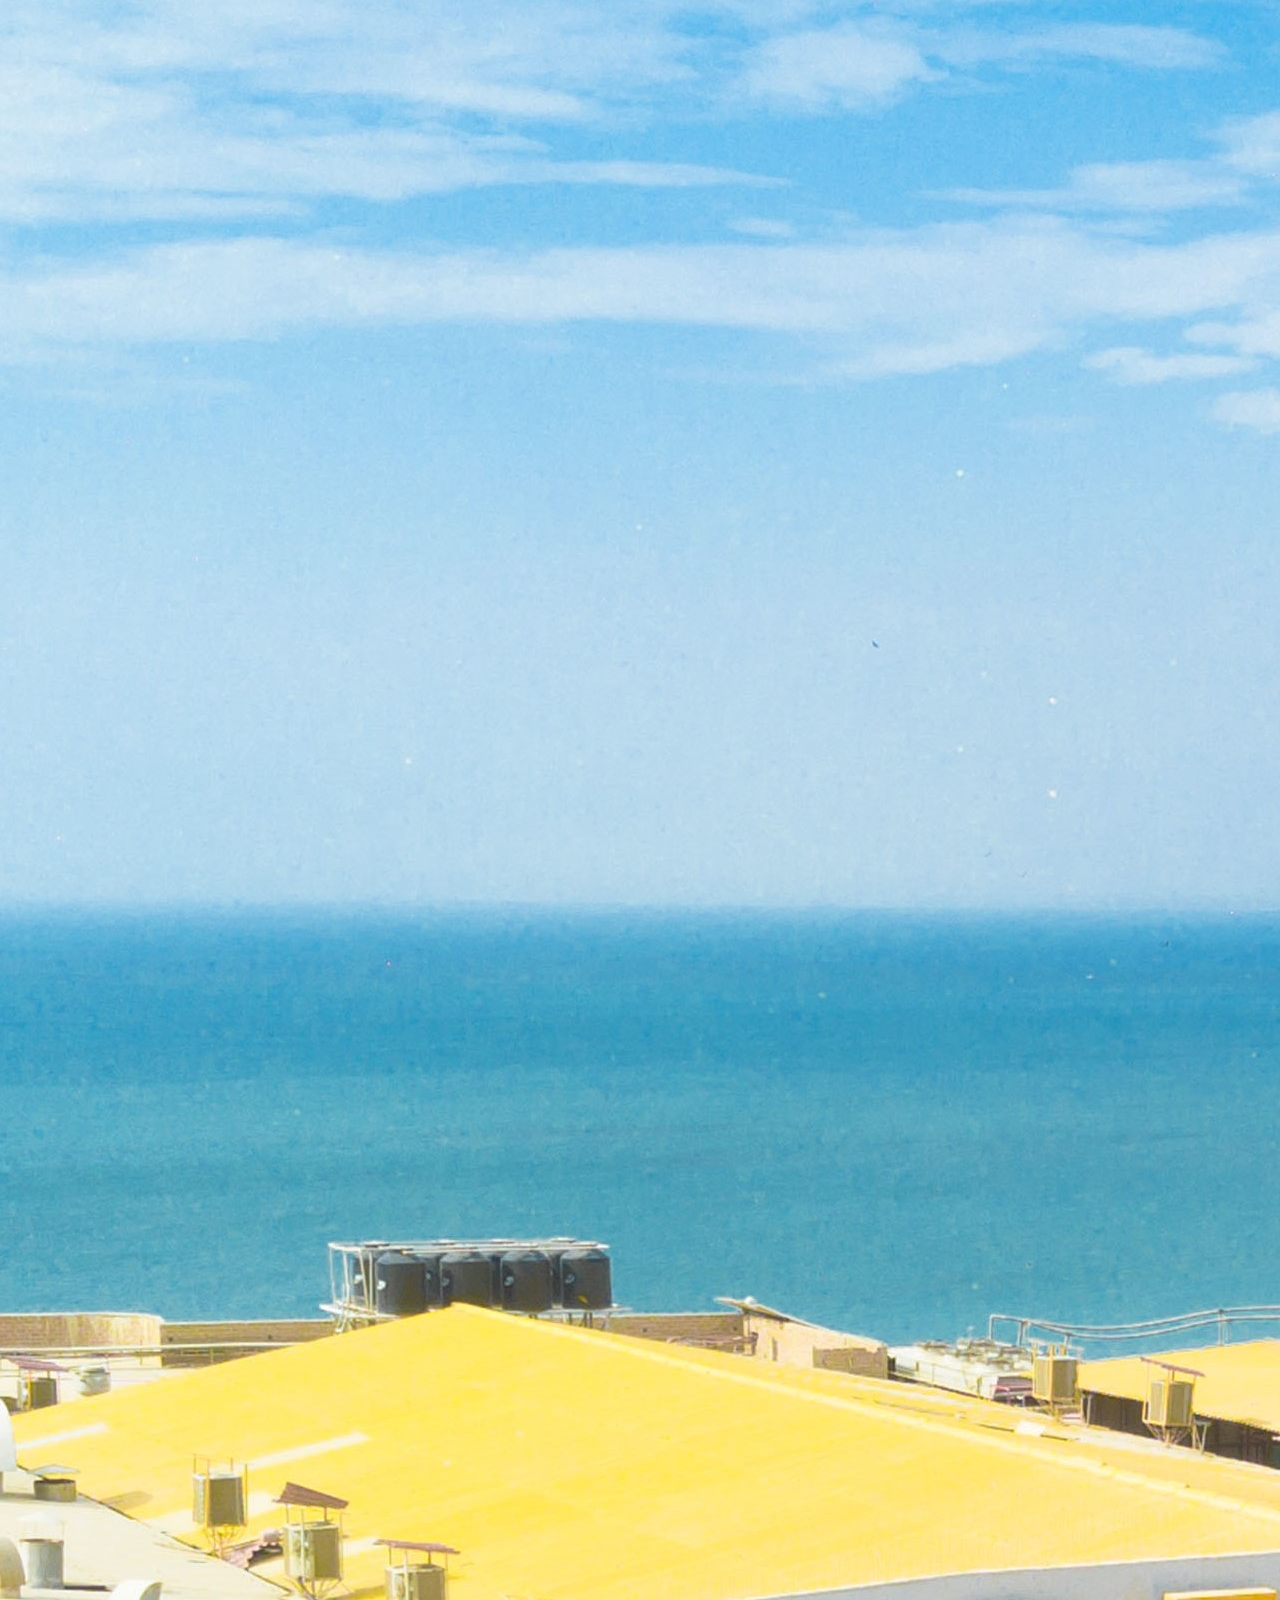
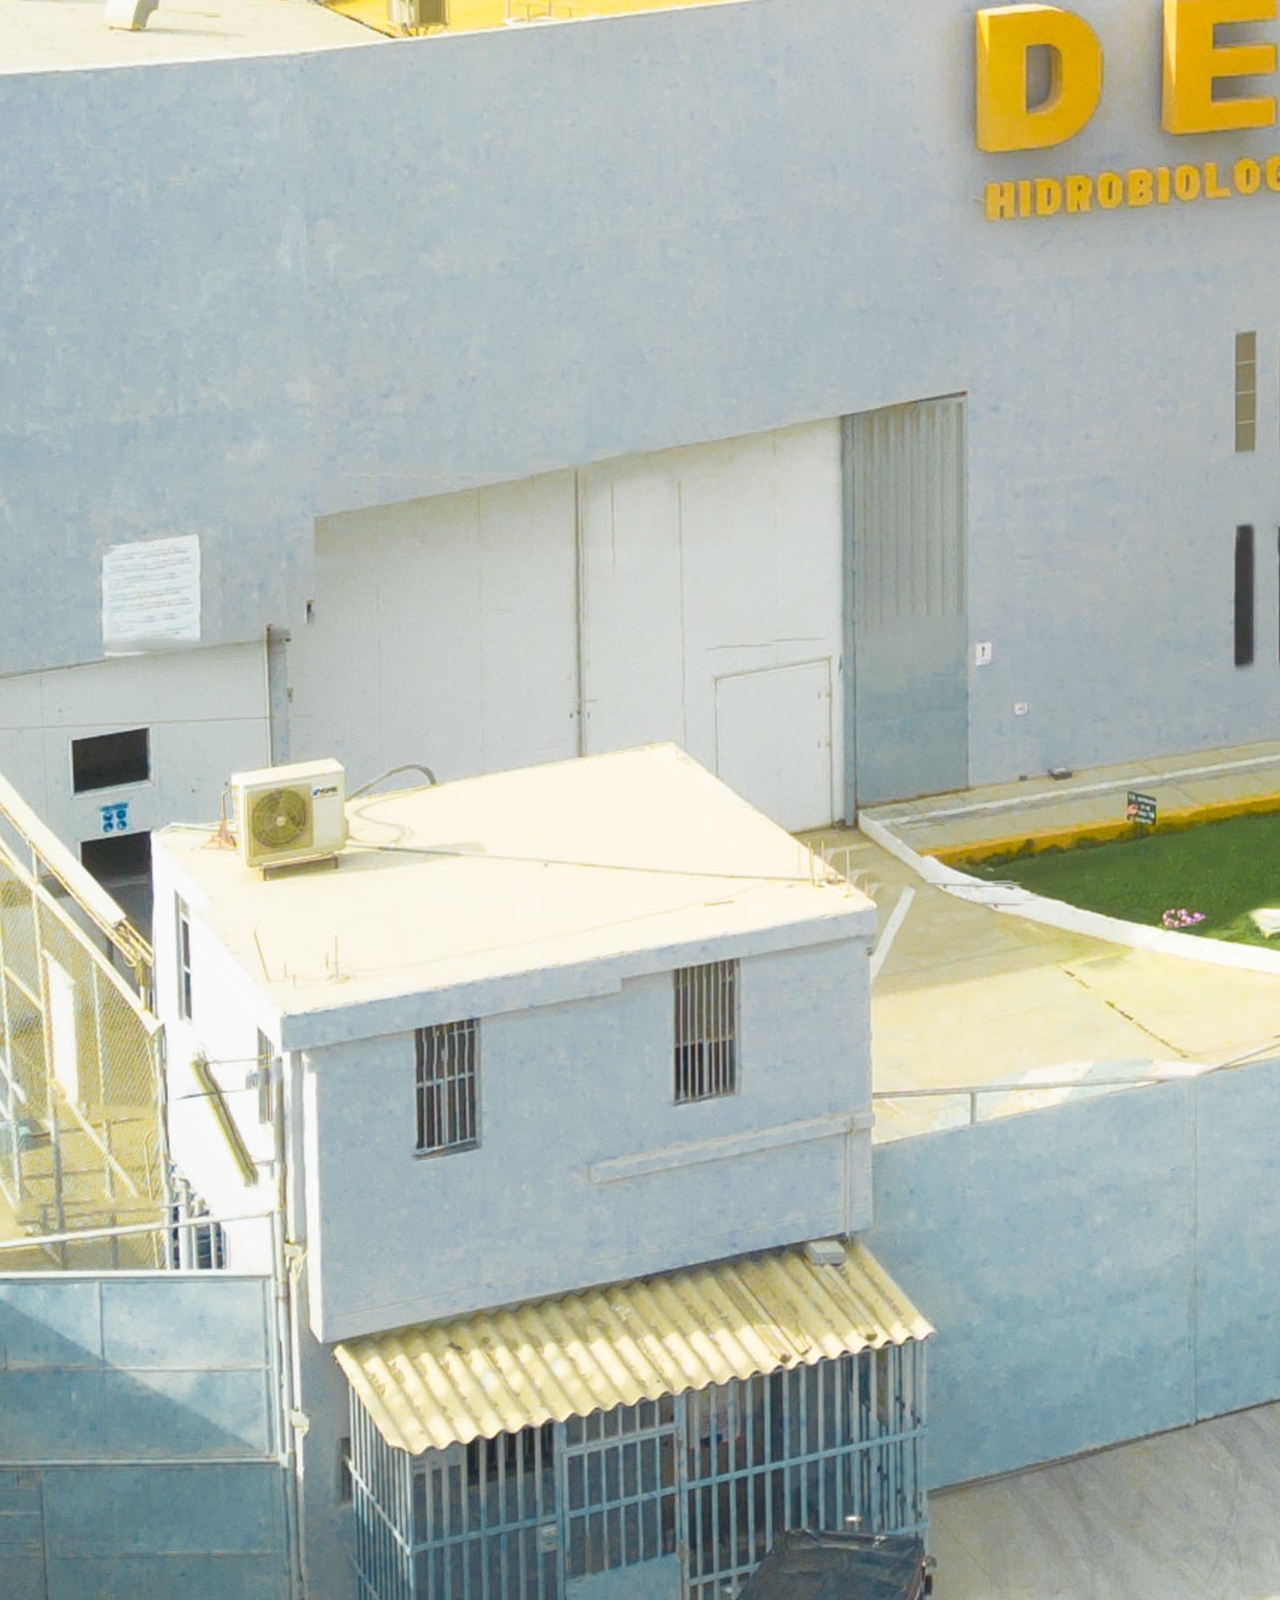
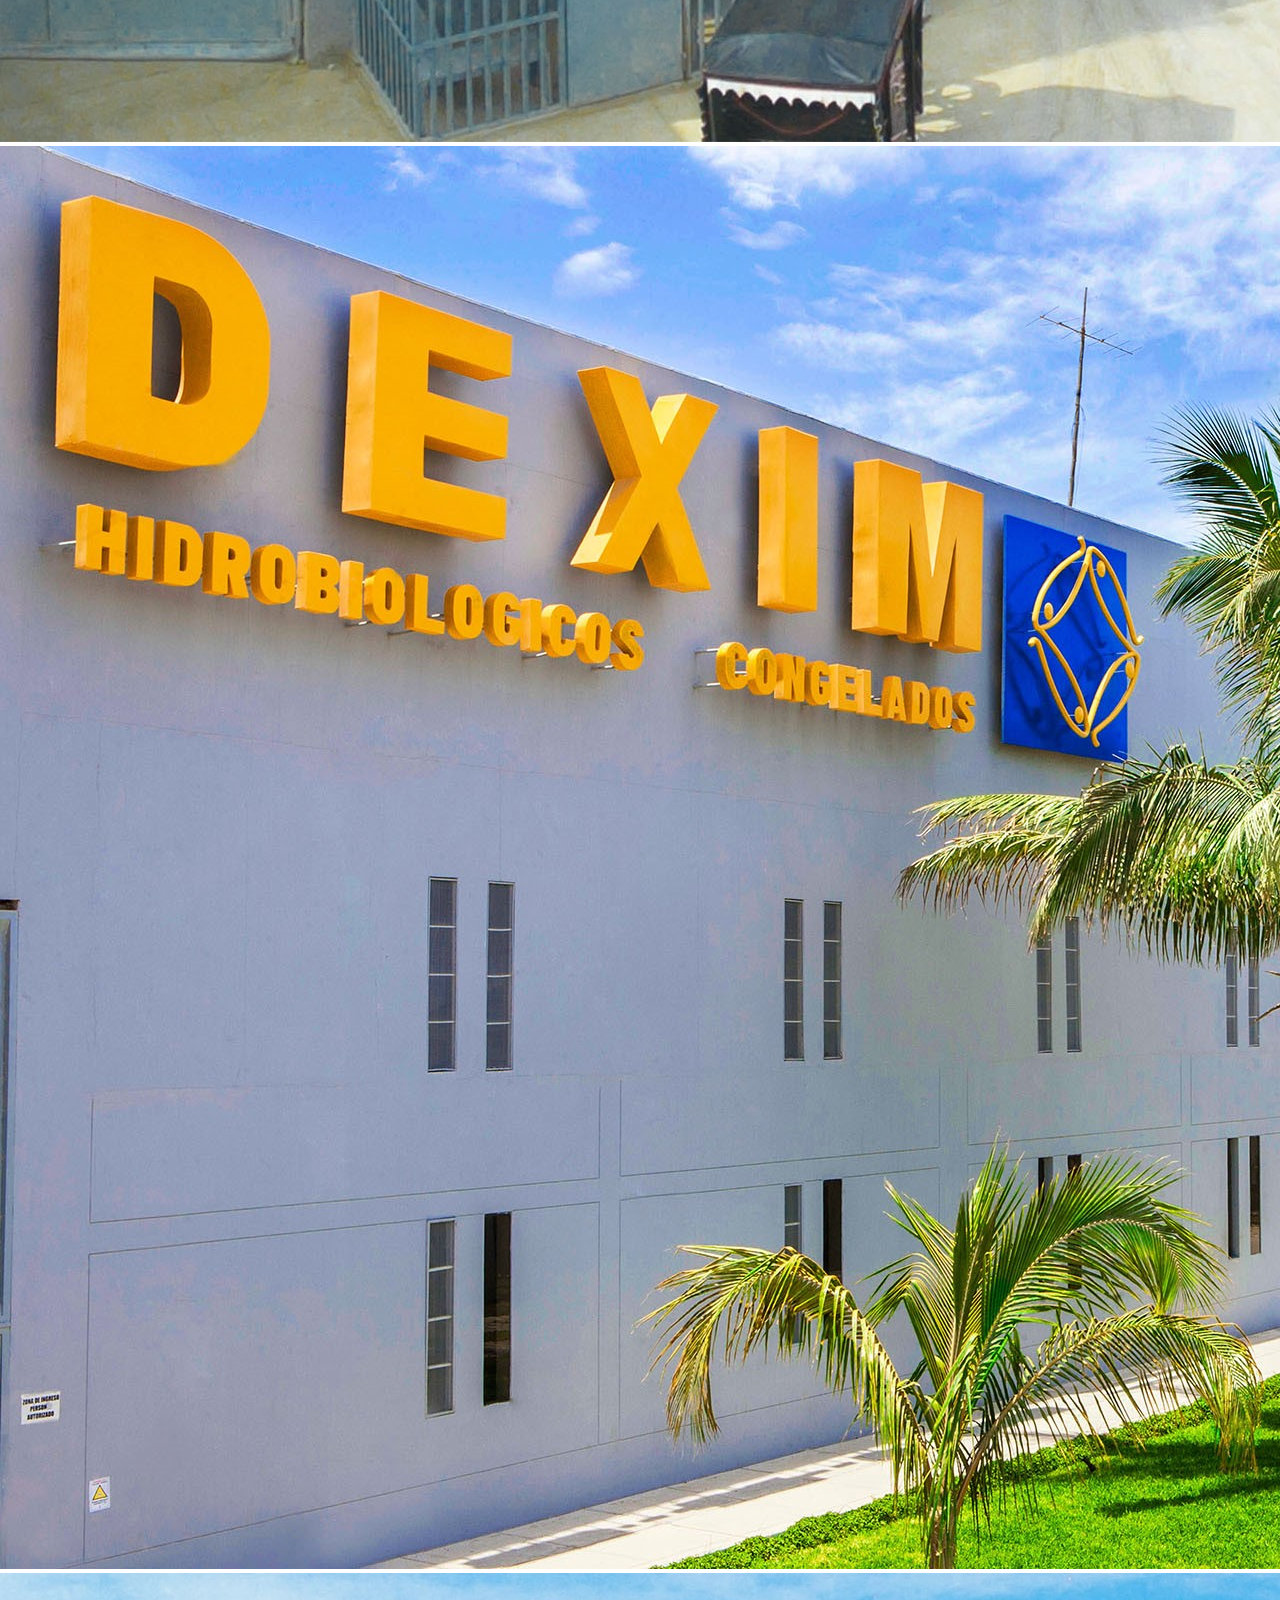
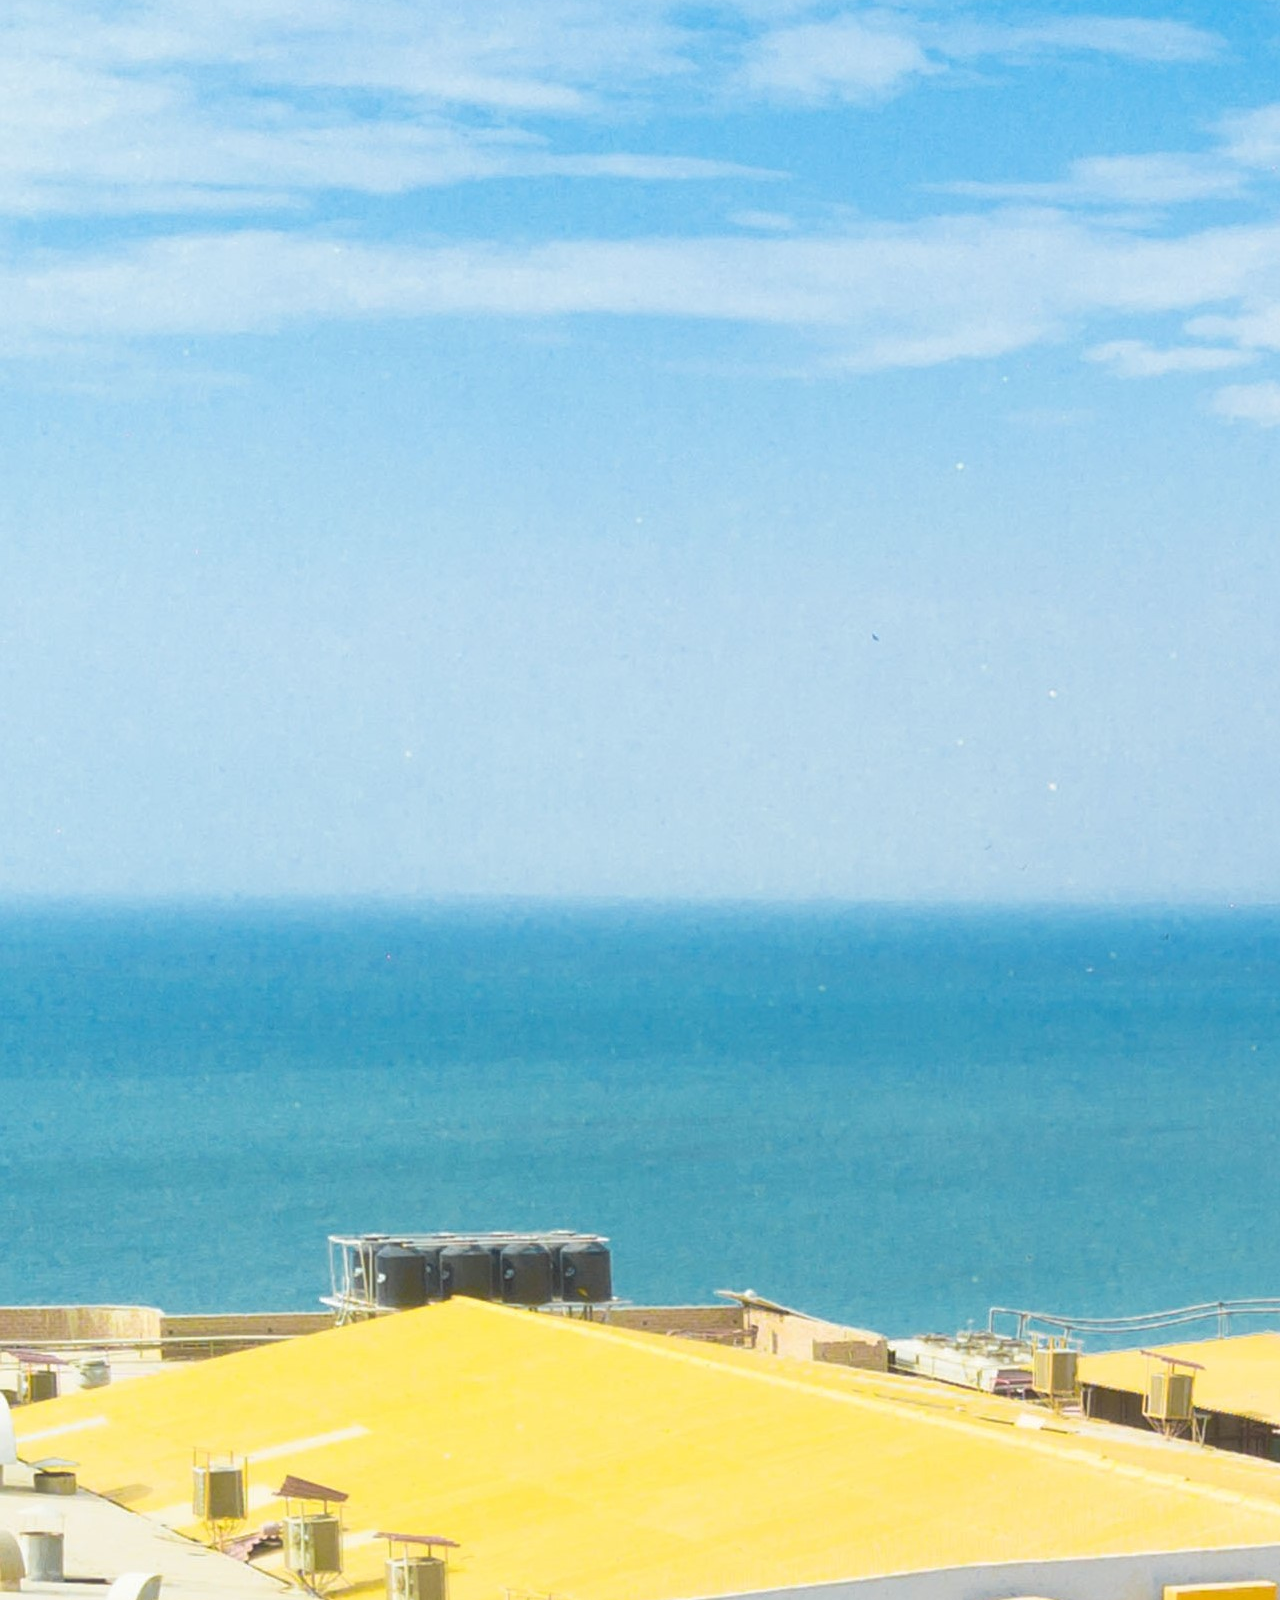
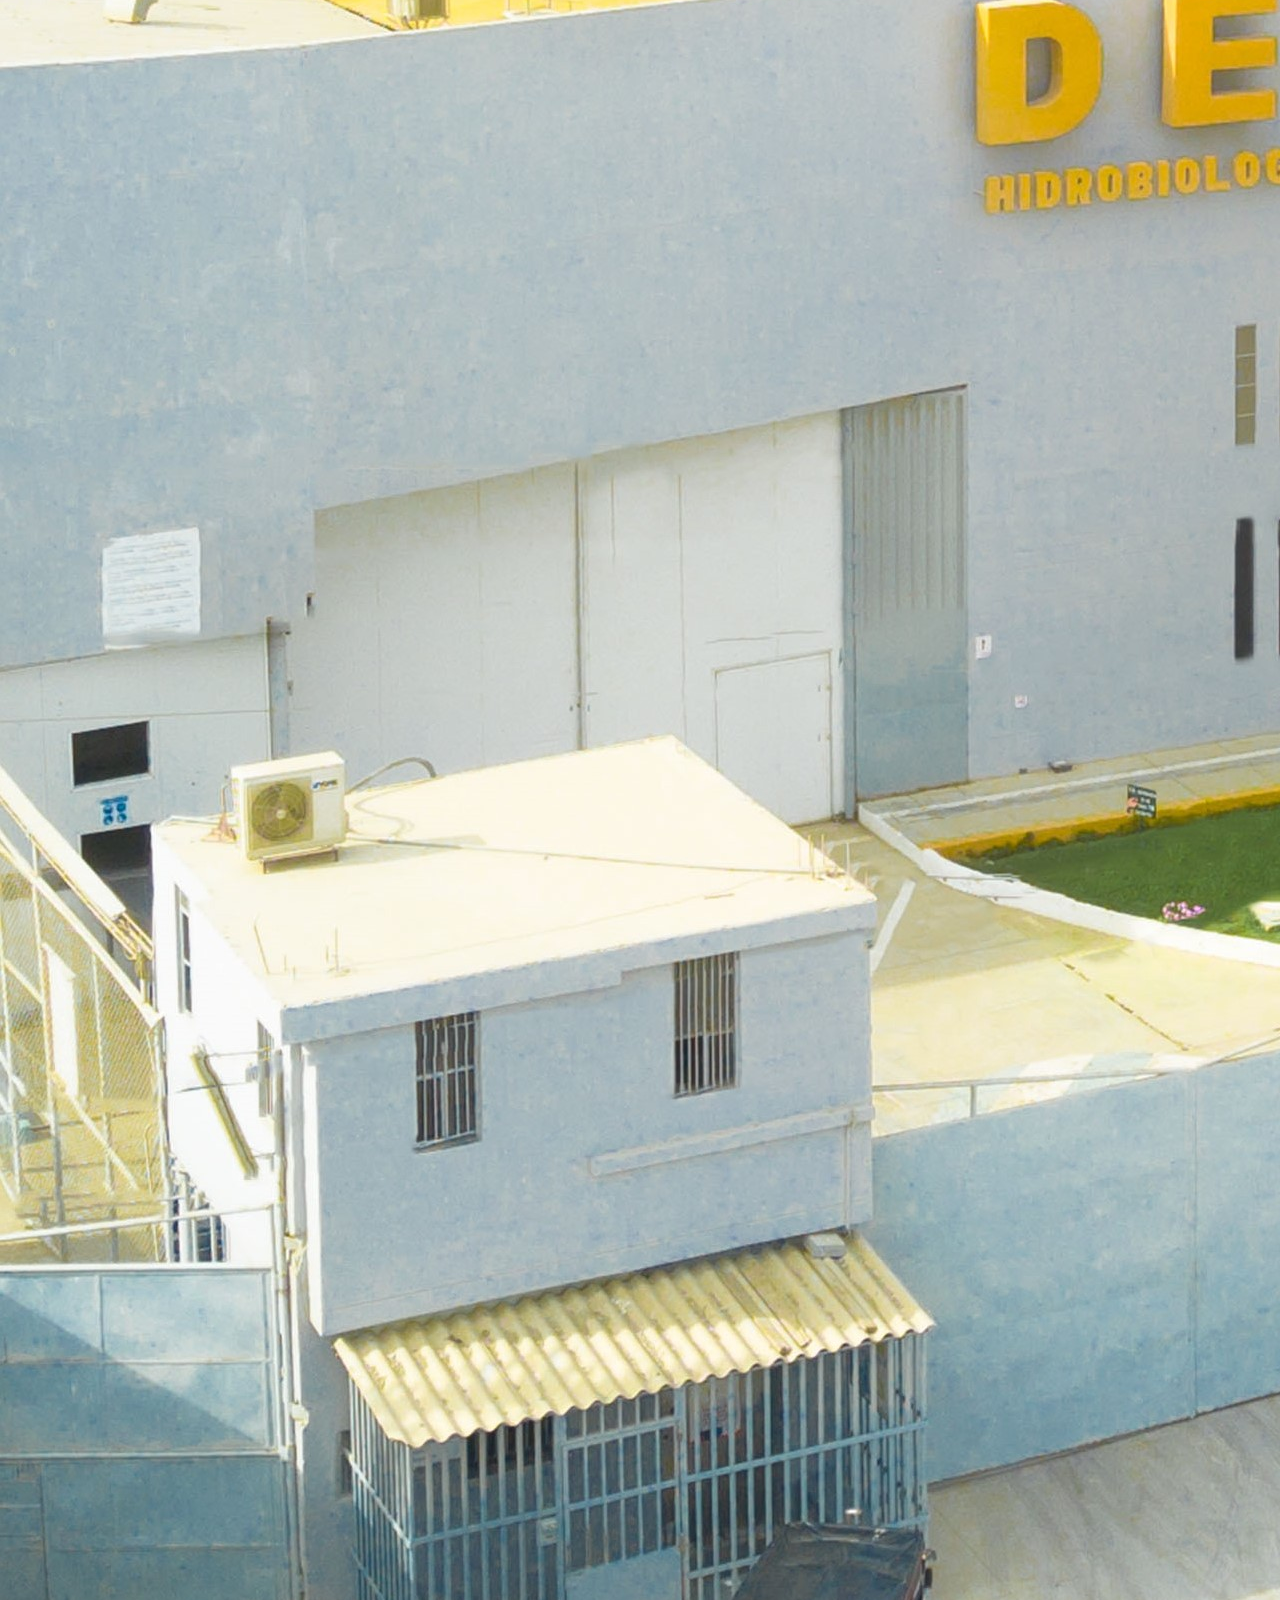
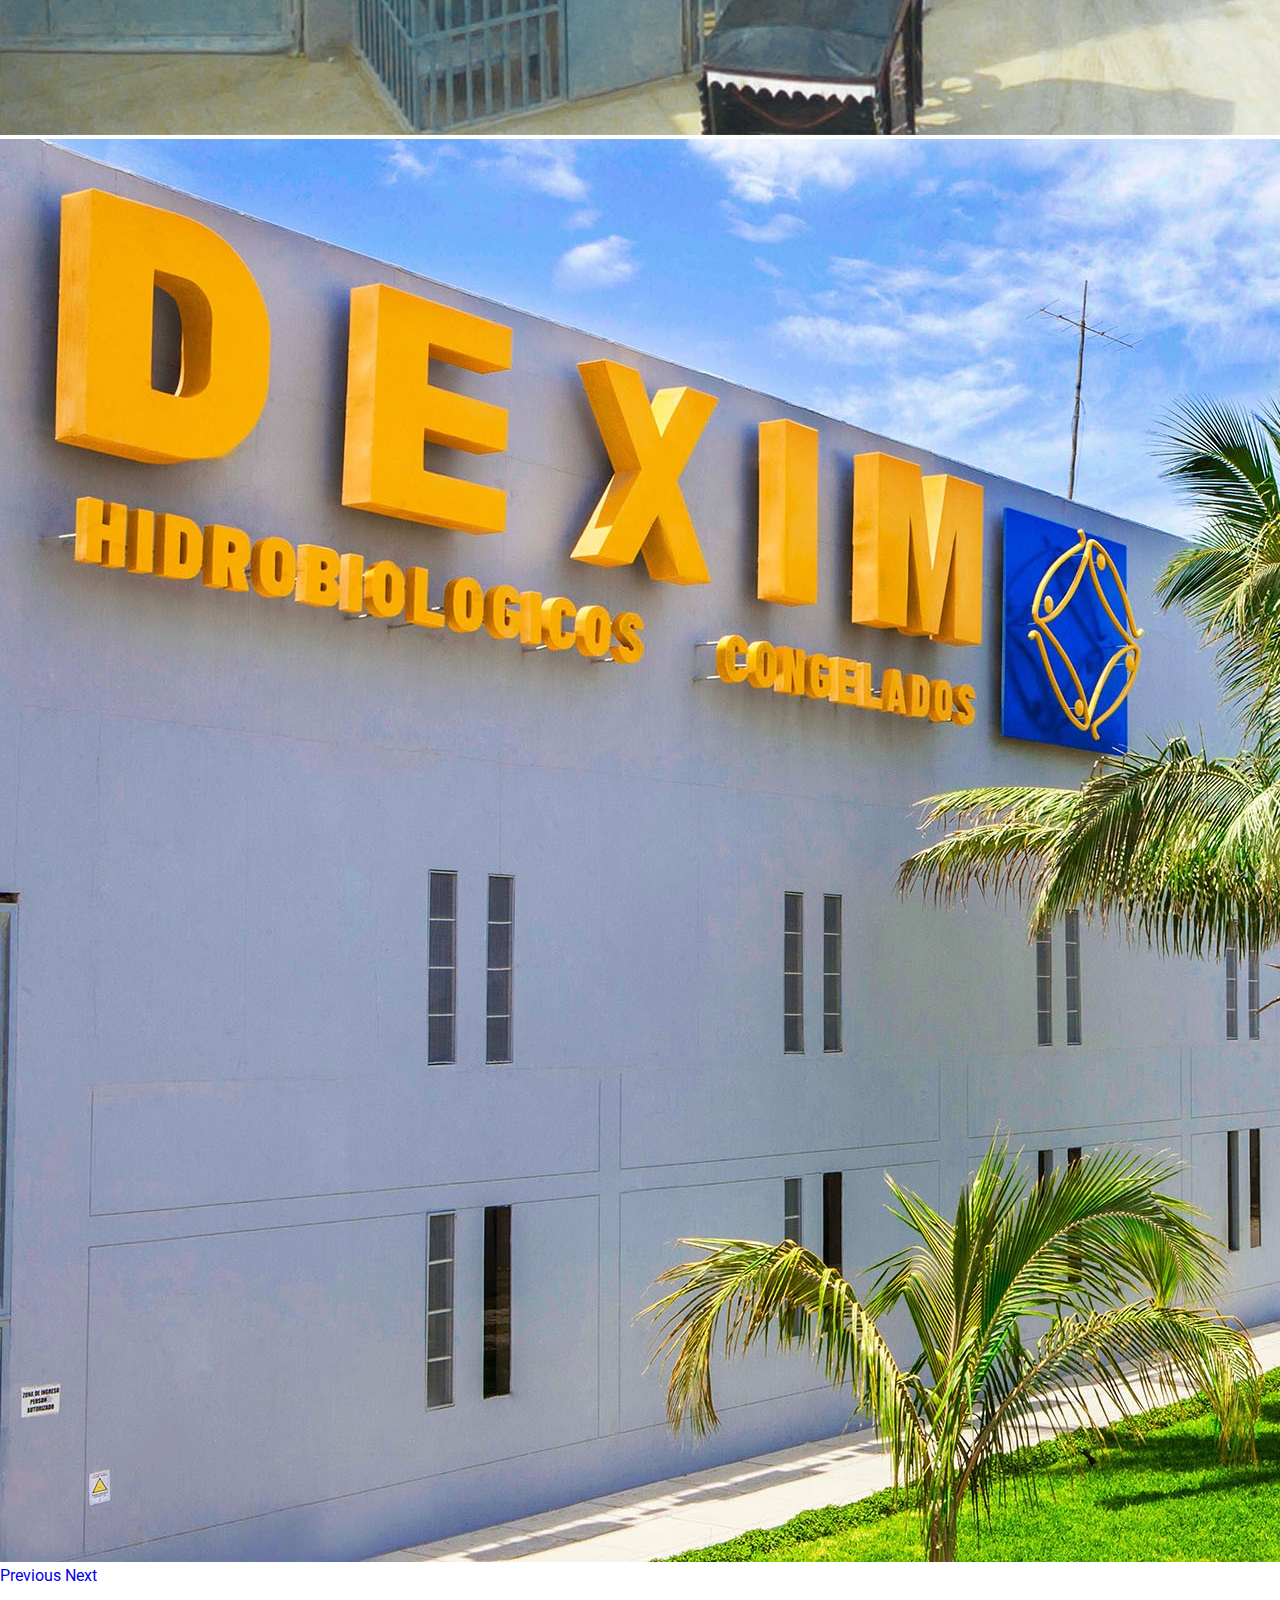
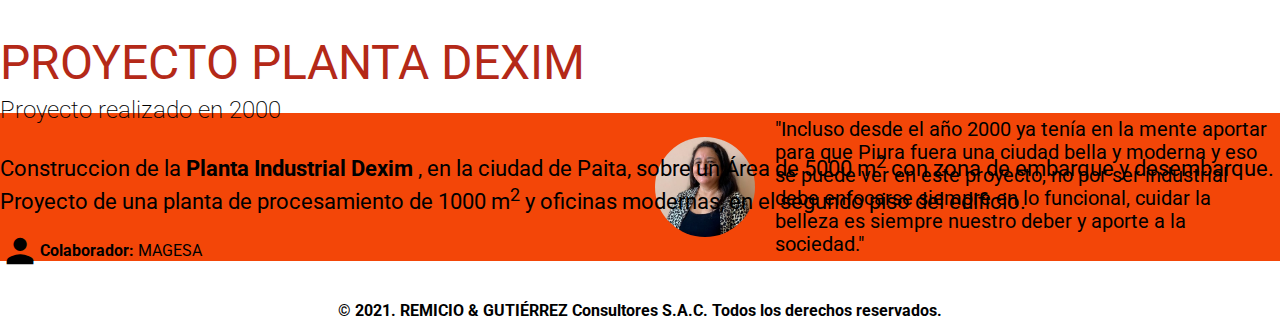
<file: pages/proyectos/plantaDexim.html>
<!DOCTYPE html>
<html lang="en">
<head>
    <meta charset="utf-8">
    <meta http-equiv="X-UA-Compatible" content="IE=edge">
    <title>R&G - Planta Dexim</title>
    <meta name="description" content="">
    <meta name="viewport" content="width=device-width, initial-scale=1, shrink-to-fit=no">
    <link rel="shortcut icon" type="image/jpg" href="../../assets/logo/logo_R&G_color.png"/>
    <!-- BootStrap 4.6 -->
    <link rel="stylesheet" href="https://cdn.jsdelivr.net/npm/bootstrap@4.6.0/dist/css/bootstrap.min.css"
        integrity="sha384-B0vP5xmATw1+K9KRQjQERJvTumQW0nPEzvF6L/Z6nronJ3oUOFUFpCjEUQouq2+l" crossorigin="anonymous">
    <!-- Google Icons -->
    <link href="https://fonts.googleapis.com/icon?family=Material+Icons" rel="stylesheet">
    <!-- Google Fonts -->
    <link rel="preconnect" href="https://fonts.gstatic.com">
    <link
        href="https://fonts.googleapis.com/css2?family=Roboto:ital,wght@0,100;0,300;0,400;0,500;0,700;0,900;1,100;1,300;1,400;1,500;1,700;1,900&display=swap"
        rel="stylesheet">
    <!-- Link Estilos CSS -->
    <link rel="stylesheet" href="../../css/estilos.css">
</head>
<body>
    <section id="sticky_nav">
        <div class="row header_nav">
            <div id="logo_home" class="col-md-3">
                <a href="../../index.html#home">
                    <img class="logo_RG" src="../../assets/logo/logo_R&G_color.png"
                    alt="Logo Remicio Gutierrez Consultores">
                </a>
               
            </div>
            <!-- end logo_home -->
            <div id="nav_home" class="col-md-9">
                <ul class="nav">
                    <li class="nav-item">
                        <a class="nav-link" href="../../index.html#nosotros">Nosotros</a>
                    </li>
                    <li class="nav-item">
                        <a class="nav-link" href="../../index.html#servicios">Servicios</a>
                    </li>
                    <li class="nav-item">
                        <a class="nav-link" href="../../index.html#proyectos">Proyectos</a>
                    </li>
                    <li class="nav-item">
                        <a class="nav-link" href="../../index.html#contacto">Contacto</a>
                    </li>
                </ul>
                <!-- end ul -->
            </div>
            <!-- end nav_home -->
        </div>
        <!-- end row -->
    </section>
    <!-- END STICKY NAV -->
<section id="proyect-view">
    <div class="container-fluid">
        <div class="row">
            <div id="carrousel-container" class="col-lg-6">
                <div id="carouselExampleIndicators" class="carousel slide" data-ride="carousel">
                    <ol class="carousel-indicators">
                      <li data-target="#carouselExampleIndicators" data-slide-to="0" class="active"></li>
                      <li data-target="#carouselExampleIndicators" data-slide-to="1"></li>
                      <li data-target="#carouselExampleIndicators" data-slide-to="2"></li>
                      <li data-target="#carouselExampleIndicators" data-slide-to="3"></li>
                      <li data-target="#carouselExampleIndicators" data-slide-to="4"></li>
                    </ol>
                    <div class="carousel-inner">
                      <div class="carousel-item active">
                        <img src="../../assets/proyectos/Planta Dexin/portada.jpg" class="d-block w-100" alt="Imagen Portada">
                      </div>
                      <div class="carousel-item">
                        <img src="../../assets/proyectos/Planta Dexin/2.jpg" class="d-block w-100" alt="Imagen 2">
                      </div>
                      <div class="carousel-item">
                        <img src="../../assets/proyectos/Planta Dexin/3.jpg" class="d-block w-100" alt="Imagen 3">
                      </div>
                      <div class="carousel-item">
                        <img src="../../assets/proyectos/Planta Dexin/4.jpg" class="d-block w-100" alt="Imagen 4">
                      </div>
                      <div class="carousel-item">
                        <img src="../../assets/proyectos/Planta Dexin/5.jpg" class="d-block w-100" alt="Imagen 5">
                      </div>
                    </div>
                    <a class="carousel-control-prev" href="#carouselExampleIndicators" role="button" data-slide="prev">
                      <span class="carousel-control-prev-icon"></span>
                      <span class="sr-only">Previous</span>
                    </a>
                    <a class="carousel-control-next" href="#carouselExampleIndicators" role="button" data-slide="next">
                      <span class="carousel-control-next-icon"></span>
                      <span class="sr-only">Next</span>
                    </a>
                  </div>
            </div>
            <div class="col-lg-6" id="proyect-description">
                <h4>Proyecto Planta Dexim</h4>
                <p class="fecha_proyecto">Proyecto realizado en 2000</p>
                <p class="descripcion">Construccion de la <strong>Planta Industrial Dexim</strong> , en la ciudad de Paita, sobre un Área de 5000 m<sup>2</sup> con zona de embarque y desembarque. Proyecto de una planta de procesamiento de 1000 m<sup>2</sup> y oficinas modernas, en el segundo piso del edificio.</p>
                   <div class="colaboradores-proy">
                       <span class="material-icons">
                           person
                       </span>
                       <p><strong>Colaborador:</strong> MAGESA</p>
                   </div>
            </div>
        </div>
        <div class="frase-proy">
            <img src="../../assets/team/maria-josefa-coment.jpg" alt="Foto Dueño Frase" class="frase-pic">
            <p>"Incluso desde el año 2000 ya tenía en la mente aportar para que Piura fuera una ciudad bella y moderna y eso se puede ver en este proyecto, no por ser industrial debe enfocarse siempre en lo funcional, cuidar la belleza es siempre nuestro deber y aporte a la sociedad."</p>
        </div>
    </div>
    
</section>





    <!-- BEGIN FOOTER -->
    <footer>
        <div class="container-fluid">
            <p>© 2021. REMICIO & GUTIÉRREZ Consultores S.A.C. Todos los derechos reservados.</p>
        </div>
    </footer>

    <!-- BOOTSTRAP JAVASCRIPT-->
    <script src="https://code.jquery.com/jquery-3.5.1.slim.min.js" integrity="sha384-DfXdz2htPH0lsSSs5nCTpuj/zy4C+OGpamoFVy38MVBnE+IbbVYUew+OrCXaRkfj" crossorigin="anonymous"></script>
    <script src="https://cdn.jsdelivr.net/npm/bootstrap@4.6.0/dist/js/bootstrap.bundle.min.js" integrity="sha384-Piv4xVNRyMGpqkS2by6br4gNJ7DXjqk09RmUpJ8jgGtD7zP9yug3goQfGII0yAns" crossorigin="anonymous"></script>
</body>
</html>
</file>
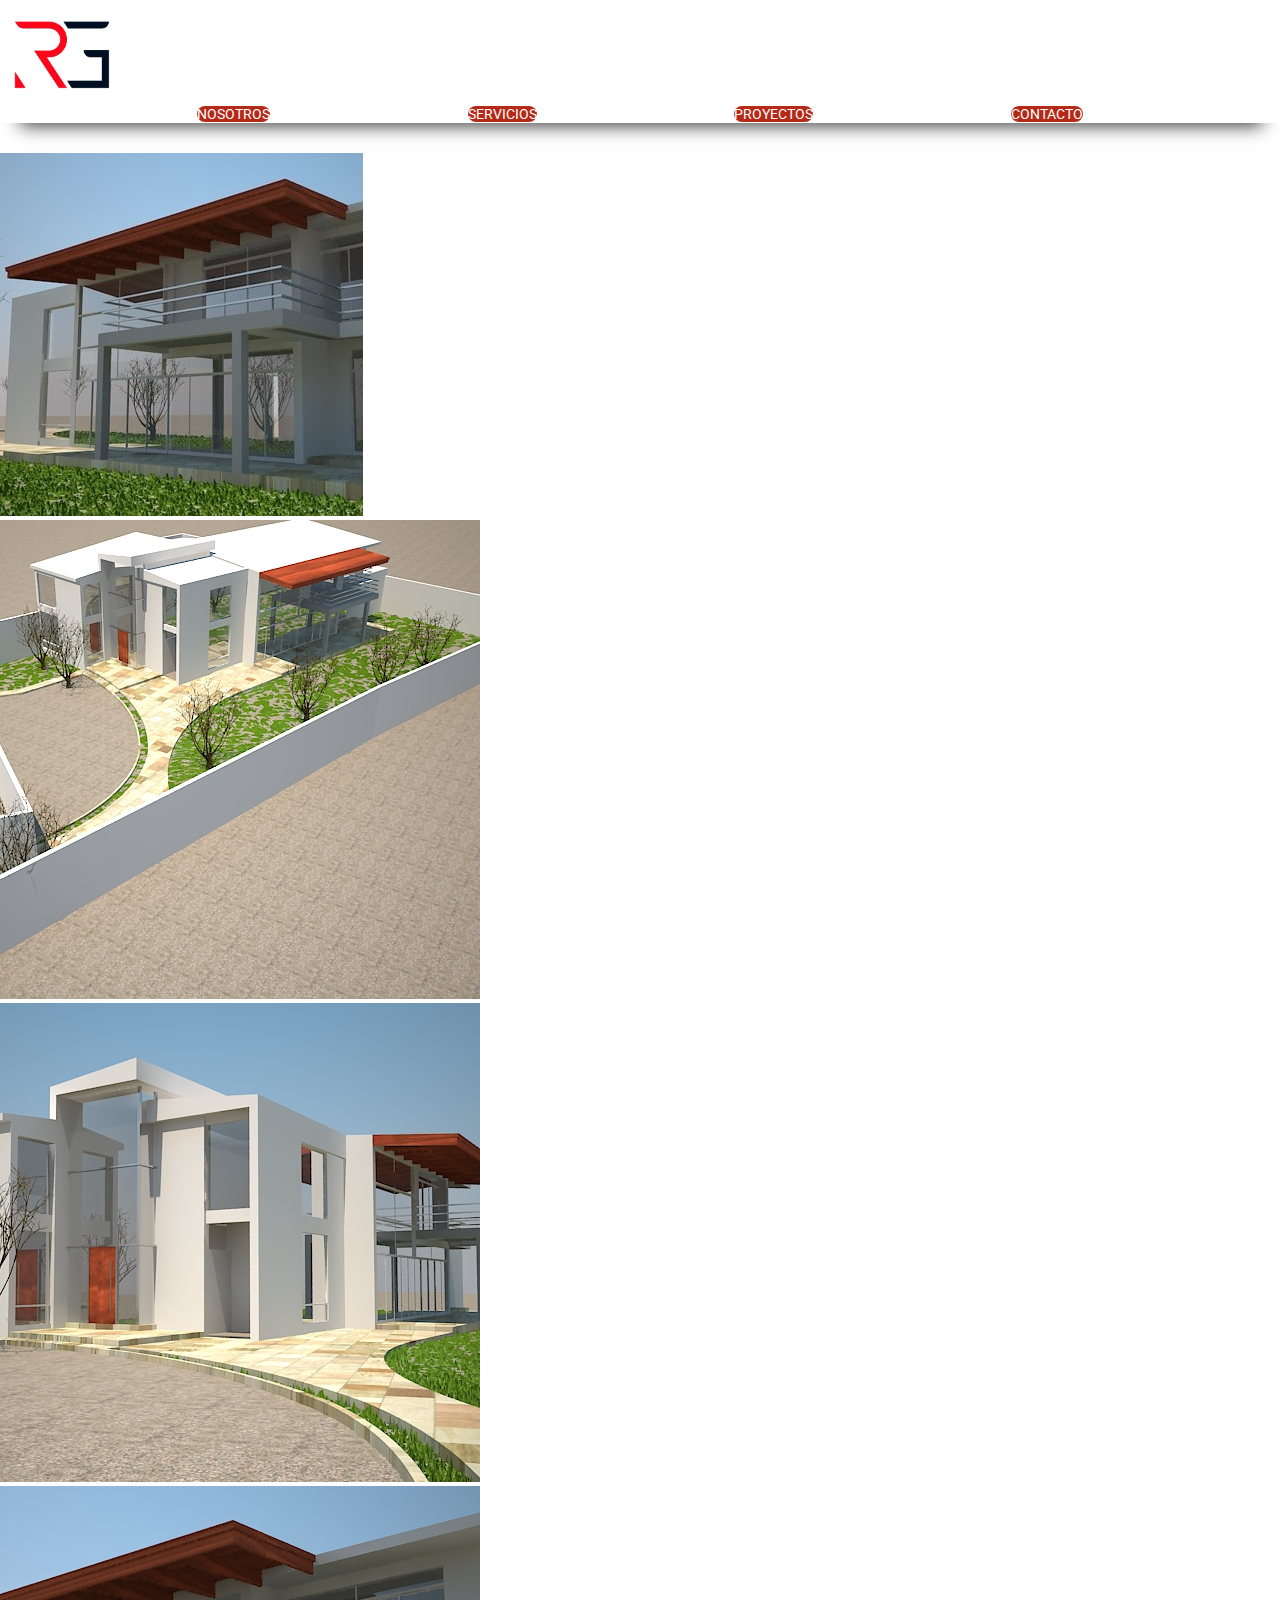
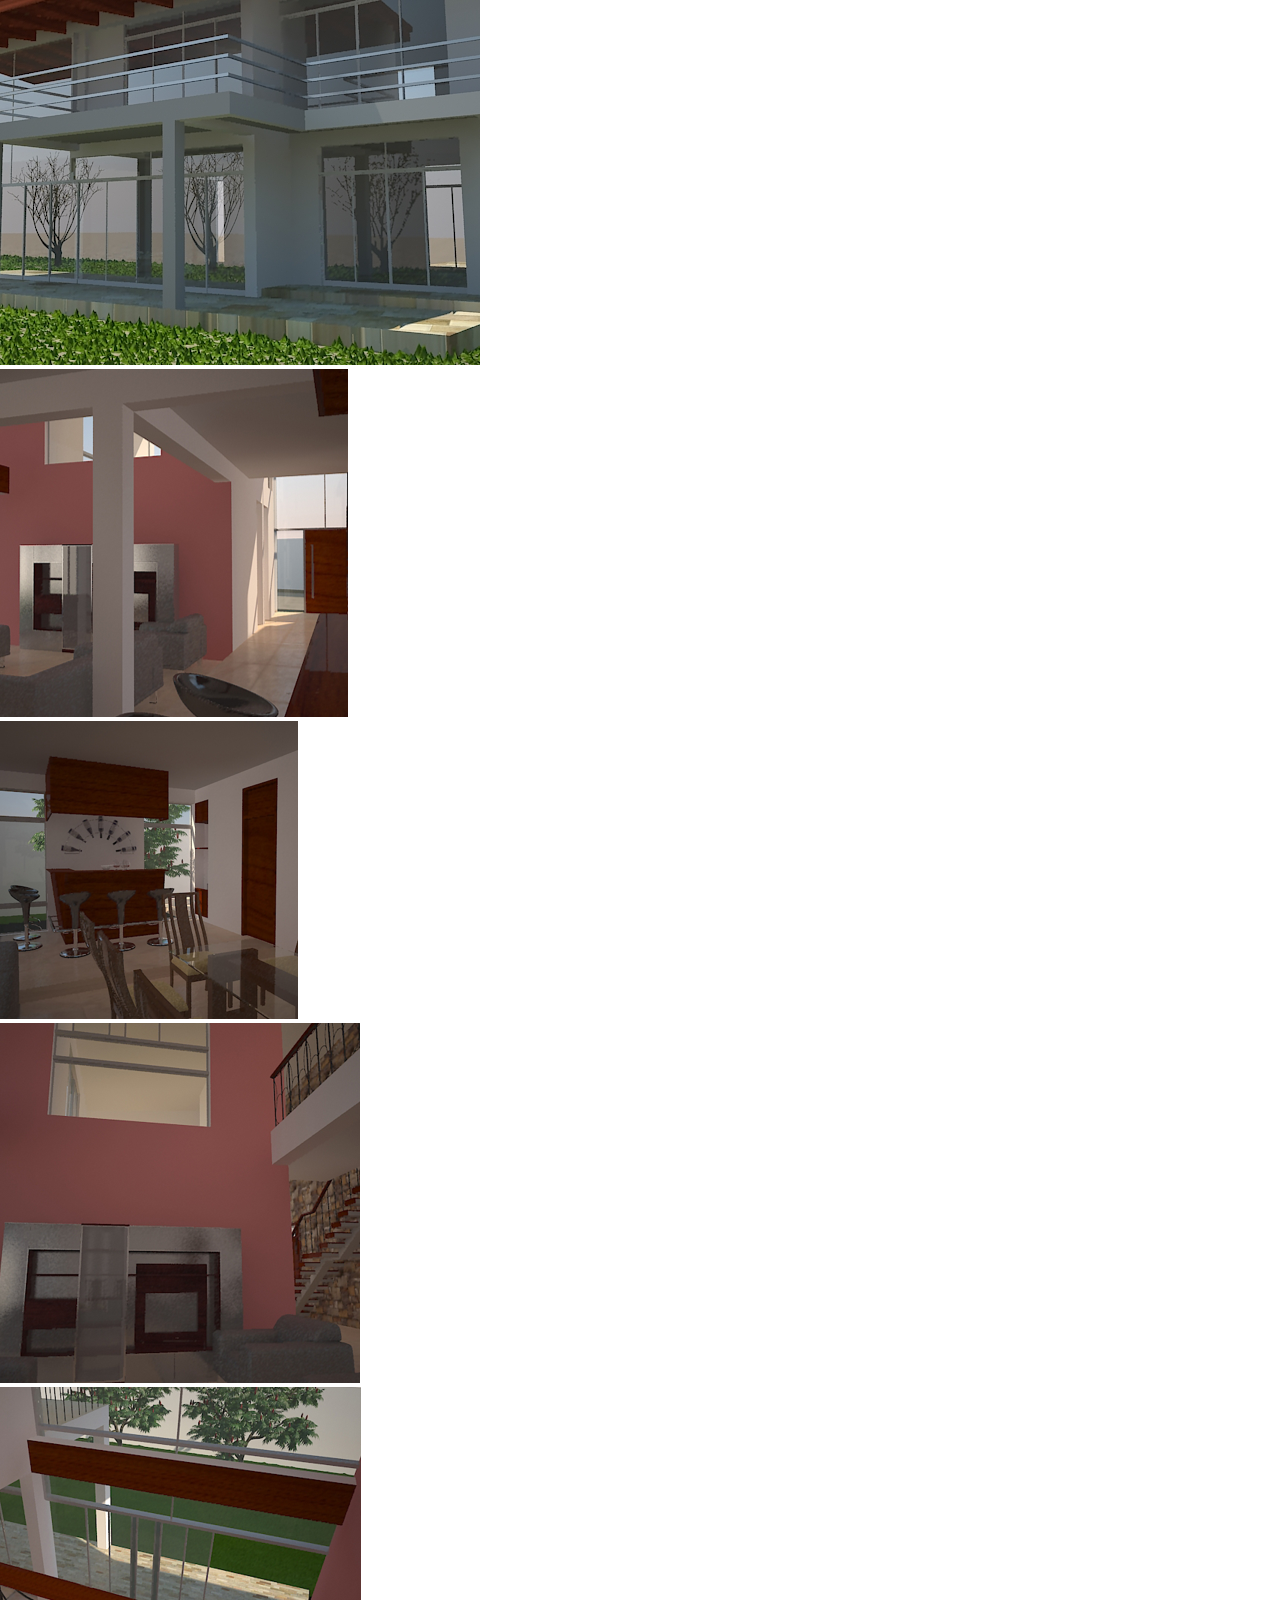
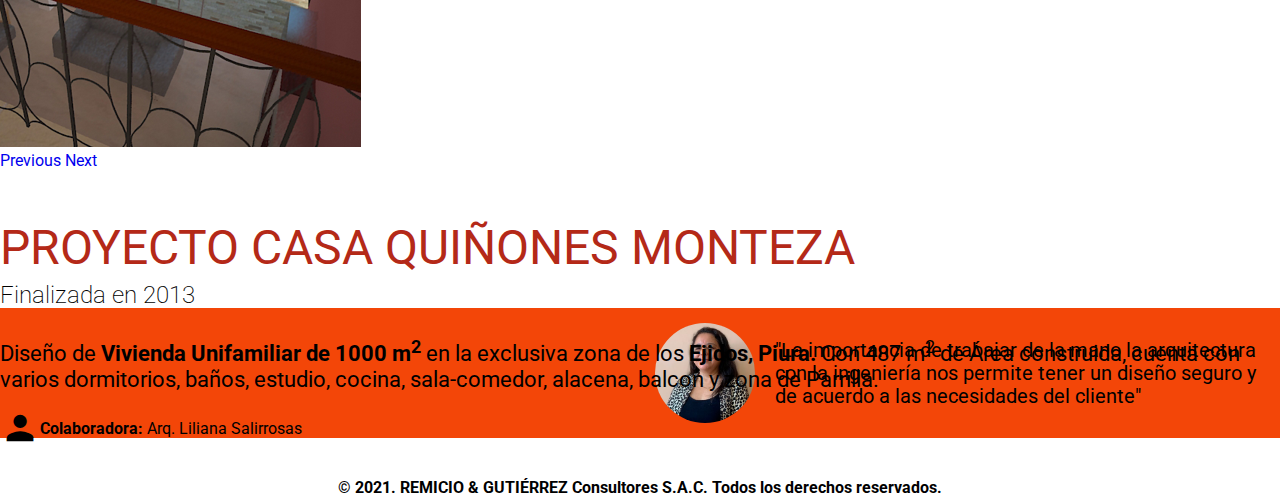
<file: pages/proyectos/quinonesMonteza.html>
<!DOCTYPE html>
<html lang="en">
<head>
    <meta charset="utf-8">
    <meta http-equiv="X-UA-Compatible" content="IE=edge">
    <title>R&G - Quiñones Monteza</title>
    <meta name="description" content="">
    <meta name="viewport" content="width=device-width, initial-scale=1, shrink-to-fit=no">
    <link rel="shortcut icon" type="image/jpg" href="../../assets/logo/logo_R&G_color.png"/>
    <!-- BootStrap 4.6 -->
    <link rel="stylesheet" href="https://cdn.jsdelivr.net/npm/bootstrap@4.6.0/dist/css/bootstrap.min.css"
        integrity="sha384-B0vP5xmATw1+K9KRQjQERJvTumQW0nPEzvF6L/Z6nronJ3oUOFUFpCjEUQouq2+l" crossorigin="anonymous">
    <!-- Google Icons -->
    <link href="https://fonts.googleapis.com/icon?family=Material+Icons" rel="stylesheet">
    <!-- Google Fonts -->
    <link rel="preconnect" href="https://fonts.gstatic.com">
    <link
        href="https://fonts.googleapis.com/css2?family=Roboto:ital,wght@0,100;0,300;0,400;0,500;0,700;0,900;1,100;1,300;1,400;1,500;1,700;1,900&display=swap"
        rel="stylesheet">
    <!-- Link Estilos CSS -->
    <link rel="stylesheet" href="../../css/estilos.css">
</head>
<body>
    <section id="sticky_nav">
        <div class="row header_nav">
            <div id="logo_home" class="col-md-3">
                <a href="../../index.html#home">
                  <img class="logo_RG" src="../../assets/logo/logo_R&G_color.png"
                    alt="Logo Remicio Gutierrez Consultores">
                </a>
               
            </div>
            <!-- end logo_home -->
            <div id="nav_home" class="col-md-9">
                <ul class="nav">
                    <li class="nav-item">
                        <a class="nav-link" href="../../index.html#nosotros">Nosotros</a>
                    </li>
                    <li class="nav-item">
                        <a class="nav-link" href="../../index.html#servicios">Servicios</a>
                    </li>
                    <li class="nav-item">
                        <a class="nav-link" href="../../index.html#proyectos">Proyectos</a>
                    </li>
                    <li class="nav-item">
                        <a class="nav-link" href="../../index.html#contacto">Contacto</a>
                    </li>
                </ul>
                <!-- end ul -->
            </div>
            <!-- end nav_home -->
        </div>
        <!-- end row -->
    </section>
    <!-- END STICKY NAV -->
<section id="proyect-view">
    <div class="container-fluid">
        <div class="row">
            <div id="carrousel-container" class="col-lg-6">
                <div id="carouselExampleIndicators" class="carousel slide" data-ride="carousel">
                    <ol class="carousel-indicators">
                      <li data-target="#carouselExampleIndicators" data-slide-to="0" class="active"></li>
                      <li data-target="#carouselExampleIndicators" data-slide-to="1"></li>
                      <li data-target="#carouselExampleIndicators" data-slide-to="2"></li>
                      <li data-target="#carouselExampleIndicators" data-slide-to="3"></li>
                      <li data-target="#carouselExampleIndicators" data-slide-to="4"></li>
                      <li data-target="#carouselExampleIndicators" data-slide-to="5"></li>
                      <li data-target="#carouselExampleIndicators" data-slide-to="6"></li>
                      <li data-target="#carouselExampleIndicators" data-slide-to="7"></li>
                    </ol>
                    <div class="carousel-inner">
                      <div class="carousel-item active">
                        <img src="../../assets/proyectos/Casa Quinones Monteza/portada.jpg" class="d-block w-100" alt="Imagen Portada">
                      </div>
                      <div class="carousel-item">
                        <img src="../../assets/proyectos/Casa Quinones Monteza/2.png" class="d-block w-100" alt="Imagen 2">
                      </div>
                      <div class="carousel-item">
                        <img src="../../assets/proyectos/Casa Quinones Monteza/3.png" class="d-block w-100" alt="Imagen 3">
                      </div>
                      <div class="carousel-item">
                        <img src="../../assets/proyectos/Casa Quinones Monteza/4.png" class="d-block w-100" alt="Imagen 4">
                      </div>
                      <div class="carousel-item">
                        <img src="../../assets/proyectos/Casa Quinones Monteza/5.png" class="d-block w-100" alt="Imagen 5">
                      </div>
                      <div class="carousel-item">
                        <img src="../../assets/proyectos/Casa Quinones Monteza/6.png" class="d-block w-100" alt="Imagen 6">
                      </div>
                      <div class="carousel-item">
                        <img src="../../assets/proyectos/Casa Quinones Monteza/7.png" class="d-block w-100" alt="Imagen 7">
                      </div>
                      <div class="carousel-item">
                        <img src="../../assets/proyectos/Casa Quinones Monteza/8.png" class="d-block w-100" alt="Imagen 8">
                      </div>
                    </div>
                    <a class="carousel-control-prev" href="#carouselExampleIndicators" role="button" data-slide="prev">
                      <span class="carousel-control-prev-icon"></span>
                      <span class="sr-only">Previous</span>
                    </a>
                    <a class="carousel-control-next" href="#carouselExampleIndicators" role="button" data-slide="next">
                      <span class="carousel-control-next-icon"></span>
                      <span class="sr-only">Next</span>
                    </a>
                  </div>
            </div>
            <div class="col-lg-6" id="proyect-description">
                <h4>Proyecto Casa Quiñones Monteza</h4>
                <p class="fecha_proyecto">Finalizada en 2013</p>
                <p class="descripcion">Diseño de <strong>Vivienda Unifamiliar de 1000 m<sup>2</sup></strong> en la exclusiva zona de los <strong>Ejidos, Piura.</strong>
                    Con 487 m<sup>2</sup> de Área construida, cuenta con varios dormitorios, baños, estudio, cocina, sala-comedor,
                   alacena, balcon y zona de Parrilla.</p>
                   <div class="colaboradores-proy">
                       <span class="material-icons">
                           person
                       </span>
                       <p><strong>Colaboradora:</strong> Arq. Liliana Salirrosas</p>
                   </div>
            </div>
        </div>
        <div class="frase-proy">
            <img src="../../assets/team/maria-josefa-coment.jpg" alt="Foto Dueño Frase" class="frase-pic">
            <p>"La importancia de trabajar de la mano la arquitectura con la ingeniería nos permite tener un diseño seguro y de acuerdo a las necesidades del cliente"</p>
        </div>
    </div>
    
</section>





    <!-- BEGIN FOOTER -->
    <footer>
        <div class="container-fluid">
            <p>© 2021. REMICIO & GUTIÉRREZ Consultores S.A.C. Todos los derechos reservados.</p>
        </div>
    </footer>

    <!-- BOOTSTRAP JAVASCRIPT-->
    <script src="https://code.jquery.com/jquery-3.5.1.slim.min.js" integrity="sha384-DfXdz2htPH0lsSSs5nCTpuj/zy4C+OGpamoFVy38MVBnE+IbbVYUew+OrCXaRkfj" crossorigin="anonymous"></script>
    <script src="https://cdn.jsdelivr.net/npm/bootstrap@4.6.0/dist/js/bootstrap.bundle.min.js" integrity="sha384-Piv4xVNRyMGpqkS2by6br4gNJ7DXjqk09RmUpJ8jgGtD7zP9yug3goQfGII0yAns" crossorigin="anonymous"></script>
</body>
</html>
</file>
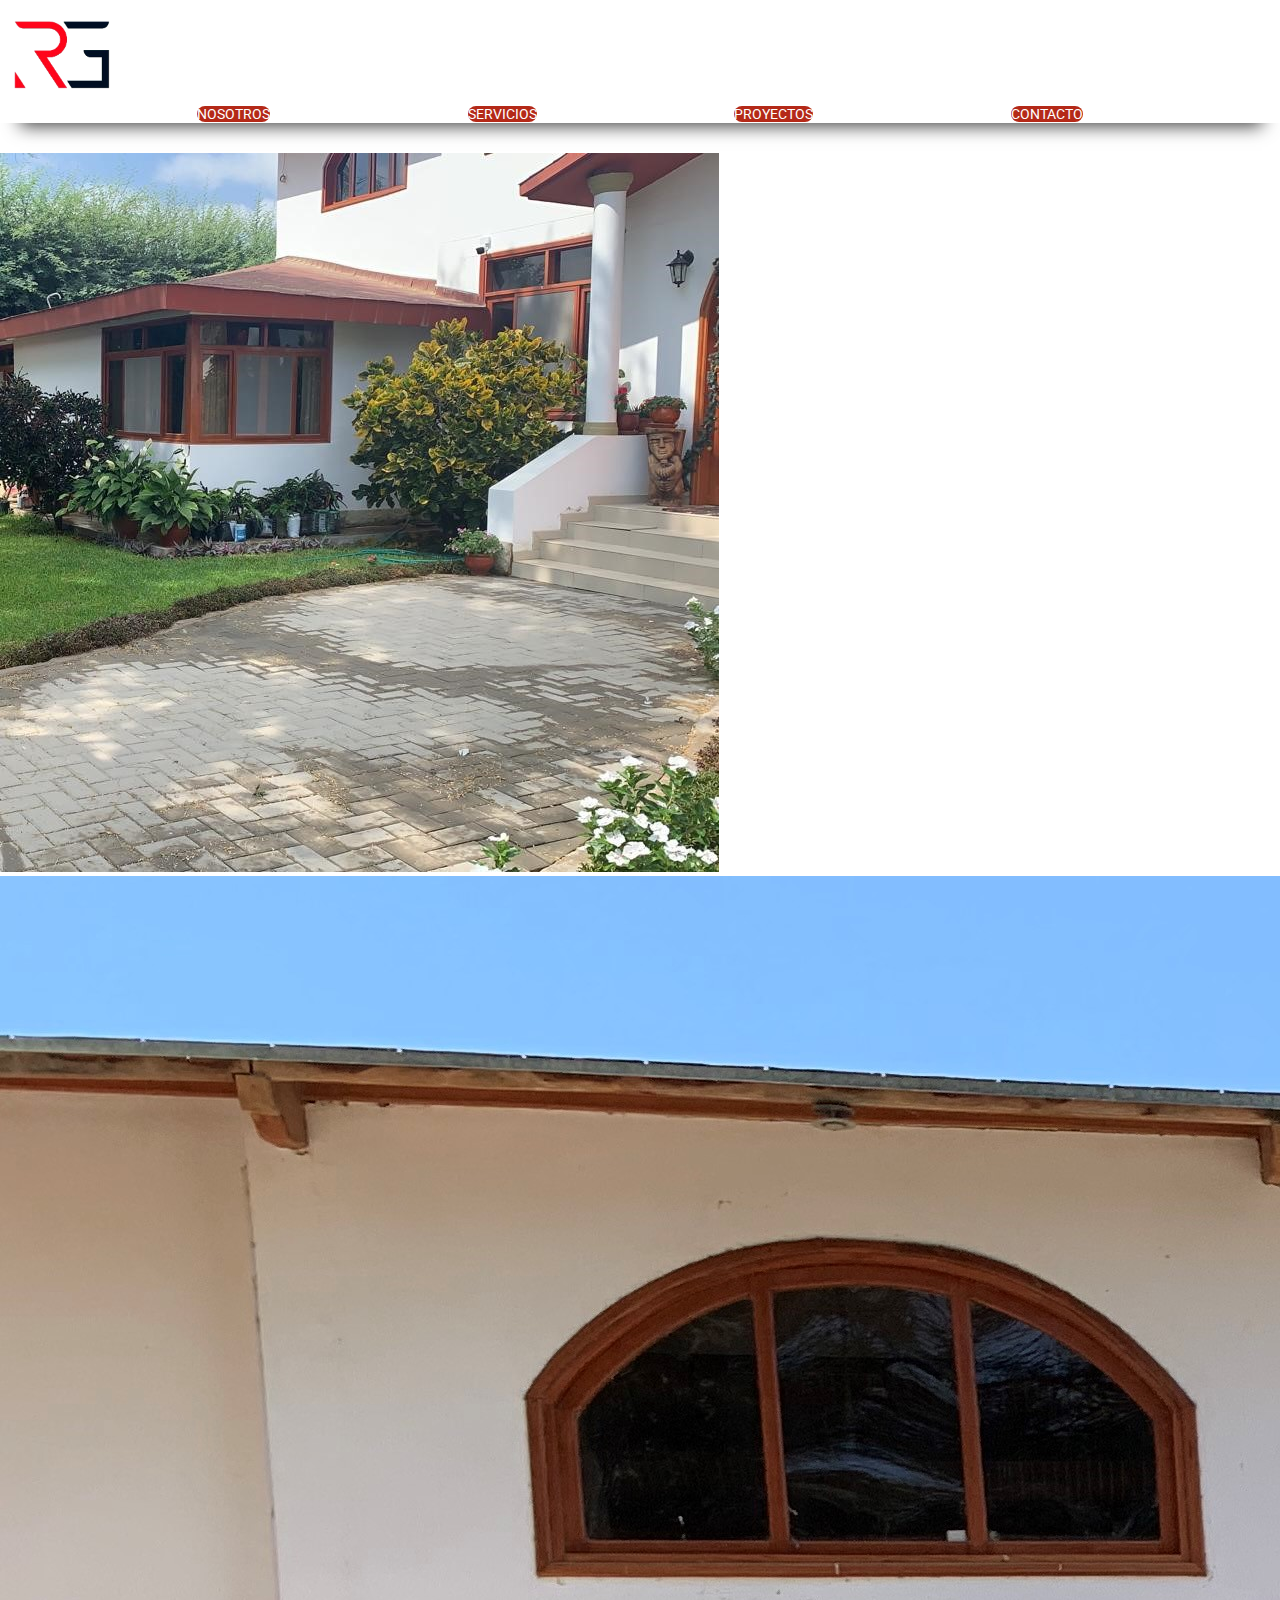
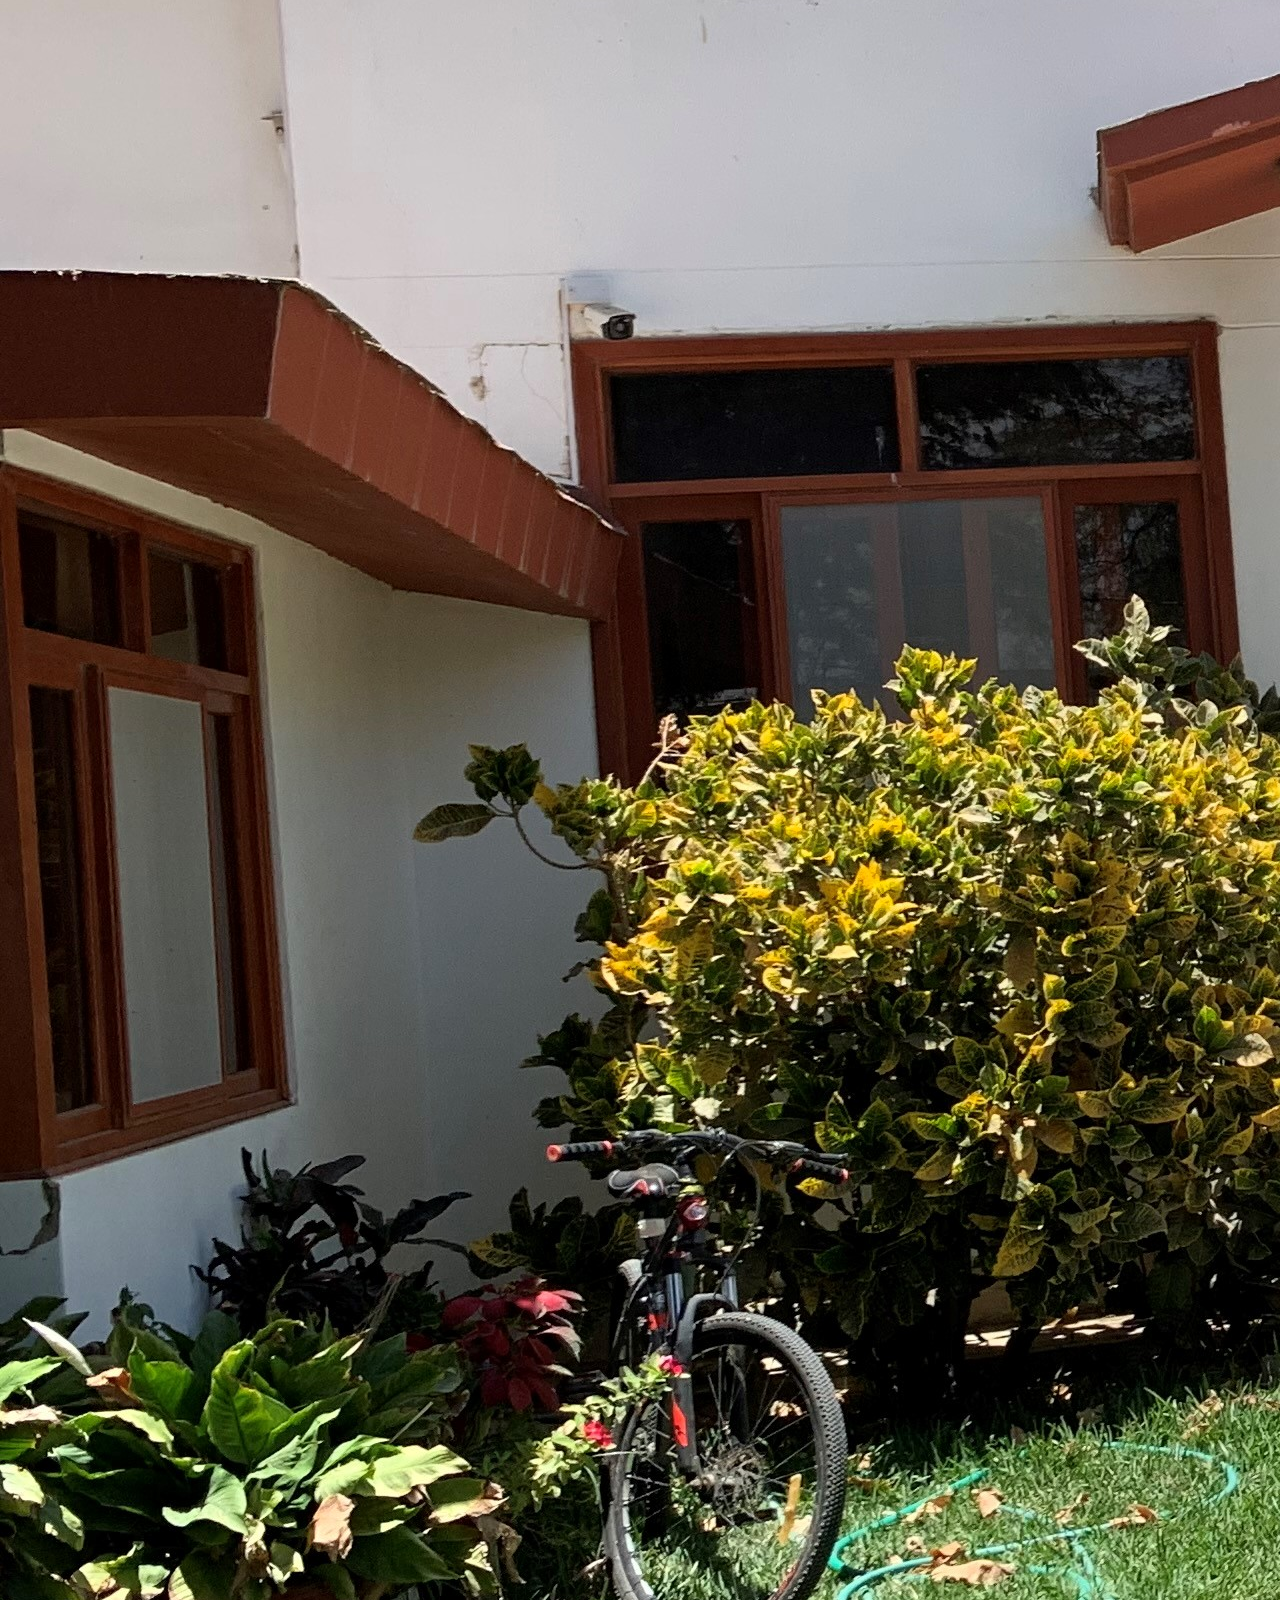
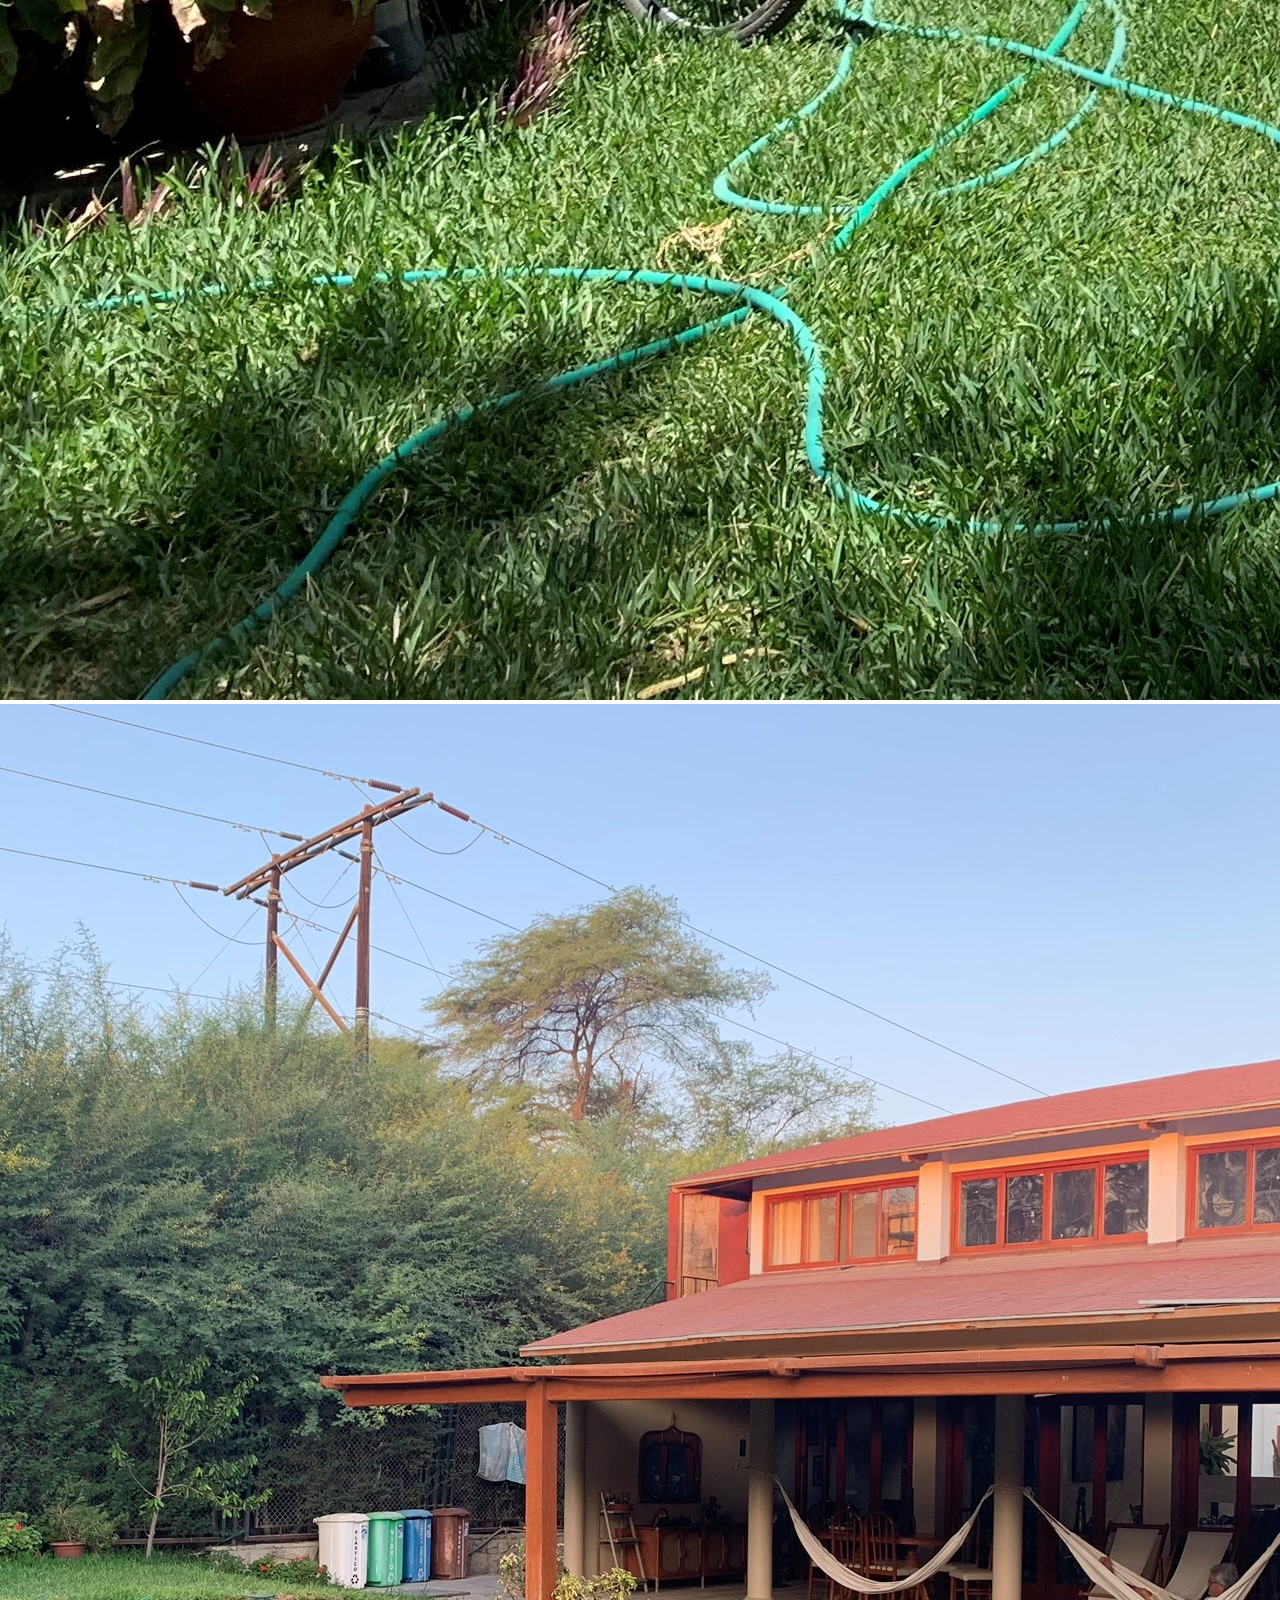
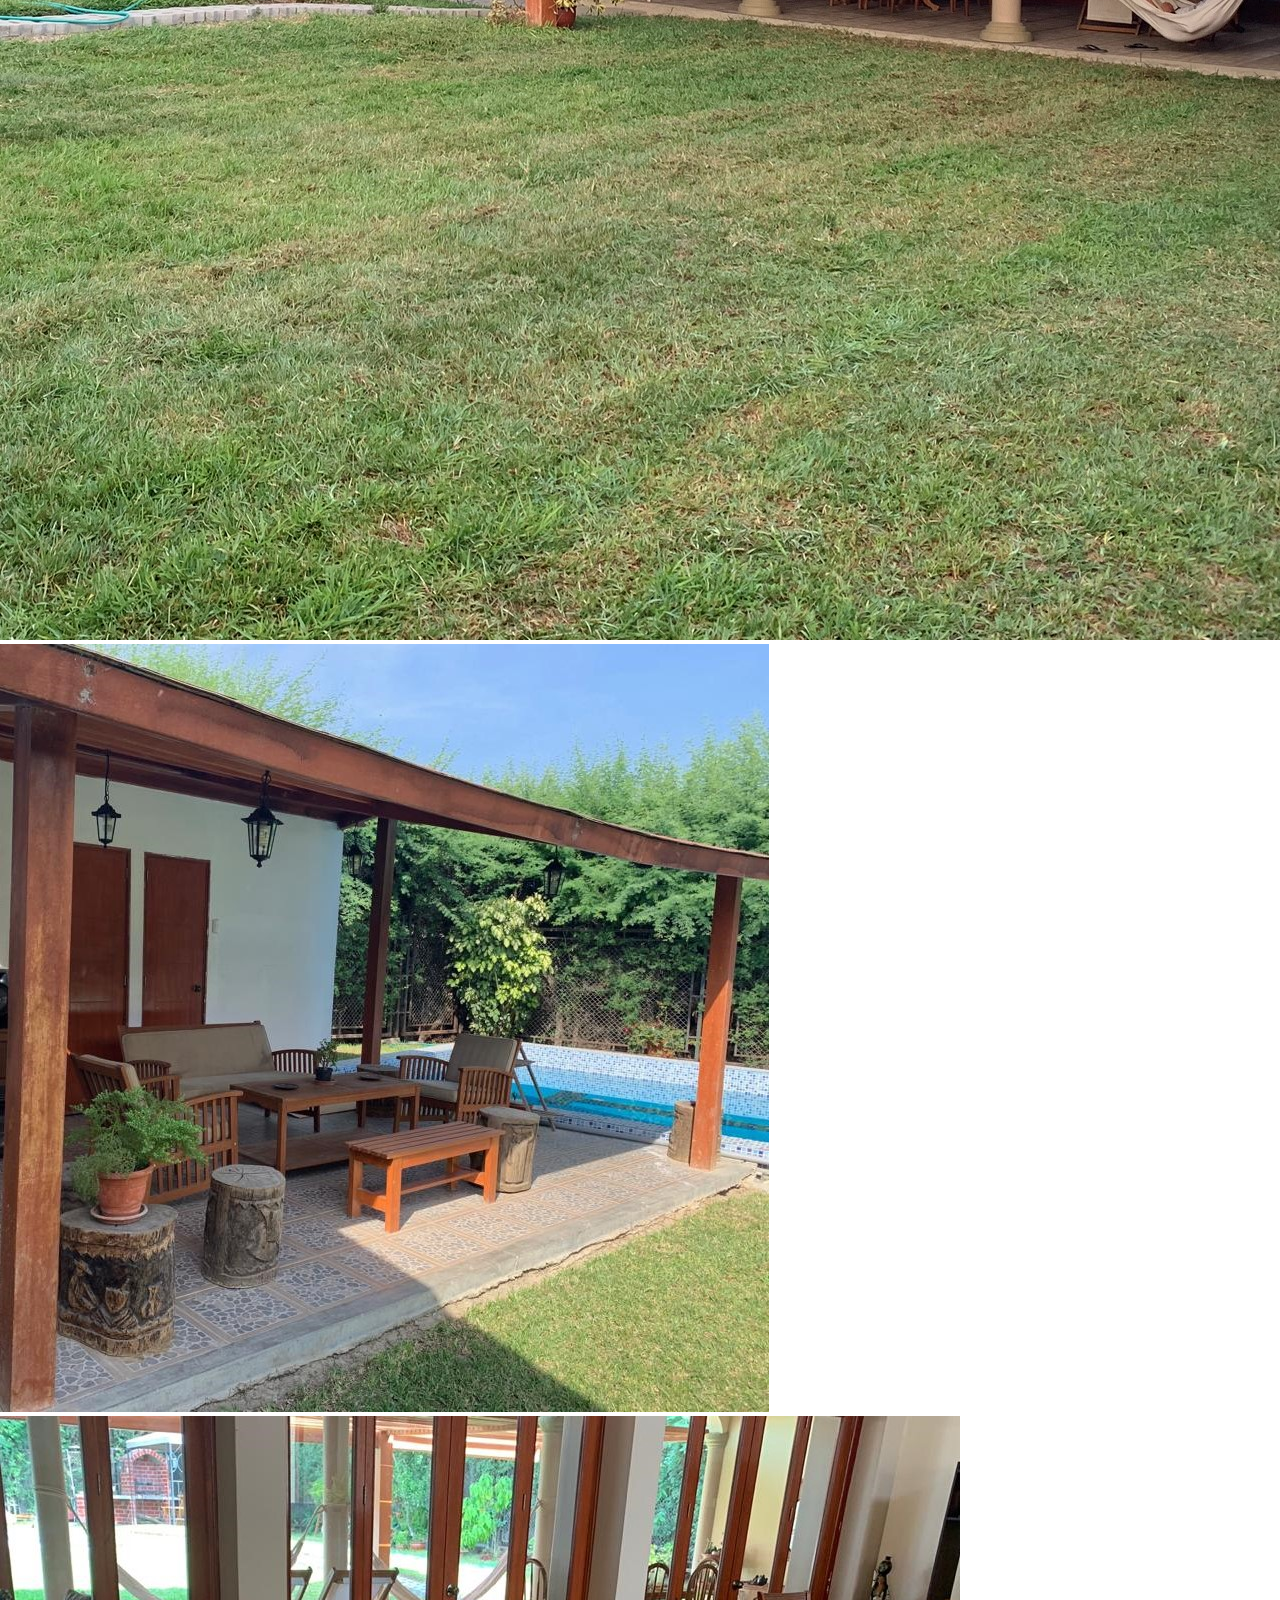
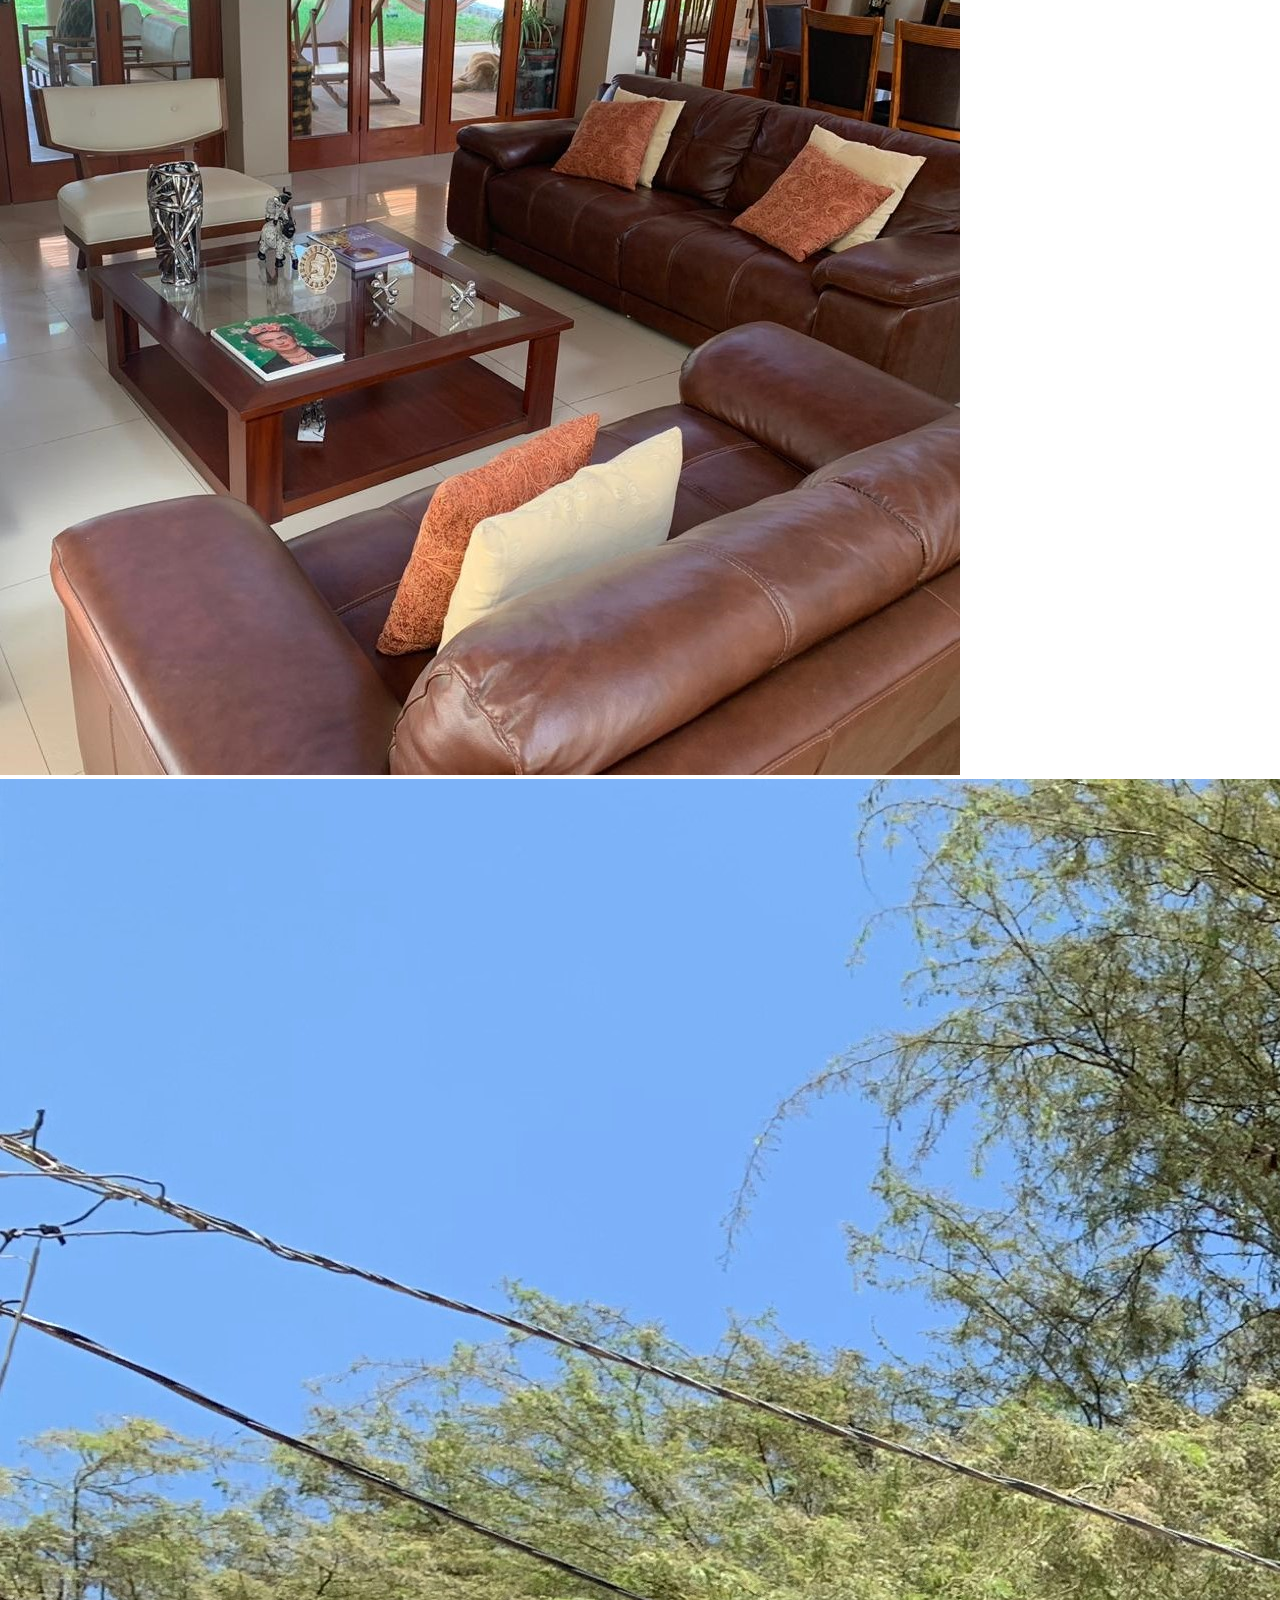
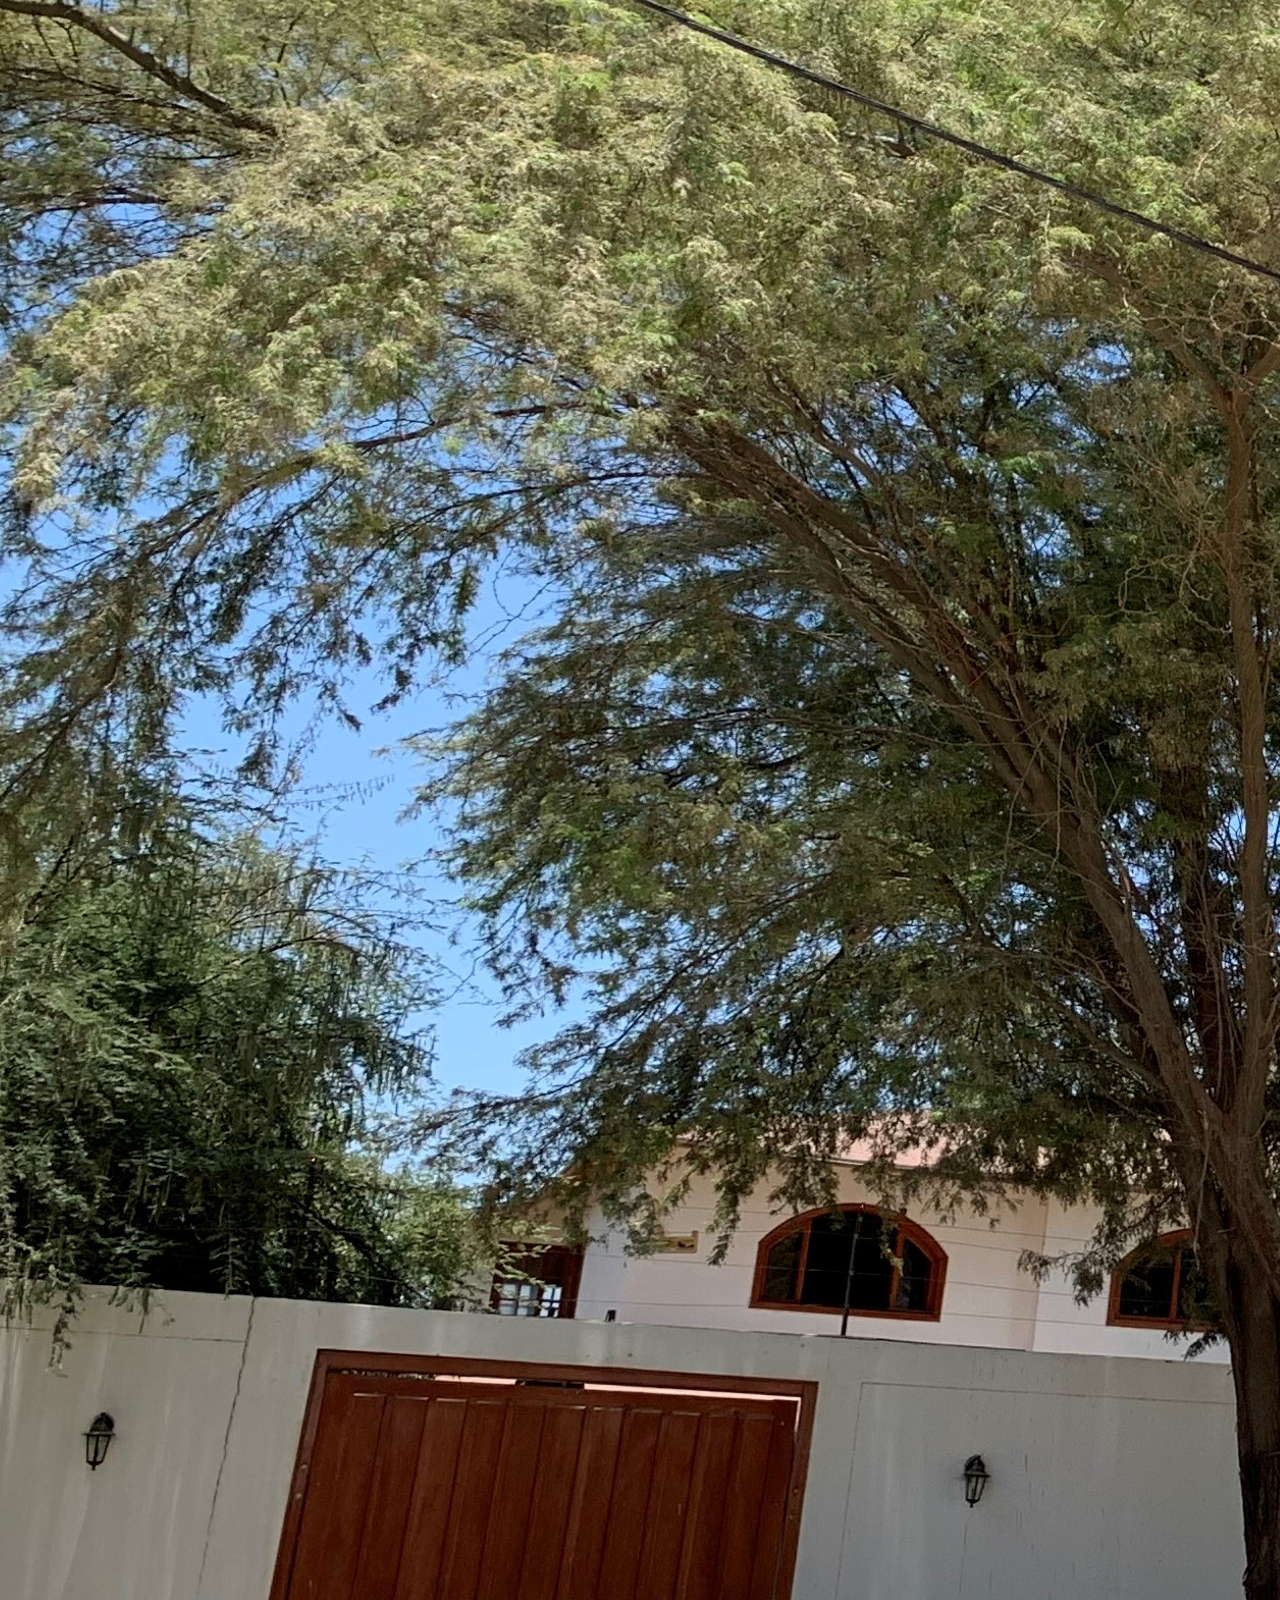
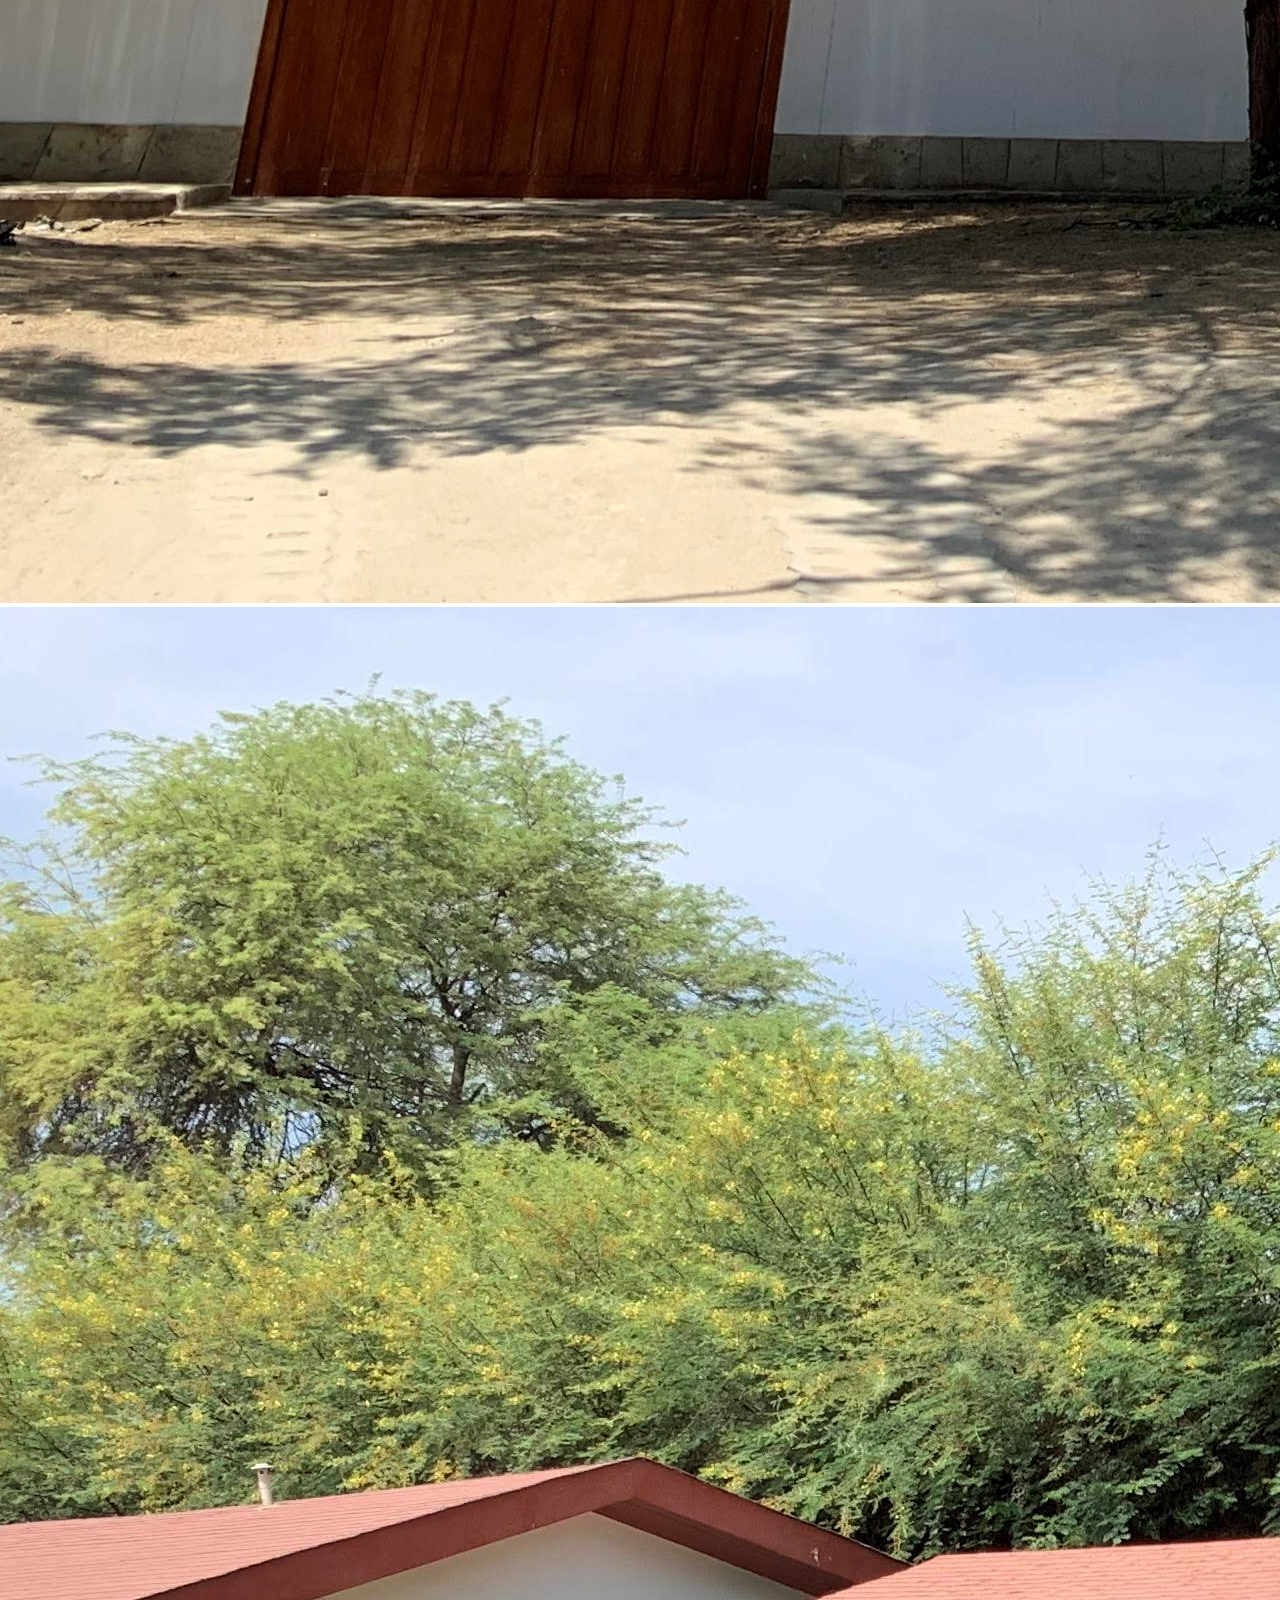
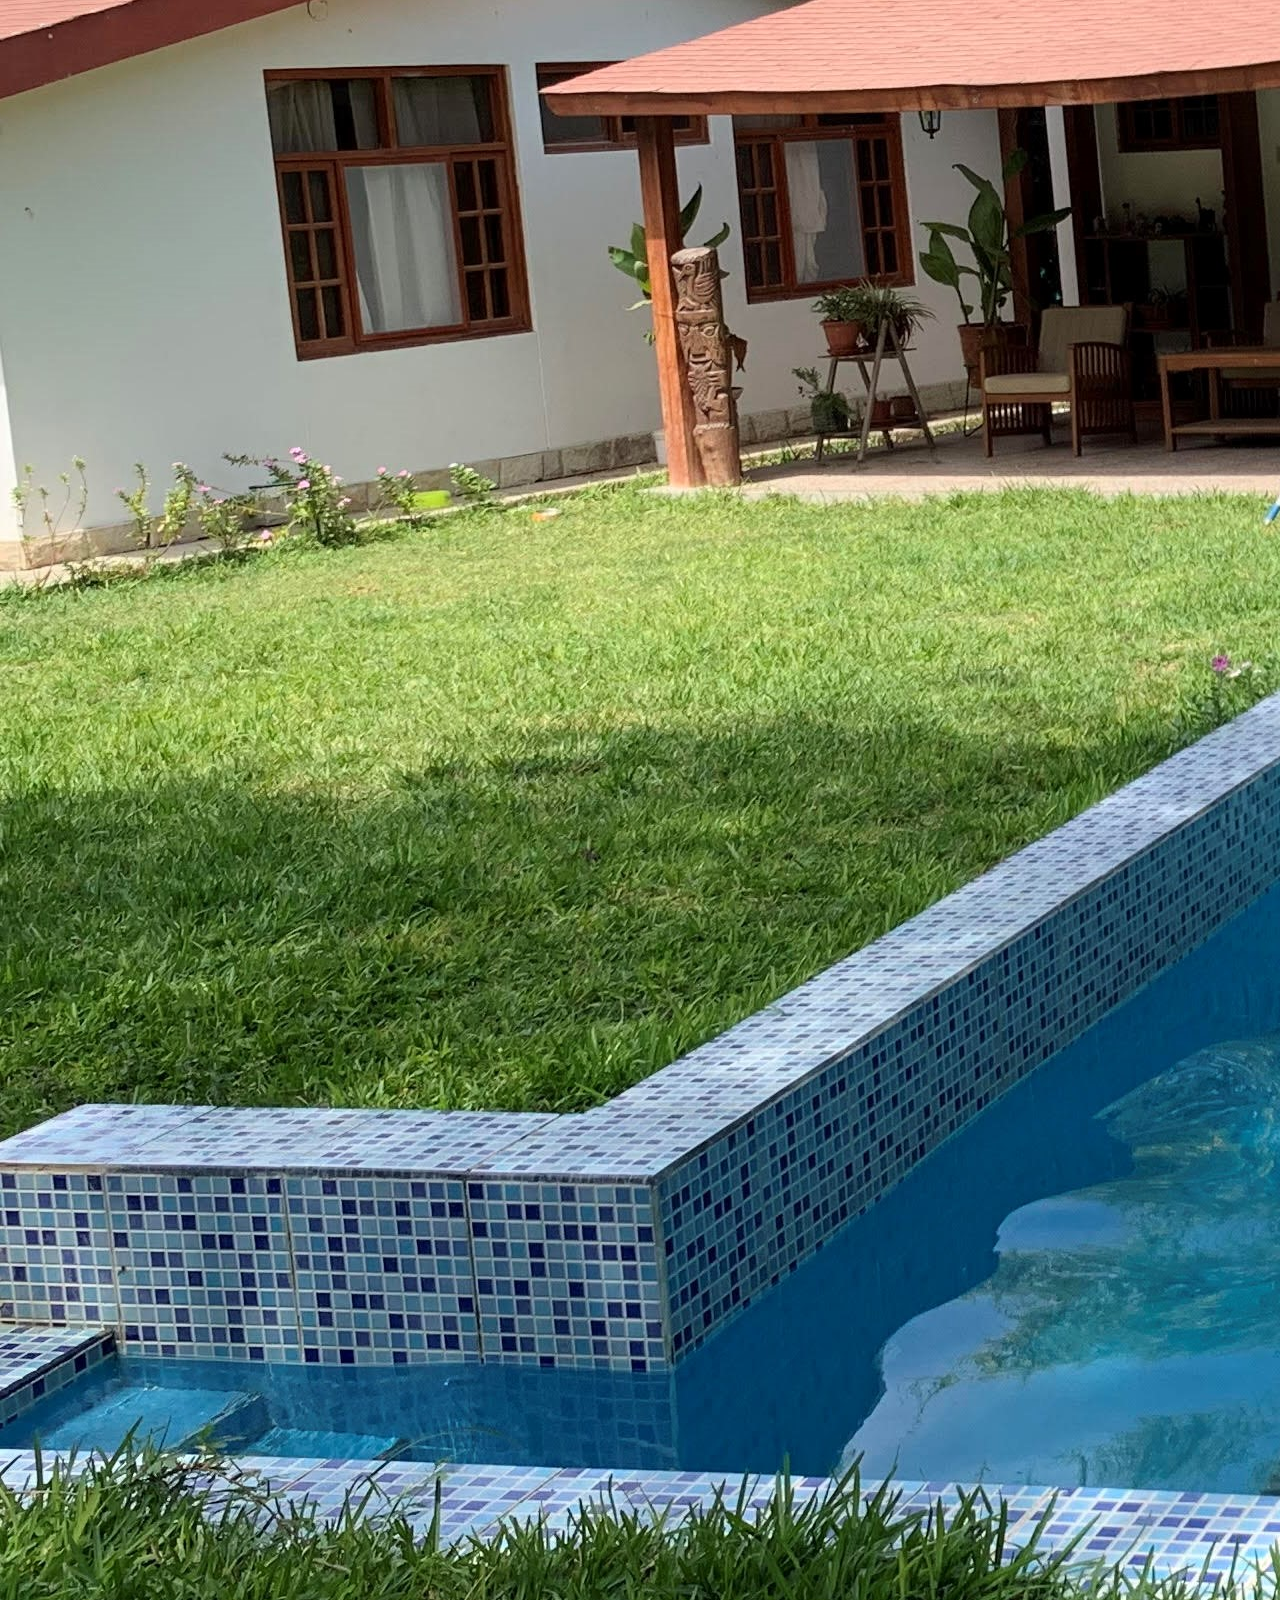
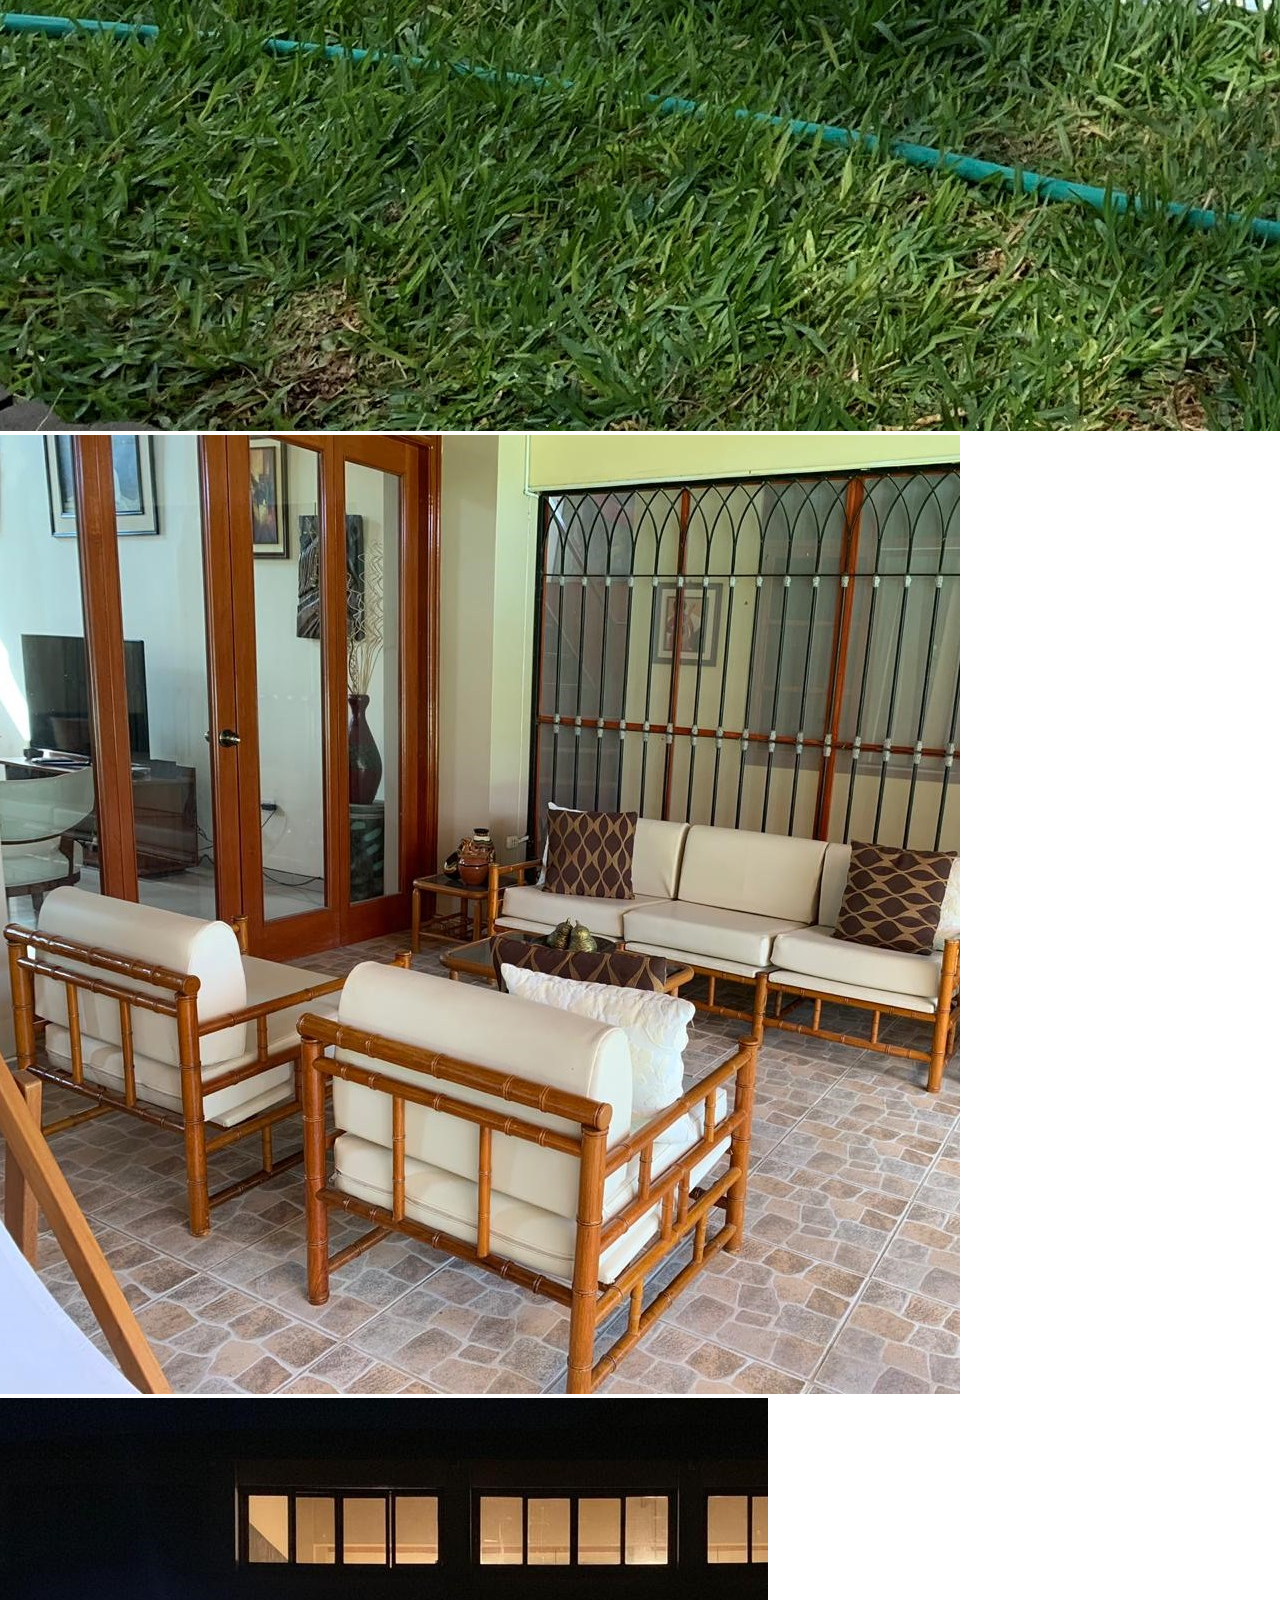
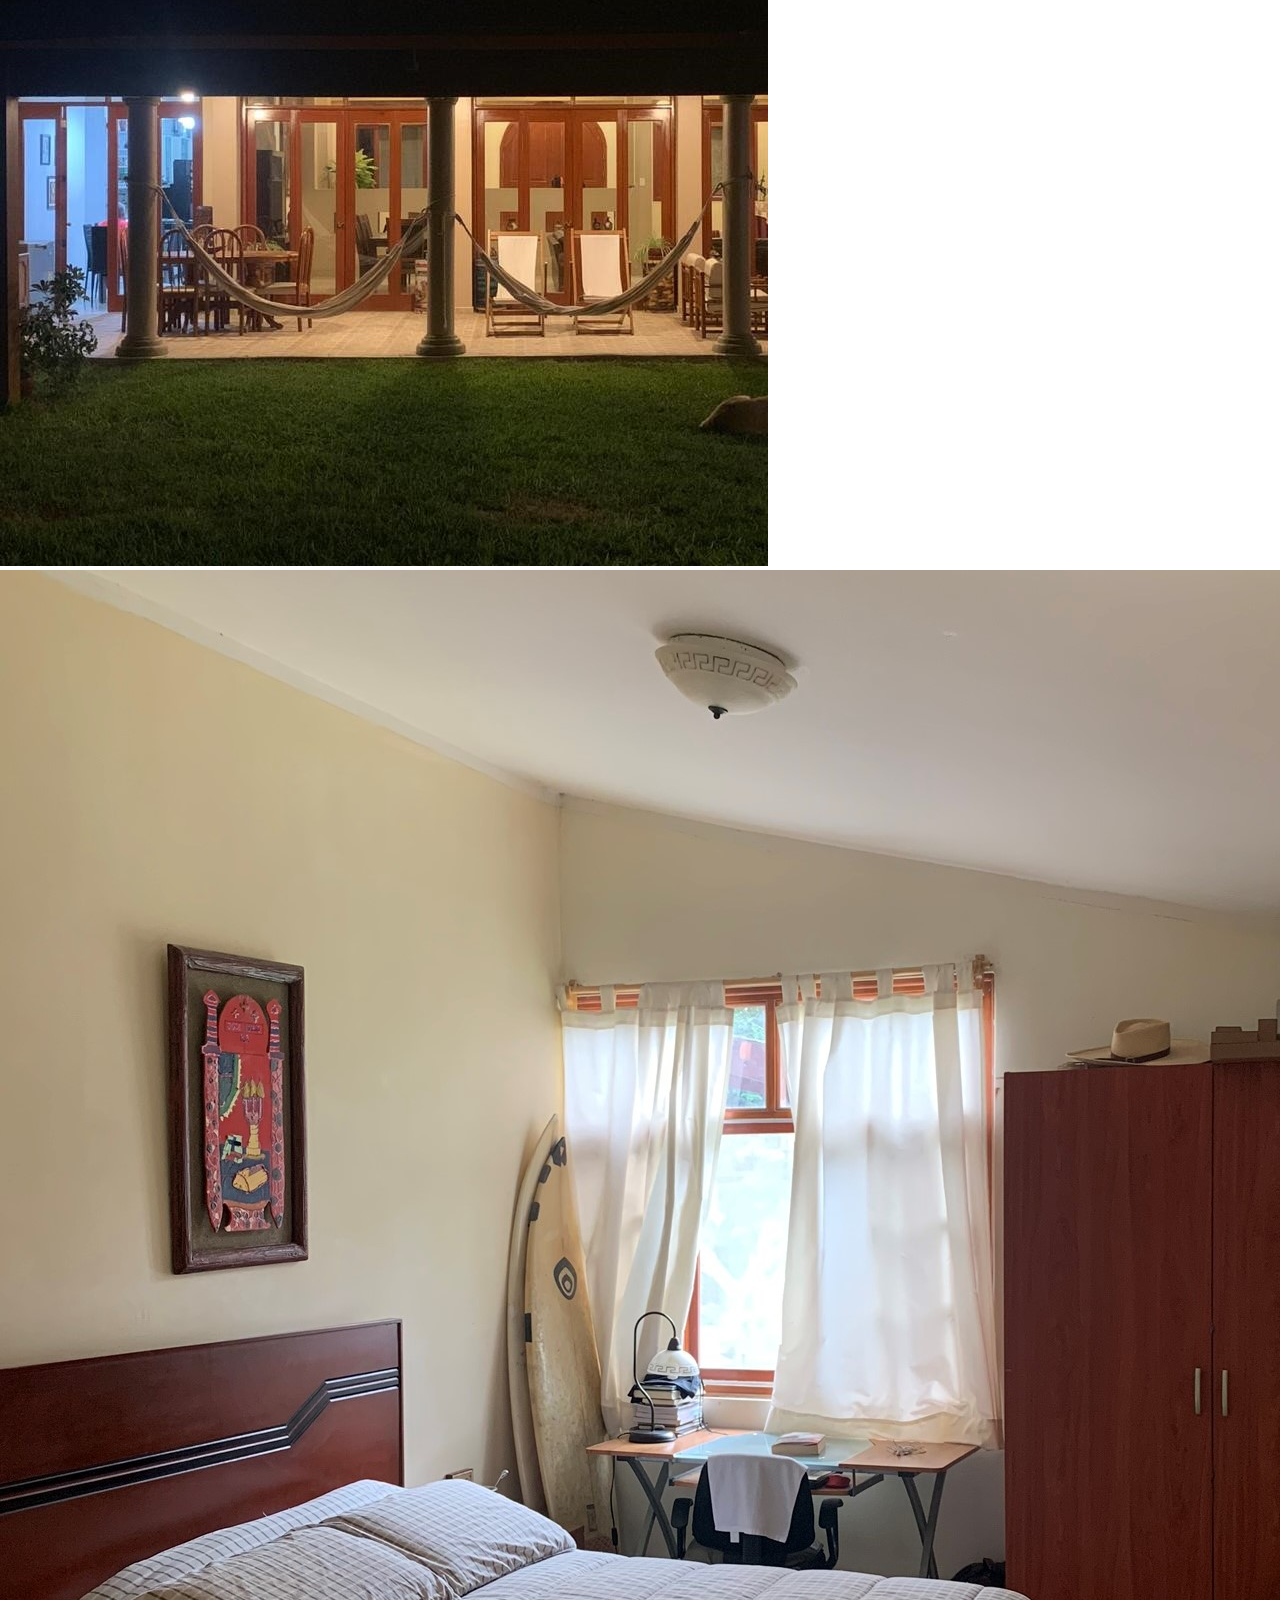
<file: pages/proyectos/remicioGutierrez.html>
<!DOCTYPE html>
<html lang="en">
  <head>
    <meta charset="utf-8" />
    <meta http-equiv="X-UA-Compatible" content="IE=edge" />
    <title>R&G - Casa Remicio Gutierrez</title>
    <meta name="description" content="" />
    <meta
      name="viewport"
      content="width=device-width, initial-scale=1, shrink-to-fit=no"
    />
    <link
      rel="shortcut icon"
      type="image/jpg"
      href="../../assets/logo/logo_R&G_color.png"
    />
    <!-- BootStrap 4.6 -->
    <link
      rel="stylesheet"
      href="https://cdn.jsdelivr.net/npm/bootstrap@4.6.0/dist/css/bootstrap.min.css"
      integrity="sha384-B0vP5xmATw1+K9KRQjQERJvTumQW0nPEzvF6L/Z6nronJ3oUOFUFpCjEUQouq2+l"
      crossorigin="anonymous"
    />
    <!-- Google Icons -->
    <link
      href="https://fonts.googleapis.com/icon?family=Material+Icons"
      rel="stylesheet"
    />
    <!-- Google Fonts -->
    <link rel="preconnect" href="https://fonts.gstatic.com" />
    <link
      href="https://fonts.googleapis.com/css2?family=Roboto:ital,wght@0,100;0,300;0,400;0,500;0,700;0,900;1,100;1,300;1,400;1,500;1,700;1,900&display=swap"
      rel="stylesheet"
    />
    <!-- Link Estilos CSS -->
    <link rel="stylesheet" href="../../css/estilos.css" />
  </head>
  <body>
    <section id="sticky_nav">
      <div class="row header_nav">
        <div id="logo_home" class="col-md-3">
          <a href="../../index.html#home">
            <img
              class="logo_RG"
              src="../../assets/logo/logo_R&G_color.png"
              alt="Logo Remicio Gutierrez Consultores"
            />
          </a>
        </div>
        <!-- end logo_home -->
        <div id="nav_home" class="col-md-9">
          <ul class="nav">
            <li class="nav-item">
              <a class="nav-link" href="../../index.html#nosotros">Nosotros</a>
            </li>
            <li class="nav-item">
              <a class="nav-link" href="../../index.html#servicios"
                >Servicios</a
              >
            </li>
            <li class="nav-item">
              <a class="nav-link" href="../../index.html#proyectos"
                >Proyectos</a
              >
            </li>
            <li class="nav-item">
              <a class="nav-link" href="../../index.html#contacto">Contacto</a>
            </li>
          </ul>
          <!-- end ul -->
        </div>
        <!-- end nav_home -->
      </div>
      <!-- end row -->
    </section>
    <!-- END STICKY NAV -->
    <section id="proyect-view">
      <div class="container-fluid">
        <div class="row">
          <div id="carrousel-container" class="col-lg-6">
            <div
              id="carouselExampleIndicators"
              class="carousel slide"
              data-ride="carousel"
            >
              <ol class="carousel-indicators">
                <li
                  data-target="#carouselExampleIndicators"
                  data-slide-to="0"
                  class="active"
                ></li>
                <li
                  data-target="#carouselExampleIndicators"
                  data-slide-to="1"
                ></li>
                <li
                  data-target="#carouselExampleIndicators"
                  data-slide-to="2"
                ></li>
                <li
                  data-target="#carouselExampleIndicators"
                  data-slide-to="3"
                ></li>
                <li
                  data-target="#carouselExampleIndicators"
                  data-slide-to="4"
                ></li>
                <li
                  data-target="#carouselExampleIndicators"
                  data-slide-to="5"
                ></li>
                <li
                  data-target="#carouselExampleIndicators"
                  data-slide-to="6"
                ></li>
                <li
                  data-target="#carouselExampleIndicators"
                  data-slide-to="7"
                ></li>
                <li
                  data-target="#carouselExampleIndicators"
                  data-slide-to="8"
                ></li>
                <li
                  data-target="#carouselExampleIndicators"
                  data-slide-to="9"
                ></li>
              </ol>
              <div class="carousel-inner">
                <div class="carousel-item active">
                  <img
                    src="../../assets/proyectos/Casa RemicioG/portada.jpg"
                    class="d-block w-100"
                    alt="Imagen Portada"
                  />
                </div>
                <div class="carousel-item">
                  <img
                    src="../../assets/proyectos/Casa RemicioG/2.jpg"
                    class="d-block w-100"
                    alt="Imagen 2"
                  />
                </div>
                <div class="carousel-item">
                  <img
                    src="../../assets/proyectos/Casa RemicioG/3.jpeg"
                    class="d-block w-100"
                    alt="Imagen 3"
                  />
                </div>
                <div class="carousel-item">
                  <img
                    src="../../assets/proyectos/Casa RemicioG/4.jpg"
                    class="d-block w-100"
                    alt="Imagen 4"
                  />
                </div>
                <div class="carousel-item">
                  <img
                    src="../../assets/proyectos/Casa RemicioG/5.jpg"
                    class="d-block w-100"
                    alt="Imagen 5"
                  />
                </div>
                <div class="carousel-item">
                  <img
                    src="../../assets/proyectos/Casa RemicioG/6.jpg"
                    class="d-block w-100"
                    alt="Imagen 6"
                  />
                </div>
                <div class="carousel-item">
                  <img
                    src="../../assets/proyectos/Casa RemicioG/7.jpg"
                    class="d-block w-100"
                    alt="Imagen 7"
                  />
                </div>
                <div class="carousel-item">
                  <img
                    src="../../assets/proyectos/Casa RemicioG/8.jpg"
                    class="d-block w-100"
                    alt="Imagen 8"
                  />
                </div>
                <div class="carousel-item">
                  <img
                    src="../../assets/proyectos/Casa RemicioG/9.jpg"
                    class="d-block w-100"
                    alt="Imagen 9"
                  />
                </div>
                <div class="carousel-item">
                  <img
                    src="../../assets/proyectos/Casa RemicioG/10.jpeg"
                    class="d-block w-100"
                    alt="Imagen 10"
                  />
                </div>
              </div>
              <a
                class="carousel-control-prev"
                href="#carouselExampleIndicators"
                role="button"
                data-slide="prev"
              >
                <span class="carousel-control-prev-icon"></span>
                <span class="sr-only">Previous</span>
              </a>
              <a
                class="carousel-control-next"
                href="#carouselExampleIndicators"
                role="button"
                data-slide="next"
              >
                <span class="carousel-control-next-icon"></span>
                <span class="sr-only">Next</span>
              </a>
            </div>
          </div>
          <div class="col-lg-6" id="proyect-description">
            <h4>Proyecto Casa Remicio Gutiérrez</h4>
            <p class="fecha_proyecto">Finalizada en 2010</p>
            <p class="descripcion">
              Construcción de
              <strong>Vivienda Unifamiliar de 1000 m<sup>2</sup></strong> en la
              exclusiva zona de los <strong>Ejidos, Piura.</strong> Con 250
              m<sup>2</sup> de Área construida, cuenta con 7 dormitorios, 7
              baños (uno de ellos con Jacuzzi), un estudio, cocina, sala-comedor
              de doble altura, alacena, lavandería, almacén, dos terrazas,
              piscina de 70 m<sup>2</sup> y zona de Parrilla.
            </p>
            <div class="colaboradores-proy">
              <span class="material-icons"> person </span>
              <p><strong>Colaborador:</strong> Arq. Miguel de Lama</p>
            </div>
          </div>
        </div>
        <div class="frase-proy">
          <img
            src="../../assets/team/majo-coment.jpg"
            alt="Foto Dueño Frase"
            class="frase-pic"
          />
          <p>
            "Esta casa la realizó mi madre y fue la primer construcción en la
            que participé como su asistente. Fue muy gratificante ver por
            primera vez como desde los planos, la casa se hacía realidad,
            armandose poco a poco."
          </p>
        </div>
      </div>
    </section>

    <!-- BEGIN FOOTER -->
    <footer>
      <div class="container-fluid">
        <p>
          © 2021. REMICIO & GUTIÉRREZ Consultores S.A.C. Todos los derechos
          reservados.
        </p>
      </div>
    </footer>

    <!-- BOOTSTRAP JAVASCRIPT-->
    <script
      src="https://code.jquery.com/jquery-3.5.1.slim.min.js"
      integrity="sha384-DfXdz2htPH0lsSSs5nCTpuj/zy4C+OGpamoFVy38MVBnE+IbbVYUew+OrCXaRkfj"
      crossorigin="anonymous"
    ></script>
    <script
      src="https://cdn.jsdelivr.net/npm/bootstrap@4.6.0/dist/js/bootstrap.bundle.min.js"
      integrity="sha384-Piv4xVNRyMGpqkS2by6br4gNJ7DXjqk09RmUpJ8jgGtD7zP9yug3goQfGII0yAns"
      crossorigin="anonymous"
    ></script>
  </body>
</html>
</file>
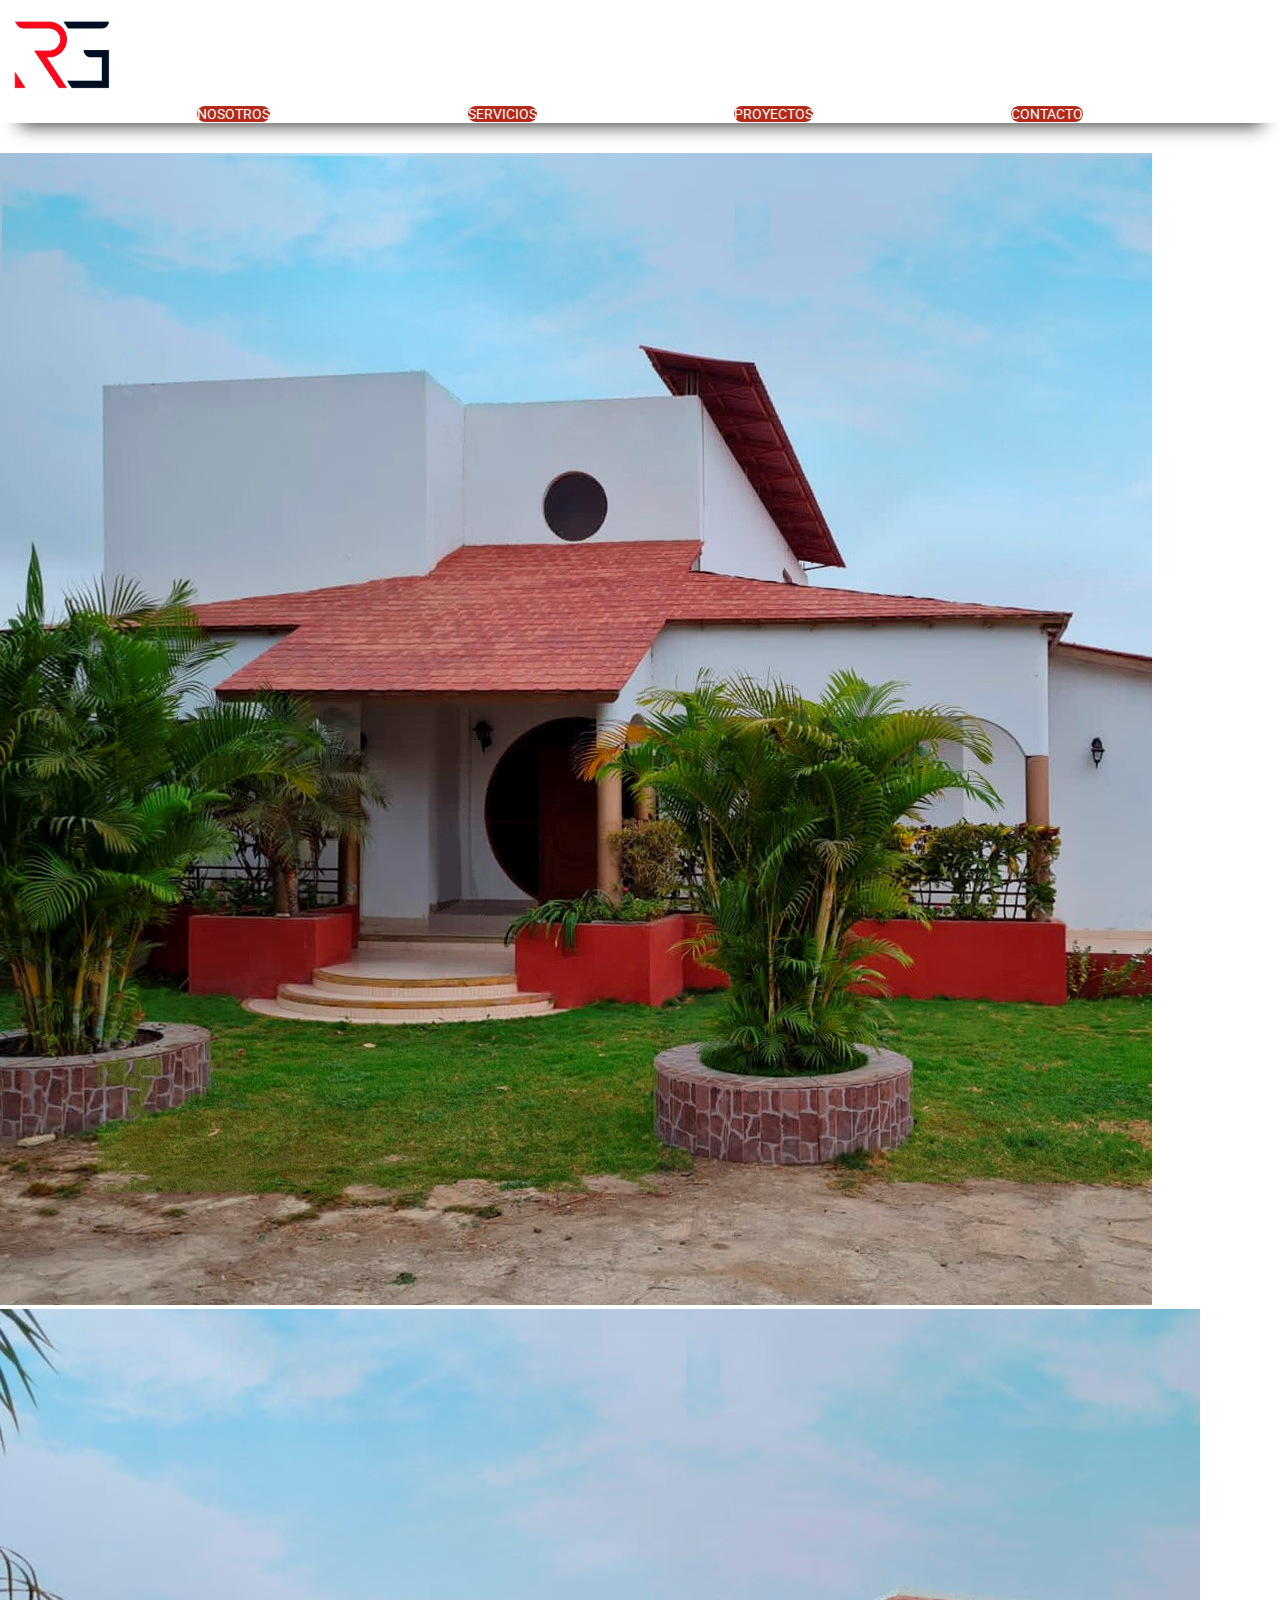
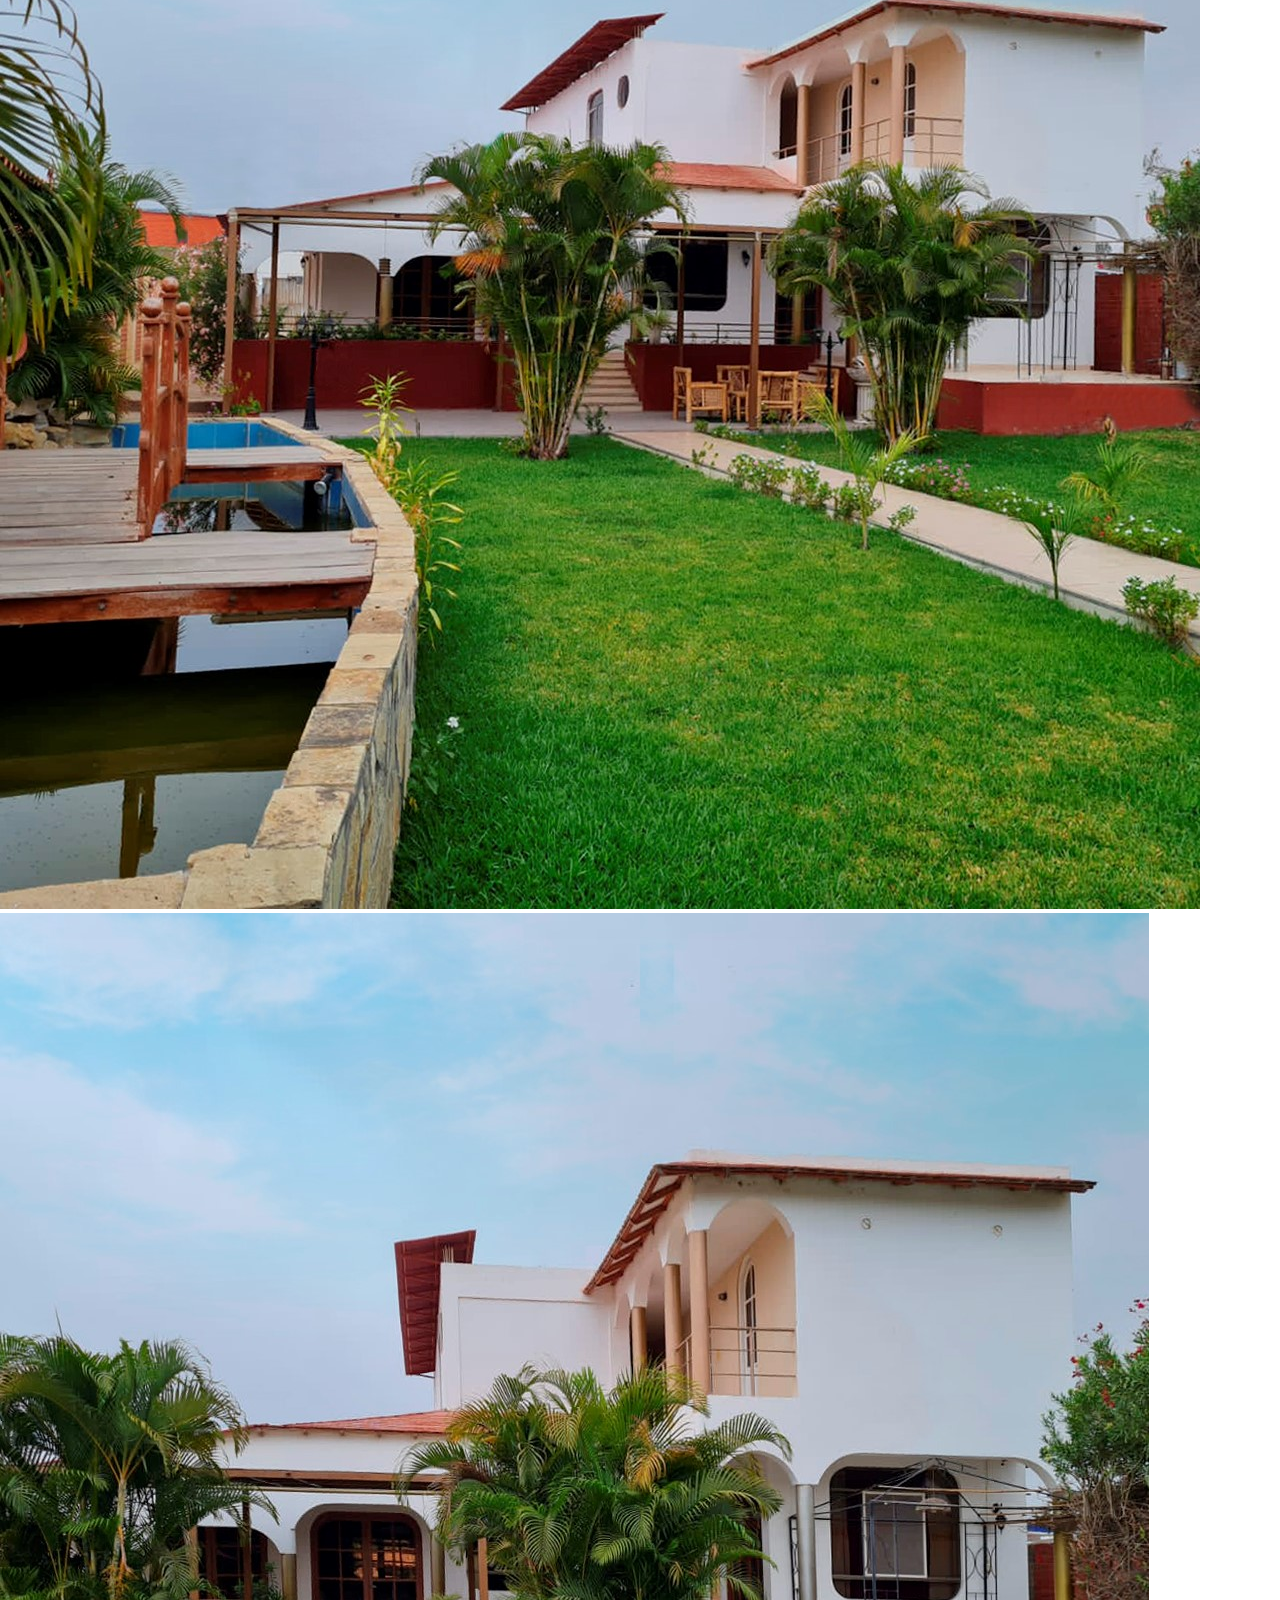
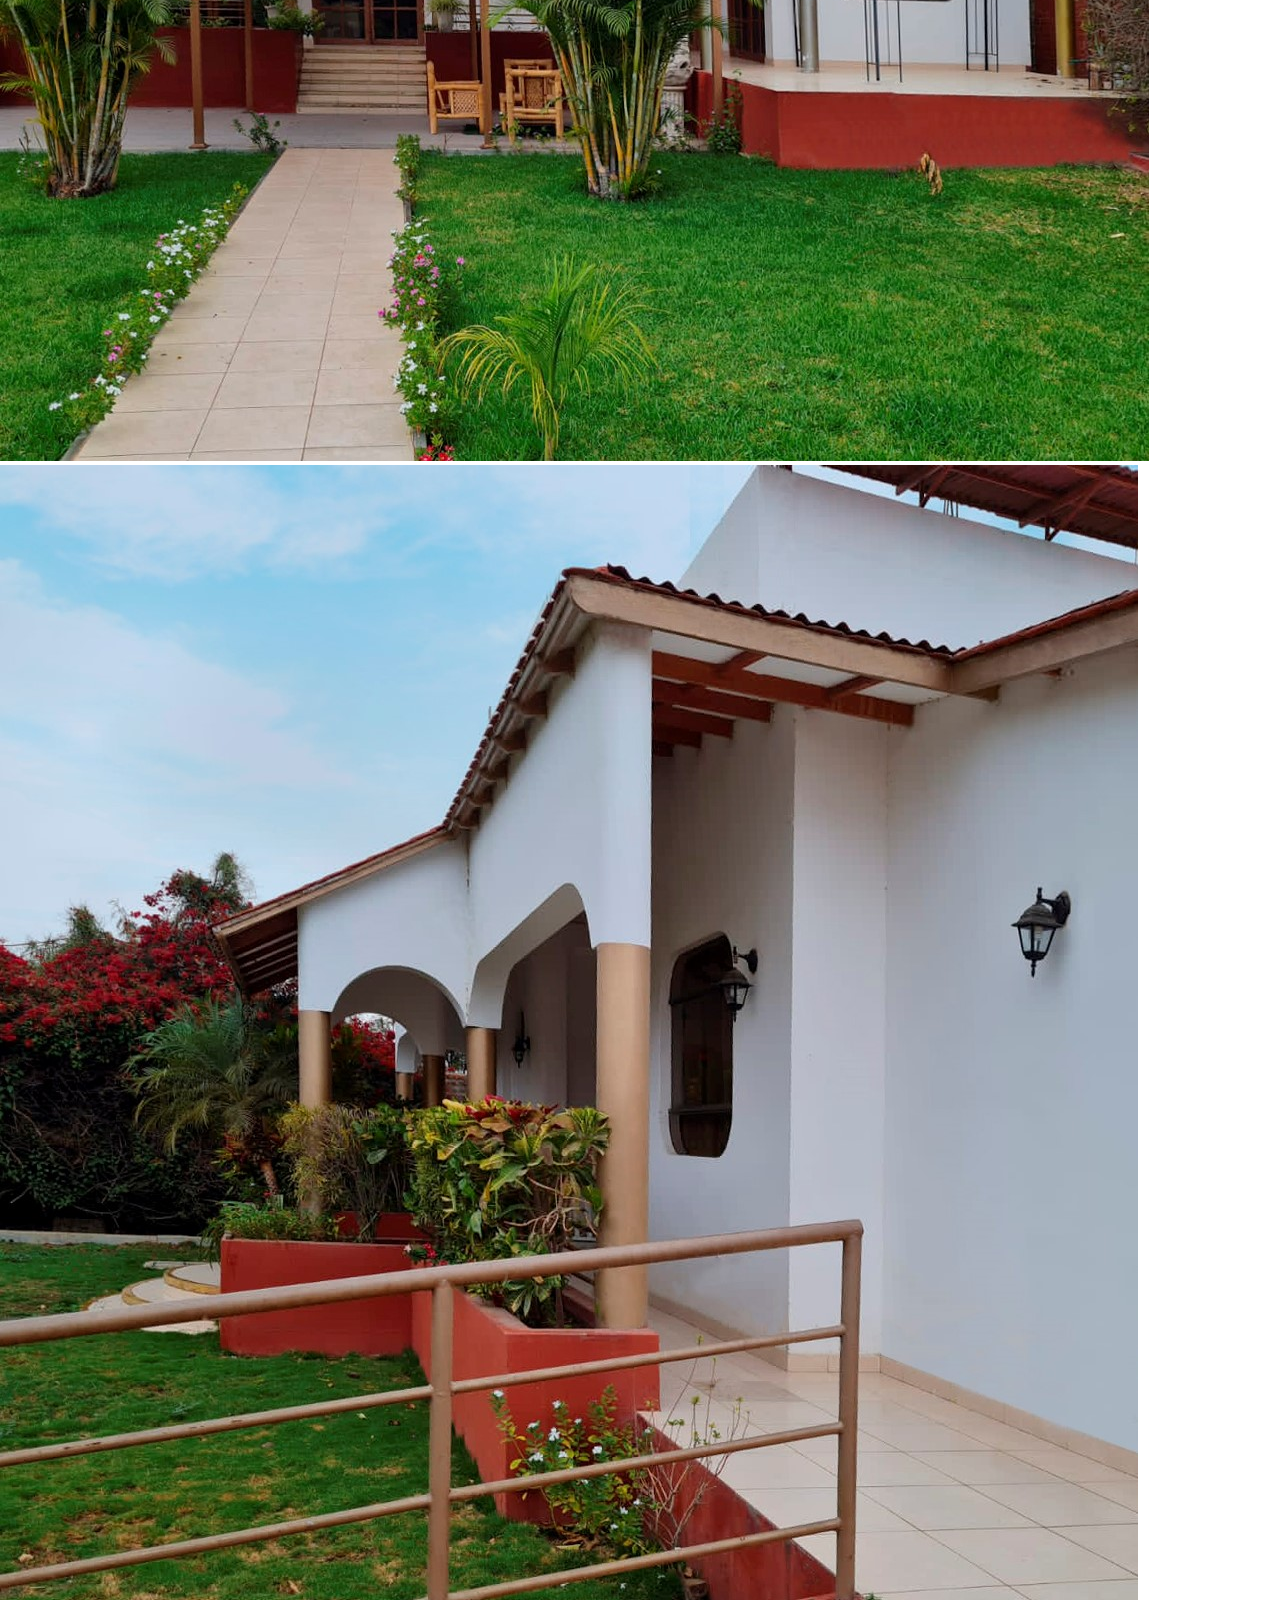
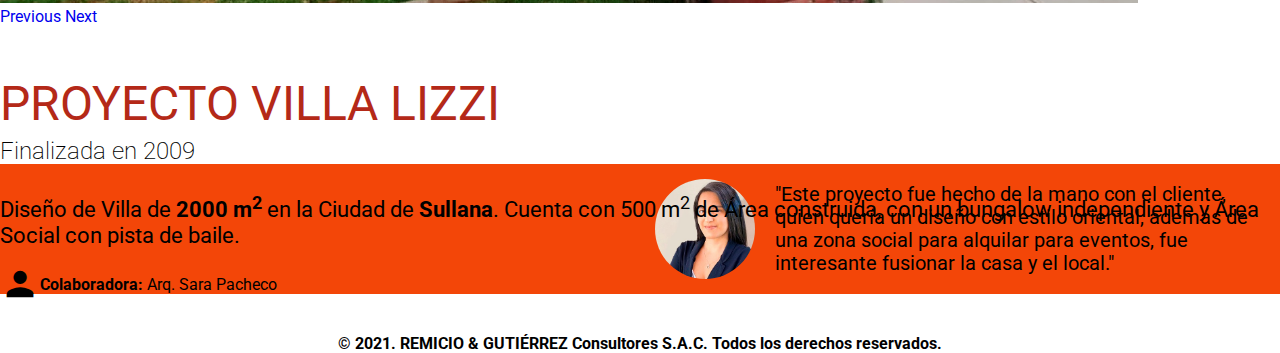
<file: pages/proyectos/villaLizzi.html>
<!DOCTYPE html>
<html lang="en">
<head>
    <meta charset="utf-8">
    <meta http-equiv="X-UA-Compatible" content="IE=edge">
    <title>R&G-Villa Lizzi</title>
    <meta name="description" content="">
    <meta name="viewport" content="width=device-width, initial-scale=1, shrink-to-fit=no">
    <link rel="shortcut icon" type="image/jpg" href="../../assets/logo/logo_R&G_color.png"/>
    <!-- BootStrap 4.6 -->
    <link rel="stylesheet" href="https://cdn.jsdelivr.net/npm/bootstrap@4.6.0/dist/css/bootstrap.min.css"
        integrity="sha384-B0vP5xmATw1+K9KRQjQERJvTumQW0nPEzvF6L/Z6nronJ3oUOFUFpCjEUQouq2+l" crossorigin="anonymous">
    <!-- Google Icons -->
    <link href="https://fonts.googleapis.com/icon?family=Material+Icons" rel="stylesheet">
    <!-- Google Fonts -->
    <link rel="preconnect" href="https://fonts.gstatic.com">
    <link
        href="https://fonts.googleapis.com/css2?family=Roboto:ital,wght@0,100;0,300;0,400;0,500;0,700;0,900;1,100;1,300;1,400;1,500;1,700;1,900&display=swap"
        rel="stylesheet">
    <!-- Link Estilos CSS -->
    <link rel="stylesheet" href="../../css/estilos.css">
</head>
<body>
    <section id="sticky_nav">
        <div class="row header_nav">
            <div id="logo_home" class="col-md-3">
                <a href="../../index.html#home">
                  <img class="logo_RG" src="../../assets/logo/logo_R&G_color.png"
                    alt="Logo Remicio Gutierrez Consultores">
                </a>
               
            </div>
            <!-- end logo_home -->
            <div id="nav_home" class="col-md-9">
                <ul class="nav">
                    <li class="nav-item">
                        <a class="nav-link" href="../../index.html#nosotros">Nosotros</a>
                    </li>
                    <li class="nav-item">
                        <a class="nav-link" href="../../index.html#servicios">Servicios</a>
                    </li>
                    <li class="nav-item">
                        <a class="nav-link" href="../../index.html#proyectos">Proyectos</a>
                    </li>
                    <li class="nav-item">
                        <a class="nav-link" href="../../index.html#contacto">Contacto</a>
                    </li>
                </ul>
                <!-- end ul -->
            </div>
            <!-- end nav_home -->
        </div>
        <!-- end row -->
    </section>
    <!-- END STICKY NAV -->
<section id="proyect-view">
    <div class="container-fluid">
        <div class="row">
            <div id="carrousel-container" class="col-lg-6">
                <div id="carouselExampleIndicators" class="carousel slide" data-ride="carousel">
                    <ol class="carousel-indicators">
                      <li data-target="#carouselExampleIndicators" data-slide-to="0" class="active"></li>
                      <li data-target="#carouselExampleIndicators" data-slide-to="1"></li>
                      <li data-target="#carouselExampleIndicators" data-slide-to="2"></li>
                      <li data-target="#carouselExampleIndicators" data-slide-to="3"></li>
                    </ol>
                    <div class="carousel-inner">
                      <div class="carousel-item active">
                        <img src="../../assets/proyectos/Villa Lizzi/portada.jpg" class="d-block w-100" alt="Imagen Portada">
                      </div>
                      <div class="carousel-item">
                        <img src="../../assets/proyectos/Villa Lizzi/2.jpg" class="d-block w-100" alt="Imagen 2">
                      </div>
                      <div class="carousel-item">
                        <img src="../../assets/proyectos/Villa Lizzi/3.jpg" class="d-block w-100" alt="Imagen 3">
                      </div>
                      <div class="carousel-item">
                        <img src="../../assets/proyectos/Villa Lizzi/4.jpg" class="d-block w-100" alt="Imagen 4">
                      </div>
                    </div>
                    <a class="carousel-control-prev" href="#carouselExampleIndicators" role="button" data-slide="prev">
                      <span class="carousel-control-prev-icon"></span>
                      <span class="sr-only">Previous</span>
                    </a>
                    <a class="carousel-control-next" href="#carouselExampleIndicators" role="button" data-slide="next">
                      <span class="carousel-control-next-icon"></span>
                      <span class="sr-only">Next</span>
                    </a>
                  </div>
            </div>
            <div class="col-lg-6" id="proyect-description">
                <h4>Proyecto Villa Lizzi</h4>
                <p class="fecha_proyecto">Finalizada en 2009</p>
                <p class="descripcion">Diseño de Villa de <strong>2000 m<sup>2</sup></strong> en la Ciudad de <strong>Sullana</strong>.
                    Cuenta con 500 m<sup>2</sup> de Área construida, con un bungalow independiente y Área Social con pista de baile.</p>
                   <div class="colaboradores-proy">
                       <span class="material-icons">
                           person
                       </span>
                       <p><strong>Colaboradora:</strong> Arq. Sara Pacheco</p>
                   </div>
            </div>
        </div>
        <div class="frase-proy">
            <img src="../../assets/team/majo-coment.jpg" alt="Foto Dueño Frase" class="frase-pic">
            <p>"Este proyecto fue hecho de la mano con el cliente, quien quería un diseño con estilo oriental, además de una zona social para alquilar para eventos, fue interesante fusionar la casa y el local."</p>
        </div>
    </div>
    
</section>





    <!-- BEGIN FOOTER -->
    <footer>
        <div class="container-fluid">
            <p>© 2021. REMICIO & GUTIÉRREZ Consultores S.A.C. Todos los derechos reservados.</p>
        </div>
    </footer>

    <!-- BOOTSTRAP JAVASCRIPT-->
    <script src="https://code.jquery.com/jquery-3.5.1.slim.min.js" integrity="sha384-DfXdz2htPH0lsSSs5nCTpuj/zy4C+OGpamoFVy38MVBnE+IbbVYUew+OrCXaRkfj" crossorigin="anonymous"></script>
    <script src="https://cdn.jsdelivr.net/npm/bootstrap@4.6.0/dist/js/bootstrap.bundle.min.js" integrity="sha384-Piv4xVNRyMGpqkS2by6br4gNJ7DXjqk09RmUpJ8jgGtD7zP9yug3goQfGII0yAns" crossorigin="anonymous"></script>
</body>
</html>
</file>
<file: css/estilos.css>
/* -------------------------------------------------------------*/
/* -- ESTILOS DE ETIQUETAS -- */
/* -------------------------------------------------------------*/
* {
  margin: 0px;
  padding: 0px;
  box-sizing: border-box;
  text-decoration: none;
  list-style-type: none;
}
html {
  max-width: 100%;
  overflow-x: hidden;
}

body {
  position: relative;
  font-family: "Roboto", sans-serif;
  /*max-width: 100%;
  overflow-x: hidden;*/
}

a {
  text-decoration: none;
}
p {
  margin: 0px;
  padding: 0px;
}
/* -------------------------------------------------------------*/
/* -- ESTILOS DE BOOTSTRAP -- */
/* -------------------------------------------------------------*/

/* -------------------------------------------------------------*/
/* -- ESTILOS DE HOME -- */
/* -------------------------------------------------------------*/
.home_intro {
  width: 100vw;
  min-height: 100vh;
  background-image: url(../assets/intro/intro2_rg.jpg);
  background-position: center;
  background-size: cover;
  background-attachment: scroll;
  margin: 0;
  padding: 0;
  align-content: space-between;
  display: block;
  position: relative;
  display: flex;
  flex-direction: column;
  justify-content: center;
  align-items: center;
}

#home_info {
  display: flex;
  flex-wrap: nowrap;
  flex-direction: column;
  text-align: center;
  justify-content: space-between;
  align-items: center;
  height: 80%;
}

/*.img-container .logo_RG_home {
  height: 250px;
  width: 250px;
}*/

.home_title {
  color: white;
  text-transform: uppercase;
  font-weight: bold;
  margin: 30px 0px;
}

.home_subtitle {
  color: white;
  text-transform: uppercase;
  font-weight: 500;
  margin: 40px 0px;
}

/* -- STICKY NAV -- */
#sticky_nav {
  overflow: hidden;
  overflow-x: hidden;
  position: sticky;
  top: 0px;
  z-index: 1000;
  box-shadow: 1px 22px 17px -19px rgba(0, 0, 0, 0.75);
}

.header_nav {
  justify-content: space-between;
  margin: 0;
  padding-top: 10px;
  background-color: white;
  flex-wrap: nowrap;
  width: 100%;
}
#logo_home {
  padding: 0px;
  width: fit-content;
}
.logo_RG {
  height: 80px;
  width: auto;
  margin: 5px 0px 5px 10px;
}

#nav_home {
  padding: 0;
  margin: 0;
  display: flex;
  flex-direction: column;
  justify-content: center;
}
#nav_home .nav {
  display: flex;
  flex-direction: row;
  justify-content: space-evenly;
  align-items: center;
  height: 100%;
}
.nav-item {
  padding: 0px;
  margin: 0px;
}

.nav-item .nav-link a {
  text-decoration: none;
  color: transparent;
}
.nav-item .nav-link {
  text-transform: uppercase;
  color: white;
  font-size: 14px;
  background-color: #b42918;
  border-radius: 10px;
}

.nav-item:hover .nav-link {
  color: black;
  background-color: transparent;
  transition: 0.8s ease;
  transform: scale(1.2);
  font-weight: bold;
}

/* -------------------------------------------------------------*/
/* -- ESTILOS DE NOSOTROS -- */
/* -------------------------------------------------------------*/

#nosotros {
  margin-top: 60px;
  padding: 0;
  min-height: 100vh;
}

.div_img_nosotros {
  display: flex;
  justify-content: center;
  align-items: center;
  overflow: hidden;
  width: 100%;
  margin: 0;
  padding: 0;
}

.nos_bg {
  display: flex;
  flex-direction: column;
  flex-wrap: nowrap;
  justify-content: flex-start;
  align-items: center;
  background-color: #b42918;
  position: relative;
  background-image: url(../assets/team/groupImg.jpg);
  background-size: cover;
  background-position: center;
  background-attachment: fixed;
  background-repeat: no-repeat;
  min-height: 90vh;
  width: auto;
}

.nos_bg .clippy-div {
  clip-path: polygon(0 50%, 0 100%, 50% 100%);
  background-color: rgba(255, 0, 0, 0.568);
  height: 100%;
  width: 100%;
  position: absolute;
  left: 0px;
  bottom: 0px;
}

.nos_bg .txt-identidad {
  color: white;
  background-color: transparent;
  display: flex;
  align-items: center;
  text-align: center;
  margin-bottom: 20px;
}

.nos_bg .txt-identidad p {
  font-weight: 500;
  font-size: 48px;
  line-height: 56px;
  z-index: 2;
  padding-left: 0px;
  height: 100%;
  margin-top: 150px;
  text-transform: uppercase;
}
.nos_bg .txt-identidad p span {
  font-weight: bold;
  margin: 10px;
}
.nosotros-contenedor {
  width: 100%;
}
#div-nos {
  position: relative;
  background-image: url(../assets/team/groupImg.jpg);
  background-size: cover;
  background-position: center;
  background-attachment: fixed;
  background-repeat: no-repeat;
  min-height: 70vh;
  max-width: 100%;
  margin: 0px;
  padding: 0px;
}
#div-nos .bg-grey {
  position: absolute;
  left: 0px;
  top: 0px;
  width: 100%;
  height: 100%;
  background-color: rgba(224, 220, 220, 0.801);
}
#div-nos .div-txt-nos {
  position: absolute;
  top: 50%;
  left: 50%;
  transform: translate(-50%, -50%);
  width: 100%;
  z-index: 100;
  display: flex;
  flex-direction: column;
  flex-wrap: nowrap;
  justify-content: space-evenly;
  align-items: center;
}
#div-nos .div-txt-nos .title_nos {
  font-weight: 500;
  font-size: 48px;
  line-height: 56px;
  text-align: center;
  color: #b42918;
  margin-top: 40px;
}

#div-nos .div-txt-nos .txt-introductorio {
  font-style: normal;
  font-weight: bold;
  font-size: 24px;
  text-align: center;
  color: #000000;
  margin-top: 15px;
  padding: 0px;
}

#div-nos .clippy-div2 {
  clip-path: polygon(100% 0, 100% 50%, 50% 0);
  background-color: rgba(255, 0, 0, 0.568);
  height: 100%;
  width: 100%;
  position: absolute;
  right: 0px;
  top: 0px;
}

.cont-frases {
  padding: 50px 0px;
  display: flex;
  flex-direction: row;
  justify-content: space-evenly;
  align-items: center;
  min-height: 50vh;
  position: relative;
  /*  background-image: linear-gradient(rgba(255, 0, 0, 0.568), white);*/
  background: linear-gradient(
    135deg,
    rgba(255, 0, 0, 0.568) 0%,
    white 25%,
    white 100%
  );
}

.cont-frases .div_frase {
  background: white;
  padding: 15px;
  margin: 5px;
  box-shadow: 1px 22px 17px -19px rgba(0, 0, 0, 0.75);
  border-radius: 5px;
  display: flex;
  flex-direction: column;
  flex-wrap: nowrap;
  justify-content: space-evenly;
  align-items: center;
}

.cont-frases .div_frase p {
  font-style: italic;
  font-weight: normal;
  font-size: 24px;
  line-height: 28px;
  text-align: center;
  color: #5f5a5a;
  margin-bottom: 15px;
}

.cont-frases .div_frase h5 {
  font-style: normal;
  font-weight: bold;
  font-size: 24px;
  line-height: 28px;
  text-align: center;
  color: #b42918;
}

.cont-frases .div_frase h6 {
  font-style: normal;
  font-weight: 600;
  font-size: 20px;
  line-height: 28px;
  text-align: center;
  color: #5f5a5a;
}

#equipo {
  margin-top: 50px;
  margin-bottom: 0px;
  background-color: rgba(224, 220, 220, 0.6);
}
#equipo h3 {
  margin: 0px;
  padding: 0px;
}

#equipo .title_nos {
  font-weight: 900;
  font-size: 48px;
  line-height: 56px;
  text-align: center;
  background-color: white;
  width: 100%;
  color: #b42918;
  padding-bottom: 25px;
}
#equipo .socios,
#equipo .colaboradores {
  margin: 20px 0px;
  padding: 0px;
}
#equipo .socios h5 {
  padding: 10px;
  font-size: 35px;
  color: white;
  background: linear-gradient(
    90deg,
    #b42918 25.37%,
    rgba(255, 218, 206, 0.6) 125.16%
  );
}
.socios-container,
.colaboradores-container {
  justify-content: space-evenly;
  align-items: flex-start;
}

.polaroid {
  background-color: transparent;
  position: relative;
  display: flex;
  flex-direction: column;
  justify-content: center;
  align-items: center;
  padding: 0px;
  margin: 0px;
  /*margin: 10px;
  max-width: 30vw;*/
}
.polaroid .clippy-equipo {
  clip-path: polygon(100% 71%, 100% 71%, 100% 100%, 0 100%, 0 93%);
  position: absolute;
  width: 100%;
  height: 100%;
  background-color: rgba(255, 0, 0, 0.568);
  bottom: 10px;
  right: 0px;
}

.polaroid:hover img {
  opacity: 0.3;
}

.polaroid:hover .hidden-txt {
  opacity: 1;
  visibility: visible;
  transition: 0.5s ease;
}

.polaroid img {
  height: auto;
  width: 100%;
  opacity: 1;
  transition: 0.5s ease;
  backface-visibility: hidden;
  box-shadow: 0 4px 8px 0 rgba(0, 0, 0, 0.2), 0 6px 20px 0 rgba(0, 0, 0, 0.19);
}

.hidden-txt {
  opacity: 0;
  visibility: hidden;
  position: absolute;
  top: 50%;
  left: 50%;
  transform: translate(-50%, -60%);
  width: 100%;
}
.socios-container .hidden-txt p {
  font-size: 15px;
  margin: 10px 5px;
}

.txt-polaroid {
  display: flex;
  justify-content: center;
  align-items: center;
  text-align: center;
  padding: 10px 10px;
  font-size: 20px;
  line-height: 30px;
  z-index: 200;
  background-color: white;
  width: 100%;
  font-weight: bold;
}

.txt-polaroid p {
  margin: 0;
  padding: 0;
}

#equipo .colaboradores h5 {
  padding: 10px;
  font-size: 35px;
  color: white;
  background: linear-gradient(
    90deg,
    #b42918 25.37%,
    rgba(255, 218, 206, 0.6) 125.16%
  );
}

.colaboradores-container .hidden-txt p {
  font-size: 16px;
  margin: 3px 3px;
}
.colaboradores-container .txt-polaroid {
  font-size: 15px;
  font-weight: bold;
}

/* -------------------------------------------------------------*/
/* -- ESTILOS DE SERVICIOS -- */
/* -------------------------------------------------------------*/

#servicios {
  margin-top: 70px;
  padding: 0;
}

.t3_serv {
  font-weight: 900;
  font-size: 48px;
  line-height: 56px;
  text-align: center;
  background-color: white;
  width: 100%;
  color: #b42918;
  padding: 80px;
}
#servicios .t4_serv {
  font-weight: 900;
  font-size: 48px;
  line-height: 56px;
  text-align: center;
  background-color: white;
  width: 100%;
  color: #b42918;
  padding-bottom: 25px;
}

.cont-ofrecemos {
  color: white;
  background-color: #5a5757;
  position: relative;
  margin: 0px;
  padding: 10px;
  display: flex;
  flex-direction: column;
  min-height: 40vh;
}
.que_ofrecemos .material-icons {
  position: absolute;
  right: 10px;
  top: 10px;
  z-index: 200;
  font-size: 60px;
  margin-bottom: 10px;
}
.que_ofrecemos .clippy-ofrecemos {
  clip-path: polygon(100% 0, 50% 0, 100% 100%);
  background-color: #f34608;
  position: absolute;
  top: 0px;
  right: 0px;
  width: 100%;
  height: 100%;
}
.que_ofrecemos .cont-ofrecemos .offer_description {
  display: flex;
  flex-direction: column;
  margin-top: 10px;
  padding-right: 35%;
  justify-content: flex-start;
  height: 100%;
}
.que_ofrecemos .cont-ofrecemos .offer_description h4 {
  margin-top: 15px;
  margin-bottom: 25px;
}

.que_ofrecemos .fila-vacia {
  min-height: 20px;
  background-color: #5a5757;
}

.cont-dedicamos {
  display: flex;
  flex-direction: column;
  flex-wrap: nowrap;
  justify-content: flex-start;
  align-items: center;
  text-align: center;
  padding: 15px 10px;
}

.subt3_serv {
  font-style: normal;
  font-weight: normal;
  font-size: 36px;
  line-height: 42px;
  text-align: center;
  color: #b42918;
  padding-bottom: 15px;
  border-bottom: 1px solid #b42918;
}

#cont-servicios-2 .material-icons {
  font-size: 70px;
  margin-bottom: 10px;
  color: #b42918;
}

.cont-casaIdeal {
  display: flex;
  flex-direction: column;
  flex-wrap: nowrap;
  justify-content: flex-start;
  align-items: center;
  text-align: center;
  color: #b42918;
  position: relative;
  min-height: 400px;
  border: 8px solid white;
  font-size: 30px;
  text-transform: uppercase;
}

.cont-casaIdeal .tSup_number {
  font-style: normal;
  font-weight: bold;
  font-size: 140px;
  line-height: 112px;
  color: white;
  position: absolute;
  left: 20%;
  top: 0px;
  margin: 0px;
  padding: 0px;
}

.cont-casaIdeal .tSup_p {
  position: absolute;
  top: 0px;
  right: 0px;
  margin-top: 5px;
  padding: 2px 5px 0px 0px;
  width: 55%;
  color: white;
  text-align: right;
}
.cont-casaIdeal .clippy-mod1 {
  clip-path: polygon(10% 0, 100% 0, 100% 100%);
  position: absolute;
  top: 0px;
  right: 0px;
  height: 100%;
  width: 100%;
  background-color: #ffdace;
  z-index: -1;
}

.cont-casaIdeal .clippy-borde1 {
  clip-path: polygon(0 0, 0 100%, 90% 100%);
  position: absolute;
  bottom: 50px;
  left: 0px;
  height: 80%;
  width: 80%;
  background-color: #e0dcdc;
  z-index: -1;
}

.cont-casaIdeal .clippy-mod2 {
  clip-path: polygon(0 0, 0 100%, 90% 100%);
  position: absolute;
  bottom: 0px;
  left: 0px;
  height: 100%;
  width: 100%;
  background-color: rgba(243, 70, 8, 0.6);
  z-index: -1;
}
.cont-casaIdeal .clippy-borde2 {
  clip-path: polygon(10% 0, 100% 0, 100% 100%);
  position: absolute;
  top: 50px;
  right: 0px;
  height: 80%;
  width: 80%;
  background-color: #e0dcdc;
  z-index: -1;
}
.cont-casaIdeal .tInf_number {
  font-style: normal;
  font-weight: bold;
  font-size: 140px;
  line-height: 112px;
  color: white;
  position: absolute;
  right: 20%;
  bottom: 0px;
  margin: 0px;
  padding: 0px;
}

.cont-casaIdeal .tInf_p {
  position: absolute;
  bottom: 0px;
  left: 0px;
  margin-bottom: 5px;
  padding-left: 5px;
  width: 55%;
  color: white;
  text-align: left;
}

.cont-casaIdeal .color-clippy3 {
  background-color: #f34608;
}
.cont-casaIdeal .color-clippy4 {
  background-color: #b42918;
}

/* -------------------------------------------------------------*/
/* -- ESTILOS DE PROYECTOS -- */
/* -------------------------------------------------------------*/
.t3_proy {
  font-weight: 900;
  font-size: 48px;
  line-height: 56px;
  text-align: center;
  background-color: white;
  width: 100%;
  color: #b42918;
  padding: 80px;
}

.cont-img-proy {
  background-color: transparent;
  margin: 0px;
  margin-bottom: 25px;
  position: relative;
  display: flex;
  flex-direction: column;
  justify-content: center;
  align-items: center;
}

.cont-img-proy a img {
  width: 100%;
  height: auto;
  box-shadow: 0 4px 8px 0 rgba(0, 0, 0, 0.2), 0 6px 20px 0 rgba(0, 0, 0, 0.19);
  backface-visibility: hidden;
}

.cont-img-proy:hover {
  opacity: 0.7;
}

.cont-img-proy:hover .hidden-link {
  opacity: 1;
  visibility: visible;
  transition: 0.5s ease;
  transform: translate(-50%, -50%) scale(1) rotateZ(0.25turn);
}

.hidden-link {
  opacity: 0;
  visibility: visible;
  position: absolute;
  top: 50%;
  left: 50%;
  transform: translate(-50%, -50%) scale(1.5);
}

.hidden-link .material-icons {
  font-size: 100px;
  color: white;
}

.txt-proyect {
  display: flex;
  justify-content: center;
  align-items: center;
  text-align: center;
  padding: 10px 20px;
  font-size: 20px;
  line-height: 30px;
  font-weight: bold;
  color: #b42918;
}

/* -------------------------------------------------------------*/
/* -- ESTILOS DE CONTACTO -- */
/* -------------------------------------------------------------*/
#tarjetas-contacto {
  margin: 25px 5px;
}
.t3_contacto {
  font-weight: 900;
  font-size: 48px;
  line-height: 56px;
  text-align: center;
  background-color: white;
  width: 100%;
  color: #b42918;
  padding: 80px;
}

.datos-contacto a {
  text-decoration: none;
  color: white;
}

.cont-tarjeta {
  background-color: #5a5757;
  display: flex;
  flex-direction: column;
  flex-wrap: nowrap;
  justify-content: center;
  align-items: center;
  font-size: 15px;
  padding: 10px;
  border-radius: 11px;
  margin: 2px;
  box-shadow: 0px 4px 4px rgba(0, 0, 0, 0.25);
  position: relative;
}
.cont-tarjeta:hover {
  background-color: #f34608;
}
.cont-tarjeta h6 {
  text-transform: uppercase;
  margin: 10px 0px;
}
.cont-tarjeta .material-icons {
  font-size: 50px;
}
.cont-tarjeta p {
  white-space: wrap;
  width: 100%;
  text-align: center;
}
.cont-contacto {
  margin: 25px 0px;
  position: relative;
  background-color: #e0dcdc;
  min-height: 90vh;
}
.cont-contacto .intro-contacto {
  font-weight: 500;
  font-size: 30px;
  color: #b42918;
  margin: 40px 5px;
}

.cont-contacto .intro-contacto h4 {
  text-transform: uppercase;
  font-weight: 500;
  font-size: 40px;
}

.cont-tarjeta .clippy-tarjeta {
  clip-path: polygon(0 0, 100% 0, 100% 100%);
  position: absolute;
  height: 20%;
  width: 20%;
  top: 10px;
  right: 10px;
  background-color: rgba(255, 255, 255, 0.6);
}

.ubicacion-form {
  position: absolute;
  top: 50%;
  right: 3%;
  transform: translate(0%, -50%);
  height: 80%;
}
#contact-form {
  background: linear-gradient(
    white 10%,
    transparent 26%,
    transparent 60%,
    white 100%
  );
  box-shadow: 0px 4px 4px rgba(0, 0, 0, 0.25);
  border-radius: 15px;
  border: 1px solid #5a5757;
  display: flex;
  flex-direction: column;
  flex-wrap: nowrap;
  justify-content: space-evenly;
  padding: 15px;
  height: 100%;
  width: 100%;
  color: #b42918;
}

.cont-google {
  width: 100%;
}
#contact-form input,
#contact-form textarea {
  border-color: #b42918;
}
#contact-form .btn-secondary {
  background-color: #b42918;
  text-transform: uppercase;
  font-weight: bold;
}
#contact-form .btn-secondary:hover {
  background-color: #f34608;
  box-shadow: 0px 4px 4px rgba(0, 0, 0, 0.25);
}

/* -------------------------------------------------------------*/
/* -- ESTILOS DE FOOTER -- */
/* -------------------------------------------------------------*/

footer {
  margin-top: 15px;
  text-align: center;
  padding: 0px;
}
footer p {
  margin: 0px;
  font-weight: bold;
}

/* -------------------------------------------------------------*/
/* -- ESTILOS DE PAGINAS DE PROYECTOS -- */
/* -------------------------------------------------------------*/
#proyect-view {
  margin: 30px 0px;
  position: relative;
}

#proyect-description {
  display: flex;
  flex-direction: column;
  justify-content: flex-start;
  align-items: flex-start;
  margin-top: 50px;
}

#proyect-description h4 {
  font-weight: normal;
  font-size: 48px;
  line-height: 56px;
  color: #b42918;
  text-transform: uppercase;
}

#proyect-description .fecha_proyecto {
  font-weight: 200;
  font-size: 24px;
  line-height: 28px;
  color: #000000;
  margin-top: 5px;
}

#proyect-description .descripcion {
  font-size: 22px;
  line-height: 26px;
  color: #000000;
  margin-top: 25px;
}

#proyect-description .colaboradores-proy {
  display: flex;
  flex-direction: row;
  justify-content: space-evenly;
  align-items: center;
  margin-top: 15px;
}
#proyect-description .colaboradores-proy .material-icons {
  font-size: 40px;
}
#proyect-view .frase-proy {
  background-color: #f34608;
  font-weight: normal;
  font-size: 20px;
  line-height: 23px;
  color: #000000;
  display: flex;
  flex-direction: row;
  justify-content: space-between;
  align-items: center;
  padding-left: 50%;
  padding-right: 5px;
  position: absolute;
  width: 100%;
  bottom: 0px;
  right: 0px;
  z-index: -1;
  margin: 10px 0px;
}

#proyect-view .frase-proy img {
  border-radius: 100px;
  width: 100px;
  height: 100px;
  margin: 15px;
}
#proyect-view .frase-proy p {
  margin: 5px;
}

/* -------------------------------------------------------------*/
/* -- ESTILOS DE PAGINA GRACIAS-- */
/* -------------------------------------------------------------*/

.cont-gracias {
  display: flex;
  flex-wrap: nowrap;
  flex-direction: column;
  padding-top: 15px;
}

/* -------------------------------------------------------------*/
/* -- ESTILOS DE MEDIA QUERIES -- */
/* -------------------------------------------------------------*/
/* Large devices (desktops, 992px and down)*/
@media screen and (max-width: 1100px) {
  #sticky_nav {
    overflow: hidden;
    overflow-x: hidden;
    position: sticky;
    top: 0px;
  }
  .header_nav {
    padding-top: 40px;
  }
  /*Visualizacion Proyectos*/
  #proyect-view .frase-proy {
    font-size: 15px;
    display: flex;
    flex-direction: row;
    justify-content: space-between;
    align-items: center;
    padding: 5px;
    position: inherit;
    z-index: -1;
  }

  .txt-polaroid {
    padding: 10px 2px;
    font-size: 15px;
    line-height: 24px;
    font-weight: bold;
  }
  .colaboradores-container .txt-polaroid {
    padding: 10px 2px;
    font-size: 10px;
    line-height: 20px;
    font-weight: bold;
  }

  .socios-container .hidden-txt p {
    font-size: 12px;
    margin: 5px;
    overflow: hidden;
  }
  .colaboradores-container .hidden-txt p {
    font-size: 10px;
    margin: 3px;
    overflow: hidden;
  }

  /* -- ESTILOS DE SERVICIOS -- */
  .cont-casaIdeal {
    font-size: 20px;
  }
  .cont-casaIdeal .tSup_number {
    left: 19%;
    font-size: 138px;
  }
  .cont-casaIdeal .tInf_number {
    right: 21%;
  }
  .cont-ofrecemos {
    min-height: 20vh;
  }
}

/* Medium devices (tablets, 768px and down)*/
@media screen and (max-width: 768px) {
  .ubicacion-form {
    position: relative;
    top: 0%;
    right: 0%;
    transform: translate(0%, 0%);
  }
  iframe {
    height: 200px;
  }

  /* -- ESTILOS DE SERVICIOS -- */
}

/* Small devices (landscape phones, 576px and down)*/
@media screen and (max-width: 576px) {
  html {
    max-width: 100%;
    overflow-x: hidden;
  }
  .colaboradores {
    visibility: hidden;
    display: none;
  }
  /* -- HOME -- */
  .img-container .logo_RG_home {
    height: 200px;
    width: 200px;
  }
  .home_title {
    font-size: 30px;
    margin: 25px 0px;
  }
  .home_subtitle {
    font-size: 25px;
    color: white;
    text-transform: uppercase;
    font-weight: 500;
    margin: 30px 0px;
  }

  /* -- STICKY NAV -- */
  #sticky_nav {
    overflow: hidden;
    overflow-x: hidden;
    position: sticky;
    top: 0px;
  }
  .header_nav {
    padding-top: 25px;
  }
  .logo_RG {
    height: 50px;
    width: auto;
    margin: 5px 0px 5px 10px;
  }
  .nav-item .nav-link {
    font-size: 10px;
    border-radius: 8px;
    padding: 5px;
  }

  /* -- ESTILOS DE NOSOTROS -- */
  .nos_bg {
    background-size: cover;
    background-attachment: scroll;
  }

  .nos_bg .txt-identidad p {
    font-size: 30px;
    line-height: 45px;
    z-index: 2;
    padding-left: 0px;
    height: 100%;
    margin-top: 50px;
    text-transform: uppercase;
  }
  #div-nos .div-txt-nos .title_nos {
    font-size: 35px;
    margin-top: 50px;
  }
  .txt-introductorio h4 {
    font-size: 15px;
    margin: 10px;
  }

  .cont-frases .div_frase p {
    font-size: 18px;
    margin-bottom: 5px;
  }
  .cont-frases .div_frase h5 {
    font-size: 20px;
  }

  .cont-frases .div_frase h6 {
    font-size: 18px;
  }
  #equipo .title_nos {
    font-size: 30px;
    padding-bottom: 15px;
  }
  #equipo .socios h5 {
    padding: 5px;
    font-size: 25px;
  }
  .txt-polaroid p {
    padding: 10px 2px;
    font-size: 15px;
    line-height: 10px;
  }

  /* -- ESTILOS DE SERVICIOS -- */
  .t3_serv {
    font-size: 38px;
    padding: 40px 0px 15px 0px;
  }
  #servicios .t4_serv {
    font-size: 30px;
    padding-bottom: 15px;
  }
  .cont-ofrecemos {
    padding: 10px;
    min-height: 19vh;
  }
  .que_ofrecemos .cont-ofrecemos .offer_description h4 {
    margin-top: 5px;
    margin-bottom: 15px;
  }
  .que_ofrecemos .fila-vacia {
    visibility: hidden;
  }
  .que_ofrecemos .cont-ofrecemos .offer_description p {
    font-size: 13px;
  }
  .cont-dedicamos {
    padding: 10px 5px;
  }

  .subt3_serv {
    font-size: 28px;
    line-height: 30px;
    padding-bottom: 10px;
  }
  #cont-servicios-2 .material-icons {
    font-size: 50px;
    margin-bottom: 10px;
    color: #b42918;
  }
  .servicio_descripcion p {
    font-size: 15px;
  }

  /* -- ESTILOS DE CONTACTO -- */

  .t3_contacto {
    font-size: 38px;
    padding: 40px 0px 15px 0px;
  }
  .cont-contacto .intro-contacto {
    color: #b42918;
    margin: 30px 5px;
  }
  .cont-contacto .intro-contacto h4 {
    font-size: 25px;
  }
  .cont-contacto .intro-contacto p {
    font-size: 20px;
  }

  /*Visualizacion Proyectos*/
  #proyect-description h4 {
    font-size: 20px;
    font-weight: bold;
    text-align: center;
    text-transform: uppercase;
    margin: 0px;
  }
  #proyect-description .fecha_proyecto {
    font-size: 15px;
    margin: 0px;
  }

  #proyect-description .descripcion {
    font-size: 15px;
    margin-top: 10px;
  }
  #proyect-view .frase-proy {
    flex-direction: column;
    justify-content: center;
    align-items: center;
    padding: 5px;
    position: inherit;
    z-index: -1;
  }
}
</file>
